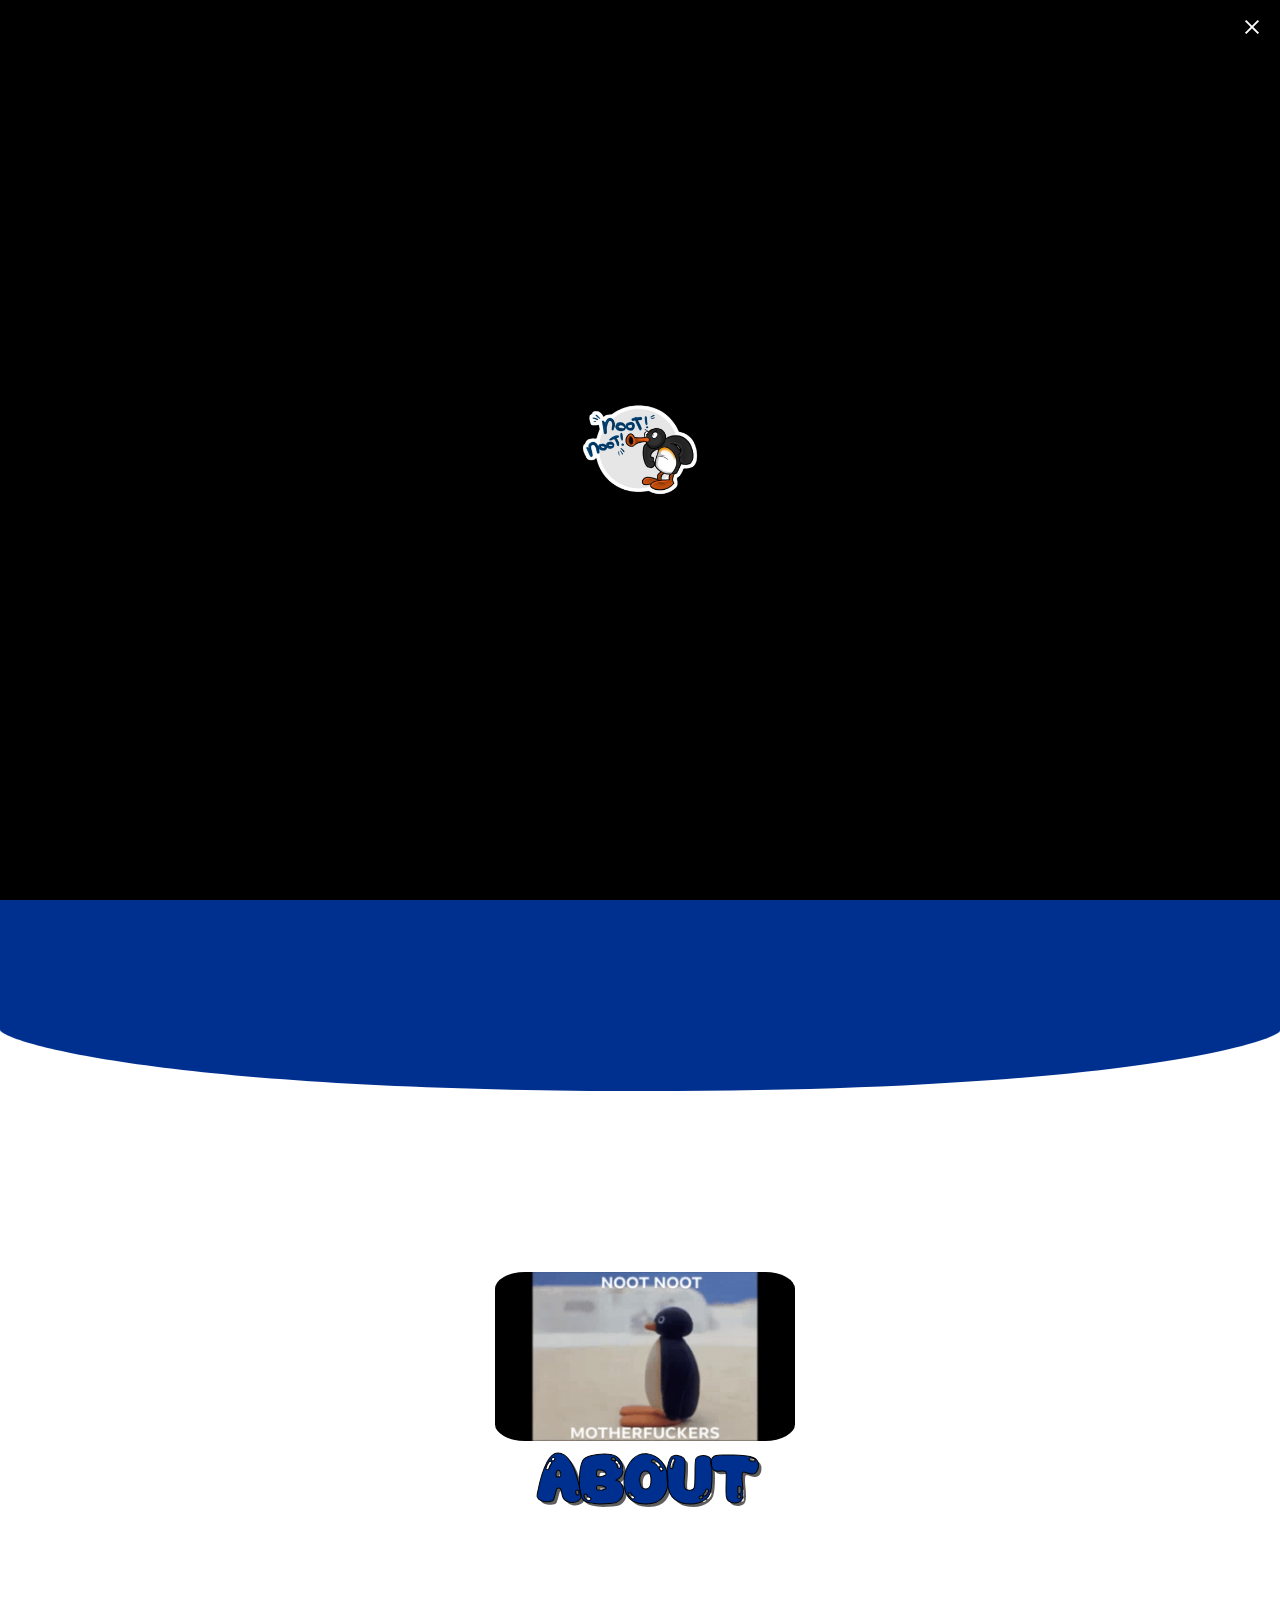
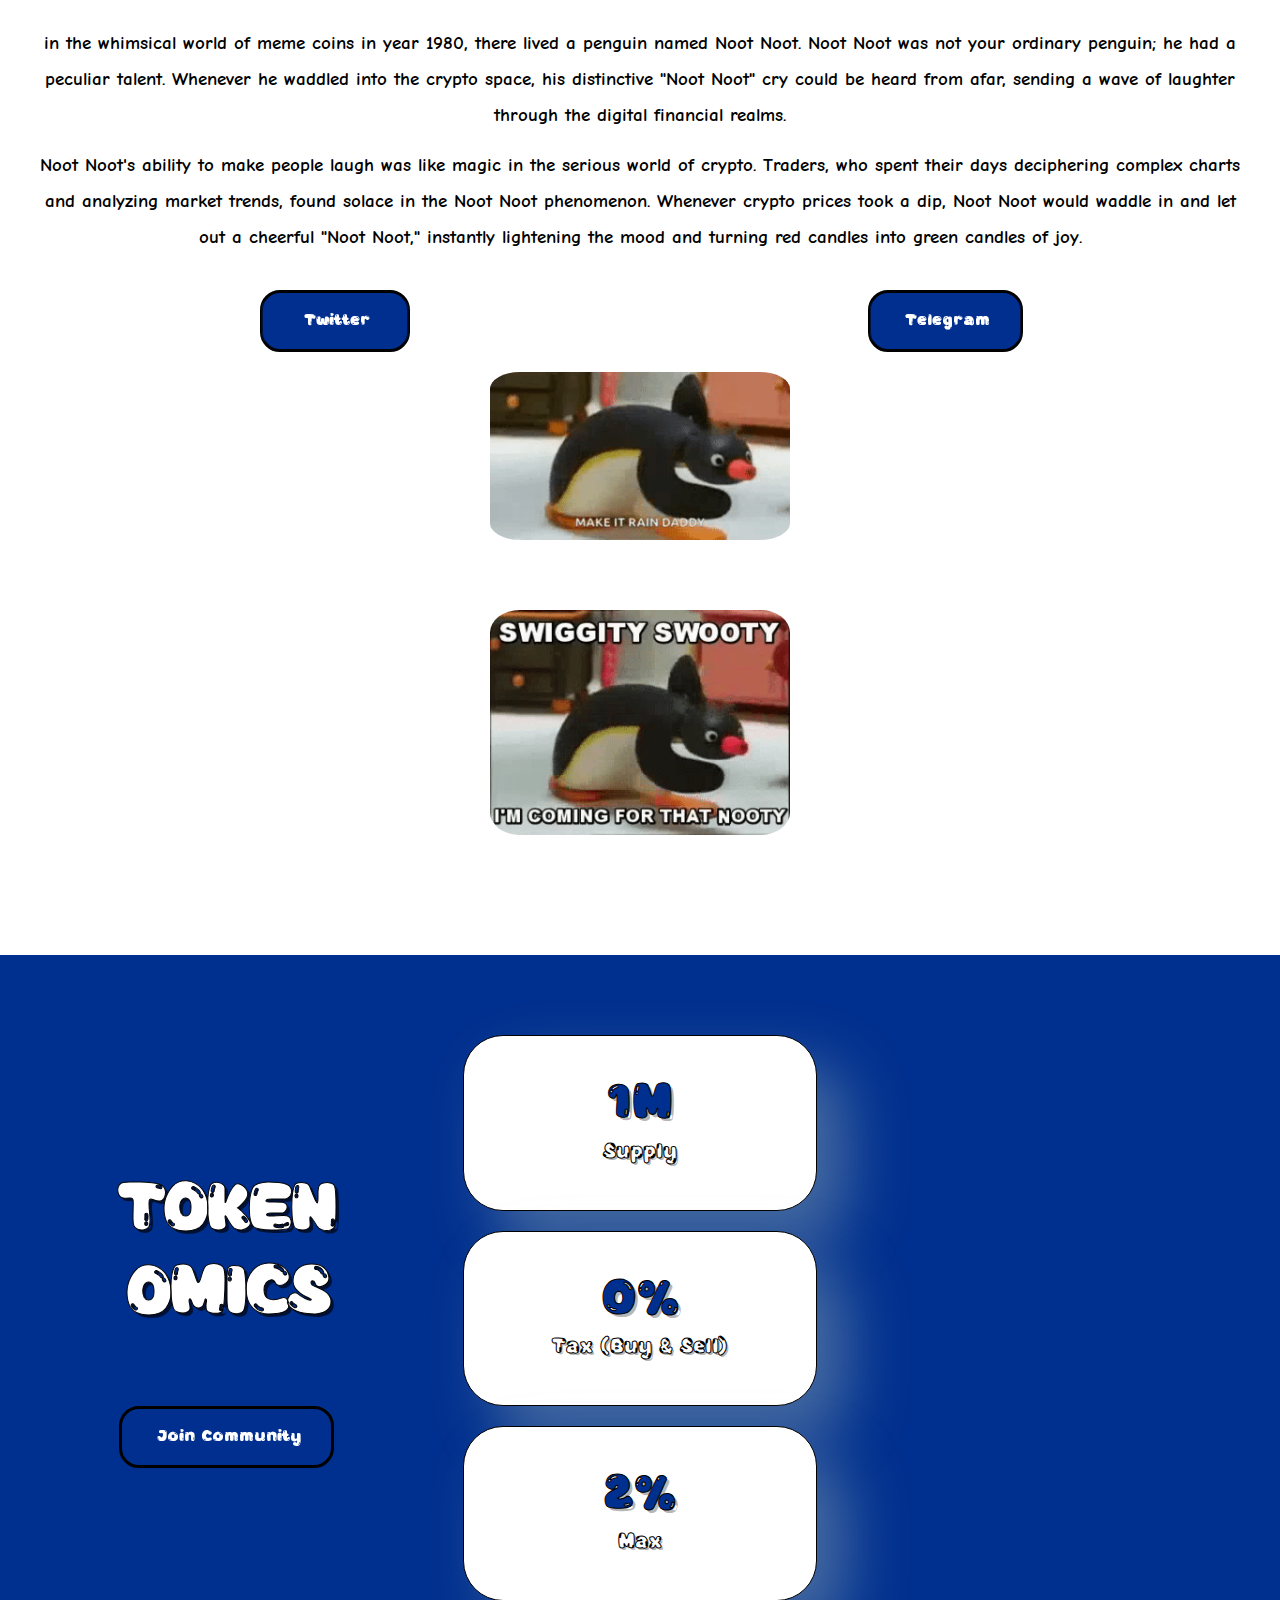
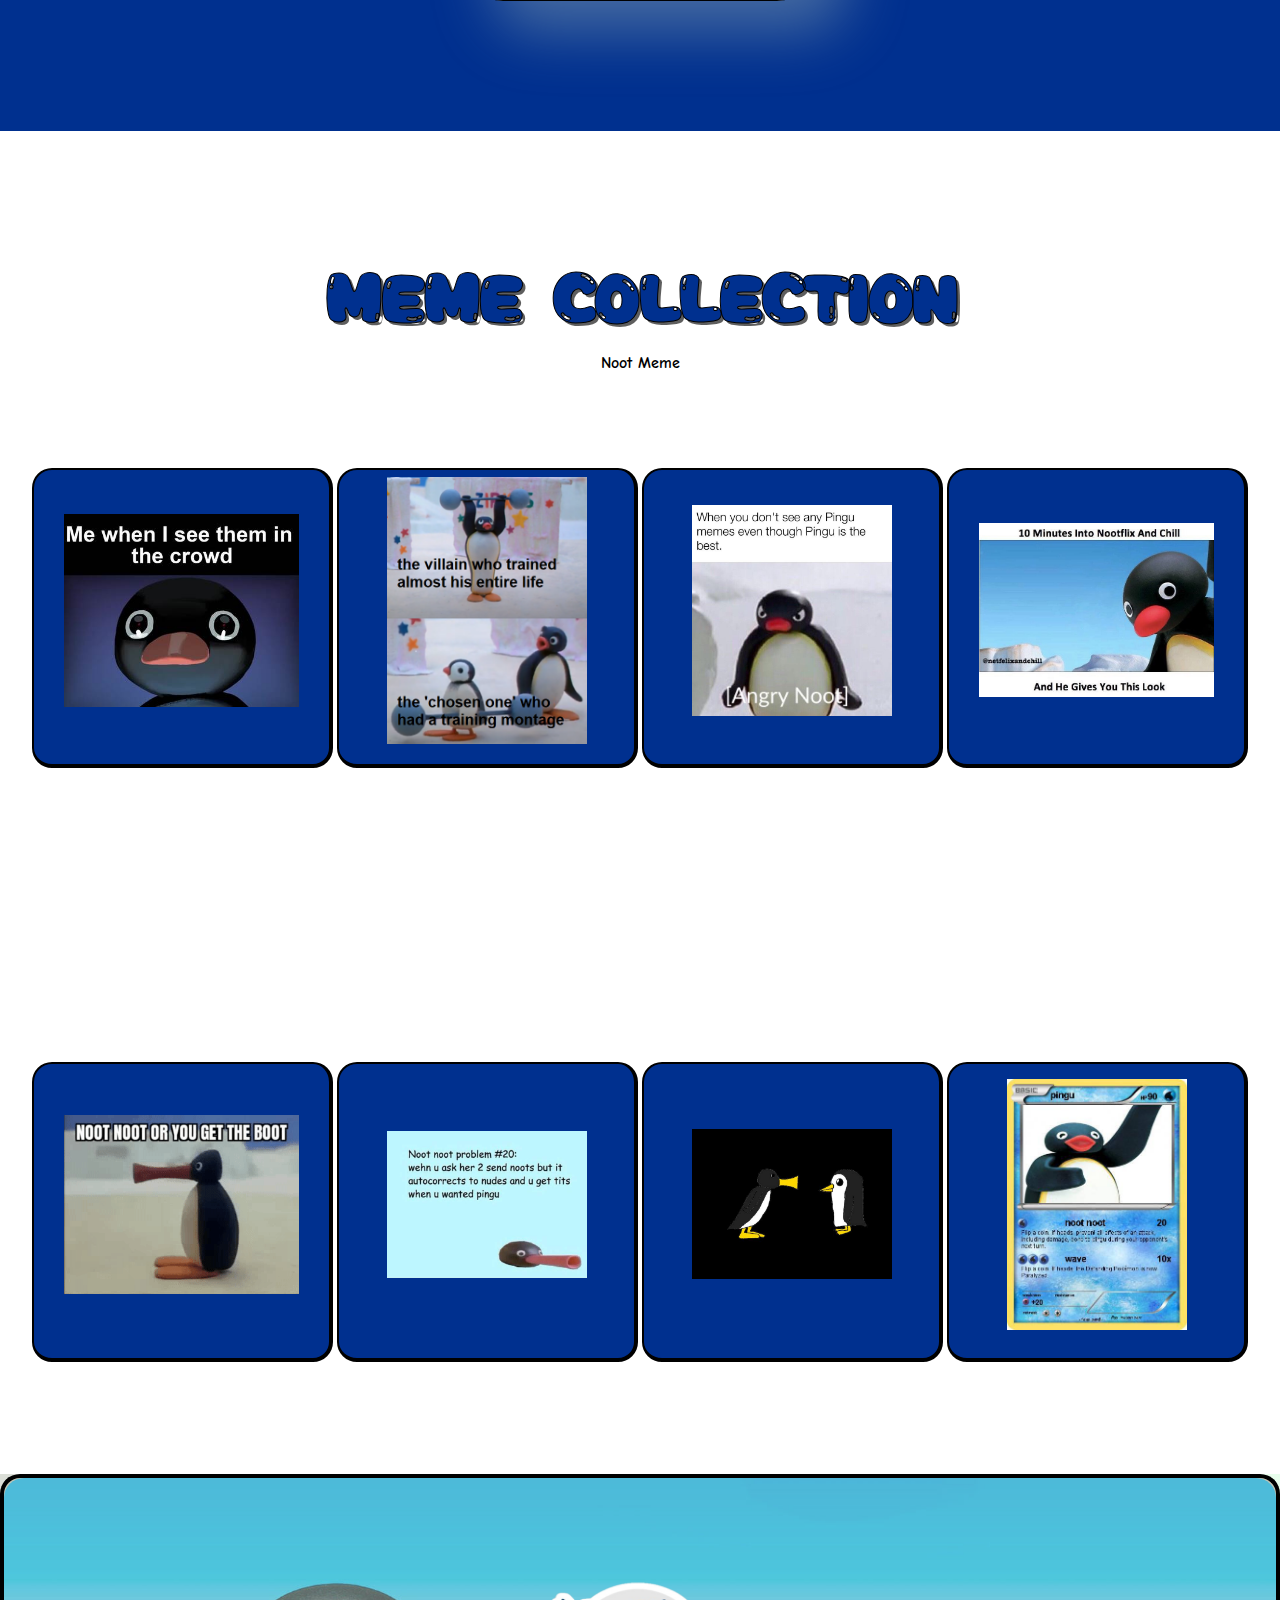
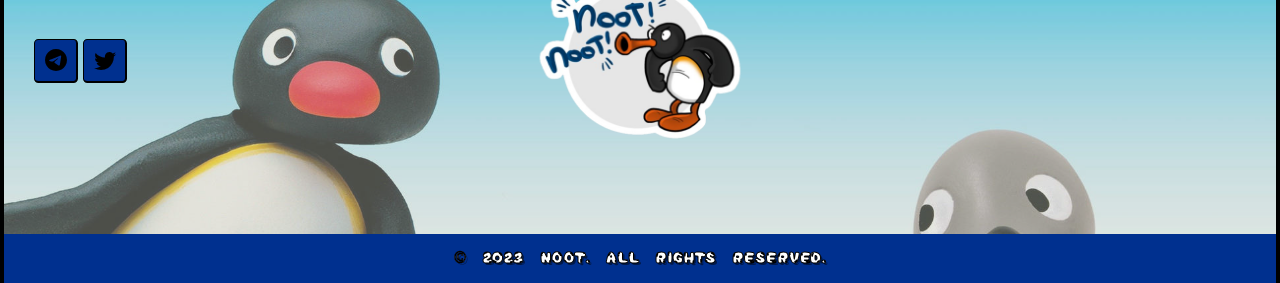
<file: index.html>
<html lang="en-GB" style="--ticker-track-width: 1329px;">
  <head>
    <meta charset="UTF-8">
   
    <title>Welcome to Noot Noot</title>
    <meta name="robots" content="max-image-preview:large">
    <link rel="shortcut icon" href="/wp-content/uploads/2023/05/new.png" type="image/x-icon">
    <link
    rel="stylesheet"
    href="https://cdnjs.cloudflare.com/ajax/libs/animate.css/4.1.1/animate.min.css"
/>
    <link rel="stylesheet" href="https://cdn.jsdelivr.net/npm/bootstrap-icons@1.10.5/font/bootstrap-icons.css">
   <script>
      window._wpemojiSettings = {
        "baseUrl": "https:\/\/s.w.org\/images\/core\/emoji\/14.0.0\/72x72\/",
        "ext": ".png",
        "svgUrl": "https:\/\/s.w.org\/images\/core\/emoji\/14.0.0\/svg\/",
        "svgExt": ".svg",
        "source": {
          "concatemoji": "https:\/\/memeseasoncoin.com\/wp-includes\/js\/wp-emoji-release.min.js?ver=6.2.2"
        }
      };
      /*! This file is auto-generated */
      ! function(e, a, t) {
        var n, r, o, i = a.createElement("canvas"),
          p = i.getContext && i.getContext("2d");

        function s(e, t) {
          p.clearRect(0, 0, i.width, i.height), p.fillText(e, 0, 0);
          e = i.toDataURL();
          return p.clearRect(0, 0, i.width, i.height), p.fillText(t, 0, 0), e === i.toDataURL()
        }

        function c(e) {
          var t = a.createElement("script");
          t.src = e, t.defer = t.type = "text/javascript", a.getElementsByTagName("head")[0].appendChild(t)
        }
        for (o = Array("flag", "emoji"), t.supports = {
            everything: !0,
            everythingExceptFlag: !0
          }, r = 0; r < o.length; r++) t.supports[o[r]] = function(e) {
          if (p && p.fillText) switch (p.textBaseline = "top", p.font = "600 32px Arial", e) {
            case "flag":
              return s("\ud83c\udff3\ufe0f\u200d\u26a7\ufe0f", "\ud83c\udff3\ufe0f\u200b\u26a7\ufe0f") ? !1 : !s("\ud83c\uddfa\ud83c\uddf3", "\ud83c\uddfa\u200b\ud83c\uddf3") && !s("\ud83c\udff4\udb40\udc67\udb40\udc62\udb40\udc65\udb40\udc6e\udb40\udc67\udb40\udc7f", "\ud83c\udff4\u200b\udb40\udc67\u200b\udb40\udc62\u200b\udb40\udc65\u200b\udb40\udc6e\u200b\udb40\udc67\u200b\udb40\udc7f");
            case "emoji":
              return !s("\ud83e\udef1\ud83c\udffb\u200d\ud83e\udef2\ud83c\udfff", "\ud83e\udef1\ud83c\udffb\u200b\ud83e\udef2\ud83c\udfff")
          }
          return !1
        }(o[r]), t.supports.everything = t.supports.everything && t.supports[o[r]], "flag" !== o[r] && (t.supports.everythingExceptFlag = t.supports.everythingExceptFlag && t.supports[o[r]]);
        t.supports.everythingExceptFlag = t.supports.everythingExceptFlag && !t.supports.flag, t.DOMReady = !1, t.readyCallback = function() {
          t.DOMReady = !0
        }, t.supports.everything || (n = function() {
          t.readyCallback()
        }, a.addEventListener ? (a.addEventListener("DOMContentLoaded", n, !1), e.addEventListener("load", n, !1)) : (e.attachEvent("onload", n), a.attachEvent("onreadystatechange", function() {
          "complete" === a.readyState && t.readyCallback()
        })), (e = t.source || {}).concatemoji ? c(e.concatemoji) : e.wpemoji && e.twemoji && (c(e.twemoji), c(e.wpemoji)))
      }(window, document, window._wpemojiSettings);
    </script>
    <script src="/wp-includes/js/wp-emoji-release.min.js?ver=6.2.2" type="text/javascript" defer=""></script>
    <style>
      img.wp-smiley,
      img.emoji {
        display: inline !important;
        border: none !important;
        box-shadow: none !important;
        height: 1em !important;
        width: 1em !important;
        margin: 0 0.07em !important;
        vertical-align: -0.1em !important;
        background: none !important;
        padding: 0 !important;
      }
    </style>
    <link rel="stylesheet" id="loftloader-style-css" href="/wp-content/plugins/loftloader-pro/assets/css/loftloader.min.css?ver=2022022501" media="all">
    <style id="loftloader-style-inline-css">
      #loftloader-wrapper .loader-bg {
        opacity: 1.00;
      }

      #loftloader-wrapper.end-split-h .loader-bg:before,
      #loftloader-wrapper.end-split-h .loader-bg:after,
      #loftloader-wrapper.end-split-v .loader-bg:before,
      #loftloader-wrapper.end-split-v .loader-bg:after,
      #loftloader-wrapper.end-fade .loader-bg,
      #loftloader-wrapper.end-up .loader-bg,
      #loftloader-wrapper.end-down .loader-bg,
      #loftloader-wrapper.end-left .loader-bg,
      #loftloader-wrapper.end-right .loader-bg,
      #loftloader-wrapper.end-shrink-fade .loader-bg:before,
      .loader-bg .loader-bg-half:before {
        background-color: #000000;
      }

      #loftloader-wrapper .loader-inner #loader,
      #loftloader-wrapper.loftloader-ducks #loader span {
        color: #248acc
      }

      #loftloader-wrapper.loftloader-crystal #loader span {
        box-shadow: 0 -15px 0 0 rgba(36, 138, 204, 0.5), 15px -15px 0 0 rgba(36, 138, 204, 0.5), 15px 0 0 0 rgba(36, 138, 204, 0.5), 15px 15px 0 0 rgba(36, 138, 204, 0.5), 0 15px 0 0 rgba(36, 138, 204, 0.5), -15px 15px 0 0 rgba(36, 138, 204, 0.5), -15px 0 0 0 rgba(36, 138, 204, 0.5), -15px -15px 0 0 rgba(36, 138, 204, 0.5);
      }

      #loftloader-wrapper.loftloader-crossing #loader span:before {
        background: #00ffff
      }

      #loftloader-wrapper.loftloader-crossing #loader span:after {
        background: #ff0000
      }

      #loftloader-wrapper.loftloader-rainbow #loader span:before {
        box-shadow: 0 0 0 10px #ff0000, 0 0 0 20px #ffd700, 0 0 0 30px #00ffff;
      }

      #loftloader-wrapper.loftloader-frame #loader {
        width: 80px;
      }

      #loftloader-wrapper.loftloader-frame #loader {
        height: 80px;
      }

      #loftloader-wrapper.loftloader-frame #loader span:after,
      #loftloader-wrapper.loftloader-frame #loader span:before {
        width: 4px;
      }

      #loftloader-wrapper.loftloader-frame #loader:after,
      #loftloader-wrapper.loftloader-frame #loader:before {
        height: 4px;
      }

      #loftloader-wrapper.loftloader-imgfading #loader img,
      #loftloader-wrapper.loftloader-imgloading #loader img,
      #loftloader-wrapper.loftloader-imgrotating #loader img,
      #loftloader-wrapper.loftloader-imgbouncing #loader img,
      #loftloader-wrapper.loftloader-imgstatic #loader img {
        width: 140px;
      }

      #loftloader-wrapper.loftloader-imgfading .loader-inner #loader,
      #loftloader-wrapper.loftloader-imgloading .loader-inner #loader,
      #loftloader-wrapper.loftloader-imgrotating .loader-inner #loader,
      #loftloader-wrapper.loftloader-imgbouncing .loader-inner #loader,
      #loftloader-wrapper.loftloader-imgstatic .loader-inner #loader {
        max-width: 100%;
      }

      #loftloader-wrapper span.bar {
        width: 30vw;
      }

      #loftloader-wrapper span.bar {
        height: 10px;
      }

      #loftloader-wrapper span.bar,
      #loftloader-wrapper span.percentage {
        color: #248acc;
      }

      #loftloader-wrapper span.percentage,
      #loftloader-wrapper span.bar span.load-count {
        font-family: Lato;
      }

      #loftloader-wrapper span.percentage,
      #loftloader-wrapper span.bar span.load-count {
        font-weight: 100;
      }

      #loftloader-wrapper span.percentage,
      #loftloader-wrapper span.bar span.load-count {
        letter-spacing: 0.1em;
      }

      body #loftloader-wrapper span.percentage,
      body #loftloader-wrapper span.bar span.load-count {
        font-size: 16px;
      }

      #loftloader-wrapper .loader-message {
        font-size: 16px;
      }

      #loftloader-wrapper .loader-message {
        color: #248acc;
      }

      #loftloader-wrapper .loader-message {
        font-family: Lato;
      }

      #loftloader-wrapper .loader-message {
        font-weight: 400;
      }

      #loftloader-wrapper .loader-message {
        letter-spacing: 0.1em;
      }

      #loftloader-wrapper .loader-message {
        line-height: 1.5;
      }
    </style>
    <link rel="stylesheet" id="wp-block-library-css" href="/wp-includes/css/dist/block-library/style.min.css?ver=6.2.2" media="all">
    <link rel="stylesheet" id="classic-theme-styles-css" href="/wp-includes/css/classic-themes.min.css?ver=6.2.2" media="all">
    <style id="global-styles-inline-css">
      body {
        --wp--preset--color--black: #000000;
        --wp--preset--color--cyan-bluish-gray: #abb8c3;
        --wp--preset--color--white: #ffffff;
        --wp--preset--color--pale-pink: #f78da7;
        --wp--preset--color--vivid-red: #cf2e2e;
        --wp--preset--color--luminous-vivid-orange: #ff6900;
        --wp--preset--color--luminous-vivid-amber: #fcb900;
        --wp--preset--color--light-green-cyan: #7bdcb5;
        --wp--preset--color--vivid-green-cyan: #00d084;
        --wp--preset--color--pale-cyan-blue: #8ed1fc;
        --wp--preset--color--vivid-cyan-blue: #0693e3;
        --wp--preset--color--vivid-purple: #9b51e0;
        --wp--preset--gradient--vivid-cyan-blue-to-vivid-purple: linear-gradient(135deg, rgba(6, 147, 227, 1) 0%, rgb(155, 81, 224) 100%);
        --wp--preset--gradient--light-green-cyan-to-vivid-green-cyan: linear-gradient(135deg, rgb(122, 220, 180) 0%, rgb(0, 208, 130) 100%);
        --wp--preset--gradient--luminous-vivid-amber-to-luminous-vivid-orange: linear-gradient(135deg, rgba(252, 185, 0, 1) 0%, rgba(255, 105, 0, 1) 100%);
        --wp--preset--gradient--luminous-vivid-orange-to-vivid-red: linear-gradient(135deg, rgba(255, 105, 0, 1) 0%, rgb(207, 46, 46) 100%);
        --wp--preset--gradient--very-light-gray-to-cyan-bluish-gray: linear-gradient(135deg, rgb(238, 238, 238) 0%, rgb(169, 184, 195) 100%);
        --wp--preset--gradient--cool-to-warm-spectrum: linear-gradient(135deg, rgb(74, 234, 220) 0%, rgb(151, 120, 209) 20%, rgb(207, 42, 186) 40%, rgb(238, 44, 130) 60%, rgb(251, 105, 98) 80%, rgb(254, 248, 76) 100%);
        --wp--preset--gradient--blush-light-purple: linear-gradient(135deg, rgb(255, 206, 236) 0%, rgb(152, 150, 240) 100%);
        --wp--preset--gradient--blush-bordeaux: linear-gradient(135deg, rgb(254, 205, 165) 0%, rgb(254, 45, 45) 50%, rgb(107, 0, 62) 100%);
        --wp--preset--gradient--luminous-dusk: linear-gradient(135deg, rgb(255, 203, 112) 0%, rgb(199, 81, 192) 50%, rgb(65, 88, 208) 100%);
        --wp--preset--gradient--pale-ocean: linear-gradient(135deg, rgb(255, 245, 203) 0%, rgb(182, 227, 212) 50%, rgb(51, 167, 181) 100%);
        --wp--preset--gradient--electric-grass: linear-gradient(135deg, rgb(202, 248, 128) 0%, rgb(113, 206, 126) 100%);
        --wp--preset--gradient--midnight: linear-gradient(135deg, rgb(2, 3, 129) 0%, rgb(40, 116, 252) 100%);
        --wp--preset--duotone--dark-grayscale: url('#wp-duotone-dark-grayscale');
        --wp--preset--duotone--grayscale: url('#wp-duotone-grayscale');
        --wp--preset--duotone--purple-yellow: url('#wp-duotone-purple-yellow');
        --wp--preset--duotone--blue-red: url('#wp-duotone-blue-red');
        --wp--preset--duotone--midnight: url('#wp-duotone-midnight');
        --wp--preset--duotone--magenta-yellow: url('#wp-duotone-magenta-yellow');
        --wp--preset--duotone--purple-green: url('#wp-duotone-purple-green');
        --wp--preset--duotone--blue-orange: url('#wp-duotone-blue-orange');
        --wp--preset--font-size--small: 13px;
        --wp--preset--font-size--medium: 20px;
        --wp--preset--font-size--large: 36px;
        --wp--preset--font-size--x-large: 42px;
        --wp--preset--spacing--20: 0.44rem;
        --wp--preset--spacing--30: 0.67rem;
        --wp--preset--spacing--40: 1rem;
        --wp--preset--spacing--50: 1.5rem;
        --wp--preset--spacing--60: 2.25rem;
        --wp--preset--spacing--70: 3.38rem;
        --wp--preset--spacing--80: 5.06rem;
        --wp--preset--shadow--natural: 6px 6px 9px rgba(0, 0, 0, 0.2);
        --wp--preset--shadow--deep: 12px 12px 50px rgba(0, 0, 0, 0.4);
        --wp--preset--shadow--sharp: 6px 6px 0px rgba(0, 0, 0, 0.2);
        --wp--preset--shadow--outlined: 6px 6px 0px -3px rgba(255, 255, 255, 1), 6px 6px rgba(0, 0, 0, 1);
        --wp--preset--shadow--crisp: 6px 6px 0px rgba(0, 0, 0, 1);
      }

      :where(.is-layout-flex) {
        gap: 0.5em;
      }

      body .is-layout-flow>.alignleft {
        float: left;
        margin-inline-start: 0;
        margin-inline-end: 2em;
      }

      body .is-layout-flow>.alignright {
        float: right;
        margin-inline-start: 2em;
        margin-inline-end: 0;
      }

      body .is-layout-flow>.aligncenter {
        margin-left: auto !important;
        margin-right: auto !important;
      }

      body .is-layout-constrained>.alignleft {
        float: left;
        margin-inline-start: 0;
        margin-inline-end: 2em;
      }

      body .is-layout-constrained>.alignright {
        float: right;
        margin-inline-start: 2em;
        margin-inline-end: 0;
      }

      body .is-layout-constrained>.aligncenter {
        margin-left: auto !important;
        margin-right: auto !important;
      }

      body .is-layout-constrained> :where(:not(.alignleft):not(.alignright):not(.alignfull)) {
        max-width: var(--wp--style--global--content-size);
        margin-left: auto !important;
        margin-right: auto !important;
      }

      body .is-layout-constrained>.alignwide {
        max-width: var(--wp--style--global--wide-size);
      }

      body .is-layout-flex {
        display: flex;
      }

      body .is-layout-flex {
        flex-wrap: wrap;
        align-items: center;
      }

      body .is-layout-flex>* {
        margin: 0;
      }

      :where(.wp-block-columns.is-layout-flex) {
        gap: 2em;
      }

      .has-black-color {
        color: var(--wp--preset--color--black) !important;
      }

      .has-cyan-bluish-gray-color {
        color: var(--wp--preset--color--cyan-bluish-gray) !important;
      }

      .has-white-color {
        color: var(--wp--preset--color--white) !important;
      }

      .has-pale-pink-color {
        color: var(--wp--preset--color--pale-pink) !important;
      }

      .has-vivid-red-color {
        color: var(--wp--preset--color--vivid-red) !important;
      }

      .has-luminous-vivid-orange-color {
        color: var(--wp--preset--color--luminous-vivid-orange) !important;
      }

      .has-luminous-vivid-amber-color {
        color: var(--wp--preset--color--luminous-vivid-amber) !important;
      }

      .has-light-green-cyan-color {
        color: var(--wp--preset--color--light-green-cyan) !important;
      }

      .has-vivid-green-cyan-color {
        color: var(--wp--preset--color--vivid-green-cyan) !important;
      }

      .has-pale-cyan-blue-color {
        color: var(--wp--preset--color--pale-cyan-blue) !important;
      }

      .has-vivid-cyan-blue-color {
        color: var(--wp--preset--color--vivid-cyan-blue) !important;
      }

      .has-vivid-purple-color {
        color: var(--wp--preset--color--vivid-purple) !important;
      }

      .has-black-background-color {
        background-color: var(--wp--preset--color--black) !important;
      }

      .has-cyan-bluish-gray-background-color {
        background-color: var(--wp--preset--color--cyan-bluish-gray) !important;
      }

      .has-white-background-color {
        background-color: var(--wp--preset--color--white) !important;
      }

      .has-pale-pink-background-color {
        background-color: var(--wp--preset--color--pale-pink) !important;
      }

      .has-vivid-red-background-color {
        background-color: var(--wp--preset--color--vivid-red) !important;
      }

      .has-luminous-vivid-orange-background-color {
        background-color: var(--wp--preset--color--luminous-vivid-orange) !important;
      }

      .has-luminous-vivid-amber-background-color {
        background-color: var(--wp--preset--color--luminous-vivid-amber) !important;
      }

      .has-light-green-cyan-background-color {
        background-color: var(--wp--preset--color--light-green-cyan) !important;
      }

      .has-vivid-green-cyan-background-color {
        background-color: var(--wp--preset--color--vivid-green-cyan) !important;
      }

      .has-pale-cyan-blue-background-color {
        background-color: var(--wp--preset--color--pale-cyan-blue) !important;
      }

      .has-vivid-cyan-blue-background-color {
        background-color: var(--wp--preset--color--vivid-cyan-blue) !important;
      }

      .has-vivid-purple-background-color {
        background-color: var(--wp--preset--color--vivid-purple) !important;
      }

      .has-black-border-color {
        border-color: var(--wp--preset--color--black) !important;
      }

      .has-cyan-bluish-gray-border-color {
        border-color: var(--wp--preset--color--cyan-bluish-gray) !important;
      }

      .has-white-border-color {
        border-color: var(--wp--preset--color--white) !important;
      }

      .has-pale-pink-border-color {
        border-color: var(--wp--preset--color--pale-pink) !important;
      }

      .has-vivid-red-border-color {
        border-color: var(--wp--preset--color--vivid-red) !important;
      }

      .has-luminous-vivid-orange-border-color {
        border-color: var(--wp--preset--color--luminous-vivid-orange) !important;
      }

      .has-luminous-vivid-amber-border-color {
        border-color: var(--wp--preset--color--luminous-vivid-amber) !important;
      }

      .has-light-green-cyan-border-color {
        border-color: var(--wp--preset--color--light-green-cyan) !important;
      }

      .has-vivid-green-cyan-border-color {
        border-color: var(--wp--preset--color--vivid-green-cyan) !important;
      }

      .has-pale-cyan-blue-border-color {
        border-color: var(--wp--preset--color--pale-cyan-blue) !important;
      }

      .has-vivid-cyan-blue-border-color {
        border-color: var(--wp--preset--color--vivid-cyan-blue) !important;
      }

      .has-vivid-purple-border-color {
        border-color: var(--wp--preset--color--vivid-purple) !important;
      }

      .has-vivid-cyan-blue-to-vivid-purple-gradient-background {
        background: var(--wp--preset--gradient--vivid-cyan-blue-to-vivid-purple) !important;
      }

      .has-light-green-cyan-to-vivid-green-cyan-gradient-background {
        background: var(--wp--preset--gradient--light-green-cyan-to-vivid-green-cyan) !important;
      }

      .has-luminous-vivid-amber-to-luminous-vivid-orange-gradient-background {
        background: var(--wp--preset--gradient--luminous-vivid-amber-to-luminous-vivid-orange) !important;
      }

      .has-luminous-vivid-orange-to-vivid-red-gradient-background {
        background: var(--wp--preset--gradient--luminous-vivid-orange-to-vivid-red) !important;
      }

      .has-very-light-gray-to-cyan-bluish-gray-gradient-background {
        background: var(--wp--preset--gradient--very-light-gray-to-cyan-bluish-gray) !important;
      }

      .has-cool-to-warm-spectrum-gradient-background {
        background: var(--wp--preset--gradient--cool-to-warm-spectrum) !important;
      }

      .has-blush-light-purple-gradient-background {
        background: var(--wp--preset--gradient--blush-light-purple) !important;
      }

      .has-blush-bordeaux-gradient-background {
        background: var(--wp--preset--gradient--blush-bordeaux) !important;
      }

      .has-luminous-dusk-gradient-background {
        background: var(--wp--preset--gradient--luminous-dusk) !important;
      }

      .has-pale-ocean-gradient-background {
        background: var(--wp--preset--gradient--pale-ocean) !important;
      }

      .has-electric-grass-gradient-background {
        background: var(--wp--preset--gradient--electric-grass) !important;
      }

      .has-midnight-gradient-background {
        background: var(--wp--preset--gradient--midnight) !important;
      }

      .has-small-font-size {
        font-size: var(--wp--preset--font-size--small) !important;
      }

      .has-medium-font-size {
        font-size: var(--wp--preset--font-size--medium) !important;
      }

      .has-large-font-size {
        font-size: var(--wp--preset--font-size--large) !important;
      }

      .has-x-large-font-size {
        font-size: var(--wp--preset--font-size--x-large) !important;
      }

      .wp-block-navigation a:where(:not(.wp-element-button)) {
        color: inherit;
      }

      :where(.wp-block-columns.is-layout-flex) {
        gap: 2em;
      }

      .wp-block-pullquote {
        font-size: 1.5em;
        line-height: 1.6;
      }
    </style>
    <link rel="stylesheet" id="hello-elementor-css" href="/wp-content/themes/hello-elementor/style.min.css?ver=2.7.1" media="all">
    <link rel="stylesheet" id="hello-elementor-theme-style-css" href="/wp-content/themes/hello-elementor/theme.min.css?ver=2.7.1" media="all">
    <link rel="stylesheet" id="elementor-frontend-css" href="/wp-content/plugins/elementor/assets/css/frontend-lite.min.css?ver=3.12.1" media="all">
    <link rel="stylesheet" id="elementor-post-25-css" href="/wp-content/uploads/elementor/css/post-25.css?ver=1685451693" media="all">
    <link rel="stylesheet" id="elementor-icons-ekiticons-css" href="/wp-content/plugins/elementskit-lite/modules/elementskit-icon-pack/assets/css/ekiticons.css?ver=2.8.7" media="all">
    <link rel="stylesheet" id="eael-general-css" href="/wp-content/plugins/essential-addons-for-elementor-lite/assets/front-end/css/view/general.min.css?ver=5.7.2" media="all">
    <link rel="stylesheet" id="eael-9-css" href="/wp-content/uploads/essential-addons-elementor/eael-9.css?ver=1685813897" media="all">
    <link rel="stylesheet" id="elementor-icons-css" href="/wp-content/plugins/elementor/assets/lib/eicons/css/elementor-icons.min.css?ver=5.18.0" media="all">
    <meta name="description" content="">
    <style id="elementor-icons-inline-css">
      .elementor-add-new-section .elementor-add-templately-promo-button {
        background-color: #5d4fff;
        background-image: url(/wp-content/plugins/essential-addons-for-elementor-lite/assets/admin/images/templately/logo-icon.svg);
        background-repeat: no-repeat;
        background-position: center center;
        position: relative;
      }

      .elementor-add-new-section .elementor-add-templately-promo-button>i {
        height: 12px;
      }

      body .elementor-add-new-section .elementor-add-section-area-button {
        margin-left: 0;
      }

      .elementor-add-new-section .elementor-add-templately-promo-button {
        background-color: #5d4fff;
        background-image: url(/wp-content/plugins/essential-addons-for-elementor-lite/assets/admin/images/templately/logo-icon.svg);
        background-repeat: no-repeat;
        background-position: center center;
        position: relative;
      }

      .elementor-add-new-section .elementor-add-templately-promo-button>i {
        height: 12px;
      }

      body .elementor-add-new-section .elementor-add-section-area-button {
        margin-left: 0;
      }
    </style>
    <link rel="stylesheet" id="swiper-css" href="/wp-content/plugins/elementor/assets/lib/swiper/v8/css/swiper.min.css?ver=8.4.5" media="all">
    <link rel="stylesheet" id="elementor-pro-css" href="/wp-content/plugins/elementor-pro/assets/css/frontend-lite.min.css?ver=3.7.7" media="all">
    <link rel="stylesheet" id="mdp-selection-sticky-effect-styles-css" href="/wp-content/plugins/selection-lite/css/sticky-effect.min.css?ver=1.8" media="all">
    <link rel="stylesheet" id="elementor-post-9-css" href="/wp-content/uploads/elementor/css/post-9.css?ver=1685810319" media="all">
    <link rel="stylesheet" id="ekit-widget-styles-css" href="/wp-content/plugins/elementskit-lite/widgets/init/assets/css/widget-styles.css?ver=2.8.7" media="all">
    <link rel="stylesheet" id="ekit-responsive-css" href="/wp-content/plugins/elementskit-lite/widgets/init/assets/css/responsive.css?ver=2.8.7" media="all">
    <link rel="stylesheet" id="google-fonts-1-css" href="https://fonts.googleapis.com/css?family=Bowlby+One%3A100%2C100italic%2C200%2C200italic%2C300%2C300italic%2C400%2C400italic%2C500%2C500italic%2C600%2C600italic%2C700%2C700italic%2C800%2C800italic%2C900%2C900italic%7CNothing+You+Could+Do%3A100%2C100italic%2C200%2C200italic%2C300%2C300italic%2C400%2C400italic%2C500%2C500italic%2C600%2C600italic%2C700%2C700italic%2C800%2C800italic%2C900%2C900italic%7CJost%3A100%2C100italic%2C200%2C200italic%2C300%2C300italic%2C400%2C400italic%2C500%2C500italic%2C600%2C600italic%2C700%2C700italic%2C800%2C800italic%2C900%2C900italic%7CBungee%3A100%2C100italic%2C200%2C200italic%2C300%2C300italic%2C400%2C400italic%2C500%2C500italic%2C600%2C600italic%2C700%2C700italic%2C800%2C800italic%2C900%2C900italic%7CBowlby+One+SC%3A100%2C100italic%2C200%2C200italic%2C300%2C300italic%2C400%2C400italic%2C500%2C500italic%2C600%2C600italic%2C700%2C700italic%2C800%2C800italic%2C900%2C900italic%7CRammetto+One%3A100%2C100italic%2C200%2C200italic%2C300%2C300italic%2C400%2C400italic%2C500%2C500italic%2C600%2C600italic%2C700%2C700italic%2C800%2C800italic%2C900%2C900italic%7CComic+Neue%3A100%2C100italic%2C200%2C200italic%2C300%2C300italic%2C400%2C400italic%2C500%2C500italic%2C600%2C600italic%2C700%2C700italic%2C800%2C800italic%2C900%2C900italic%7CAndika%3A100%2C100italic%2C200%2C200italic%2C300%2C300italic%2C400%2C400italic%2C500%2C500italic%2C600%2C600italic%2C700%2C700italic%2C800%2C800italic%2C900%2C900italic&amp;display=swap&amp;ver=6.2.2" media="all">
    <link rel="stylesheet" id="elementor-icons-shared-0-css" href="/wp-content/plugins/elementor/assets/lib/font-awesome/css/fontawesome.min.css?ver=5.15.3" media="all">
    <link rel="stylesheet" id="elementor-icons-fa-solid-css" href="/wp-content/plugins/elementor/assets/lib/font-awesome/css/solid.min.css?ver=5.15.3" media="all">
    <link rel="stylesheet" id="elementor-icons-fa-brands-css" href="/wp-content/plugins/elementor/assets/lib/font-awesome/css/brands.min.css?ver=5.15.3" media="all">
    <link rel="preconnect" href="https://fonts.gstatic.com/" crossorigin="">
    <script src="/wp-includes/js/jquery/jquery.min.js?ver=3.6.4" id="jquery-core-js"></script>
    <script src="/wp-includes/js/jquery/jquery-migrate.min.js?ver=3.4.0" id="jquery-migrate-js"></script>
    <link rel="https://api.w.org/" href="/index.php?rest_route=/">
    <link rel="alternate" type="application/json" href="/index.php?rest_route=/wp/v2/pages/9">
    <link rel="EditURI" type="application/rsd+xml" title="RSD" href="/xmlrpc.php?rsd">
    <link rel="wlwmanifest" type="application/wlwmanifest+xml" href="/wp-includes/wlwmanifest.xml">
    <meta name="generator" content="WordPress 6.2.2">
    <link rel="canonical" href="/">
    <link rel="shortlink" href="/">
    <link rel="alternate" type="application/json+oembed" href="/index.php?rest_route=%2Foembed%2F1.0%2Fembed&amp;url=https%3A%2F%2Fmemeseasoncoin.com%2F">
    <link rel="alternate" type="text/xml+oembed" href="/index.php?rest_route=%2Foembed%2F1.0%2Fembed&amp;url=https%3A%2F%2Fmemeseasoncoin.com%2F&amp;format=xml">
    <meta name="generator" content="Elementor 3.12.1; features: e_dom_optimization, e_optimized_assets_loading, e_optimized_css_loading, a11y_improvements, additional_custom_breakpoints; settings: css_print_method-external, google_font-enabled, font_display-swap">
    <link rel="icon" href="/wp-content/uploads/2023/05/memeseason-final-4-e1685408938352-150x150.png" sizes="32x32">
    <link rel="icon" href="/wp-content/uploads/2023/05/elementor/thumbs/memeseason-final-4-e1685408938352-q77bc67k014vpiyskuxgoqdtaxj8ax2l0n2wcmspzc.png" sizes="192x192">
    <link rel="apple-touch-icon" href="/wp-content/uploads/2023/05/elementor/thumbs/memeseason-final-4-e1685408938352-q77bc67k014vpiyskuxgoqdtaxj8ax2l0n2wcmspzc.png">
    <meta name="msapplication-TileImage" content="/wp-content/uploads/2023/05/elementor/thumbs/memeseason-final-4-e1685408938352-q77bc67k014vpiyskuxgoqdtaxj8ax2l0n2wcmspzc.png">
    <noscript>
      <style>
        #loftloader-wrapper {
          display: none !important;
        }
      </style>
    </noscript>
    <style>
      html.loftloader-pro-hide #loftloader-wrapper,
      html.loftloader-pro-spt-hide #loftloader-wrapper {
        display: none !important;
      }
    </style>
    <script type="text/javascript">
      var loftloaderProProgressInit = 0.6,
        init = 0,
        percentageStyles = '',
        LoftLoaderProGlobalSessionStorage = {
          getItem: function(name) {
            try {
              return sessionStorage.getItem(name);
            } catch (msg) {
              return false;
            }
          }
        };

      function loftloaderProInsertStyle(styleID, styleContent) {
        var style = document.createElement('style');
        style.id = styleID;
        style.innerText = styleContent;
        document.head.appendChild(style);
      }
      if (LoftLoaderProGlobalSessionStorage.getItem('loftloader-pro-smooth-transition') && ('on' === LoftLoaderProGlobalSessionStorage.getItem('loftloader-pro-smooth-transition'))) {
        var onceStyles = '',
          initPercentage = loftloaderProProgressInit * 100;
        init = loftloaderProProgressInit;
      }
      percentageStyles = '#loftloader-wrapper span.percentage:after, #loftloader-wrapper .load-count:after { content: "' + (init * 100) + '%"; }';
      percentageStyles += ' #loftloader-wrapper .load-count { width: ' + (init * 100) + '%; }';
      loftloaderProInsertStyle('loftloader-pro-progress-bar-style', '#loftloader-wrapper span.bar span.load { transform: scaleX(' + init + '); }');
      loftloaderProInsertStyle('loftloader-pro-progress-percentage-style', percentageStyles);
    </script>
    <style id="loftloader-pro-progress-bar-style">
      #loftloader-wrapper span.bar span.load {
        transform: scaleX(0);
      }
    </style>
    <style id="loftloader-pro-progress-percentage-style">
      #loftloader-wrapper span.percentage:after,
      #loftloader-wrapper .load-count:after {
        content: "0%";
      }

      #loftloader-wrapper .load-count {
        width: 0%;
      }
    </style>
    <style id="wpforms-css-vars-root">
      :root {
        --wpforms-field-border-radius: 3px;
        --wpforms-field-background-color: #ffffff;
        --wpforms-field-border-color: rgba(0, 0, 0, 0.25);
        --wpforms-field-text-color: rgba(0, 0, 0, 0.7);
        --wpforms-label-color: rgba(0, 0, 0, 0.85);
        --wpforms-label-sublabel-color: rgba(0, 0, 0, 0.55);
        --wpforms-label-error-color: #d63637;
        --wpforms-button-border-radius: 3px;
        --wpforms-button-background-color: #066aab;
        --wpforms-button-text-color: #ffffff;
        --wpforms-field-size-input-height: 43px;
        --wpforms-field-size-input-spacing: 15px;
        --wpforms-field-size-font-size: 16px;
        --wpforms-field-size-line-height: 19px;
        --wpforms-field-size-padding-h: 14px;
        --wpforms-field-size-checkbox-size: 16px;
        --wpforms-field-size-sublabel-spacing: 5px;
        --wpforms-field-size-icon-size: 1;
        --wpforms-label-size-font-size: 16px;
        --wpforms-label-size-line-height: 19px;
        --wpforms-label-size-sublabel-font-size: 14px;
        --wpforms-label-size-sublabel-line-height: 17px;
        --wpforms-button-size-font-size: 17px;
        --wpforms-button-size-height: 41px;
        --wpforms-button-size-padding-h: 15px;
        --wpforms-button-size-margin-top: 10px;
      }
    </style>
    <meta name="viewport" content="width=device-width, initial-scale=1.0, viewport-fit=cover">
    <link rel="shortcut icon" href="/wp-content/uploads/2023/05/memeseason-e1685457809152-1536x667.png" type="image/x-icon">
    
    <style type="text/css">
      @font-face {
        font-weight: 400;
        font-style: normal;
        font-family: circular;
        src: url('chrome-extension://liecbddmkiiihnedobmlmillhodjkdmb/fonts/CircularXXWeb-Book.woff2') format('woff2');
      }

      @font-face {
        font-weight: 700;
        font-style: normal;
        font-family: circular;
        src: url('chrome-extension://liecbddmkiiihnedobmlmillhodjkdmb/fonts/CircularXXWeb-Bold.woff2') format('woff2');
      }
    </style>
  </head>
  <body data-rsssl="1" class="home page-template page-template-elementor_canvas page page-id-9 loftloader-pro-enabled elementor-default elementor-template-canvas elementor-kit-25 elementor-page elementor-page-9 e--ua-blink e--ua-chrome e--ua-webkit loaded loftloader-loaded" data-elementor-device-mode="mobile">
    <div id="loftloader-wrapper" class="end-up loftloader-imgrotating twod ease-back">
      <div class="loader-bg"></div>
      <div class="loader-inner">
        <div id="loader">
          <img width="140" height="134" data-no-lazy="1" class="skip-lazy" alt="loader image" src="/wp-content/uploads/2023/05/new.png">
        </div>
      </div>
      <div class="loader-close-button" style="">
        <span class="screen-reader-text">Close</span>
      </div>
    </div>
    <svg xmlns="http://www.w3.org/2000/svg" viewBox="0 0 0 0" width="0" height="0" focusable="false" role="none" style="visibility: hidden; position: absolute; left: -9999px; overflow: hidden;">
      <defs>
        <filter id="wp-duotone-dark-grayscale">
          <feColorMatrix color-interpolation-filters="sRGB" type="matrix" values=" .299 .587 .114 0 0 .299 .587 .114 0 0 .299 .587 .114 0 0 .299 .587 .114 0 0 "></feColorMatrix>
          <feComponentTransfer color-interpolation-filters="sRGB">
            <feFuncR type="table" tableValues="0 0.49803921568627"></feFuncR>
            <feFuncG type="table" tableValues="0 0.49803921568627"></feFuncG>
            <feFuncB type="table" tableValues="0 0.49803921568627"></feFuncB>
            <feFuncA type="table" tableValues="1 1"></feFuncA>
          </feComponentTransfer>
          <feComposite in2="SourceGraphic" operator="in"></feComposite>
        </filter>
      </defs>
    </svg>
    <svg xmlns="http://www.w3.org/2000/svg" viewBox="0 0 0 0" width="0" height="0" focusable="false" role="none" style="visibility: hidden; position: absolute; left: -9999px; overflow: hidden;">
      <defs>
        <filter id="wp-duotone-grayscale">
          <feColorMatrix color-interpolation-filters="sRGB" type="matrix" values=" .299 .587 .114 0 0 .299 .587 .114 0 0 .299 .587 .114 0 0 .299 .587 .114 0 0 "></feColorMatrix>
          <feComponentTransfer color-interpolation-filters="sRGB">
            <feFuncR type="table" tableValues="0 1"></feFuncR>
            <feFuncG type="table" tableValues="0 1"></feFuncG>
            <feFuncB type="table" tableValues="0 1"></feFuncB>
            <feFuncA type="table" tableValues="1 1"></feFuncA>
          </feComponentTransfer>
          <feComposite in2="SourceGraphic" operator="in"></feComposite>
        </filter>
      </defs>
    </svg>
    <svg xmlns="http://www.w3.org/2000/svg" viewBox="0 0 0 0" width="0" height="0" focusable="false" role="none" style="visibility: hidden; position: absolute; left: -9999px; overflow: hidden;">
      <defs>
        <filter id="wp-duotone-purple-yellow">
          <feColorMatrix color-interpolation-filters="sRGB" type="matrix" values=" .299 .587 .114 0 0 .299 .587 .114 0 0 .299 .587 .114 0 0 .299 .587 .114 0 0 "></feColorMatrix>
          <feComponentTransfer color-interpolation-filters="sRGB">
            <feFuncR type="table" tableValues="0.54901960784314 0.98823529411765"></feFuncR>
            <feFuncG type="table" tableValues="0 1"></feFuncG>
            <feFuncB type="table" tableValues="0.71764705882353 0.25490196078431"></feFuncB>
            <feFuncA type="table" tableValues="1 1"></feFuncA>
          </feComponentTransfer>
          <feComposite in2="SourceGraphic" operator="in"></feComposite>
        </filter>
      </defs>
    </svg>
    <svg xmlns="http://www.w3.org/2000/svg" viewBox="0 0 0 0" width="0" height="0" focusable="false" role="none" style="visibility: hidden; position: absolute; left: -9999px; overflow: hidden;">
      <defs>
        <filter id="wp-duotone-blue-red">
          <feColorMatrix color-interpolation-filters="sRGB" type="matrix" values=" .299 .587 .114 0 0 .299 .587 .114 0 0 .299 .587 .114 0 0 .299 .587 .114 0 0 "></feColorMatrix>
          <feComponentTransfer color-interpolation-filters="sRGB">
            <feFuncR type="table" tableValues="0 1"></feFuncR>
            <feFuncG type="table" tableValues="0 0.27843137254902"></feFuncG>
            <feFuncB type="table" tableValues="0.5921568627451 0.27843137254902"></feFuncB>
            <feFuncA type="table" tableValues="1 1"></feFuncA>
          </feComponentTransfer>
          <feComposite in2="SourceGraphic" operator="in"></feComposite>
        </filter>
      </defs>
    </svg>
    <svg xmlns="http://www.w3.org/2000/svg" viewBox="0 0 0 0" width="0" height="0" focusable="false" role="none" style="visibility: hidden; position: absolute; left: -9999px; overflow: hidden;">
      <defs>
        <filter id="wp-duotone-midnight">
          <feColorMatrix color-interpolation-filters="sRGB" type="matrix" values=" .299 .587 .114 0 0 .299 .587 .114 0 0 .299 .587 .114 0 0 .299 .587 .114 0 0 "></feColorMatrix>
          <feComponentTransfer color-interpolation-filters="sRGB">
            <feFuncR type="table" tableValues="0 0"></feFuncR>
            <feFuncG type="table" tableValues="0 0.64705882352941"></feFuncG>
            <feFuncB type="table" tableValues="0 1"></feFuncB>
            <feFuncA type="table" tableValues="1 1"></feFuncA>
          </feComponentTransfer>
          <feComposite in2="SourceGraphic" operator="in"></feComposite>
        </filter>
      </defs>
    </svg>
    <svg xmlns="http://www.w3.org/2000/svg" viewBox="0 0 0 0" width="0" height="0" focusable="false" role="none" style="visibility: hidden; position: absolute; left: -9999px; overflow: hidden;">
      <defs>
        <filter id="wp-duotone-magenta-yellow">
          <feColorMatrix color-interpolation-filters="sRGB" type="matrix" values=" .299 .587 .114 0 0 .299 .587 .114 0 0 .299 .587 .114 0 0 .299 .587 .114 0 0 "></feColorMatrix>
          <feComponentTransfer color-interpolation-filters="sRGB">
            <feFuncR type="table" tableValues="0.78039215686275 1"></feFuncR>
            <feFuncG type="table" tableValues="0 0.94901960784314"></feFuncG>
            <feFuncB type="table" tableValues="0.35294117647059 0.47058823529412"></feFuncB>
            <feFuncA type="table" tableValues="1 1"></feFuncA>
          </feComponentTransfer>
          <feComposite in2="SourceGraphic" operator="in"></feComposite>
        </filter>
      </defs>
    </svg>
    <svg xmlns="http://www.w3.org/2000/svg" viewBox="0 0 0 0" width="0" height="0" focusable="false" role="none" style="visibility: hidden; position: absolute; left: -9999px; overflow: hidden;">
      <defs>
        <filter id="wp-duotone-purple-green">
          <feColorMatrix color-interpolation-filters="sRGB" type="matrix" values=" .299 .587 .114 0 0 .299 .587 .114 0 0 .299 .587 .114 0 0 .299 .587 .114 0 0 "></feColorMatrix>
          <feComponentTransfer color-interpolation-filters="sRGB">
            <feFuncR type="table" tableValues="0.65098039215686 0.40392156862745"></feFuncR>
            <feFuncG type="table" tableValues="0 1"></feFuncG>
            <feFuncB type="table" tableValues="0.44705882352941 0.4"></feFuncB>
            <feFuncA type="table" tableValues="1 1"></feFuncA>
          </feComponentTransfer>
          <feComposite in2="SourceGraphic" operator="in"></feComposite>
        </filter>
      </defs>
    </svg>
    <svg xmlns="http://www.w3.org/2000/svg" viewBox="0 0 0 0" width="0" height="0" focusable="false" role="none" style="visibility: hidden; position: absolute; left: -9999px; overflow: hidden;">
      <defs>
        <filter id="wp-duotone-blue-orange">
          <feColorMatrix color-interpolation-filters="sRGB" type="matrix" values=" .299 .587 .114 0 0 .299 .587 .114 0 0 .299 .587 .114 0 0 .299 .587 .114 0 0 "></feColorMatrix>
          <feComponentTransfer color-interpolation-filters="sRGB">
            <feFuncR type="table" tableValues="0.098039215686275 1"></feFuncR>
            <feFuncG type="table" tableValues="0 0.66274509803922"></feFuncG>
            <feFuncB type="table" tableValues="0.84705882352941 0.41960784313725"></feFuncB>
            <feFuncA type="table" tableValues="1 1"></feFuncA>
          </feComponentTransfer>
          <feComposite in2="SourceGraphic" operator="in"></feComposite>
        </filter>
      </defs>
    </svg>
    <div data-elementor-type="wp-page" data-elementor-id="9" class="elementor elementor-9">
      <section data-particle_enable="false" data-particle-mobile-disabled="false" class="elementor-section elementor-top-section elementor-element elementor-element-2a73f06a elementor-section-boxed elementor-section-height-default" data-id="2a73f06a" data-element_type="section" data-settings="{&quot;background_background&quot;:&quot;classic&quot;,&quot;mdp_selection_sticky_effect_enable&quot;:false}">
        <div class="elementor-container elementor-column-gap-default">
          <div class="elementor-column elementor-col-50 elementor-top-column elementor-element elementor-element-82655b3" data-id="82655b3" data-element_type="column" data-settings="{&quot;mdp_selection_sticky_column_effect_enable&quot;:false}">
            <div class="elementor-widget-wrap elementor-element-populated">
              <div class="elementor-element elementor-element-e9258b9 elementor-widget elementor-widget-image animated fadeInLeft" data-id="e9258b9" data-element_type="widget" data-settings="{&quot;_animation&quot;:&quot;fadeInLeft&quot;}" data-widget_type="image.default">
                <div class="elementor-widget-container">
                  <style>
                    /*! elementor - v3.12.1 - 02-04-2023 */
                    .elementor-widget-image {
                      text-align: center
                    }

                    .elementor-widget-image a {
                      display: inline-block
                    }

                    .elementor-widget-image a img[src$=".svg"] {
                      width: 48px
                    }

                    .elementor-widget-image img {
                      vertical-align: middle;
                      display: inline-block
                    }
                  </style>
                  <img decoding="async" width="300" height="348" style="width: 50px;" src="/wp-content/uploads/2023/05/new.png" class="attachment-large size-large wp-image-788" alt="" loading="lazy" srcset="/wp-content/uploads/2023/05/new.png 1024w, /wp-content/uploads/2023/05/new.png 300w, /wp-content/uploads/2023/05/new.png 768w, /wp-content/uploads/2023/05/new.png 1536w, /wp-content/uploads/2023/05/new.png 2048w" sizes="(max-width: 800px) 100vw, 800px">
                </div>
              </div>
            </div>
          </div>
          <div class="elementor-column elementor-col-50 elementor-top-column elementor-element elementor-element-5d9be12" data-id="5d9be12" data-element_type="column" data-settings="{&quot;mdp_selection_sticky_column_effect_enable&quot;:false}">
            <div class="elementor-widget-wrap elementor-element-populated">
              <div class="elementor-element elementor-element-345302e elementor-widget elementor-widget-ekit-nav-menu animated fadeInDown" data-id="345302e" data-element_type="widget" data-settings="{&quot;_animation&quot;:&quot;fadeInDown&quot;}" data-widget_type="ekit-nav-menu.default">
                <div class="elementor-widget-container">
                  <div class="ekit-wid-con ekit_menu_responsive_tablet" data-hamburger-icon="" data-hamburger-icon-type="icon" data-responsive-breakpoint="1024">
                    <button class="elementskit-menu-hamburger elementskit-menu-toggler" type="button" aria-label="hamburger-icon">
                      <span class="elementskit-menu-hamburger-icon"></span>
                      <span class="elementskit-menu-hamburger-icon"></span>
                      <span class="elementskit-menu-hamburger-icon"></span>
                    </button>
                    <div id="ekit-megamenu-menuu" class="elementskit-menu-container elementskit-menu-offcanvas-elements elementskit-navbar-nav-default elementskit_line_arrow ekit-nav-menu-one-page-no ekit-nav-dropdown-hover" ekit-dom-added="yes">
                      <ul id="menu-menuu" class="elementskit-navbar-nav elementskit-menu-po-center submenu-click-on-icon">
                        <li id="menu-item-11" class="menu-item menu-item-type-custom menu-item-object-custom menu-item-11 nav-item elementskit-mobile-builder-content" data-vertical-menu="750px">
                          <a href="#About" class="ekit-menu-nav-link">About</a>
                        </li>
                        <li id="menu-item-12" class="menu-item menu-item-type-custom menu-item-object-custom menu-item-12 nav-item elementskit-mobile-builder-content" data-vertical-menu="750px">
                          <a href="#Tokenomics" class="ekit-menu-nav-link">Tokenomics</a>
                        </li>
                        <!-- <li id="menu-item-14" class="menu-item menu-item-type-custom menu-item-object-custom menu-item-14 nav-item elementskit-mobile-builder-content" data-vertical-menu="750px">
                          <a href="#Roadmap" class="ekit-menu-nav-link">Roadmap</a>
                        </li>
                        <li id="menu-item-910" class="menu-item menu-item-type-custom menu-item-object-custom menu-item-910 nav-item elementskit-mobile-builder-content" data-vertical-menu="750px">
                          <a href="#Team" class="ekit-menu-nav-link">Team</a>
                        </li> -->
                        <li id="menu-item-911" class="menu-item menu-item-type-custom menu-item-object-custom menu-item-911 nav-item elementskit-mobile-builder-content" data-vertical-menu="750px">
                          <a href="https://t.me/SmudgeCat_Eth" class="ekit-menu-nav-link">Join</a>
                        </li>
                      </ul>
                      <style>
                        html{
                          scroll-behavior: smooth;
                        }
                      </style>
                      <div class="elementskit-nav-identity-panel">
                        <div class="elementskit-site-title">
                          <a class="elementskit-nav-logo" href="" target="_self" rel="">
                            <img width="3633" height="1578" src="/wp-content/uploads/2023/05/new.png" style="width: 50px;" class="attachment-full size-full" alt="" decoding="async" loading="lazy" srcset="/wp-content/uploads/2023/06/new.png 3633w, /wp-content/uploads/2023/06/new.png 300w, /wp-content/uploads/2023/06/new.png 1024w, /wp-content/uploads/2023/06/new.png 768w, /wp-content/uploads/2023/06/new.png 1536w, /wp-content/uploads/2023/05/new.png 2048w" sizes="(max-width: 3633px) 100vw, 3633px">
                          </a>
                        </div>
                        <button class="elementskit-menu-close elementskit-menu-toggler" type="button">X</button>
                      </div>
                    </div>
                    <div class="elementskit-menu-overlay elementskit-menu-offcanvas-elements elementskit-menu-toggler ekit-nav-menu--overlay"></div>
                  </div>
                </div>
              </div>
            </div>
          </div>
        </div>
      </section>
      <section  data-particle_enable="false" data-particle-mobile-disabled="false" class="elementor-section elementor-top-section elementor-element elementor-element-4bcc6f12 elementor-section-height-min-height elementor-section-boxed elementor-section-height-default elementor-section-items-middle" data-id="4bcc6f12" data-element_type="section" data-settings="{&quot;background_background&quot;:&quot;classic&quot;,&quot;shape_divider_bottom&quot;:&quot;curve&quot;,&quot;shape_divider_bottom_negative&quot;:&quot;yes&quot;,&quot;mdp_selection_sticky_effect_enable&quot;:false}">
        <div class="elementor-background-overlay" style="background-color: #00308f"></div>
        <div class="elementor-shape elementor-shape-bottom" data-negative="true">
          <svg xmlns="http://www.w3.org/2000/svg" viewBox="0 0 1000 100" preserveAspectRatio="none">
            <path class="elementor-shape-fill" d="M500,97C126.7,96.3,0.8,19.8,0,0v100l1000,0V1C1000,19.4,873.3,97.8,500,97z"></path>
          </svg>
        </div>
        <div class="elementor-container elementor-column-gap-default" >
          <div class="elementor-column elementor-col-50 elementor-top-column elementor-element elementor-element-28a08f0" data-id="28a08f0" data-element_type="column" data-settings="{&quot;mdp_selection_sticky_column_effect_enable&quot;:false}">
            <div class="elementor-widget-wrap elementor-element-populated">
              <div class="elementor-element elementor-element-b42dd90 elementor-widget elementor-widget-heading animated zoomIn" data-id="b42dd90" data-element_type="widget" data-settings="{&quot;_animation&quot;:&quot;zoomIn&quot;}" data-widget_type="heading.default">
                <div class="elementor-widget-container">
                  <style>
                    /*! elementor - v3.12.1 - 02-04-2023 */
                    .elementor-heading-title {
                      padding: 0;
                      margin: 0;
                      line-height: 1
                    }

                    .elementor-widget-heading .elementor-heading-title[class*=elementor-size-]>a {
                      color: inherit;
                      font-size: inherit;
                      line-height: inherit
                    }

                    .elementor-widget-heading .elementor-heading-title.elementor-size-small {
                      font-size: 15px
                    }

                    .elementor-widget-heading .elementor-heading-title.elementor-size-medium {
                      font-size: 19px
                    }

                    .elementor-widget-heading .elementor-heading-title.elementor-size-large {
                      font-size: 29px
                    }

                    .elementor-widget-heading .elementor-heading-title.elementor-size-xl {
                      font-size: 39px
                    }

                    .elementor-widget-heading .elementor-heading-title.elementor-size-xxl {
                      font-size: 59px
                    }
                  </style>
                  <h2 class="elementor-heading-title elementor-size-default animate__animated animate__rubberBand  animate__infinite	infinite">Welcome to  NOOT NOOT<br/></h2>
                  <!-- <p style="color: #fff;">in the whimsical world of meme coins in year 1980, there lived a penguin named Noot Noot.</p>
                 -->
                </div>
              </div>
            </div>
          </div>
          <div class="elementor-column elementor-col-50 elementor-top-column elementor-element elementor-element-72dd2042" data-id="72dd2042" data-element_type="column" data-settings="{&quot;mdp_selection_sticky_column_effect_enable&quot;:false}">
            <div class="elementor-widget-wrap elementor-element-populated">
              <div class="elementor-element elementor-element-3fe5aaa e-transform elementor-widget elementor-widget-image" data-id="3fe5aaa" data-element_type="widget" data-settings="{&quot;_transform_rotateZ_effect_hover&quot;:{&quot;unit&quot;:&quot;px&quot;,&quot;size&quot;:360,&quot;sizes&quot;:[]},&quot;_transform_rotateZ_effect_hover_tablet&quot;:{&quot;unit&quot;:&quot;deg&quot;,&quot;size&quot;:&quot;&quot;,&quot;sizes&quot;:[]},&quot;_transform_rotateZ_effect_hover_mobile&quot;:{&quot;unit&quot;:&quot;deg&quot;,&quot;size&quot;:&quot;&quot;,&quot;sizes&quot;:[]}}" data-widget_type="image.default">
                <div class="elementor-widget-container animate__animated animate__bounce animate__infinite	infinite">
                  <img decoding="async" width="800" height="771" src="/wp-content/uploads/2023/05/new.png" class="attachment-large size-large wp-image-745" alt="" loading="lazy" srcset="/wp-content/uploads/2023/05/new.png 1024w, /wp-content/uploads/2023/05/new.png 300w, /wp-content/uploads/2023/05/new.png 768w, /wp-content/uploads/2023/05/new.png 1536w, /wp-content/uploads/2023/05/new.png 2048w" sizes="(max-width: 800px) 100vw, 800px">
                </div>
              </div>
            </div>
          </div>
        </div>
      </section>
      <section data-particle_enable="false" data-particle-mobile-disabled="false" class="elementor-section elementor-top-section elementor-element elementor-element-0f98853 elementor-reverse-tablet elementor-reverse-mobile elementor-section-boxed elementor-section-height-default" data-id="0f98853" data-element_type="section" id="About" data-settings="{&quot;background_background&quot;:&quot;classic&quot;,&quot;mdp_selection_sticky_effect_enable&quot;:false}">
        
        <div class="elementor-container elementor-column-gap-default" >
          <div class="elementor-column elementor-col-100 elementor-top-column elementor-element elementor-element-58091bb" data-id="58091bb" data-element_type="column" data-settings="{&quot;background_background&quot;:&quot;classic&quot;,&quot;mdp_selection_sticky_column_effect_enable&quot;:false}">
            <div class="elementor-widget-wrap elementor-element-populated">
             
              <section data-particle_enable="false" data-particle-mobile-disabled="false" class="elementor-section elementor-inner-section elementor-element elementor-element-43d88c2 elementor-section-boxed elementor-section-height-default" data-id="43d88c2" data-element_type="section" data-settings="{&quot;background_background&quot;:&quot;classic&quot;,&quot;mdp_selection_sticky_effect_enable&quot;:false}">
                <div class="elementor-container elementor-column-gap-default">
                  <div class="elementor-column elementor-col-100 elementor-inner-column elementor-element elementor-element-3452d85 animated fadeInUp" data-id="3452d85" data-element_type="column" data-settings="{&quot;animation&quot;:&quot;fadeInUp&quot;,&quot;background_background&quot;:&quot;classic&quot;,&quot;mdp_selection_sticky_column_effect_enable&quot;:false}">
                    <div class="elementor-widget-wrap elementor-element-populated">
                  
                      <div class="elementor-element elementor-element-06544dc elementor-widget elementor-widget-heading animated zoomIn" data-id="06544dc" data-element_type="widget" data-settings="{&quot;_animation&quot;:&quot;zoomIn&quot;}" data-widget_type="heading.default">
                        <div class="elementor-widget-container">
                         <img src="/wp-content/uploads/2023/05/g1.gif"  style="width: 300px; border-radius: 10%;">
                        
                         <h2 class="elementor-heading-title elementor-size-default animate__animated animate__rubberBand  animate__infinite	infinite">ABOUT</h2>
                        </div>
                      </div>
                      <div class="elementor-element elementor-element-898bfbc elementor-widget elementor-widget-text-editor animated zoomIn" data-id="898bfbc" data-element_type="widget" data-settings="{&quot;_animation&quot;:&quot;zoomIn&quot;}" data-widget_type="text-editor.default">
                        <div class="elementor-widget-container">
                          <style>
                            /*! elementor - v3.12.1 - 02-04-2023 */
                            .elementor-widget-text-editor.elementor-drop-cap-view-stacked .elementor-drop-cap {
                              background-color: #69727d;
                              color: #fff
                            }

                            .elementor-widget-text-editor.elementor-drop-cap-view-framed .elementor-drop-cap {
                              color: #69727d;
                              border: 3px solid;
                              background-color: transparent
                            }

                            .elementor-widget-text-editor:not(.elementor-drop-cap-view-default) .elementor-drop-cap {
                              margin-top: 8px
                            }

                            .elementor-widget-text-editor:not(.elementor-drop-cap-view-default) .elementor-drop-cap-letter {
                              width: 1em;
                              height: 1em
                            }

                            .elementor-widget-text-editor .elementor-drop-cap {
                              float: left;
                              text-align: center;
                              line-height: 1;
                              font-size: 50px
                            }

                            .elementor-widget-text-editor .elementor-drop-cap-letter {
                              display: inline-block
                            }
                          </style>
                          <!-- <p>#This=MemeSeason2023</p> -->
                        </div>
                      </div>
                    </div>
                  </div>
                </div>
              </section>
              <div class="elementor-element elementor-element-0424552 elementor-widget elementor-widget-text-editor" data-id="0424552" data-element_type="widget" data-widget_type="text-editor.default">
                <div class="elementor-widget-container">
                <p>in the whimsical world of meme coins in year 1980, there lived a penguin named Noot Noot. Noot Noot was not your ordinary penguin; he had a peculiar talent. Whenever he waddled into the crypto space, his distinctive "Noot Noot" cry could be heard from afar, sending a wave of laughter through the digital financial realms.</p>
                <p>Noot Noot's ability to make people laugh was like magic in the serious world of crypto. Traders, who spent their days deciphering complex charts and analyzing market trends, found solace in the Noot Noot phenomenon. Whenever crypto prices took a dip, Noot Noot would waddle in and let out a cheerful "Noot Noot," instantly lightening the mood and turning red candles into green candles of joy.</p>
               
                </div>
              </div>
              <div class="elementor-element elementor-element-5b5797f elementor-widget__width-initial elementor-widget elementor-widget-eael-creative-button animated fadeInRight" data-id="5b5797f" data-element_type="widget" data-settings="{&quot;_animation&quot;:&quot;fadeInRight&quot;}" data-widget_type="eael-creative-button.default">
                <div class="elementor-widget-container">
                  <div class="eael-creative-button-wrapper">
                    <a class="eael-creative-button eael-creative-button--moema" href="https://x.com/SmudgeCat_Erc" target="_blank _blank" data-text="Go!">
                      <div class="creative-button-inner">
                        <span class="eael-creative-button-icon-left"></span>
                        <span class="cretive-button-text animate__animated animate__heartBeat animate__infinite	infinite"   style="color: #fff;">Twitter</span>
                      </div>
                    </a>
                  </div>
                </div>
              </div>
              <div class="elementor-element elementor-element-d48781c elementor-widget__width-initial elementor-widget elementor-widget-eael-creative-button animated fadeInLeft" data-id="d48781c" data-element_type="widget" data-settings="{&quot;_animation&quot;:&quot;fadeInLeft&quot;}" data-widget_type="eael-creative-button.default">
                <div class="elementor-widget-container">
                  <div class="eael-creative-button-wrapper">
                    <a class="eael-creative-button eael-creative-button--moema" href="https://t.me/SmudgeCat_Eth" target="_blank _blank" data-text="Go!">
                      <div class="creative-button-inner a">
                        <span class="eael-creative-button-icon-left"></span>
                        <span class="cretive-button-text animate__animated animate__heartBeat animate__infinite	infinite"   style="color: #fff;">Telegram</span>
                      </div>
                    </a>
                  </div>
                </div>
              </div>
              <div class="elementor-element elementor-element-06544dc elementor-widget elementor-widget-heading animated zoomIn" data-id="06544dc" data-element_type="widget" data-settings="{&quot;_animation&quot;:&quot;zoomIn&quot;}" data-widget_type="heading.default">
                <div class="elementor-widget-container" style="margin-top: 20px;">
                  <img src="/wp-content/uploads/2023/05/g2.gif"  style="width: 300px; border-radius: 10%;">
               
                </div>
              </div>
              <div class="elementor-element elementor-element-06544dc elementor-widget elementor-widget-heading animated zoomIn" data-id="06544dc" data-element_type="widget" data-settings="{&quot;_animation&quot;:&quot;zoomIn&quot;}" data-widget_type="heading.default">
                <div class="elementor-widget-container" style="margin-top: 20px;">
                  <img src="/wp-content/uploads/2023/05/g3.gif"  style="width: 300px; border-radius: 10%;">
               
                </div>
              </div>
                      
            </div>
            <style>
            html{
              overflow-x: hidden;
            }
            </style>
          </div>
        </div>
      </section>
      <section style="background-color: #00308f" data-particle_enable="false" data-particle-mobile-disabled="false" class="elementor-section elementor-top-section elementor-element elementor-element-9bb6a20 elementor-hidden-tablet elementor-hidden-mobile elementor-section-boxed elementor-section-height-default" data-id="9bb6a20" data-element_type="section" id="Tokenomics" data-settings="{&quot;background_background&quot;:&quot;classic&quot;,&quot;shape_divider_top&quot;:&quot;curve&quot;,&quot;shape_divider_top_negative&quot;:&quot;yes&quot;,&quot;shape_divider_bottom&quot;:&quot;curve&quot;,&quot;shape_divider_bottom_negative&quot;:&quot;yes&quot;,&quot;mdp_selection_sticky_effect_enable&quot;:false}">
      
        <div class="elementor-container elementor-column-gap-default">
        
          <div class="elementor-column elementor-col-33 elementor-top-column elementor-element elementor-element-c73b6ce animated fadeInUp" data-id="c73b6ce" data-element_type="column" data-settings="{&quot;animation&quot;:&quot;fadeInUp&quot;,&quot;background_background&quot;:&quot;classic&quot;,&quot;mdp_selection_sticky_column_effect_enable&quot;:false}">
            <div class="elementor-widget-wrap elementor-element-populated">
              <div class="elementor-element elementor-element-0a2a080 elementor-widget elementor-widget-heading animated zoomIn" data-id="0a2a080" data-element_type="widget" data-settings="{&quot;_animation&quot;:&quot;zoomIn&quot;}" data-widget_type="heading.default">
                <div class="elementor-widget-container">
                  <h2 class="elementor-heading-title elementor-size-default">Token<br/>omics</h2>
               
                </div>
              </div>
              <div class="elementor-element elementor-element-e84c36a elementor-widget elementor-widget-text-editor animated zoomIn" data-id="e84c36a" data-element_type="widget" data-settings="{&quot;_animation&quot;:&quot;zoomIn&quot;}" data-widget_type="text-editor.default">
                <div class="elementor-widget-container">
                  <!-- <p>#This=MemeSeason2023</p> -->
                </div>
              </div>
              <div class="elementor-element elementor-element-9758440 elementor-widget elementor-widget-eael-creative-button animated fadeInRight" data-id="9758440" data-element_type="widget" data-settings="{&quot;_animation&quot;:&quot;fadeInRight&quot;}" data-widget_type="eael-creative-button.default">
                <div class="elementor-widget-container">
                  <div class="eael-creative-button-wrapper">
                    <a class="eael-creative-button eael-creative-button--moema" href="https://t.me/SmudgeCat_Eth" target="_blank _blank" data-text="Go!">
                      <div class="creative-button-inner">
                        <span class="eael-creative-button-icon-left"></span>
                        <span class="cretive-button-text" style="color: #fff;">Join Community</span>
                      </div>
                    </a>
                  </div>
                </div>
              </div>
            </div>
          </div>
          <div class="elementor-column elementor-col-33 elementor-top-column elementor-element elementor-element-4405ba1 animated fadeInUp" data-id="4405ba1" data-element_type="column" data-settings="{&quot;animation&quot;:&quot;fadeInUp&quot;,&quot;mdp_selection_sticky_column_effect_enable&quot;:false}">
            <div class="elementor-widget-wrap elementor-element-populated">
              <div class="elementor-element elementor-element-a7bf880 elementor-widget elementor-widget-counter animated fadeInRight" data-id="a7bf880" data-element_type="widget" data-settings="{&quot;_animation&quot;:&quot;fadeInRight&quot;}" data-widget_type="counter.default">
                <div class="elementor-widget-container">
                  <style>
                    /*! elementor - v3.12.1 - 02-04-2023 */
                    .elementor-counter .elementor-counter-number-wrapper {
                      display: flex;
                      font-size: 69px;
                      font-weight: 600;
                      line-height: 1
                    }

                    .elementor-counter .elementor-counter-number-prefix,
                    .elementor-counter .elementor-counter-number-suffix {
                      flex-grow: 1;
                      white-space: pre-wrap
                    }

                    .elementor-counter .elementor-counter-number-prefix {
                      text-align: right
                    }

                    .elementor-counter .elementor-counter-number-suffix {
                      text-align: left
                    }

                    .elementor-counter .elementor-counter-title {
                      text-align: center;
                      font-size: 19px;
                      font-weight: 400;
                      line-height: 2.5
                    }
                  </style>
                  <div class="elementor-counter">
                    <div class="elementor-counter-number-wrapper animate__animated animate__bounce infinite infinite">
                      <span class="elementor-counter-number-prefix"></span>
                      <span class="elementor-counter-number " data-duration="2000" data-to-value="10000000" data-from-value="0" data-delimiter=",">1M</span>
                      <span class="elementor-counter-number-suffix"></span>
                    </div>
                    <div class="elementor-counter-title">Supply</div>
                  </div>
                </div>
              </div>
              <div class="elementor-element elementor-element-0138012 elementor-widget elementor-widget-counter animated fadeInLeft" data-id="0138012" data-element_type="widget" data-settings="{&quot;_animation&quot;:&quot;fadeInLeft&quot;}" data-widget_type="counter.default">
                <div class="elementor-widget-container">
                  <div class="elementor-counter">
                    <div class="elementor-counter-number-wrapper">
                      <span class="elementor-counter-number-prefix"></span>
                      <span class="elementor-counter-number" data-duration="2000" data-to-value="2" data-from-value="0" data-delimiter=",">0</span>
                      <span class="elementor-counter-number-suffix">%</span>
                    </div>
                    <div class="elementor-counter-title">Tax (Buy & Sell)</div>
                  </div>
                </div>
              </div>
              <div class="elementor-element elementor-element-0138012 elementor-widget elementor-widget-counter animated fadeInLeft" data-id="0138012" data-element_type="widget" data-settings="{&quot;_animation&quot;:&quot;fadeInLeft&quot;}" data-widget_type="counter.default">
                <div class="elementor-widget-container">
                  <div class="elementor-counter">
                    <div class="elementor-counter-number-wrapper">
                      <span class="elementor-counter-number-prefix"></span>
                      <span class="elementor-counter-number" data-duration="2000" data-to-value="2" data-from-value="0" data-delimiter=",">2</span>
                      <span class="elementor-counter-number-suffix">%</span>
                    </div>
                    <div class="elementor-counter-title">Max</div>
                  </div>
                </div>
              </div>
            </div>
          </div>
        </div>
      </section>
      <section data-particle_enable="false" data-particle-mobile-disabled="false" class="elementor-section elementor-top-section elementor-element elementor-element-3f011d8 elementor-hidden-desktop elementor-section-boxed elementor-section-height-default" data-id="3f011d8" data-element_type="section" data-settings="{&quot;background_background&quot;:&quot;classic&quot;,&quot;shape_divider_top&quot;:&quot;curve&quot;,&quot;shape_divider_top_negative&quot;:&quot;yes&quot;,&quot;shape_divider_bottom&quot;:&quot;curve&quot;,&quot;shape_divider_bottom_negative&quot;:&quot;yes&quot;,&quot;mdp_selection_sticky_effect_enable&quot;:false}">
        
        
        <div class="elementor-container elementor-column-gap-default">
          
          <div class="elementor-column elementor-col-33 elementor-top-column elementor-element elementor-element-e7c022e animated fadeInUp" data-id="e7c022e" data-element_type="column" data-settings="{&quot;animation&quot;:&quot;fadeInUp&quot;,&quot;background_background&quot;:&quot;classic&quot;,&quot;mdp_selection_sticky_column_effect_enable&quot;:false}">
            <div class="elementor-widget-wrap elementor-element-populated">
              <div class="elementor-element elementor-element-5703c31 elementor-view-default elementor-vertical-align-top elementor-widget elementor-widget-icon-box animated fadeInLeft" data-id="5703c31" data-element_type="widget" data-settings="{&quot;_animation&quot;:&quot;fadeInLeft&quot;}" data-widget_type="icon-box.default">
                <div class="elementor-widget-container" >
                  <div class="elementor-icon-box-wrapper" >
                    <div class="elementor-icon-box-content">
                      <h2 class="elementor-icon-box-title">
                        <span style="color: #00308f;"> $NOOT</span>
                      </h2>
                      <p class="elementor-icon-box-description">TICKER </p>
                    </div>
                  </div>
                </div>
              </div>
            </div>
          </div>
          <div class="elementor-column elementor-col-33 elementor-top-column elementor-element elementor-element-2d3a661 animated fadeInUp" data-id="2d3a661" data-element_type="column" data-settings="{&quot;animation&quot;:&quot;fadeInUp&quot;,&quot;mdp_selection_sticky_column_effect_enable&quot;:false}">
            <div class="elementor-widget-wrap elementor-element-populated">
              <div class="elementor-element elementor-element-682e1d8 elementor-widget elementor-widget-counter animated fadeInRight" data-id="682e1d8" data-element_type="widget" data-settings="{&quot;_animation&quot;:&quot;fadeInRight&quot;}" data-widget_type="counter.default">
                <div class="elementor-widget-container">
                  <div class="elementor-counter">
                    <div class="elementor-counter-number-wrapper">
                      <span class="elementor-counter-number-prefix"></span>
                      <span class="elementor-counter-number" data-duration="2000" data-to-value="10000000" data-from-value="0" data-delimiter=",">1M</span>
                      <span class="elementor-counter-number-suffix"></span>
                    </div>
                    <div class="elementor-counter-title">Supply</div>
                  </div>
                </div>
              </div>
              <div class="elementor-element elementor-element-6c56ce5 elementor-widget elementor-widget-counter animated fadeInLeft" data-id="6c56ce5" data-element_type="widget" data-settings="{&quot;_animation&quot;:&quot;fadeInLeft&quot;}" data-widget_type="counter.default">
                <div class="elementor-widget-container">
                  <div class="elementor-counter">
                    <div class="elementor-counter-number-wrapper">
                      <span class="elementor-counter-number-prefix"></span>
                      <span class="elementor-counter-number" data-duration="2000" data-to-value="2" data-from-value="0" data-delimiter=",">0</span>
                      <span class="elementor-counter-number-suffix">%</span>
                    </div>
                    <div class="elementor-counter-title">Tax (Buy & Sell)</div>
                  </div>
                </div>
              </div>
              <div class="elementor-element elementor-element-6c56ce5 elementor-widget elementor-widget-counter animated fadeInLeft" data-id="6c56ce5" data-element_type="widget" data-settings="{&quot;_animation&quot;:&quot;fadeInLeft&quot;}" data-widget_type="counter.default">
                <div class="elementor-widget-container">
                  <div class="elementor-counter">
                    <div class="elementor-counter-number-wrapper">
                      <span class="elementor-counter-number-prefix"></span>
                      <span class="elementor-counter-number" data-duration="2000" data-to-value="2" data-from-value="0" data-delimiter=",">2</span>
                      <span class="elementor-counter-number-suffix">%</span>
                    </div>
                    <div class="elementor-counter-title">MAX</div>
                  </div>
                </div>
              </div>
            </div>
          </div>
        </div>
      </section>
       <!-- <section data-particle_enable="false" data-particle-mobile-disabled="false" class="elementor-section elementor-top-section elementor-element elementor-element-7caafd30 elementor-section-boxed elementor-section-height-default" data-id="7caafd30" data-element_type="section" id="Roadmap" data-settings="{&quot;background_background&quot;:&quot;classic&quot;,&quot;mdp_selection_sticky_effect_enable&quot;:false}">
        <div class="elementor-background-overlay"></div>
        <div class="elementor-container elementor-column-gap-default">
          <div class="elementor-column elementor-col-100 elementor-top-column elementor-element elementor-element-1ec556f8" data-id="1ec556f8" data-element_type="column" data-settings="{&quot;mdp_selection_sticky_column_effect_enable&quot;:false}">
            <div class="elementor-widget-wrap elementor-element-populated">
              <div class="elementor-element elementor-element-7b5872e elementor-widget elementor-widget-heading animated zoomIn" data-id="7b5872e" data-element_type="widget" data-settings="{&quot;_animation&quot;:&quot;zoomIn&quot;}" data-widget_type="heading.default">
                <div class="elementor-widget-container">
                  <h2 class="elementor-heading-title elementor-size-default animate__animated animate__rubberBand  animate__infinite	infinite">Roadmap</h2>
                </div>
              </div>
              <div class="elementor-element elementor-element-eca40c1 elementor-widget elementor-widget-text-editor animated zoomIn" data-id="eca40c1" data-element_type="widget" data-settings="{&quot;_animation&quot;:&quot;zoomIn&quot;}" data-widget_type="text-editor.default">
                <div class="elementor-widget-container">
                  <p>Noot Meme</p>
                </div>
              </div>
              <section data-particle_enable="false" data-particle-mobile-disabled="false" class="elementor-section elementor-inner-section elementor-element elementor-element-2d5975dd elementor-section-boxed elementor-section-height-default animated fadeInUp" data-id="2d5975dd" data-element_type="section" data-settings="{&quot;animation&quot;:&quot;fadeInUp&quot;,&quot;animation_delay&quot;:200,&quot;mdp_selection_sticky_effect_enable&quot;:false}">
                <div class="elementor-container elementor-column-gap-default">
                  <div class="elementor-column elementor-col-25 elementor-inner-column elementor-element elementor-element-35f0219a" data-id="35f0219a" data-element_type="column" data-settings="{&quot;mdp_selection_sticky_column_effect_enable&quot;:false}">
                    <div class="elementor-widget-wrap elementor-element-populated">
                      <div class="elementor-element elementor-element-fbf8317 eael-flipbox-content-align-center elementor-widget elementor-widget-eael-flip-box animated fadeInRight" data-id="fbf8317" data-element_type="widget" data-settings="{&quot;_animation&quot;:&quot;fadeInRight&quot;}" data-widget_type="eael-flip-box.default">
                        <div class="elementor-widget-container">
                          <div class="eael-elements-flip-box-container eael-animate-flip eael-animate-left eael-content">
                            <div class="eael-elements-flip-box-flip-card">
                              <div class="eael-elements-flip-box-front-container">
                                <div class="eael-elements-slider-display-table">
                                  <div class="eael-elements-flip-box-vertical-align">
                                    <div class="eael-elements-flip-box-padding">
                                      <div class="eael-elements-flip-box-icon-image"></div>
                                      <h2 class="eael-elements-flip-box-heading cretive-button-text animate__animated animate__pulse animate__infinite	infinite" style="color: #fff;">Phase 1</h2>
                                      <div class="eael-elements-flip-box-content">
                                        <p></p>
                                      </div>
                                    </div>
                                  </div>
                                </div>
                              </div>
                              <div class="eael-elements-flip-box-rear-container">
                                <div class="eael-elements-slider-display-table">
                                  <div class="eael-elements-flip-box-vertical-align">
                                    <div class="eael-elements-flip-box-padding">
                                      <div class="eael-elements-flip-box-icon-image"></div>
                                      <div class="eael-elements-flip-box-content">
                                        <p></p>
                                        <p style="color: #fff;">&nbsp;⁃ Name and idea <br>⁃ Website launch <br>- Giving flyers out in real world <br>⁃ Logo <br>⁃ Audit and contract deployment <br>-Community building <br>-Billboards worldwide </p>
                                        <p></p>
                                      </div>
                                    </div>
                                  </div>
                                </div>
                              </div>
                            </div>
                          </div>
                        </div>
                      </div>
                    </div>
                  </div>
                  <div class="elementor-column elementor-col-25 elementor-inner-column elementor-element elementor-element-c9fbd6c" data-id="c9fbd6c" data-element_type="column" data-settings="{&quot;mdp_selection_sticky_column_effect_enable&quot;:false}">
                    <div class="elementor-widget-wrap elementor-element-populated">
                      <div class="elementor-element elementor-element-00b7376 eael-flipbox-content-align-center elementor-widget elementor-widget-eael-flip-box animated fadeInLeft" data-id="00b7376" data-element_type="widget" data-settings="{&quot;_animation&quot;:&quot;fadeInLeft&quot;}" data-widget_type="eael-flip-box.default">
                        <div class="elementor-widget-container">
                          <div class="eael-elements-flip-box-container eael-animate-flip eael-animate-left eael-content">
                            <div class="eael-elements-flip-box-flip-card">
                              <div class="eael-elements-flip-box-front-container">
                                <div class="eael-elements-slider-display-table">
                                  <div class="eael-elements-flip-box-vertical-align">
                                    <div class="eael-elements-flip-box-padding">
                                      <div class="eael-elements-flip-box-icon-image"></div>
                                      <h2 class="eael-elements-flip-box-heading cretive-button-text animate__animated animate__pulse animate__infinite	infinite " style="color: #fff;">Phase 2</h2>
                                      <div class="eael-elements-flip-box-content">
                                        <p></p>
                                      </div>
                                    </div>
                                  </div>
                                </div>
                              </div>
                              <div class="eael-elements-flip-box-rear-container">
                                <div class="eael-elements-slider-display-table">
                                  <div class="eael-elements-flip-box-vertical-align">
                                    <div class="eael-elements-flip-box-padding">
                                      <div class="eael-elements-flip-box-icon-image"></div>
                                      <div class="eael-elements-flip-box-content">
                                        <p></p>
                                        <p style="color: #fff;">-Guerilla marketing <br>-KYC with Pinksale <br>⁃ Fair Launch on Pinksale <br>⁃ Pancakeswap Listing <br>⁃ 5000 holders <br>-Avedex hot, Dextools trending and dexview trending. <br>⁃ Coinmarketcap &amp; Coingecko listing <br>-Trendings on the sites mentioned above. </p>
                                        <p></p>
                                      </div>
                                    </div>
                                  </div>
                                </div>
                              </div>
                            </div>
                          </div>
                        </div>
                      </div>
                    </div>
                  </div>
                  <div class="elementor-column elementor-col-25 elementor-inner-column elementor-element elementor-element-bea99b8" data-id="bea99b8" data-element_type="column" data-settings="{&quot;mdp_selection_sticky_column_effect_enable&quot;:false}">
                    <div class="elementor-widget-wrap elementor-element-populated">
                      <div class="elementor-element elementor-element-24bc63c eael-flipbox-content-align-center elementor-widget elementor-widget-eael-flip-box animated fadeInRight" data-id="24bc63c" data-element_type="widget" data-settings="{&quot;_animation&quot;:&quot;fadeInRight&quot;}" data-widget_type="eael-flip-box.default">
                        <div class="elementor-widget-container">
                          <div class="eael-elements-flip-box-container eael-animate-flip eael-animate-left eael-content">
                            <div class="eael-elements-flip-box-flip-card">
                              <div class="eael-elements-flip-box-front-container">
                                <div class="eael-elements-slider-display-table">
                                  <div class="eael-elements-flip-box-vertical-align">
                                    <div class="eael-elements-flip-box-padding">
                                      <div class="eael-elements-flip-box-icon-image"></div>
                                      <h2 style="color: #fff;" class="eael-elements-flip-box-heading cretive-button-text animate__animated animate__pulse animate__infinite	infinite">Phase 3</h2>
                                      <div class="eael-elements-flip-box-content">
                                        <p></p>
                                      </div>
                                    </div>
                                  </div>
                                </div>
                              </div>
                              <div class="eael-elements-flip-box-rear-container">
                                <div class="eael-elements-slider-display-table">
                                  <div class="eael-elements-flip-box-vertical-align">
                                    <div class="eael-elements-flip-box-padding">
                                      <div class="eael-elements-flip-box-icon-image"></div>
                                      <div class="eael-elements-flip-box-content">
                                        <p></p>
                                        <p style="color: #fff;">-Branding and Merchandise shop <br>⁃ 7000 holders <br>⁃ Staking <br>⁃ Celebrity marketing <br>⁃ Billboards <br>⁃ Buy competitions <br>-Staking </p>
                                        <p></p>
                                      </div>
                                    </div>
                                  </div>
                                </div>
                              </div>
                            </div>
                          </div>
                        </div>
                      </div>
                    </div>
                  </div>
                  <div class="elementor-column elementor-col-25 elementor-inner-column elementor-element elementor-element-809de89" data-id="809de89" data-element_type="column" data-settings="{&quot;mdp_selection_sticky_column_effect_enable&quot;:false}">
                    <div class="elementor-widget-wrap elementor-element-populated">
                      <div class="elementor-element elementor-element-167ae52 eael-flipbox-content-align-center elementor-widget elementor-widget-eael-flip-box animated fadeInLeft" data-id="167ae52" data-element_type="widget" data-settings="{&quot;_animation&quot;:&quot;fadeInLeft&quot;}" data-widget_type="eael-flip-box.default">
                        <div class="elementor-widget-container">
                          <div class="eael-elements-flip-box-container eael-animate-flip eael-animate-left eael-content">
                            <div class="eael-elements-flip-box-flip-card">
                              <div class="eael-elements-flip-box-front-container">
                                <div class="eael-elements-slider-display-table">
                                  <div class="eael-elements-flip-box-vertical-align">
                                    <div class="eael-elements-flip-box-padding">
                                      <div class="eael-elements-flip-box-icon-image"></div>
                                      <h2 class="eael-elements-flip-box-heading cretive-button-text animate__animated animate__pulse animate__infinite	infinite" style="color: #fff;">Phase 4</h2>
                                      <div class="eael-elements-flip-box-content">
                                        <p></p>
                                      </div>
                                    </div>
                                  </div>
                                </div>
                              </div>
                              <div class="eael-elements-flip-box-rear-container">
                                <div class="eael-elements-slider-display-table">
                                  <div class="eael-elements-flip-box-vertical-align">
                                    <div class="eael-elements-flip-box-padding">
                                      <div class="eael-elements-flip-box-icon-image"></div>
                                      <div class="eael-elements-flip-box-content">
                                        <p></p>
                                        <p style="color: #fff;">
                                          <br>⁃ CEX tier 1 top 5 exchange <br>⁃ Multi-million market capitalization <br>⁃ Viral marketing campaign <br>- Setting up a reallife business <br>-Developing more usecases
                                        </p>
                                        <p></p>
                                      </div>
                                    </div>
                                  </div>
                                </div>
                              </div>
                            </div>
                          </div>
                        </div>
                      </div>
                    </div>
                  </div>
                </div>
              </section>
            </div>
          </div>
        </div>
      </section>  -->

      <section data-particle_enable="false" data-particle-mobile-disabled="false" class="elementor-section elementor-top-section elementor-element elementor-element-7caafd30 elementor-section-boxed elementor-section-height-default" data-id="7caafd30" data-element_type="section" id="Roadmap" data-settings="{&quot;background_background&quot;:&quot;classic&quot;,&quot;mdp_selection_sticky_effect_enable&quot;:false}">
        <div class="elementor-background-overlay"></div>
        <div class="elementor-container elementor-column-gap-default">
          <div class="elementor-column elementor-col-100 elementor-top-column elementor-element elementor-element-1ec556f8" data-id="1ec556f8" data-element_type="column" data-settings="{&quot;mdp_selection_sticky_column_effect_enable&quot;:false}">
            <div class="elementor-widget-wrap elementor-element-populated">
              <div class="elementor-element elementor-element-7b5872e elementor-widget elementor-widget-heading animated zoomIn" data-id="7b5872e" data-element_type="widget" data-settings="{&quot;_animation&quot;:&quot;zoomIn&quot;}" data-widget_type="heading.default">
                <div class="elementor-widget-container">
                  <h2 class="elementor-heading-title elementor-size-default animate__animated animate__rubberBand  animate__infinite	infinite">Meme Collection</h2>
                </div>
              </div>
              <div class="elementor-element elementor-element-eca40c1 elementor-widget elementor-widget-text-editor animated zoomIn" data-id="eca40c1" data-element_type="widget" data-settings="{&quot;_animation&quot;:&quot;zoomIn&quot;}" data-widget_type="text-editor.default">
                <div class="elementor-widget-container">
                  <p>Noot Meme</p>
                </div>
              </div>
              <section data-particle_enable="false" data-particle-mobile-disabled="false" class="elementor-section elementor-inner-section elementor-element elementor-element-2d5975dd elementor-section-boxed elementor-section-height-default animated fadeInUp" data-id="2d5975dd" data-element_type="section" data-settings="{&quot;animation&quot;:&quot;fadeInUp&quot;,&quot;animation_delay&quot;:200,&quot;mdp_selection_sticky_effect_enable&quot;:false}">
                <div class="elementor-container elementor-column-gap-default">
                  <div class="elementor-column elementor-col-25 elementor-inner-column elementor-element elementor-element-35f0219a" data-id="35f0219a" data-element_type="column" data-settings="{&quot;mdp_selection_sticky_column_effect_enable&quot;:false}">
                    <div class="elementor-widget-wrap elementor-element-populated">
                      <div class="elementor-element elementor-element-fbf8317 eael-flipbox-content-align-center elementor-widget elementor-widget-eael-flip-box animated fadeInRight" data-id="fbf8317" data-element_type="widget" data-settings="{&quot;_animation&quot;:&quot;fadeInRight&quot;}" data-widget_type="eael-flip-box.default">
                        <div class="elementor-widget-container">
                          <div class="eael-elements-flip-box-container eael-animate-flip eael-animate-left eael-content">
                            <div class="eael-elements-flip-box-flip-card">
                              <div class="eael-elements-flip-box-front-container">
                                <div class="eael-elements-slider-display-table">
                                  <div class="eael-elements-flip-box-vertical-align">
                                    <div class="eael-elements-flip-box-padding">
                                      <div class="eael-elements-flip-box-icon-image"></div>
                                      <h2 class="eael-elements-flip-box-heading cretive-button-text animate__animated animate__pulse animate__infinite	infinite" style="color: #fff;"><img src="/wp-content/uploads/2023/05/M1.jpeg" alt=""></h2>
                                      <div class="eael-elements-flip-box-content">
                                        <p></p>
                                      </div>
                                    </div>
                                  </div>
                                </div>
                              </div>
                              <div class="eael-elements-flip-box-rear-container">
                                <div class="eael-elements-slider-display-table">
                                  <div class="eael-elements-flip-box-vertical-align">
                                    <div class="eael-elements-flip-box-padding">
                                      <div class="eael-elements-flip-box-icon-image"></div>
                                      <div class="eael-elements-flip-box-content">
                                        <p></p>
                                        <img src="/wp-content/uploads/2023/05/M2.jpg" alt="">
                                        <p></p>
                                      </div>
                                    </div>
                                  </div>
                                </div>
                              </div>
                            </div>
                          </div>
                        </div>
                      </div>
                    </div>
                  </div>
                  <div class="elementor-column elementor-col-25 elementor-inner-column elementor-element elementor-element-c9fbd6c" data-id="c9fbd6c" data-element_type="column" data-settings="{&quot;mdp_selection_sticky_column_effect_enable&quot;:false}">
                    <div class="elementor-widget-wrap elementor-element-populated">
                      <div class="elementor-element elementor-element-00b7376 eael-flipbox-content-align-center elementor-widget elementor-widget-eael-flip-box animated fadeInLeft" data-id="00b7376" data-element_type="widget" data-settings="{&quot;_animation&quot;:&quot;fadeInLeft&quot;}" data-widget_type="eael-flip-box.default">
                        <div class="elementor-widget-container">
                          <div class="eael-elements-flip-box-container eael-animate-flip eael-animate-left eael-content">
                            <div class="eael-elements-flip-box-flip-card">
                              <div class="eael-elements-flip-box-front-container">
                                <div class="eael-elements-slider-display-table">
                                  <div class="eael-elements-flip-box-vertical-align">
                                    <div class="eael-elements-flip-box-padding">
                                      <div class="eael-elements-flip-box-icon-image"></div>
                                      <h2 class="eael-elements-flip-box-heading cretive-button-text animate__animated animate__pulse animate__infinite	infinite " style="color: #fff;"><img style="width: 200px;" src="/wp-content/uploads/2023/05/M3.png" alt=""></h2>
                                      <div class="eael-elements-flip-box-content">
                                        <p></p>
                                      </div>
                                    </div>
                                  </div>
                                </div>
                              </div>
                              <div class="eael-elements-flip-box-rear-container">
                                <div class="eael-elements-slider-display-table">
                                  <div class="eael-elements-flip-box-vertical-align">
                                    <div class="eael-elements-flip-box-padding">
                                      <div class="eael-elements-flip-box-icon-image"></div>
                                      <div class="eael-elements-flip-box-content">
                                        <p></p>
                                        <img src="/wp-content/uploads/2023/05/M4.jpg" alt="">
                                        <p></p>
                                      </div>
                                    </div>
                                  </div>
                                </div>
                              </div>
                            </div>
                          </div>
                        </div>
                      </div>
                    </div>
                  </div>
                  <div class="elementor-column elementor-col-25 elementor-inner-column elementor-element elementor-element-bea99b8" data-id="bea99b8" data-element_type="column" data-settings="{&quot;mdp_selection_sticky_column_effect_enable&quot;:false}">
                    <div class="elementor-widget-wrap elementor-element-populated">
                      <div class="elementor-element elementor-element-24bc63c eael-flipbox-content-align-center elementor-widget elementor-widget-eael-flip-box animated fadeInRight" data-id="24bc63c" data-element_type="widget" data-settings="{&quot;_animation&quot;:&quot;fadeInRight&quot;}" data-widget_type="eael-flip-box.default">
                        <div class="elementor-widget-container">
                          <div class="eael-elements-flip-box-container eael-animate-flip eael-animate-left eael-content">
                            <div class="eael-elements-flip-box-flip-card">
                              <div class="eael-elements-flip-box-front-container">
                                <div class="eael-elements-slider-display-table">
                                  <div class="eael-elements-flip-box-vertical-align">
                                    <div class="eael-elements-flip-box-padding">
                                      <div class="eael-elements-flip-box-icon-image"></div>
                                      <h2 style="color: #fff;" class="eael-elements-flip-box-heading cretive-button-text animate__animated animate__pulse animate__infinite	infinite"><img style="width: 200px;" src="/wp-content/uploads/2023/05/M5.jpg" alt=""></h2>
                                      <div class="eael-elements-flip-box-content">
                                        <p></p>
                                      </div>
                                    </div>
                                  </div>
                                </div>
                              </div>
                              <div class="eael-elements-flip-box-rear-container">
                                <div class="eael-elements-slider-display-table">
                                  <div class="eael-elements-flip-box-vertical-align">
                                    <div class="eael-elements-flip-box-padding">
                                      <div class="eael-elements-flip-box-icon-image"></div>
                                      <div class="eael-elements-flip-box-content">
                                        <p></p>
                                        <img src="/wp-content/uploads/2023/05/M6.jpeg" alt="">
                                        <p></p>
                                      </div>
                                    </div>
                                  </div>
                                </div>
                              </div>
                            </div>
                          </div>
                        </div>
                      </div>
                    </div>
                  </div>
                  <div class="elementor-column elementor-col-25 elementor-inner-column elementor-element elementor-element-809de89" data-id="809de89" data-element_type="column" data-settings="{&quot;mdp_selection_sticky_column_effect_enable&quot;:false}">
                    <div class="elementor-widget-wrap elementor-element-populated">
                      <div class="elementor-element elementor-element-167ae52 eael-flipbox-content-align-center elementor-widget elementor-widget-eael-flip-box animated fadeInLeft" data-id="167ae52" data-element_type="widget" data-settings="{&quot;_animation&quot;:&quot;fadeInLeft&quot;}" data-widget_type="eael-flip-box.default">
                        <div class="elementor-widget-container">
                          <div class="eael-elements-flip-box-container eael-animate-flip eael-animate-left eael-content">
                            <div class="eael-elements-flip-box-flip-card">
                              <div class="eael-elements-flip-box-front-container">
                                <div class="eael-elements-slider-display-table">
                                  <div class="eael-elements-flip-box-vertical-align">
                                    <div class="eael-elements-flip-box-padding">
                                      <div class="eael-elements-flip-box-icon-image"></div>
                                      <h2 class="eael-elements-flip-box-heading cretive-button-text animate__animated animate__pulse animate__infinite	infinite" style="color: #fff;"><img src="/wp-content/uploads/2023/05/M7.jpeg" alt=""></h2>
                                      <div class="eael-elements-flip-box-content">
                                        <p></p>
                                      </div>
                                    </div>
                                  </div>
                                </div>
                              </div>
                              <div class="eael-elements-flip-box-rear-container">
                                <div class="eael-elements-slider-display-table">
                                  <div class="eael-elements-flip-box-vertical-align">
                                    <div class="eael-elements-flip-box-padding">
                                      <div class="eael-elements-flip-box-icon-image"></div>
                                      <div class="eael-elements-flip-box-content">
                                        <p></p>
                                        <img style="width: 180px;" src="/wp-content/uploads/2023/05/m8.jpg" alt="">
                                        <p></p>
                                      </div>
                                    </div>
                                  </div>
                                </div>
                              </div>
                            </div>
                          </div>
                        </div>
                      </div>
                    </div>
                  </div>
                </div>
              </section>
            </div>
          </div>
        </div>
      </section> 

      <section data-particle_enable="false" data-particle-mobile-disabled="false" class="elementor-section elementor-top-section elementor-element elementor-element-7caafd30 elementor-section-boxed elementor-section-height-default" data-id="7caafd30" data-element_type="section" id="Roadmap" data-settings="{&quot;background_background&quot;:&quot;classic&quot;,&quot;mdp_selection_sticky_effect_enable&quot;:false}">
        <div class="elementor-background-overlay"></div>
        <div class="elementor-container elementor-column-gap-default">
          <div class="elementor-column elementor-col-100 elementor-top-column elementor-element elementor-element-1ec556f8" data-id="1ec556f8" data-element_type="column" data-settings="{&quot;mdp_selection_sticky_column_effect_enable&quot;:false}">
            <div class="elementor-widget-wrap elementor-element-populated">
              <!-- <div class="elementor-element elementor-element-7b5872e elementor-widget elementor-widget-heading animated zoomIn" data-id="7b5872e" data-element_type="widget" data-settings="{&quot;_animation&quot;:&quot;zoomIn&quot;}" data-widget_type="heading.default">
                <div class="elementor-widget-container">
                  <h2 class="elementor-heading-title elementor-size-default animate__animated animate__rubberBand  animate__infinite	infinite">Meme Collection</h2>
                </div>
              </div>
              <div class="elementor-element elementor-element-eca40c1 elementor-widget elementor-widget-text-editor animated zoomIn" data-id="eca40c1" data-element_type="widget" data-settings="{&quot;_animation&quot;:&quot;zoomIn&quot;}" data-widget_type="text-editor.default">
                <div class="elementor-widget-container">
                  <p>Noot Meme</p>
                </div>
              </div> -->
              <section data-particle_enable="false" data-particle-mobile-disabled="false" class="elementor-section elementor-inner-section elementor-element elementor-element-2d5975dd elementor-section-boxed elementor-section-height-default animated fadeInUp" data-id="2d5975dd" data-element_type="section" data-settings="{&quot;animation&quot;:&quot;fadeInUp&quot;,&quot;animation_delay&quot;:200,&quot;mdp_selection_sticky_effect_enable&quot;:false}">
                <div class="elementor-container elementor-column-gap-default">
                  <div class="elementor-column elementor-col-25 elementor-inner-column elementor-element elementor-element-35f0219a" data-id="35f0219a" data-element_type="column" data-settings="{&quot;mdp_selection_sticky_column_effect_enable&quot;:false}">
                    <div class="elementor-widget-wrap elementor-element-populated">
                      <div class="elementor-element elementor-element-fbf8317 eael-flipbox-content-align-center elementor-widget elementor-widget-eael-flip-box animated fadeInRight" data-id="fbf8317" data-element_type="widget" data-settings="{&quot;_animation&quot;:&quot;fadeInRight&quot;}" data-widget_type="eael-flip-box.default">
                        <div class="elementor-widget-container">
                          <div class="eael-elements-flip-box-container eael-animate-flip eael-animate-left eael-content">
                            <div class="eael-elements-flip-box-flip-card">
                              <div class="eael-elements-flip-box-front-container">
                                <div class="eael-elements-slider-display-table">
                                  <div class="eael-elements-flip-box-vertical-align">
                                    <div class="eael-elements-flip-box-padding">
                                      <div class="eael-elements-flip-box-icon-image"></div>
                                      <h2 class="eael-elements-flip-box-heading cretive-button-text animate__animated animate__pulse animate__infinite	infinite" style="color: #fff;"><img src="/wp-content/uploads/2023/05/n1.gif" alt=""></h2>
                                      <div class="eael-elements-flip-box-content">
                                        <p></p>
                                      </div>
                                    </div>
                                  </div>
                                </div>
                              </div>
                              <div class="eael-elements-flip-box-rear-container">
                                <div class="eael-elements-slider-display-table">
                                  <div class="eael-elements-flip-box-vertical-align">
                                    <div class="eael-elements-flip-box-padding">
                                      <div class="eael-elements-flip-box-icon-image"></div>
                                      <div class="eael-elements-flip-box-content">
                                        <p></p>
                                        <img src="/wp-content/uploads/2023/05/n1.jpg" alt="">
                                        <p></p>
                                      </div>
                                    </div>
                                  </div>
                                </div>
                              </div>
                            </div>
                          </div>
                        </div>
                      </div>
                    </div>
                  </div>
                  <div class="elementor-column elementor-col-25 elementor-inner-column elementor-element elementor-element-c9fbd6c" data-id="c9fbd6c" data-element_type="column" data-settings="{&quot;mdp_selection_sticky_column_effect_enable&quot;:false}">
                    <div class="elementor-widget-wrap elementor-element-populated">
                      <div class="elementor-element elementor-element-00b7376 eael-flipbox-content-align-center elementor-widget elementor-widget-eael-flip-box animated fadeInLeft" data-id="00b7376" data-element_type="widget" data-settings="{&quot;_animation&quot;:&quot;fadeInLeft&quot;}" data-widget_type="eael-flip-box.default">
                        <div class="elementor-widget-container">
                          <div class="eael-elements-flip-box-container eael-animate-flip eael-animate-left eael-content">
                            <div class="eael-elements-flip-box-flip-card">
                              <div class="eael-elements-flip-box-front-container">
                                <div class="eael-elements-slider-display-table">
                                  <div class="eael-elements-flip-box-vertical-align">
                                    <div class="eael-elements-flip-box-padding">
                                      <div class="eael-elements-flip-box-icon-image"></div>
                                      <h2 class="eael-elements-flip-box-heading cretive-button-text animate__animated animate__pulse animate__infinite	infinite " style="color: #fff;"><img style="width: 200px;" src="/wp-content/uploads/2023/05/n2.jpg" alt=""></h2>
                                      <div class="eael-elements-flip-box-content">
                                        <p></p>
                                      </div>
                                    </div>
                                  </div>
                                </div>
                              </div>
                              <div class="eael-elements-flip-box-rear-container">
                                <div class="eael-elements-slider-display-table">
                                  <div class="eael-elements-flip-box-vertical-align">
                                    <div class="eael-elements-flip-box-padding">
                                      <div class="eael-elements-flip-box-icon-image"></div>
                                      <div class="eael-elements-flip-box-content">
                                        <p></p>
                                        <img src="/wp-content/uploads/2023/05/n3.jpg" style="width:200px;" alt="">
                                        <p></p>
                                      </div>
                                    </div>
                                  </div>
                                </div>
                              </div>
                            </div>
                          </div>
                        </div>
                      </div>
                    </div>
                  </div>
                  <div class="elementor-column elementor-col-25 elementor-inner-column elementor-element elementor-element-bea99b8" data-id="bea99b8" data-element_type="column" data-settings="{&quot;mdp_selection_sticky_column_effect_enable&quot;:false}">
                    <div class="elementor-widget-wrap elementor-element-populated">
                      <div class="elementor-element elementor-element-24bc63c eael-flipbox-content-align-center elementor-widget elementor-widget-eael-flip-box animated fadeInRight" data-id="24bc63c" data-element_type="widget" data-settings="{&quot;_animation&quot;:&quot;fadeInRight&quot;}" data-widget_type="eael-flip-box.default">
                        <div class="elementor-widget-container">
                          <div class="eael-elements-flip-box-container eael-animate-flip eael-animate-left eael-content">
                            <div class="eael-elements-flip-box-flip-card">
                              <div class="eael-elements-flip-box-front-container">
                                <div class="eael-elements-slider-display-table">
                                  <div class="eael-elements-flip-box-vertical-align">
                                    <div class="eael-elements-flip-box-padding">
                                      <div class="eael-elements-flip-box-icon-image"></div>
                                      <h2 style="color: #fff;" class="eael-elements-flip-box-heading cretive-button-text animate__animated animate__pulse animate__infinite	infinite"><img style="width: 200px;" src="/wp-content/uploads/2023/05/n4.jpg" alt=""></h2>
                                      <div class="eael-elements-flip-box-content">
                                        <p></p>
                                      </div>
                                    </div>
                                  </div>
                                </div>
                              </div>
                              <div class="eael-elements-flip-box-rear-container">
                                <div class="eael-elements-slider-display-table">
                                  <div class="eael-elements-flip-box-vertical-align">
                                    <div class="eael-elements-flip-box-padding">
                                      <div class="eael-elements-flip-box-icon-image"></div>
                                      <div class="eael-elements-flip-box-content">
                                        <p></p>
                                        <img src="/wp-content/uploads/2023/05/n4.jpg" alt="">
                                        <p></p>
                                      </div>
                                    </div>
                                  </div>
                                </div>
                              </div>
                            </div>
                          </div>
                        </div>
                      </div>
                    </div>
                  </div>
                  <div class="elementor-column elementor-col-25 elementor-inner-column elementor-element elementor-element-809de89" data-id="809de89" data-element_type="column" data-settings="{&quot;mdp_selection_sticky_column_effect_enable&quot;:false}">
                    <div class="elementor-widget-wrap elementor-element-populated">
                      <div class="elementor-element elementor-element-167ae52 eael-flipbox-content-align-center elementor-widget elementor-widget-eael-flip-box animated fadeInLeft" data-id="167ae52" data-element_type="widget" data-settings="{&quot;_animation&quot;:&quot;fadeInLeft&quot;}" data-widget_type="eael-flip-box.default">
                        <div class="elementor-widget-container">
                          <div class="eael-elements-flip-box-container eael-animate-flip eael-animate-left eael-content">
                            <div class="eael-elements-flip-box-flip-card">
                              <div class="eael-elements-flip-box-front-container">
                                <div class="eael-elements-slider-display-table">
                                  <div class="eael-elements-flip-box-vertical-align">
                                    <div class="eael-elements-flip-box-padding">
                                      <div class="eael-elements-flip-box-icon-image"></div>
                                      <h2 class="eael-elements-flip-box-heading cretive-button-text animate__animated animate__pulse animate__infinite	infinite" style="color: #fff;"><img style="width:180px" src="/wp-content/uploads/2023/05/n5.jpg" alt=""></h2>
                                      <div class="eael-elements-flip-box-content">
                                        <p></p>
                                      </div>
                                    </div>
                                  </div>
                                </div>
                              </div>
                              <div class="eael-elements-flip-box-rear-container">
                                <div class="eael-elements-slider-display-table">
                                  <div class="eael-elements-flip-box-vertical-align">
                                    <div class="eael-elements-flip-box-padding">
                                      <div class="eael-elements-flip-box-icon-image"></div>
                                      <div class="eael-elements-flip-box-content">
                                        <p></p>
                                        <img style="width: 180px;" src="/wp-content/uploads/2023/05/n5.jpg" alt="">
                                        <p></p>
                                      </div>
                                    </div>
                                  </div>
                                </div>
                              </div>
                            </div>
                          </div>
                        </div>
                      </div>
                    </div>
                  </div>
                </div>
              </section>
            </div>
          </div>
        </div>
      </section> 
      
    
    
    
    
    
    
      <!-- <section data-particle_enable="false" data-particle-mobile-disabled="false" class="elementor-section elementor-top-section elementor-element elementor-element-3c809f3 elementor-section-full_width elementor-section-height-default" data-id="3c809f3" data-element_type="section" data-settings="{&quot;background_background&quot;:&quot;classic&quot;,&quot;mdp_selection_sticky_effect_enable&quot;:false}">
        <div class="elementor-container elementor-column-gap-default">
          <div class="elementor-column elementor-col-100 elementor-top-column elementor-element elementor-element-7292208" data-id="7292208" data-element_type="column" data-settings="{&quot;mdp_selection_sticky_column_effect_enable&quot;:false}">
            <div class="elementor-widget-wrap elementor-element-populated">
              <div class="elementor-element elementor-element-dfe6792 elementor-widget elementor-widget-mdp-crawler-elementor" data-id="dfe6792" data-element_type="widget" data-widget_type="mdp-crawler-elementor.default">
                <div class="elementor-widget-container">
             
                  <div class="mdp-crawler-elementor-box mdp-crawler-elementor-box-0" data-ticker-type="ticker">
                    <div class="mdp-crawler-elementor-ticker   mdp-crawler-elementor-ticker-ticker-type  mdp-crawler-elementor-ticker-label-align-">
                      <div class="mdp-crawler-elementor-content-wrapper">
                        <div class="mdp-crawler-elementor-ticker-content mdp-crawler-elementor-ticker-animation-reverse ">
                          <div class="mdp-crawler-elementor-ticker-item">
                            <a href="">DOBA</a>
                          </div>
                          <span class="mdp-crawler-elementor-ticker-item-separator">
                            <i aria-hidden="true" class="bi bi-star"></i>
                          </span>
                          <div class="mdp-crawler-elementor-ticker-item">
                            <a href="">COIN</a>
                          </div>
                          <span class="mdp-crawler-elementor-ticker-item-separator">
                            <i aria-hidden="true" class="bi bi-star"></i>
                          </span>
                          <div class="mdp-crawler-elementor-ticker-item">
                            <a href="">$DOBA</a>
                          </div>
                          <span class="mdp-crawler-elementor-ticker-item-separator">
                            <i aria-hidden="true" class="bi bi-star"></i>
                          </span>
                          
                            <a href="">AIDOGE</a>
                          </div>
                          <span class="mdp-crawler-elementor-ticker-item-separator">
                            <i aria-hidden="true" class="bi bi-star"></i>
                          </span>
                          <div class="mdp-crawler-elementor-ticker-item">
                            <a href="">BONK</a>
                          </div>
                          <span class="mdp-crawler-elementor-ticker-item-separator">
                            <i aria-hidden="true" class="bi bi-star"></i>
                          </span>
                          <div class="mdp-crawler-elementor-ticker-item">
                            <a href="">FLOKI</a>
                          </div> 
                          <span class="mdp-crawler-elementor-ticker-item-separator">
                            <i aria-hidden="true" class="bi bi-star"></i>
                          </span>
                        </div>
                      </div>
                    </div>
                  </div>
               
                </div>
              </div>
            </div>
          </div>
        </div>
      </section> -->
      <!-- <section data-particle_enable="false" data-particle-mobile-disabled="false" class="elementor-section elementor-top-section elementor-element elementor-element-188fe70c elementor-hidden-tablet elementor-hidden-mobile elementor-section-boxed elementor-section-height-default" data-id="188fe70c" data-element_type="section" id="Team" data-settings="{&quot;background_background&quot;:&quot;classic&quot;,&quot;mdp_selection_sticky_effect_enable&quot;:false}">
        <div class="elementor-container elementor-column-gap-default">
          <div class="elementor-column elementor-col-100 elementor-top-column elementor-element elementor-element-6b53999f" data-id="6b53999f" data-element_type="column" data-settings="{&quot;mdp_selection_sticky_column_effect_enable&quot;:false}">
            <div class="elementor-widget-wrap elementor-element-populated">
              <section data-particle_enable="false" data-particle-mobile-disabled="false" class="elementor-section elementor-inner-section elementor-element elementor-element-252bad96 elementor-section-boxed elementor-section-height-default" data-id="252bad96" data-element_type="section" data-settings="{&quot;mdp_selection_sticky_effect_enable&quot;:false}">
                <div class="elementor-container elementor-column-gap-default">
                  <div class="elementor-column elementor-col-33 elementor-inner-column elementor-element elementor-element-11ad0fa5 animated fadeInLeft" data-id="11ad0fa5" data-element_type="column" data-settings="{&quot;animation&quot;:&quot;fadeInLeft&quot;,&quot;animation_delay&quot;:200,&quot;background_background&quot;:&quot;classic&quot;,&quot;mdp_selection_sticky_column_effect_enable&quot;:false}">
                    <div class="elementor-widget-wrap elementor-element-populated">
                      <div class="elementor-element elementor-element-44cbe34 elementor-widget elementor-widget-image" data-id="44cbe34" data-element_type="widget" data-widget_type="image.default">
                        <div class="elementor-widget-container">
                          <img decoding="async" src="/wp-content/uploads/2023/05/memeseason-final-4-e1685408938352.png" title="memeseason final 4" alt="memeseason final 4" loading="lazy">
                        </div>
                      </div>
                      <div class="elementor-element elementor-element-265ac3f6 elementor-widget elementor-widget-heading" data-id="265ac3f6" data-element_type="widget" data-widget_type="heading.default">
                        <div class="elementor-widget-container">
                          <h3 class="elementor-heading-title elementor-size-default">
                            <a href="https://t.me/JamesMemeSeason" target="_blank">James</a>
                          </h3>
                        </div>
                      </div>
                      <div class="elementor-element elementor-element-18fd4598 elementor-widget elementor-widget-heading" data-id="18fd4598" data-element_type="widget" data-widget_type="heading.default">
                        <div class="elementor-widget-container">
                          <span class="elementor-heading-title elementor-size-default">Founder</span>
                        </div>
                      </div>
                    </div>
                  </div>
                  <div class="elementor-column elementor-col-33 elementor-inner-column elementor-element elementor-element-54532d8" data-id="54532d8" data-element_type="column" data-settings="{&quot;mdp_selection_sticky_column_effect_enable&quot;:false}">
                    <div class="elementor-widget-wrap elementor-element-populated">
                      <div class="elementor-element elementor-element-72d525c elementor-widget elementor-widget-heading animated zoomIn" data-id="72d525c" data-element_type="widget" data-settings="{&quot;_animation&quot;:&quot;zoomIn&quot;}" data-widget_type="heading.default">
                        <div class="elementor-widget-container">
                          <h2 class="elementor-heading-title elementor-size-default">Our Team</h2>
                        </div>
                      </div>
                      <div class="elementor-element elementor-element-06cafe4 elementor-widget elementor-widget-text-editor animated zoomIn" data-id="06cafe4" data-element_type="widget" data-settings="{&quot;_animation&quot;:&quot;zoomIn&quot;}" data-widget_type="text-editor.default">
                        <div class="elementor-widget-container">
                          <p>#This=MemeSeason2023</p>
                        </div>
                      </div>
                      <div class="elementor-element elementor-element-dc622aa elementor-widget elementor-widget-eael-creative-button animated fadeInRight" data-id="dc622aa" data-element_type="widget" data-settings="{&quot;_animation&quot;:&quot;fadeInRight&quot;}" data-widget_type="eael-creative-button.default">
                        <div class="elementor-widget-container">
                          <div class="eael-creative-button-wrapper">
                            <a class="eael-creative-button eael-creative-button--moema" href="https://pinksale.notion.site/MemeSeason-KYC-Verification-d7ab73d9c166410b8257dd8836346a21" target="_blank _blank" data-text="Go!">
                              <div class="creative-button-inner">
                                <span class="eael-creative-button-icon-left"></span>
                                <span class="cretive-button-text">KYC</span>
                              </div>
                            </a>
                          </div>
                        </div>
                      </div>
                    </div>
                  </div>
                  <div class="elementor-column elementor-col-33 elementor-inner-column elementor-element elementor-element-7d10379 animated fadeInRight" data-id="7d10379" data-element_type="column" data-settings="{&quot;animation&quot;:&quot;fadeInRight&quot;,&quot;animation_delay&quot;:200,&quot;background_background&quot;:&quot;classic&quot;,&quot;mdp_selection_sticky_column_effect_enable&quot;:false}">
                    <div class="elementor-widget-wrap elementor-element-populated">
                      <div class="elementor-element elementor-element-315539b elementor-widget elementor-widget-image" data-id="315539b" data-element_type="widget" data-widget_type="image.default">
                        <div class="elementor-widget-container">
                          <img decoding="async" src="/wp-content/uploads/2023/05/memeseason-final-4-e1685408938352.png" title="memeseason final 4" alt="memeseason final 4" loading="lazy">
                        </div>
                      </div>
                      <div class="elementor-element elementor-element-927497b elementor-widget elementor-widget-heading" data-id="927497b" data-element_type="widget" data-widget_type="heading.default">
                        <div class="elementor-widget-container">
                          <h3 class="elementor-heading-title elementor-size-default">
                            <a href="https://t.me/ladymemeseason" target="_blank">Lady</a>
                          </h3>
                        </div>
                      </div>
                      <div class="elementor-element elementor-element-983ab47 elementor-widget elementor-widget-heading" data-id="983ab47" data-element_type="widget" data-widget_type="heading.default">
                        <div class="elementor-widget-container">
                          <span class="elementor-heading-title elementor-size-default">Marketing</span>
                        </div>
                      </div>
                    </div>
                  </div>
                </div>
              </section>
            </div>
          </div>
        </div>
      </section> -->
      <!-- <section data-particle_enable="false" data-particle-mobile-disabled="false" class="elementor-section elementor-top-section elementor-element elementor-element-3663434 elementor-hidden-desktop elementor-section-boxed elementor-section-height-default" data-id="3663434" data-element_type="section" data-settings="{&quot;background_background&quot;:&quot;classic&quot;,&quot;mdp_selection_sticky_effect_enable&quot;:false}">
        <div class="elementor-container elementor-column-gap-default">
          <div class="elementor-column elementor-col-100 elementor-top-column elementor-element elementor-element-3928d53" data-id="3928d53" data-element_type="column" data-settings="{&quot;mdp_selection_sticky_column_effect_enable&quot;:false}">
            <div class="elementor-widget-wrap elementor-element-populated">
              <section data-particle_enable="false" data-particle-mobile-disabled="false" class="elementor-section elementor-inner-section elementor-element elementor-element-43af429 elementor-section-boxed elementor-section-height-default" data-id="43af429" data-element_type="section" data-settings="{&quot;mdp_selection_sticky_effect_enable&quot;:false}">
                <div class="elementor-container elementor-column-gap-default">
                  <div class="elementor-column elementor-col-33 elementor-inner-column elementor-element elementor-element-837da28" data-id="837da28" data-element_type="column" data-settings="{&quot;mdp_selection_sticky_column_effect_enable&quot;:false}">
                    <div class="elementor-widget-wrap elementor-element-populated">
                      <div class="elementor-element elementor-element-cc22ca1 elementor-widget elementor-widget-heading animated zoomIn" data-id="cc22ca1" data-element_type="widget" data-settings="{&quot;_animation&quot;:&quot;zoomIn&quot;}" data-widget_type="heading.default">
                        <div class="elementor-widget-container">
                          <h2 class="elementor-heading-title elementor-size-default">Our Team</h2>
                        </div>
                      </div>
                      <div class="elementor-element elementor-element-bb0b83e elementor-widget elementor-widget-text-editor" data-id="bb0b83e" data-element_type="widget" data-widget_type="text-editor.default">
                        <div class="elementor-widget-container">
                          <p>#This=MemeSeason2023</p>
                        </div>
                      </div>
                      <div class="elementor-element elementor-element-e733eca elementor-widget elementor-widget-eael-creative-button animated fadeInRight" data-id="e733eca" data-element_type="widget" data-settings="{&quot;_animation&quot;:&quot;fadeInRight&quot;}" data-widget_type="eael-creative-button.default">
                        <div class="elementor-widget-container">
                          <div class="eael-creative-button-wrapper">
                            <a class="eael-creative-button eael-creative-button--moema" href="https://pinksale.notion.site/MemeSeason-KYC-Verification-d7ab73d9c166410b8257dd8836346a21" target="_blank _blank" data-text="Go!">
                              <div class="creative-button-inner">
                                <span class="eael-creative-button-icon-left"></span>
                                <span class="cretive-button-text">KYC</span>
                              </div>
                            </a>
                          </div>
                        </div>
                      </div>
                    </div>
                  </div>
                  <div class="elementor-column elementor-col-33 elementor-inner-column elementor-element elementor-element-f43d831 animated fadeInLeft" data-id="f43d831" data-element_type="column" data-settings="{&quot;animation&quot;:&quot;fadeInLeft&quot;,&quot;animation_delay&quot;:200,&quot;background_background&quot;:&quot;classic&quot;,&quot;mdp_selection_sticky_column_effect_enable&quot;:false}">
                    <div class="elementor-widget-wrap elementor-element-populated">
                      <div class="elementor-element elementor-element-f4c2cc8 elementor-widget elementor-widget-image" data-id="f4c2cc8" data-element_type="widget" data-widget_type="image.default">
                        <div class="elementor-widget-container">
                          <img decoding="async" src="/wp-content/uploads/2023/05/memeseason-final-4-e1685408938352.png" title="memeseason final 4" alt="memeseason final 4" loading="lazy">
                        </div>
                      </div>
                      <div class="elementor-element elementor-element-823e5f0 elementor-widget elementor-widget-heading" data-id="823e5f0" data-element_type="widget" data-widget_type="heading.default">
                        <div class="elementor-widget-container">
                          <h3 class="elementor-heading-title elementor-size-default">
                            <a href="https://t.me/JamesMemeSeason" target="_blank">James</a>
                          </h3>
                        </div>
                      </div>
                      <div class="elementor-element elementor-element-4239d26 elementor-widget elementor-widget-heading" data-id="4239d26" data-element_type="widget" data-widget_type="heading.default">
                        <div class="elementor-widget-container">
                          <span class="elementor-heading-title elementor-size-default">Founder</span>
                        </div>
                      </div>
                    </div>
                  </div>
                  <div class="elementor-column elementor-col-33 elementor-inner-column elementor-element elementor-element-21fc86a animated fadeInRight" data-id="21fc86a" data-element_type="column" data-settings="{&quot;animation&quot;:&quot;fadeInRight&quot;,&quot;animation_delay&quot;:200,&quot;background_background&quot;:&quot;classic&quot;,&quot;mdp_selection_sticky_column_effect_enable&quot;:false}">
                    <div class="elementor-widget-wrap elementor-element-populated">
                      <div class="elementor-element elementor-element-36aded5 elementor-widget elementor-widget-image" data-id="36aded5" data-element_type="widget" data-widget_type="image.default">
                        <div class="elementor-widget-container">
                          <img decoding="async" src="/wp-content/uploads/2023/05/memeseason-final-4-e1685408938352.png" title="memeseason final 4" alt="memeseason final 4" loading="lazy">
                        </div>
                      </div>
                      <div class="elementor-element elementor-element-2f8ad87 elementor-widget elementor-widget-heading" data-id="2f8ad87" data-element_type="widget" data-widget_type="heading.default">
                        <div class="elementor-widget-container">
                          <h3 class="elementor-heading-title elementor-size-default">
                            <a href="https://t.me/ladymemeseason" target="_blank">Lady</a>
                          </h3>
                        </div>
                      </div>
                      <div class="elementor-element elementor-element-cad823d elementor-widget elementor-widget-heading" data-id="cad823d" data-element_type="widget" data-widget_type="heading.default">
                        <div class="elementor-widget-container">
                          <span class="elementor-heading-title elementor-size-default">Marketing</span>
                        </div>
                      </div>
                    </div>
                  </div>
                </div>
              </section>
            </div>
          </div>
        </div>
      </section> -->
     
      <section data-particle_enable="false" data-particle-mobile-disabled="false" class="elementor-section elementor-top-section elementor-element elementor-element-c38ce7f elementor-section-boxed elementor-section-height-default" data-id="c38ce7f" data-element_type="section" id="Contact" data-settings="{&quot;background_background&quot;:&quot;classic&quot;,&quot;mdp_selection_sticky_effect_enable&quot;:false}">
        <div class="elementor-background-overlay" style="background-image: url(/wp-content/uploads/2023/05/back-6.png);"></div>
        <div class="elementor-container elementor-column-gap-default">
          <div class="elementor-column elementor-col-33 elementor-top-column elementor-element elementor-element-448bdc39" data-id="448bdc39" data-element_type="column" data-settings="{&quot;mdp_selection_sticky_column_effect_enable&quot;:false}">
            <div class="elementor-widget-wrap elementor-element-populated">
              <div class="elementor-element elementor-element-44215102 e-grid-align-left e-grid-align-tablet-center e-grid-align-mobile-center elementor-shape-rounded elementor-grid-0 elementor-widget elementor-widget-social-icons animated fadeInLeft" data-id="44215102" data-element_type="widget" data-settings="{&quot;_animation&quot;:&quot;fadeInLeft&quot;}" data-widget_type="social-icons.default">
                <div class="elementor-widget-container">
                  <style>
                    /*! elementor - v3.12.1 - 02-04-2023 */
                    .elementor-widget-social-icons.elementor-grid-0 .elementor-widget-container,
                    .elementor-widget-social-icons.elementor-grid-mobile-0 .elementor-widget-container,
                    .elementor-widget-social-icons.elementor-grid-tablet-0 .elementor-widget-container {
                      line-height: 1;
                      font-size: 0
                    }

                    .elementor-widget-social-icons:not(.elementor-grid-0):not(.elementor-grid-tablet-0):not(.elementor-grid-mobile-0) .elementor-grid {
                      display: inline-grid
                    }

                    .elementor-widget-social-icons .elementor-grid {
                      grid-column-gap: var(--grid-column-gap, 5px);
                      grid-row-gap: var(--grid-row-gap, 5px);
                      grid-template-columns: var(--grid-template-columns);
                      justify-content: var(--justify-content, center);
                      justify-items: var(--justify-content, center)
                    }

                    .elementor-icon.elementor-social-icon {
                      font-size: var(--icon-size, 25px);
                      line-height: var(--icon-size, 25px);
                      width: calc(var(--icon-size, 25px) + (2 * var(--icon-padding, .5em)));
                      height: calc(var(--icon-size, 25px) + (2 * var(--icon-padding, .5em)))
                    }

                    .elementor-social-icon {
                      --e-social-icon-icon-color: #fff;
                      display: inline-flex;
                      background-color: #69727d;
                      align-items: center;
                      justify-content: center;
                      text-align: center;
                      cursor: pointer
                    }

                    .elementor-social-icon i {
                      color: var(--e-social-icon-icon-color)
                    }

                    .elementor-social-icon svg {
                      fill: var(--e-social-icon-icon-color)
                    }

                    .elementor-social-icon:last-child {
                      margin: 0
                    }

                    .elementor-social-icon:hover {
                      opacity: .9;
                      color: #fff
                    }

                    .elementor-social-icon-android {
                      background-color: #a4c639
                    }

                    .elementor-social-icon-apple {
                      background-color: #999
                    }

                    .elementor-social-icon-behance {
                      background-color: #1769ff
                    }

                    .elementor-social-icon-bitbucket {
                      background-color: #205081
                    }

                    .elementor-social-icon-codepen {
                      background-color: #000
                    }

                    .elementor-social-icon-delicious {
                      background-color: #39f
                    }

                    .elementor-social-icon-deviantart {
                      background-color: #05cc47
                    }

                    .elementor-social-icon-digg {
                      background-color: #005be2
                    }

                    .elementor-social-icon-dribbble {
                      background-color: #ea4c89
                    }

                    .elementor-social-icon-elementor {
                      background-color: #d30c5c
                    }

                    .elementor-social-icon-envelope {
                      background-color: #ea4335
                    }

                    .elementor-social-icon-facebook,
                    .elementor-social-icon-facebook-f {
                      background-color: #3b5998
                    }

                    .elementor-social-icon-flickr {
                      background-color: #0063dc
                    }

                    .elementor-social-icon-foursquare {
                      background-color: #2d5be3
                    }

                    .elementor-social-icon-free-code-camp,
                    .elementor-social-icon-freecodecamp {
                      background-color: #006400
                    }

                    .elementor-social-icon-github {
                      background-color: #333
                    }

                    .elementor-social-icon-gitlab {
                      background-color: #e24329
                    }

                    .elementor-social-icon-globe {
                      background-color: #69727d
                    }

                    .elementor-social-icon-google-plus,
                    .elementor-social-icon-google-plus-g {
                      background-color: #dd4b39
                    }

                    .elementor-social-icon-houzz {
                      background-color: #7ac142
                    }

                    .elementor-social-icon-instagram {
                      background-color: #262626
                    }

                    .elementor-social-icon-jsfiddle {
                      background-color: #487aa2
                    }

                    .elementor-social-icon-link {
                      background-color: #818a91
                    }

                    .elementor-social-icon-linkedin,
                    .elementor-social-icon-linkedin-in {
                      background-color: #0077b5
                    }

                    .elementor-social-icon-medium {
                      background-color: #00ab6b
                    }

                    .elementor-social-icon-meetup {
                      background-color: #ec1c40
                    }

                    .elementor-social-icon-mixcloud {
                      background-color: #273a4b
                    }

                    .elementor-social-icon-odnoklassniki {
                      background-color: #f4731c
                    }

                    .elementor-social-icon-pinterest {
                      background-color: #bd081c
                    }

                    .elementor-social-icon-product-hunt {
                      background-color: #da552f
                    }

                    .elementor-social-icon-reddit {
                      background-color: #ff4500
                    }

                    .elementor-social-icon-rss {
                      background-color: #f26522
                    }

                    .elementor-social-icon-shopping-cart {
                      background-color: #4caf50
                    }

                    .elementor-social-icon-skype {
                      background-color: #00aff0
                    }

                    .elementor-social-icon-slideshare {
                      background-color: #0077b5
                    }

                    .elementor-social-icon-snapchat {
                      background-color: #fffc00
                    }

                    .elementor-social-icon-soundcloud {
                      background-color: #f80
                    }

                    .elementor-social-icon-spotify {
                      background-color: #2ebd59
                    }

                    .elementor-social-icon-stack-overflow {
                      background-color: #fe7a15
                    }

                    .elementor-social-icon-steam {
                      background-color: #00adee
                    }

                    .elementor-social-icon-stumbleupon {
                      background-color: #eb4924
                    }

                    .elementor-social-icon-telegram {
                      background-color: #2ca5e0
                    }

                    .elementor-social-icon-thumb-tack {
                      background-color: #1aa1d8
                    }

                    .elementor-social-icon-tripadvisor {
                      background-color: #589442
                    }

                    .elementor-social-icon-tumblr {
                      background-color: #35465c
                    }

                    .elementor-social-icon-twitch {
                      background-color: #6441a5
                    }

                    .elementor-social-icon-twitter {
                      background-color: #1da1f2
                    }

                    .elementor-social-icon-viber {
                      background-color: #665cac
                    }

                    .elementor-social-icon-vimeo {
                      background-color: #1ab7ea
                    }

                    .elementor-social-icon-vk {
                      background-color: #45668e
                    }

                    .elementor-social-icon-weibo {
                      background-color: #dd2430
                    }

                    .elementor-social-icon-weixin {
                      background-color: #31a918
                    }

                    .elementor-social-icon-whatsapp {
                      background-color: #25d366
                    }

                    .elementor-social-icon-wordpress {
                      background-color: #21759b
                    }

                    .elementor-social-icon-xing {
                      background-color: #026466
                    }

                    .elementor-social-icon-yelp {
                      background-color: #af0606
                    }

                    .elementor-social-icon-youtube {
                      background-color: #cd201f
                    }

                    .elementor-social-icon-500px {
                      background-color: #0099e5
                    }

                    .elementor-shape-rounded .elementor-icon.elementor-social-icon {
                      border-radius: 10%
                    }

                    .elementor-shape-circle .elementor-icon.elementor-social-icon {
                      border-radius: 50%
                    }
                  </style>
                  <div class="elementor-social-icons-wrapper elementor-grid">
                    <span class="elementor-grid-item">
                      <a class="animate__animated animate__swing  animate__infinite	infinite elementor-icon elementor-social-icon elementor-social-icon-telegram-plane elementor-animation-push elementor-repeater-item-1ca55ab" href="https://t.me/SmudgeCat_Eth" target="_blank">
                        <span class="elementor-screen-only"  style="color: #fff;">Telegram</span>
                        <i class="bi bi-telegram"></i>
                      </a>
                    </span>
                    <span class="elementor-grid-item">
                      <a class="animate__animated animate__swing  animate__infinite	infinite elementor-icon elementor-social-icon elementor-social-icon-twitter elementor-animation-push elementor-repeater-item-2718ad2" href="https://x.com/SmudgeCat_Erc" target="_blank">
                        <span class="elementor-screen-only" style="color: #fff;">Twitter</span>
                        <i class="bi bi-twitter"></i>
                      </a>
                    </span>
                
                  </div>
                </div>
              </div>
            </div>
          </div>
          <div class="elementor-column elementor-col-33 elementor-top-column elementor-element elementor-element-396105a0" data-id="396105a0" data-element_type="column" data-settings="{&quot;mdp_selection_sticky_column_effect_enable&quot;:false}">
            <div class="elementor-widget-wrap elementor-element-populated">
              <div class="elementor-element elementor-element-9781ffa elementor-widget elementor-widget-image animated zoomIn" data-id="9781ffa" data-element_type="widget" data-settings="{&quot;_animation&quot;:&quot;zoomIn&quot;}" data-widget_type="image.default">
                <div class="elementor-widget-container">
                  <img decoding="async" width="800" height="771" src="/wp-content/uploads/2023/05/new.png" class="attachment-large size-large wp-image-745" alt="" loading="lazy" srcset="/wp-content/uploads/2023/05/new.png 1024w, /wp-content/uploads/2023/05/new.png 300w, /wp-content/uploads/2023/05/new.png 768w, /wp-content/uploads/2023/05/new.png 1536w, /wp-content/uploads/2023/05/new.png 2048w" sizes="(max-width: 800px) 100vw, 800px">
                </div>
              </div>
            </div>
          </div>
          <div class="elementor-column elementor-col-33 elementor-top-column elementor-element elementor-element-f78b5b8" data-id="f78b5b8" data-element_type="column" data-settings="{&quot;mdp_selection_sticky_column_effect_enable&quot;:false}">
            <div class="elementor-widget-wrap elementor-element-populated">
              <div class="elementor-element elementor-element-656dcd4 elementor-widget elementor-widget-heading animated fadeInRight" data-id="656dcd4" data-element_type="widget" data-settings="{&quot;_animation&quot;:&quot;fadeInRight&quot;}" data-widget_type="heading.default">
                <div class="elementor-widget-container">
                  <!-- <h2 class="elementor-heading-title elementor-size-default">team@memeseasoncoin.com</h2>
               -->
                </div>
              </div>
            </div>
          </div>
        </div>
      </section>
      <section data-particle_enable="false" data-particle-mobile-disabled="false" class="elementor-section elementor-top-section elementor-element elementor-element-1f082084 elementor-section-boxed elementor-section-height-default" data-id="1f082084" data-element_type="section" data-settings="{&quot;background_background&quot;:&quot;classic&quot;,&quot;mdp_selection_sticky_effect_enable&quot;:false}">
        <div class="elementor-container elementor-column-gap-default">
          <div class="elementor-column elementor-col-100 elementor-top-column elementor-element elementor-element-4a3f0f92" data-id="4a3f0f92" data-element_type="column" data-settings="{&quot;mdp_selection_sticky_column_effect_enable&quot;:false}">
            <div class="elementor-widget-wrap elementor-element-populated">
              <div class="elementor-element elementor-element-cba3397 elementor-widget elementor-widget-heading animated fadeInUp" data-id="cba3397" data-element_type="widget" data-settings="{&quot;_animation&quot;:&quot;fadeInUp&quot;}" data-widget_type="heading.default">
                <div class="elementor-widget-container">
                  <h2 class="elementor-heading-title elementor-size-default">© 2023 NOOT. All Rights Reserved. </h2>
                </div>
              </div>
            </div>
          </div>
        </div>
      </section>
    </div>
    <script id="jquery-waitformedias-js-extra">
      var loftloaderProWaitForMediaSettings = {
        "detectElement": "image",
        "detectAutoplayVideo": ""
      };
    </script>
    <script src="/wp-content/plugins/loftloader-pro/assets/js/jquery.waitformedias.min.js?ver=2022022501" id="jquery-waitformedias-js"></script>
    <script id="loftloader-front-main-js-extra">
      var loftloaderPro = {
        "leavingProgressMax": "0.6",
        "insiteTransitionShowAll": "",
        "insiteTransitionURLExcluded": ["https:\/\/memeseasoncoin.com\/wp-admin\/", "https:\/\/memeseasoncoin.com\/wp-login.php"],
        "insiteTransitionDisplayOption": "",
        "insiteTransitionDisplayOnCurrent": "",
        "insiteTransitionNotTriggerSPTElements": "",
        "minimalLoadTime": "2000",
        "showCloseBtnTime": "15000"
      };
    </script>
    <script src="/wp-content/plugins/loftloader-pro/assets/js/loftloader.min.js?ver=2022022501" id="loftloader-front-main-js"></script>
    <link rel="stylesheet" id="mdp-crawler-elementor-css" href="/wp-content/plugins/selection-lite/css/crawler-elementor.min.css?ver=1.8" media="all">
    <link rel="stylesheet" id="mdp-selection-elementor-admin-css" href="/wp-content/plugins/selection-lite/css/elementor-admin.min.css?ver=1.8" media="all">
    <link rel="stylesheet" id="e-animations-css" href="/wp-content/plugins/elementor/assets/lib/animations/animations.min.css?ver=3.12.1" media="all">
    <script src="/wp-content/themes/hello-elementor/assets/js/hello-frontend.min.js?ver=1.0.0" id="hello-theme-frontend-js"></script>
    <script src="/wp-content/plugins/elementskit-lite/libs/framework/assets/js/frontend-script.js?ver=2.8.7" id="elementskit-framework-js-frontend-js"></script>
    <script id="elementskit-framework-js-frontend-js-after">
      var elementskit = {
        resturl: '/index.php?rest_route=/elementskit/v1/',
      }
    </script>
    <script src="/wp-content/plugins/elementskit-lite/widgets/init/assets/js/widget-scripts.js?ver=2.8.7" id="ekit-widget-scripts-js"></script>
    <script id="eael-general-js-extra">
      var localize = {
        "ajaxurl": "https:\/\/memeseasoncoin.com\/wp-admin\/admin-ajax.php",
        "nonce": "b1738f8380",
        "i18n": {
          "added": "Added ",
          "compare": "Compare",
          "loading": "Loading..."
        },
        "eael_translate_text": {
          "required_text": "is a required field",
          "invalid_text": "Invalid",
          "billing_text": "Billing"
        },
        "page_permalink": "https:\/\/memeseasoncoin.com\/",
        "cart_redirectition": "",
        "cart_page_url": "",
        "el_breakpoints": {
          "mobile": {
            "label": "Mobile Portrait",
            "value": 767,
            "default_value": 767,
            "direction": "max",
            "is_enabled": true
          },
          "mobile_extra": {
            "label": "Mobile Landscape",
            "value": 880,
            "default_value": 880,
            "direction": "max",
            "is_enabled": false
          },
          "tablet": {
            "label": "Tablet Portrait",
            "value": 1024,
            "default_value": 1024,
            "direction": "max",
            "is_enabled": true
          },
          "tablet_extra": {
            "label": "Tablet Landscape",
            "value": 1200,
            "default_value": 1200,
            "direction": "max",
            "is_enabled": false
          },
          "laptop": {
            "label": "Laptop",
            "value": 1366,
            "default_value": 1366,
            "direction": "max",
            "is_enabled": false
          },
          "widescreen": {
            "label": "Widescreen",
            "value": 2400,
            "default_value": 2400,
            "direction": "min",
            "is_enabled": false
          }
        },
        "ParticleThemesData": {
          "default": "{\"particles\":{\"number\":{\"value\":160,\"density\":{\"enable\":true,\"value_area\":800}},\"color\":{\"value\":\"#ffffff\"},\"shape\":{\"type\":\"circle\",\"stroke\":{\"width\":0,\"color\":\"#000000\"},\"polygon\":{\"nb_sides\":5},\"image\":{\"src\":\"img\/github.svg\",\"width\":100,\"height\":100}},\"opacity\":{\"value\":0.5,\"random\":false,\"anim\":{\"enable\":false,\"speed\":1,\"opacity_min\":0.1,\"sync\":false}},\"size\":{\"value\":3,\"random\":true,\"anim\":{\"enable\":false,\"speed\":40,\"size_min\":0.1,\"sync\":false}},\"line_linked\":{\"enable\":true,\"distance\":150,\"color\":\"#ffffff\",\"opacity\":0.4,\"width\":1},\"move\":{\"enable\":true,\"speed\":6,\"direction\":\"none\",\"random\":false,\"straight\":false,\"out_mode\":\"out\",\"bounce\":false,\"attract\":{\"enable\":false,\"rotateX\":600,\"rotateY\":1200}}},\"interactivity\":{\"detect_on\":\"canvas\",\"events\":{\"onhover\":{\"enable\":true,\"mode\":\"repulse\"},\"onclick\":{\"enable\":true,\"mode\":\"push\"},\"resize\":true},\"modes\":{\"grab\":{\"distance\":400,\"line_linked\":{\"opacity\":1}},\"bubble\":{\"distance\":400,\"size\":40,\"duration\":2,\"opacity\":8,\"speed\":3},\"repulse\":{\"distance\":200,\"duration\":0.4},\"push\":{\"particles_nb\":4},\"remove\":{\"particles_nb\":2}}},\"retina_detect\":true}",
          "nasa": "{\"particles\":{\"number\":{\"value\":250,\"density\":{\"enable\":true,\"value_area\":800}},\"color\":{\"value\":\"#ffffff\"},\"shape\":{\"type\":\"circle\",\"stroke\":{\"width\":0,\"color\":\"#000000\"},\"polygon\":{\"nb_sides\":5},\"image\":{\"src\":\"img\/github.svg\",\"width\":100,\"height\":100}},\"opacity\":{\"value\":1,\"random\":true,\"anim\":{\"enable\":true,\"speed\":1,\"opacity_min\":0,\"sync\":false}},\"size\":{\"value\":3,\"random\":true,\"anim\":{\"enable\":false,\"speed\":4,\"size_min\":0.3,\"sync\":false}},\"line_linked\":{\"enable\":false,\"distance\":150,\"color\":\"#ffffff\",\"opacity\":0.4,\"width\":1},\"move\":{\"enable\":true,\"speed\":1,\"direction\":\"none\",\"random\":true,\"straight\":false,\"out_mode\":\"out\",\"bounce\":false,\"attract\":{\"enable\":false,\"rotateX\":600,\"rotateY\":600}}},\"interactivity\":{\"detect_on\":\"canvas\",\"events\":{\"onhover\":{\"enable\":true,\"mode\":\"bubble\"},\"onclick\":{\"enable\":true,\"mode\":\"repulse\"},\"resize\":true},\"modes\":{\"grab\":{\"distance\":400,\"line_linked\":{\"opacity\":1}},\"bubble\":{\"distance\":250,\"size\":0,\"duration\":2,\"opacity\":0,\"speed\":3},\"repulse\":{\"distance\":400,\"duration\":0.4},\"push\":{\"particles_nb\":4},\"remove\":{\"particles_nb\":2}}},\"retina_detect\":true}",
          "bubble": "{\"particles\":{\"number\":{\"value\":15,\"density\":{\"enable\":true,\"value_area\":800}},\"color\":{\"value\":\"#1b1e34\"},\"shape\":{\"type\":\"polygon\",\"stroke\":{\"width\":0,\"color\":\"#000\"},\"polygon\":{\"nb_sides\":6},\"image\":{\"src\":\"img\/github.svg\",\"width\":100,\"height\":100}},\"opacity\":{\"value\":0.3,\"random\":true,\"anim\":{\"enable\":false,\"speed\":1,\"opacity_min\":0.1,\"sync\":false}},\"size\":{\"value\":50,\"random\":false,\"anim\":{\"enable\":true,\"speed\":10,\"size_min\":40,\"sync\":false}},\"line_linked\":{\"enable\":false,\"distance\":200,\"color\":\"#ffffff\",\"opacity\":1,\"width\":2},\"move\":{\"enable\":true,\"speed\":8,\"direction\":\"none\",\"random\":false,\"straight\":false,\"out_mode\":\"out\",\"bounce\":false,\"attract\":{\"enable\":false,\"rotateX\":600,\"rotateY\":1200}}},\"interactivity\":{\"detect_on\":\"canvas\",\"events\":{\"onhover\":{\"enable\":false,\"mode\":\"grab\"},\"onclick\":{\"enable\":false,\"mode\":\"push\"},\"resize\":true},\"modes\":{\"grab\":{\"distance\":400,\"line_linked\":{\"opacity\":1}},\"bubble\":{\"distance\":400,\"size\":40,\"duration\":2,\"opacity\":8,\"speed\":3},\"repulse\":{\"distance\":200,\"duration\":0.4},\"push\":{\"particles_nb\":4},\"remove\":{\"particles_nb\":2}}},\"retina_detect\":true}",
          "snow": "{\"particles\":{\"number\":{\"value\":450,\"density\":{\"enable\":true,\"value_area\":800}},\"color\":{\"value\":\"#fff\"},\"shape\":{\"type\":\"circle\",\"stroke\":{\"width\":0,\"color\":\"#000000\"},\"polygon\":{\"nb_sides\":5},\"image\":{\"src\":\"img\/github.svg\",\"width\":100,\"height\":100}},\"opacity\":{\"value\":0.5,\"random\":true,\"anim\":{\"enable\":false,\"speed\":1,\"opacity_min\":0.1,\"sync\":false}},\"size\":{\"value\":5,\"random\":true,\"anim\":{\"enable\":false,\"speed\":40,\"size_min\":0.1,\"sync\":false}},\"line_linked\":{\"enable\":false,\"distance\":500,\"color\":\"#ffffff\",\"opacity\":0.4,\"width\":2},\"move\":{\"enable\":true,\"speed\":6,\"direction\":\"bottom\",\"random\":false,\"straight\":false,\"out_mode\":\"out\",\"bounce\":false,\"attract\":{\"enable\":false,\"rotateX\":600,\"rotateY\":1200}}},\"interactivity\":{\"detect_on\":\"canvas\",\"events\":{\"onhover\":{\"enable\":true,\"mode\":\"bubble\"},\"onclick\":{\"enable\":true,\"mode\":\"repulse\"},\"resize\":true},\"modes\":{\"grab\":{\"distance\":400,\"line_linked\":{\"opacity\":0.5}},\"bubble\":{\"distance\":400,\"size\":4,\"duration\":0.3,\"opacity\":1,\"speed\":3},\"repulse\":{\"distance\":200,\"duration\":0.4},\"push\":{\"particles_nb\":4},\"remove\":{\"particles_nb\":2}}},\"retina_detect\":true}",
          "nyan_cat": "{\"particles\":{\"number\":{\"value\":150,\"density\":{\"enable\":false,\"value_area\":800}},\"color\":{\"value\":\"#ffffff\"},\"shape\":{\"type\":\"star\",\"stroke\":{\"width\":0,\"color\":\"#000000\"},\"polygon\":{\"nb_sides\":5},\"image\":{\"src\":\"http:\/\/wiki.lexisnexis.com\/academic\/images\/f\/fb\/Itunes_podcast_icon_300.jpg\",\"width\":100,\"height\":100}},\"opacity\":{\"value\":0.5,\"random\":false,\"anim\":{\"enable\":false,\"speed\":1,\"opacity_min\":0.1,\"sync\":false}},\"size\":{\"value\":4,\"random\":true,\"anim\":{\"enable\":false,\"speed\":40,\"size_min\":0.1,\"sync\":false}},\"line_linked\":{\"enable\":false,\"distance\":150,\"color\":\"#ffffff\",\"opacity\":0.4,\"width\":1},\"move\":{\"enable\":true,\"speed\":14,\"direction\":\"left\",\"random\":false,\"straight\":true,\"out_mode\":\"out\",\"bounce\":false,\"attract\":{\"enable\":false,\"rotateX\":600,\"rotateY\":1200}}},\"interactivity\":{\"detect_on\":\"canvas\",\"events\":{\"onhover\":{\"enable\":false,\"mode\":\"grab\"},\"onclick\":{\"enable\":true,\"mode\":\"repulse\"},\"resize\":true},\"modes\":{\"grab\":{\"distance\":200,\"line_linked\":{\"opacity\":1}},\"bubble\":{\"distance\":400,\"size\":40,\"duration\":2,\"opacity\":8,\"speed\":3},\"repulse\":{\"distance\":200,\"duration\":0.4},\"push\":{\"particles_nb\":4},\"remove\":{\"particles_nb\":2}}},\"retina_detect\":true}"
        },
        "eael_login_nonce": "ee8a5de67a",
        "eael_register_nonce": "f932e09a69"
      };
    </script>
    <script src="/wp-content/plugins/essential-addons-for-elementor-lite/assets/front-end/js/view/general.min.js?ver=5.7.2" id="eael-general-js"></script>
    <script src="/wp-content/uploads/essential-addons-elementor/eael-9.js?ver=1685813897" id="eael-9-js"></script>
    <script src="/wp-content/plugins/elementor/assets/lib/jquery-numerator/jquery-numerator.min.js?ver=0.2.1" id="jquery-numerator-js"></script>
    <script src="/wp-content/plugins/selection-lite/js/crawler-elementor.min.js?ver=1.8" id="mdp-crawler-elementor-js"></script>
    <script src="/wp-content/plugins/elementor-pro/assets/js/webpack-pro.runtime.min.js?ver=3.7.7" id="elementor-pro-webpack-runtime-js"></script>
    <script src="/wp-content/plugins/elementor/assets/js/webpack.runtime.min.js?ver=3.12.1" id="elementor-webpack-runtime-js"></script>
    <script src="/wp-content/plugins/elementor/assets/js/frontend-modules.min.js?ver=3.12.1" id="elementor-frontend-modules-js"></script>
    <script src="/wp-includes/js/dist/vendor/wp-polyfill-inert.min.js?ver=3.1.2" id="wp-polyfill-inert-js"></script>
    <script src="/wp-includes/js/dist/vendor/regenerator-runtime.min.js?ver=0.13.11" id="regenerator-runtime-js"></script>
    <script src="/wp-includes/js/dist/vendor/wp-polyfill.min.js?ver=3.15.0" id="wp-polyfill-js"></script>
    <script src="/wp-includes/js/dist/hooks.min.js?ver=4169d3cf8e8d95a3d6d5" id="wp-hooks-js"></script>
    <script src="/wp-includes/js/dist/i18n.min.js?ver=9e794f35a71bb98672ae" id="wp-i18n-js"></script>
    <script id="wp-i18n-js-after">
      wp.i18n.setLocaleData({
        'text direction\u0004ltr': ['ltr']
      });
    </script>
    <script id="elementor-pro-frontend-js-before">
      var ElementorProFrontendConfig = {
        "ajaxurl": "https:\/\/memeseasoncoin.com\/wp-admin\/admin-ajax.php",
        "nonce": "1eacd1eb2b",
        "urls": {
          "assets": "https:\/\/memeseasoncoin.com\/wp-content\/plugins\/elementor-pro\/assets\/",
          "rest": "https:\/\/memeseasoncoin.com\/index.php?rest_route=\/"
        },
        "shareButtonsNetworks": {
          "facebook": {
            "title": "Facebook",
            "has_counter": true
          },
          "twitter": {
            "title": "Twitter"
          },
          "linkedin": {
            "title": "LinkedIn",
            "has_counter": true
          },
          "pinterest": {
            "title": "Pinterest",
            "has_counter": true
          },
          "reddit": {
            "title": "Reddit",
            "has_counter": true
          },
          "vk": {
            "title": "VK",
            "has_counter": true
          },
          "odnoklassniki": {
            "title": "OK",
            "has_counter": true
          },
          "tumblr": {
            "title": "Tumblr"
          },
          "digg": {
            "title": "Digg"
          },
          "skype": {
            "title": "Skype"
          },
          "stumbleupon": {
            "title": "StumbleUpon",
            "has_counter": true
          },
          "mix": {
            "title": "Mix"
          },
          "telegram": {
            "title": "Telegram"
          },
          "pocket": {
            "title": "Pocket",
            "has_counter": true
          },
          "xing": {
            "title": "XING",
            "has_counter": true
          },
          "whatsapp": {
            "title": "WhatsApp"
          },
          "email": {
            "title": "Email"
          },
          "print": {
            "title": "Print"
          }
        },
        "facebook_sdk": {
          "lang": "en_GB",
          "app_id": ""
        },
        "lottie": {
          "defaultAnimationUrl": "https:\/\/memeseasoncoin.com\/wp-content\/plugins\/elementor-pro\/modules\/lottie\/assets\/animations\/default.json"
        }
      };
    </script>
    <script src="/wp-content/plugins/elementor-pro/assets/js/frontend.min.js?ver=3.7.7" id="elementor-pro-frontend-js"></script>
    <script src="/wp-content/plugins/elementor/assets/lib/waypoints/waypoints.min.js?ver=4.0.2" id="elementor-waypoints-js"></script>
    <script src="/wp-includes/js/jquery/ui/core.min.js?ver=1.13.2" id="jquery-ui-core-js"></script>
    <script id="elementor-frontend-js-before">
      var elementorFrontendConfig = {
        "environmentMode": {
          "edit": false,
          "wpPreview": false,
          "isScriptDebug": false
        },
        "i18n": {
          "shareOnFacebook": "Share on Facebook",
          "shareOnTwitter": "Share on Twitter",
          "pinIt": "Pin it",
          "download": "Download",
          "downloadImage": "Download image",
          "fullscreen": "Fullscreen",
          "zoom": "Zoom",
          "share": "Share",
          "playVideo": "Play Video",
          "previous": "Previous",
          "next": "Next",
          "close": "Close"
        },
        "is_rtl": false,
        "breakpoints": {
          "xs": 0,
          "sm": 480,
          "md": 768,
          "lg": 1025,
          "xl": 1440,
          "xxl": 1600
        },
        "responsive": {
          "breakpoints": {
            "mobile": {
              "label": "Mobile Portrait",
              "value": 767,
              "default_value": 767,
              "direction": "max",
              "is_enabled": true
            },
            "mobile_extra": {
              "label": "Mobile Landscape",
              "value": 880,
              "default_value": 880,
              "direction": "max",
              "is_enabled": false
            },
            "tablet": {
              "label": "Tablet Portrait",
              "value": 1024,
              "default_value": 1024,
              "direction": "max",
              "is_enabled": true
            },
            "tablet_extra": {
              "label": "Tablet Landscape",
              "value": 1200,
              "default_value": 1200,
              "direction": "max",
              "is_enabled": false
            },
            "laptop": {
              "label": "Laptop",
              "value": 1366,
              "default_value": 1366,
              "direction": "max",
              "is_enabled": false
            },
            "widescreen": {
              "label": "Widescreen",
              "value": 2400,
              "default_value": 2400,
              "direction": "min",
              "is_enabled": false
            }
          }
        },
        "version": "3.12.1",
        "is_static": false,
        "experimentalFeatures": {
          "e_dom_optimization": true,
          "e_optimized_assets_loading": true,
          "e_optimized_css_loading": true,
          "a11y_improvements": true,
          "additional_custom_breakpoints": true,
          "e_swiper_latest": true,
          "theme_builder_v2": true,
          "hello-theme-header-footer": true,
          "landing-pages": true,
          "page-transitions": true,
          "notes": true,
          "form-submissions": true,
          "e_scroll_snap": true
        },
        "urls": {
          "assets": "https:\/\/memeseasoncoin.com\/wp-content\/plugins\/elementor\/assets\/"
        },
        "swiperClass": "swiper",
        "settings": {
          "page": [],
          "editorPreferences": []
        },
        "kit": {
          "body_background_background": "gradient",
          "active_breakpoints": ["viewport_mobile", "viewport_tablet"],
          "global_image_lightbox": "yes",
          "lightbox_enable_counter": "yes",
          "lightbox_enable_fullscreen": "yes",
          "lightbox_enable_zoom": "yes",
          "lightbox_enable_share": "yes",
          "lightbox_title_src": "title",
          "lightbox_description_src": "description",
          "hello_header_logo_type": "title",
          "hello_header_menu_layout": "horizontal",
          "hello_footer_logo_type": "logo"
        },
        "post": {
          "id": 9,
          "title": "Meme%20Season",
          "excerpt": "",
          "featuredImage": false
        }
      };
    </script>
    <script src="/wp-content/plugins/elementor/assets/js/frontend.min.js?ver=3.12.1" id="elementor-frontend-js"></script>
    <span id="elementor-device-mode" class="elementor-screen-only"></span>
    <script src="/wp-content/plugins/elementor-pro/assets/js/elements-handlers.min.js?ver=3.7.7" id="pro-elements-handlers-js"></script>
    <svg style="display: none;" class="e-font-icon-svg-symbols"></svg>
    <script src="/wp-content/plugins/elementskit-lite/widgets/init/assets/js/animate-circle.js?ver=2.8.7" id="animate-circle-js"></script>
    <script id="elementskit-elementor-js-extra">
      var ekit_config = {
        "ajaxurl": "https:\/\/memeseasoncoin.com\/wp-admin\/admin-ajax.php",
        "nonce": "0aea4108b7"
      };
    </script>
    <script src="/wp-content/plugins/elementskit-lite/widgets/init/assets/js/elementor.js?ver=2.8.7" id="elementskit-elementor-js"></script>
    <script src="/wp-content/plugins/selection-lite/js/sticky-effect.min.js?ver=1.8" id="mdp-selection-sticky-effect-js"></script>
    <script src="/wp-includes/js/underscore.min.js?ver=1.13.4" id="underscore-js"></script>
    <script id="wp-util-js-extra">
      var _wpUtilSettings = {
        "ajax": {
          "url": "\/wp-admin\/admin-ajax.php"
        }
      };
    </script>
    <script src="/wp-includes/js/wp-util.min.js?ver=6.2.2" id="wp-util-js"></script>
    <script id="wpforms-elementor-js-extra">
      var wpformsElementorVars = {
        "captcha_provider": "recaptcha",
        "recaptcha_type": "v2"
      };
    </script>
    <script src="/wp-content/plugins/wpforms-lite/assets/js/integrations/elementor/frontend.min.js?ver=1.8.1.2" id="wpforms-elementor-js"></script>
    <div id="loom-companion-mv3" ext-id="liecbddmkiiihnedobmlmillhodjkdmb">
      <section id="shadow-host-companion"></section>
    </div>
  </body>
</html>
</file>
<file: wp-content/uploads/elementor/css/post-25.css>
.elementor-kit-25 {
    --e-global-color-primary: #21B073;
    --e-global-color-secondary: #FF5B2E;
    --e-global-color-text: #353535;
    --e-global-color-accent: #FCFCFC;
    --e-global-color-e10d418: #DBDED7;
    --e-global-color-4ff3f4d: #E8FEEC;
    --e-global-color-d700e18: #FFFFFF;
    --e-global-color-27f12ab: #55ACF5;
    --e-global-color-9f3eb97: #FAC44D;
    --e-global-color-5b12f79: #ECF2E3;
    --e-global-color-a2d2feb: #BEDCF5;
    --e-global-color-4e144e8: #21B07333;
    --e-global-color-736381e: #777777;
    --e-global-typography-primary-font-family: "Bowlby One";
    --e-global-typography-primary-font-weight: 400;
    --e-global-typography-primary-text-transform: capitalize;
    --e-global-typography-primary-line-height: 1.2em;
    --e-global-typography-secondary-font-family: "Nothing You Could Do";
    --e-global-typography-secondary-font-size: 22px;
    --e-global-typography-secondary-font-weight: 600;
    --e-global-typography-secondary-text-transform: capitalize;
    --e-global-typography-secondary-line-height: 1.6em;
    --e-global-typography-secondary-letter-spacing: -1px;
    --e-global-typography-text-font-family: "Jost";
    --e-global-typography-text-font-size: 20px;
    --e-global-typography-text-font-weight: 400;
    --e-global-typography-text-line-height: 1.8em;
    --e-global-typography-accent-font-family: "Jost";
    --e-global-typography-accent-font-size: 15px;
    --e-global-typography-accent-font-weight: 600;
    --e-global-typography-accent-text-transform: uppercase;
    --e-global-typography-accent-line-height: 1.6em;
    --e-global-typography-1980db0-font-family: "Bungee";
    --e-global-typography-1980db0-font-size: 47.83px;
    --e-global-typography-1980db0-font-weight: 400;
    --e-global-typography-1980db0-text-transform: capitalize;
    --e-global-typography-1980db0-line-height: 1.2em;
    --e-global-typography-86bdcaa-font-family: "Bowlby One";
    --e-global-typography-86bdcaa-font-size: 39.06px;
    --e-global-typography-86bdcaa-font-weight: 400;
    --e-global-typography-86bdcaa-text-transform: capitalize;
    --e-global-typography-86bdcaa-line-height: 1.2em;
    --e-global-typography-c49e06b-font-family: "Bowlby One";
    --e-global-typography-c49e06b-font-size: 33.18px;
    --e-global-typography-c49e06b-font-weight: 400;
    --e-global-typography-c49e06b-text-transform: capitalize;
    --e-global-typography-c49e06b-line-height: 1.2em;
    --e-global-typography-2a6222d-font-family: "Bowlby One";
    --e-global-typography-2a6222d-font-size: 27.65px;
    --e-global-typography-2a6222d-font-weight: 400;
    --e-global-typography-2a6222d-text-transform: capitalize;
    --e-global-typography-2a6222d-line-height: 1.2em;
    --e-global-typography-813784d-font-family: "Bowlby One";
    --e-global-typography-813784d-font-size: 23.04px;
    --e-global-typography-813784d-font-weight: 400;
    --e-global-typography-813784d-text-transform: capitalize;
    --e-global-typography-813784d-line-height: 1.4em;
    --e-global-typography-83d23a5-font-family: "Bowlby One";
    --e-global-typography-83d23a5-font-size: 19.2px;
    --e-global-typography-83d23a5-font-weight: 400;
    --e-global-typography-83d23a5-text-transform: capitalize;
    --e-global-typography-83d23a5-line-height: 1.4em;
    --e-global-typography-ee4a8a6-font-family: "Bowlby One SC";
    --e-global-typography-ee4a8a6-font-size: 70px;
    --e-global-typography-ee4a8a6-font-weight: 400;
    --e-global-typography-ee4a8a6-line-height: 1.1em;
    --e-global-typography-d5eaa54-font-family: "Jost";
    --e-global-typography-d5eaa54-font-size: 22px;
    --e-global-typography-d5eaa54-font-weight: 500;
    --e-global-typography-d5eaa54-line-height: 1.6em;
    --e-global-typography-13ef93a-font-family: "Nothing You Could Do";
    --e-global-typography-13ef93a-font-size: 32px;
    --e-global-typography-13ef93a-font-weight: 600;
    --e-global-typography-13ef93a-line-height: 1.2em;
    color: var( --e-global-color-736381e);
    font-family: var( --e-global-typography-text-font-family), Sans-serif;
    font-size: var( --e-global-typography-text-font-size);
    font-weight: var( --e-global-typography-text-font-weight);
    line-height: var( --e-global-typography-text-line-height);
    background-color: transparent;
    background-image: linear-gradient(90deg, var( --e-global-color-e10d418) 0%, var( --e-global-color-4ff3f4d) 100%);
}

.elementor-kit-25 a:hover {
    color: var( --e-global-color-primary);
}

.elementor-kit-25 h1 {
    color: var( --e-global-color-text);
    font-family: var( --e-global-typography-1980db0-font-family), Sans-serif;
    font-size: var( --e-global-typography-1980db0-font-size);
    font-weight: var( --e-global-typography-1980db0-font-weight);
    text-transform: var( --e-global-typography-1980db0-text-transform);
    line-height: var( --e-global-typography-1980db0-line-height);
    letter-spacing: var( --e-global-typography-1980db0-letter-spacing);
    word-spacing: var( --e-global-typography-1980db0-word-spacing);
}

.elementor-kit-25 h2 {
    color: var( --e-global-color-text);
    font-family: var( --e-global-typography-86bdcaa-font-family), Sans-serif;
    font-size: var( --e-global-typography-86bdcaa-font-size);
    font-weight: var( --e-global-typography-86bdcaa-font-weight);
    text-transform: var( --e-global-typography-86bdcaa-text-transform);
    line-height: var( --e-global-typography-86bdcaa-line-height);
    letter-spacing: var( --e-global-typography-86bdcaa-letter-spacing);
    word-spacing: var( --e-global-typography-86bdcaa-word-spacing);
}

.elementor-kit-25 h3 {
    color: var( --e-global-color-text);
    font-family: var( --e-global-typography-c49e06b-font-family), Sans-serif;
    font-size: var( --e-global-typography-c49e06b-font-size);
    font-weight: var( --e-global-typography-c49e06b-font-weight);
    text-transform: var( --e-global-typography-c49e06b-text-transform);
    line-height: var( --e-global-typography-c49e06b-line-height);
    letter-spacing: var( --e-global-typography-c49e06b-letter-spacing);
    word-spacing: var( --e-global-typography-c49e06b-word-spacing);
}

.elementor-kit-25 h4 {
    color: var( --e-global-color-text);
    font-family: var( --e-global-typography-2a6222d-font-family), Sans-serif;
    font-size: var( --e-global-typography-2a6222d-font-size);
    font-weight: var( --e-global-typography-2a6222d-font-weight);
    text-transform: var( --e-global-typography-2a6222d-text-transform);
    line-height: var( --e-global-typography-2a6222d-line-height);
    letter-spacing: var( --e-global-typography-2a6222d-letter-spacing);
    word-spacing: var( --e-global-typography-2a6222d-word-spacing);
}

.elementor-kit-25 h5 {
    color: var( --e-global-color-text);
    font-family: var( --e-global-typography-813784d-font-family), Sans-serif;
    font-size: var( --e-global-typography-813784d-font-size);
    font-weight: var( --e-global-typography-813784d-font-weight);
    text-transform: var( --e-global-typography-813784d-text-transform);
    line-height: var( --e-global-typography-813784d-line-height);
    letter-spacing: var( --e-global-typography-813784d-letter-spacing);
    word-spacing: var( --e-global-typography-813784d-word-spacing);
}

.elementor-kit-25 h6 {
    color: var( --e-global-color-text);
    font-family: var( --e-global-typography-83d23a5-font-family), Sans-serif;
    font-size: var( --e-global-typography-83d23a5-font-size);
    font-weight: var( --e-global-typography-83d23a5-font-weight);
    text-transform: var( --e-global-typography-83d23a5-text-transform);
    line-height: var( --e-global-typography-83d23a5-line-height);
    letter-spacing: var( --e-global-typography-83d23a5-letter-spacing);
    word-spacing: var( --e-global-typography-83d23a5-word-spacing);
}

.elementor-kit-25 button,
.elementor-kit-25 input[type="button"],
.elementor-kit-25 input[type="submit"],
.elementor-kit-25 .elementor-button {
    font-family: var( --e-global-typography-accent-font-family), Sans-serif;
    font-size: var( --e-global-typography-accent-font-size);
    font-weight: var( --e-global-typography-accent-font-weight);
    text-transform: var( --e-global-typography-accent-text-transform);
    line-height: var( --e-global-typography-accent-line-height);
    color: var( --e-global-color-accent);
    background-color: var( --e-global-color-secondary);
    border-radius: 100px 100px 100px 100px;
    padding: 20px 40px 20px 40px;
}

.elementor-kit-25 button:hover,
.elementor-kit-25 button:focus,
.elementor-kit-25 input[type="button"]:hover,
.elementor-kit-25 input[type="button"]:focus,
.elementor-kit-25 input[type="submit"]:hover,
.elementor-kit-25 input[type="submit"]:focus,
.elementor-kit-25 .elementor-button:hover,
.elementor-kit-25 .elementor-button:focus {
    color: var( --e-global-color-accent);
    background-color: var( --e-global-color-primary);
    border-radius: 100px 100px 100px 100px;
}

.elementor-kit-25 label {
    color: var( --e-global-color-736381e);
    font-family: var( --e-global-typography-text-font-family), Sans-serif;
    font-size: var( --e-global-typography-text-font-size);
    font-weight: var( --e-global-typography-text-font-weight);
    line-height: var( --e-global-typography-text-line-height);
}

.elementor-kit-25 input:not([type="button"]):not([type="submit"]),
.elementor-kit-25 textarea,
.elementor-kit-25 .elementor-field-textual {
    font-family: var( --e-global-typography-text-font-family), Sans-serif;
    font-size: var( --e-global-typography-text-font-size);
    font-weight: var( --e-global-typography-text-font-weight);
    line-height: var( --e-global-typography-text-line-height);
    color: var( --e-global-color-736381e);
    background-color: var( --e-global-color-accent);
    border-style: solid;
    border-width: 1px 1px 1px 1px;
    border-color: var( --e-global-color-a2d2feb);
    border-radius: 10px 10px 10px 10px;
}

.elementor-section.elementor-section-boxed>.elementor-container {
    max-width: 1300px;
}

.e-con {
    --container-max-width: 1300px;
}

.elementor-widget:not(:last-child) {
    margin-bottom: 20px;
}

.elementor-element {
    --widgets-spacing: 20px;
}

{}

h1.entry-title {
    display: var(--page-title-display);
}

.elementor-kit-25 e-page-transition {
    background-color: #FFBC7D;
}

.site-header {
    padding-right: 0px;
    padding-left: 0px;
}

@media(max-width:1024px) {
    .elementor-kit-25 {
        font-size: var( --e-global-typography-text-font-size);
        line-height: var( --e-global-typography-text-line-height);
    }
    .elementor-kit-25 h1 {
        font-size: var( --e-global-typography-1980db0-font-size);
        line-height: var( --e-global-typography-1980db0-line-height);
        letter-spacing: var( --e-global-typography-1980db0-letter-spacing);
        word-spacing: var( --e-global-typography-1980db0-word-spacing);
    }
    .elementor-kit-25 h2 {
        font-size: var( --e-global-typography-86bdcaa-font-size);
        line-height: var( --e-global-typography-86bdcaa-line-height);
        letter-spacing: var( --e-global-typography-86bdcaa-letter-spacing);
        word-spacing: var( --e-global-typography-86bdcaa-word-spacing);
    }
    .elementor-kit-25 h3 {
        font-size: var( --e-global-typography-c49e06b-font-size);
        line-height: var( --e-global-typography-c49e06b-line-height);
        letter-spacing: var( --e-global-typography-c49e06b-letter-spacing);
        word-spacing: var( --e-global-typography-c49e06b-word-spacing);
    }
    .elementor-kit-25 h4 {
        font-size: var( --e-global-typography-2a6222d-font-size);
        line-height: var( --e-global-typography-2a6222d-line-height);
        letter-spacing: var( --e-global-typography-2a6222d-letter-spacing);
        word-spacing: var( --e-global-typography-2a6222d-word-spacing);
    }
    .elementor-kit-25 h5 {
        font-size: var( --e-global-typography-813784d-font-size);
        line-height: var( --e-global-typography-813784d-line-height);
        letter-spacing: var( --e-global-typography-813784d-letter-spacing);
        word-spacing: var( --e-global-typography-813784d-word-spacing);
    }
    .elementor-kit-25 h6 {
        font-size: var( --e-global-typography-83d23a5-font-size);
        line-height: var( --e-global-typography-83d23a5-line-height);
        letter-spacing: var( --e-global-typography-83d23a5-letter-spacing);
        word-spacing: var( --e-global-typography-83d23a5-word-spacing);
    }
    .elementor-kit-25 button,
    .elementor-kit-25 input[type="button"],
    .elementor-kit-25 input[type="submit"],
    .elementor-kit-25 .elementor-button {
        font-size: var( --e-global-typography-accent-font-size);
        line-height: var( --e-global-typography-accent-line-height);
    }
    .elementor-kit-25 label {
        font-size: var( --e-global-typography-text-font-size);
        line-height: var( --e-global-typography-text-line-height);
    }
    .elementor-kit-25 input:not([type="button"]):not([type="submit"]),
    .elementor-kit-25 textarea,
    .elementor-kit-25 .elementor-field-textual {
        font-size: var( --e-global-typography-text-font-size);
        line-height: var( --e-global-typography-text-line-height);
    }
    .elementor-section.elementor-section-boxed>.elementor-container {
        max-width: 1024px;
    }
    .e-con {
        --container-max-width: 1024px;
    }
}

@media(max-width:767px) {
    .elementor-kit-25 {
        --e-global-typography-1980db0-font-size: 28.83px;
        --e-global-typography-86bdcaa-font-size: 25.63px;
        --e-global-typography-c49e06b-font-size: 22.78px;
        --e-global-typography-2a6222d-font-size: 20.25px;
        --e-global-typography-813784d-font-size: 18px;
        --e-global-typography-83d23a5-font-size: 16px;
        --e-global-typography-ee4a8a6-font-size: 40px;
        --e-global-typography-d5eaa54-font-size: 20px;
        font-size: var( --e-global-typography-text-font-size);
        line-height: var( --e-global-typography-text-line-height);
    }
    .elementor-kit-25 h1 {
        font-size: var( --e-global-typography-1980db0-font-size);
        line-height: var( --e-global-typography-1980db0-line-height);
        letter-spacing: var( --e-global-typography-1980db0-letter-spacing);
        word-spacing: var( --e-global-typography-1980db0-word-spacing);
    }
    .elementor-kit-25 h2 {
        font-size: var( --e-global-typography-86bdcaa-font-size);
        line-height: var( --e-global-typography-86bdcaa-line-height);
        letter-spacing: var( --e-global-typography-86bdcaa-letter-spacing);
        word-spacing: var( --e-global-typography-86bdcaa-word-spacing);
    }
    .elementor-kit-25 h3 {
        font-size: var( --e-global-typography-c49e06b-font-size);
        line-height: var( --e-global-typography-c49e06b-line-height);
        letter-spacing: var( --e-global-typography-c49e06b-letter-spacing);
        word-spacing: var( --e-global-typography-c49e06b-word-spacing);
    }
    .elementor-kit-25 h4 {
        font-size: var( --e-global-typography-2a6222d-font-size);
        line-height: var( --e-global-typography-2a6222d-line-height);
        letter-spacing: var( --e-global-typography-2a6222d-letter-spacing);
        word-spacing: var( --e-global-typography-2a6222d-word-spacing);
    }
    .elementor-kit-25 h5 {
        font-size: var( --e-global-typography-813784d-font-size);
        line-height: var( --e-global-typography-813784d-line-height);
        letter-spacing: var( --e-global-typography-813784d-letter-spacing);
        word-spacing: var( --e-global-typography-813784d-word-spacing);
    }
    .elementor-kit-25 h6 {
        font-size: var( --e-global-typography-83d23a5-font-size);
        line-height: var( --e-global-typography-83d23a5-line-height);
        letter-spacing: var( --e-global-typography-83d23a5-letter-spacing);
        word-spacing: var( --e-global-typography-83d23a5-word-spacing);
    }
    .elementor-kit-25 button,
    .elementor-kit-25 input[type="button"],
    .elementor-kit-25 input[type="submit"],
    .elementor-kit-25 .elementor-button {
        font-size: var( --e-global-typography-accent-font-size);
        line-height: var( --e-global-typography-accent-line-height);
    }
    .elementor-kit-25 label {
        font-size: var( --e-global-typography-text-font-size);
        line-height: var( --e-global-typography-text-line-height);
    }
    .elementor-kit-25 input:not([type="button"]):not([type="submit"]),
    .elementor-kit-25 textarea,
    .elementor-kit-25 .elementor-field-textual {
        font-size: var( --e-global-typography-text-font-size);
        line-height: var( --e-global-typography-text-line-height);
    }
    .elementor-section.elementor-section-boxed>.elementor-container {
        max-width: 767px;
    }
    .e-con {
        --container-max-width: 767px;
    }
}
</file>
<file: wp-content/plugins/elementskit-lite/modules/elementskit-icon-pack/assets/css/ekiticons.css>
@font-face {
    font-family: elementskit;
    src: url(../fonts/elementskit.woff?y24e1e) format("woff");
    font-weight: 400;
    font-style: normal;
    font-display: swap
}

.ekit-wid-con .fasicon,
.ekit-wid-con .icon,
.ekit-wid-con .icon::before,
.fasicon,
.icon,
.icon::before {
    font-family: elementskit !important;
    speak: none;
    font-style: normal;
    font-weight: 400;
    font-variant: normal;
    text-transform: none;
    line-height: 1;
    -webkit-font-smoothing: antialiased;
    -moz-osx-font-smoothing: grayscale
}

.ekit-wid-con .fasicon.icon-home::before,
.ekit-wid-con .icon.icon-home::before,
.icon.icon-home::before {
    content: "\e800"
}

.ekit-wid-con .fasicon.icon-advanced-slider::before,
.ekit-wid-con .icon.icon-advanced-slider::before,
.icon.icon-advanced-slider::before {
    content: "\e9c8"
}

.ekit-wid-con .fasicon.icon-image-box::before,
.ekit-wid-con .icon.icon-image-box::before,
.icon.icon-image-box::before {
    content: "\ebd1"
}

.ekit-wid-con .fasicon.icon-image-swap::before,
.ekit-wid-con .icon.icon-image-swap::before,
.icon.icon-image-swap::before {
    content: "\eba4"
}

.ekit-wid-con .fasicon.icon-apartment1::before,
.ekit-wid-con .icon.icon-apartment1::before,
.icon.icon-apartment1::before {
    content: "\e801"
}

.ekit-wid-con .fasicon.icon-pencil::before,
.ekit-wid-con .icon.icon-pencil::before,
.icon.icon-pencil::before {
    content: "\e802"
}

.ekit-wid-con .fasicon.icon-magic-wand::before,
.ekit-wid-con .icon.icon-magic-wand::before,
.icon.icon-magic-wand::before {
    content: "\e803"
}

.ekit-wid-con .fasicon.icon-drop::before,
.ekit-wid-con .icon.icon-drop::before,
.icon.icon-drop::before {
    content: "\e804"
}

.ekit-wid-con .fasicon.icon-lighter::before,
.ekit-wid-con .icon.icon-lighter::before,
.icon.icon-lighter::before {
    content: "\e805"
}

.ekit-wid-con .fasicon.icon-poop::before,
.ekit-wid-con .icon.icon-poop::before,
.icon.icon-poop::before {
    content: "\e806"
}

.ekit-wid-con .fasicon.icon-sun::before,
.ekit-wid-con .icon.icon-sun::before,
.icon.icon-sun::before {
    content: "\e807"
}

.ekit-wid-con .fasicon.icon-moon::before,
.ekit-wid-con .icon.icon-moon::before,
.icon.icon-moon::before {
    content: "\e808"
}

.ekit-wid-con .fasicon.icon-cloud1::before,
.ekit-wid-con .icon.icon-cloud1::before,
.icon.icon-cloud1::before {
    content: "\e809"
}

.ekit-wid-con .fasicon.icon-cloud-upload::before,
.ekit-wid-con .icon.icon-cloud-upload::before,
.icon.icon-cloud-upload::before {
    content: "\e80a"
}

.ekit-wid-con .fasicon.icon-cloud-download::before,
.ekit-wid-con .icon.icon-cloud-download::before,
.icon.icon-cloud-download::before {
    content: "\e80b"
}

.ekit-wid-con .fasicon.icon-cloud-sync::before,
.ekit-wid-con .icon.icon-cloud-sync::before,
.icon.icon-cloud-sync::before {
    content: "\e80c"
}

.ekit-wid-con .fasicon.icon-cloud-check::before,
.ekit-wid-con .icon.icon-cloud-check::before,
.icon.icon-cloud-check::before {
    content: "\e80d"
}

.ekit-wid-con .fasicon.icon-database1::before,
.ekit-wid-con .icon.icon-database1::before,
.icon.icon-database1::before {
    content: "\e80e"
}

.ekit-wid-con .fasicon.icon-lock::before,
.ekit-wid-con .icon.icon-lock::before,
.icon.icon-lock::before {
    content: "\e80f"
}

.ekit-wid-con .fasicon.icon-cog::before,
.ekit-wid-con .icon.icon-cog::before,
.icon.icon-cog::before {
    content: "\e810"
}

.ekit-wid-con .fasicon.icon-trash::before,
.ekit-wid-con .icon.icon-trash::before,
.icon.icon-trash::before {
    content: "\e811"
}

.ekit-wid-con .fasicon.icon-dice::before,
.ekit-wid-con .icon.icon-dice::before,
.icon.icon-dice::before {
    content: "\e812"
}

.ekit-wid-con .fasicon.icon-heart1::before,
.ekit-wid-con .icon.icon-heart1::before,
.icon.icon-heart1::before {
    content: "\e813"
}

.ekit-wid-con .fasicon.icon-star1::before,
.ekit-wid-con .icon.icon-star1::before,
.icon.icon-star1::before {
    content: "\e814"
}

.ekit-wid-con .fasicon.icon-star-half::before,
.ekit-wid-con .icon.icon-star-half::before,
.icon.icon-star-half::before {
    content: "\e815"
}

.ekit-wid-con .fasicon.icon-star-empty::before,
.ekit-wid-con .icon.icon-star-empty::before,
.icon.icon-star-empty::before {
    content: "\e816"
}

.ekit-wid-con .fasicon.icon-flag::before,
.ekit-wid-con .icon.icon-flag::before,
.icon.icon-flag::before {
    content: "\e817"
}

.ekit-wid-con .fasicon.icon-envelope1::before,
.ekit-wid-con .icon.icon-envelope1::before,
.icon.icon-envelope1::before {
    content: "\e818"
}

.ekit-wid-con .fasicon.icon-paperclip::before,
.ekit-wid-con .icon.icon-paperclip::before,
.icon.icon-paperclip::before {
    content: "\e819"
}

.ekit-wid-con .fasicon.icon-inbox::before,
.ekit-wid-con .icon.icon-inbox::before,
.icon.icon-inbox::before {
    content: "\e81a"
}

.ekit-wid-con .fasicon.icon-eye::before,
.ekit-wid-con .icon.icon-eye::before,
.icon.icon-eye::before {
    content: "\e81b"
}

.ekit-wid-con .fasicon.icon-printer::before,
.ekit-wid-con .icon.icon-printer::before,
.icon.icon-printer::before {
    content: "\e81c"
}

.ekit-wid-con .fasicon.icon-file-empty::before,
.ekit-wid-con .icon.icon-file-empty::before,
.icon.icon-file-empty::before {
    content: "\e81d"
}

.ekit-wid-con .fasicon.icon-file-add::before,
.ekit-wid-con .icon.icon-file-add::before,
.icon.icon-file-add::before {
    content: "\e81e"
}

.ekit-wid-con .fasicon.icon-enter::before,
.ekit-wid-con .icon.icon-enter::before,
.icon.icon-enter::before {
    content: "\e81f"
}

.ekit-wid-con .fasicon.icon-exit::before,
.ekit-wid-con .icon.icon-exit::before,
.icon.icon-exit::before {
    content: "\e820"
}

.ekit-wid-con .fasicon.icon-graduation-hat::before,
.ekit-wid-con .icon.icon-graduation-hat::before,
.icon.icon-graduation-hat::before {
    content: "\e821"
}

.ekit-wid-con .fasicon.icon-license::before,
.ekit-wid-con .icon.icon-license::before,
.icon.icon-license::before {
    content: "\e822"
}

.ekit-wid-con .fasicon.icon-music-note::before,
.ekit-wid-con .icon.icon-music-note::before,
.icon.icon-music-note::before {
    content: "\e823"
}

.ekit-wid-con .fasicon.icon-film-play::before,
.ekit-wid-con .icon.icon-film-play::before,
.icon.icon-film-play::before {
    content: "\e824"
}

.ekit-wid-con .fasicon.icon-camera-video::before,
.ekit-wid-con .icon.icon-camera-video::before,
.icon.icon-camera-video::before {
    content: "\e825"
}

.ekit-wid-con .fasicon.icon-camera::before,
.ekit-wid-con .icon.icon-camera::before,
.icon.icon-camera::before {
    content: "\e826"
}

.ekit-wid-con .fasicon.icon-picture::before,
.ekit-wid-con .icon.icon-picture::before,
.icon.icon-picture::before {
    content: "\e827"
}

.ekit-wid-con .fasicon.icon-book::before,
.ekit-wid-con .icon.icon-book::before,
.icon.icon-book::before {
    content: "\e828"
}

.ekit-wid-con .fasicon.icon-bookmark::before,
.ekit-wid-con .icon.icon-bookmark::before,
.icon.icon-bookmark::before {
    content: "\e829"
}

.ekit-wid-con .fasicon.icon-user::before,
.ekit-wid-con .icon.icon-user::before,
.icon.icon-user::before {
    content: "\e82a"
}

.ekit-wid-con .fasicon.icon-users::before,
.ekit-wid-con .icon.icon-users::before,
.icon.icon-users::before {
    content: "\e82b"
}

.ekit-wid-con .fasicon.icon-shirt::before,
.ekit-wid-con .icon.icon-shirt::before,
.icon.icon-shirt::before {
    content: "\e82c"
}

.ekit-wid-con .fasicon.icon-store::before,
.ekit-wid-con .icon.icon-store::before,
.icon.icon-store::before {
    content: "\e82d"
}

.ekit-wid-con .fasicon.icon-cart2::before,
.ekit-wid-con .icon.icon-cart2::before,
.icon.icon-cart2::before {
    content: "\e82e"
}

.ekit-wid-con .fasicon.icon-tag::before,
.ekit-wid-con .icon.icon-tag::before,
.icon.icon-tag::before {
    content: "\e82f"
}

.ekit-wid-con .fasicon.icon-phone-handset::before,
.ekit-wid-con .icon.icon-phone-handset::before,
.icon.icon-phone-handset::before {
    content: "\e830"
}

.ekit-wid-con .fasicon.icon-phone::before,
.ekit-wid-con .icon.icon-phone::before,
.icon.icon-phone::before {
    content: "\e831"
}

.ekit-wid-con .fasicon.icon-pushpin::before,
.ekit-wid-con .icon.icon-pushpin::before,
.icon.icon-pushpin::before {
    content: "\e832"
}

.ekit-wid-con .fasicon.icon-map-marker::before,
.ekit-wid-con .icon.icon-map-marker::before,
.icon.icon-map-marker::before {
    content: "\e833"
}

.ekit-wid-con .fasicon.icon-map::before,
.ekit-wid-con .icon.icon-map::before,
.icon.icon-map::before {
    content: "\e834"
}

.ekit-wid-con .fasicon.icon-location::before,
.ekit-wid-con .icon.icon-location::before,
.icon.icon-location::before {
    content: "\e835"
}

.ekit-wid-con .fasicon.icon-calendar-full::before,
.ekit-wid-con .icon.icon-calendar-full::before,
.icon.icon-calendar-full::before {
    content: "\e836"
}

.ekit-wid-con .fasicon.icon-keyboard::before,
.ekit-wid-con .icon.icon-keyboard::before,
.icon.icon-keyboard::before {
    content: "\e837"
}

.ekit-wid-con .fasicon.icon-spell-check::before,
.ekit-wid-con .icon.icon-spell-check::before,
.icon.icon-spell-check::before {
    content: "\e838"
}

.ekit-wid-con .fasicon.icon-screen::before,
.ekit-wid-con .icon.icon-screen::before,
.icon.icon-screen::before {
    content: "\e839"
}

.ekit-wid-con .fasicon.icon-smartphone::before,
.ekit-wid-con .icon.icon-smartphone::before,
.icon.icon-smartphone::before {
    content: "\e83a"
}

.ekit-wid-con .fasicon.icon-tablet::before,
.ekit-wid-con .icon.icon-tablet::before,
.icon.icon-tablet::before {
    content: "\e83b"
}

.ekit-wid-con .fasicon.icon-laptop::before,
.ekit-wid-con .icon.icon-laptop::before,
.icon.icon-laptop::before {
    content: "\e83c"
}

.ekit-wid-con .fasicon.icon-laptop-phone::before,
.ekit-wid-con .icon.icon-laptop-phone::before,
.icon.icon-laptop-phone::before {
    content: "\e83d"
}

.ekit-wid-con .fasicon.icon-power-switch::before,
.ekit-wid-con .icon.icon-power-switch::before,
.icon.icon-power-switch::before {
    content: "\e83e"
}

.ekit-wid-con .fasicon.icon-bubble::before,
.ekit-wid-con .icon.icon-bubble::before,
.icon.icon-bubble::before {
    content: "\e83f"
}

.ekit-wid-con .fasicon.icon-heart-pulse::before,
.ekit-wid-con .icon.icon-heart-pulse::before,
.icon.icon-heart-pulse::before {
    content: "\e840"
}

.ekit-wid-con .fasicon.icon-construction::before,
.ekit-wid-con .icon.icon-construction::before,
.icon.icon-construction::before {
    content: "\e841"
}

.ekit-wid-con .fasicon.icon-pie-chart::before,
.ekit-wid-con .icon.icon-pie-chart::before,
.icon.icon-pie-chart::before {
    content: "\e842"
}

.ekit-wid-con .fasicon.icon-chart-bars::before,
.ekit-wid-con .icon.icon-chart-bars::before,
.icon.icon-chart-bars::before {
    content: "\e843"
}

.ekit-wid-con .fasicon.icon-gift1::before,
.ekit-wid-con .icon.icon-gift1::before,
.icon.icon-gift1::before {
    content: "\e844"
}

.ekit-wid-con .fasicon.icon-diamond1::before,
.ekit-wid-con .icon.icon-diamond1::before,
.icon.icon-diamond1::before {
    content: "\e845"
}

.ekit-wid-con .fasicon.icon-dinner::before,
.ekit-wid-con .icon.icon-dinner::before,
.icon.icon-dinner::before {
    content: "\e847"
}

.ekit-wid-con .fasicon.icon-coffee-cup::before,
.ekit-wid-con .icon.icon-coffee-cup::before,
.icon.icon-coffee-cup::before {
    content: "\e848"
}

.ekit-wid-con .fasicon.icon-leaf::before,
.ekit-wid-con .icon.icon-leaf::before,
.icon.icon-leaf::before {
    content: "\e849"
}

.ekit-wid-con .fasicon.icon-paw::before,
.ekit-wid-con .icon.icon-paw::before,
.icon.icon-paw::before {
    content: "\e84a"
}

.ekit-wid-con .fasicon.icon-rocket::before,
.ekit-wid-con .icon.icon-rocket::before,
.icon.icon-rocket::before {
    content: "\e84b"
}

.ekit-wid-con .fasicon.icon-briefcase::before,
.ekit-wid-con .icon.icon-briefcase::before,
.icon.icon-briefcase::before {
    content: "\e84c"
}

.ekit-wid-con .fasicon.icon-bus::before,
.ekit-wid-con .icon.icon-bus::before,
.icon.icon-bus::before {
    content: "\e84d"
}

.ekit-wid-con .fasicon.icon-car1::before,
.ekit-wid-con .icon.icon-car1::before,
.icon.icon-car1::before {
    content: "\e84e"
}

.ekit-wid-con .fasicon.icon-train::before,
.ekit-wid-con .icon.icon-train::before,
.icon.icon-train::before {
    content: "\e84f"
}

.ekit-wid-con .fasicon.icon-bicycle::before,
.ekit-wid-con .icon.icon-bicycle::before,
.icon.icon-bicycle::before {
    content: "\e850"
}

.ekit-wid-con .fasicon.icon-wheelchair::before,
.ekit-wid-con .icon.icon-wheelchair::before,
.icon.icon-wheelchair::before {
    content: "\e851"
}

.ekit-wid-con .fasicon.icon-select::before,
.ekit-wid-con .icon.icon-select::before,
.icon.icon-select::before {
    content: "\e852"
}

.ekit-wid-con .fasicon.icon-earth::before,
.ekit-wid-con .icon.icon-earth::before,
.icon.icon-earth::before {
    content: "\e853"
}

.ekit-wid-con .fasicon.icon-smile::before,
.ekit-wid-con .icon.icon-smile::before,
.icon.icon-smile::before {
    content: "\e854"
}

.ekit-wid-con .fasicon.icon-sad::before,
.ekit-wid-con .icon.icon-sad::before,
.icon.icon-sad::before {
    content: "\e855"
}

.ekit-wid-con .fasicon.icon-neutral::before,
.ekit-wid-con .icon.icon-neutral::before,
.icon.icon-neutral::before {
    content: "\e856"
}

.ekit-wid-con .fasicon.icon-mustache::before,
.ekit-wid-con .icon.icon-mustache::before,
.icon.icon-mustache::before {
    content: "\e857"
}

.ekit-wid-con .fasicon.icon-alarm::before,
.ekit-wid-con .icon.icon-alarm::before,
.icon.icon-alarm::before {
    content: "\e858"
}

.ekit-wid-con .fasicon.icon-bullhorn::before,
.ekit-wid-con .icon.icon-bullhorn::before,
.icon.icon-bullhorn::before {
    content: "\e859"
}

.ekit-wid-con .fasicon.icon-volume-high::before,
.ekit-wid-con .icon.icon-volume-high::before,
.icon.icon-volume-high::before {
    content: "\e85a"
}

.ekit-wid-con .fasicon.icon-volume-medium::before,
.ekit-wid-con .icon.icon-volume-medium::before,
.icon.icon-volume-medium::before {
    content: "\e85b"
}

.ekit-wid-con .fasicon.icon-volume-low::before,
.ekit-wid-con .icon.icon-volume-low::before,
.icon.icon-volume-low::before {
    content: "\e85c"
}

.ekit-wid-con .fasicon.icon-volume::before,
.ekit-wid-con .icon.icon-volume::before,
.icon.icon-volume::before {
    content: "\e85d"
}

.ekit-wid-con .fasicon.icon-mic::before,
.ekit-wid-con .icon.icon-mic::before,
.icon.icon-mic::before {
    content: "\e85e"
}

.ekit-wid-con .fasicon.icon-hourglass::before,
.ekit-wid-con .icon.icon-hourglass::before,
.icon.icon-hourglass::before {
    content: "\e85f"
}

.ekit-wid-con .fasicon.icon-undo::before,
.ekit-wid-con .icon.icon-undo::before,
.icon.icon-undo::before {
    content: "\e860"
}

.ekit-wid-con .fasicon.icon-redo::before,
.ekit-wid-con .icon.icon-redo::before,
.icon.icon-redo::before {
    content: "\e861"
}

.ekit-wid-con .fasicon.icon-sync::before,
.ekit-wid-con .icon.icon-sync::before,
.icon.icon-sync::before {
    content: "\e862"
}

.ekit-wid-con .fasicon.icon-history::before,
.ekit-wid-con .icon.icon-history::before,
.icon.icon-history::before {
    content: "\e863"
}

.ekit-wid-con .fasicon.icon-clock1::before,
.ekit-wid-con .icon.icon-clock1::before,
.icon.icon-clock1::before {
    content: "\e864"
}

.ekit-wid-con .fasicon.icon-download::before,
.ekit-wid-con .icon.icon-download::before,
.icon.icon-download::before {
    content: "\e865"
}

.ekit-wid-con .fasicon.icon-upload::before,
.ekit-wid-con .icon.icon-upload::before,
.icon.icon-upload::before {
    content: "\e866"
}

.ekit-wid-con .fasicon.icon-enter-down::before,
.ekit-wid-con .icon.icon-enter-down::before,
.icon.icon-enter-down::before {
    content: "\e867"
}

.ekit-wid-con .fasicon.icon-exit-up::before,
.ekit-wid-con .icon.icon-exit-up::before,
.icon.icon-exit-up::before {
    content: "\e868"
}

.ekit-wid-con .fasicon.icon-bug::before,
.ekit-wid-con .icon.icon-bug::before,
.icon.icon-bug::before {
    content: "\e869"
}

.ekit-wid-con .fasicon.icon-code::before,
.ekit-wid-con .icon.icon-code::before,
.icon.icon-code::before {
    content: "\e86a"
}

.ekit-wid-con .fasicon.icon-link::before,
.ekit-wid-con .icon.icon-link::before,
.icon.icon-link::before {
    content: "\e86b"
}

.ekit-wid-con .fasicon.icon-unlink::before,
.ekit-wid-con .icon.icon-unlink::before,
.icon.icon-unlink::before {
    content: "\e86c"
}

.ekit-wid-con .fasicon.icon-thumbs-up::before,
.ekit-wid-con .icon.icon-thumbs-up::before,
.icon.icon-thumbs-up::before {
    content: "\e86d"
}

.ekit-wid-con .fasicon.icon-thumbs-down::before,
.ekit-wid-con .icon.icon-thumbs-down::before,
.icon.icon-thumbs-down::before {
    content: "\e86e"
}

.ekit-wid-con .fasicon.icon-magnifier::before,
.ekit-wid-con .icon.icon-magnifier::before,
.icon.icon-magnifier::before {
    content: "\e86f"
}

.ekit-wid-con .fasicon.icon-cross::before,
.ekit-wid-con .icon.icon-cross::before,
.icon.icon-cross::before {
    content: "\e870"
}

.ekit-wid-con .fasicon.icon-chevron-up::before,
.ekit-wid-con .icon.icon-chevron-up::before,
.icon.icon-chevron-up::before {
    content: "\e873"
}

.ekit-wid-con .fasicon.icon-chevron-down::before,
.ekit-wid-con .icon.icon-chevron-down::before,
.icon.icon-chevron-down::before {
    content: "\e874"
}

.ekit-wid-con .fasicon.icon-chevron-left::before,
.ekit-wid-con .icon.icon-chevron-left::before,
.icon.icon-chevron-left::before {
    content: "\e875"
}

.ekit-wid-con .fasicon.icon-chevron-right::before,
.ekit-wid-con .icon.icon-chevron-right::before,
.icon.icon-chevron-right::before {
    content: "\e876"
}

.ekit-wid-con .fasicon.icon-arrow-up::before,
.ekit-wid-con .icon.icon-arrow-up::before,
.icon.icon-arrow-up::before {
    content: "\e877"
}

.ekit-wid-con .fasicon.icon-arrow-down::before,
.ekit-wid-con .icon.icon-arrow-down::before,
.icon.icon-arrow-down::before {
    content: "\e878"
}

.ekit-wid-con .fasicon.icon-arrow-left::before,
.ekit-wid-con .icon.icon-arrow-left::before,
.icon.icon-arrow-left::before {
    content: "\e879"
}

.ekit-wid-con .fasicon.icon-arrow-right::before,
.ekit-wid-con .icon.icon-arrow-right::before,
.icon.icon-arrow-right::before {
    content: "\e87a"
}

.ekit-wid-con .fasicon.icon-right-arrow::before,
.ekit-wid-con .icon.icon-right-arrow::before,
.icon.icon-right-arrow::before {
    content: "\e9c5"
}

.ekit-wid-con .fasicon.icon-left-arrow::before,
.ekit-wid-con .icon.icon-left-arrow::before,
.icon.icon-left-arrow::before {
    content: "\e94a"
}

.ekit-wid-con .fasicon.icon-download-arrow::before,
.ekit-wid-con .icon.icon-download-arrow::before,
.icon.icon-download-arrow::before {
    content: "\e94b"
}

.ekit-wid-con .fasicon.icon-up-arrow::before,
.ekit-wid-con .icon.icon-up-arrow::before,
.icon.icon-up-arrow::before {
    content: "\e9c3"
}

.ekit-wid-con .fasicon.icon-arrows::before,
.ekit-wid-con .icon.icon-arrows::before,
.icon.icon-arrows::before {
    content: "\e9c4"
}

.ekit-wid-con .fasicon.icon-double-angle-pointing-to-right::before,
.ekit-wid-con .icon.icon-double-angle-pointing-to-right::before,
.icon.icon-double-angle-pointing-to-right::before {
    content: "\e949"
}

.ekit-wid-con .fasicon.icon-double-left-chevron::before,
.ekit-wid-con .icon.icon-double-left-chevron::before,
.icon.icon-double-left-chevron::before {
    content: "\e948"
}

.ekit-wid-con .fasicon.icon-left-arrow2::before,
.ekit-wid-con .icon.icon-left-arrow2::before,
.icon.icon-left-arrow2::before {
    content: "\e94c"
}

.ekit-wid-con .fasicon.icon-right-arrow2::before,
.ekit-wid-con .icon.icon-right-arrow2::before,
.icon.icon-right-arrow2::before {
    content: "\e94d"
}

.ekit-wid-con .fasicon.icon-warning::before,
.ekit-wid-con .icon.icon-warning::before,
.icon.icon-warning::before {
    content: "\e87c"
}

.ekit-wid-con .fasicon.icon-down-arrow1::before,
.ekit-wid-con .icon.icon-down-arrow1::before,
.icon.icon-down-arrow1::before {
    content: "\e994"
}

.ekit-wid-con .fasicon.icon-up-arrow1::before,
.ekit-wid-con .icon.icon-up-arrow1::before,
.icon.icon-up-arrow1::before {
    content: "\e995"
}

.ekit-wid-con .fasicon.icon-right-arrow1::before,
.ekit-wid-con .icon.icon-right-arrow1::before,
.icon.icon-right-arrow1::before {
    content: "\e876";
    font-weight: 900
}

.ekit-wid-con .fasicon.icon-left-arrows::before,
.ekit-wid-con .icon.icon-left-arrows::before,
.icon.icon-left-arrows::before {
    content: "\e997"
}

.ekit-wid-con .fasicon.icon-question-circle::before,
.ekit-wid-con .icon.icon-question-circle::before,
.icon.icon-question-circle::before {
    content: "\e87d"
}

.ekit-wid-con .fasicon.icon-menu-circle::before,
.ekit-wid-con .icon.icon-menu-circle::before,
.icon.icon-menu-circle::before {
    content: "\e87e"
}

.ekit-wid-con .fasicon.icon-checkmark-circle::before,
.ekit-wid-con .icon.icon-checkmark-circle::before,
.icon.icon-checkmark-circle::before {
    content: "\e87f"
}

.ekit-wid-con .fasicon.icon-cross-circle::before,
.ekit-wid-con .icon.icon-cross-circle::before,
.icon.icon-cross-circle::before {
    content: "\e880"
}

.ekit-wid-con .fasicon.icon-plus-circle::before,
.ekit-wid-con .icon.icon-plus-circle::before,
.icon.icon-plus-circle::before {
    content: "\e881"
}

.ekit-wid-con .fasicon.icon-move::before,
.ekit-wid-con .icon.icon-move::before,
.icon.icon-move::before {
    content: "\e87b"
}

.ekit-wid-con .fasicon.icon-circle-minus::before,
.ekit-wid-con .icon.icon-circle-minus::before,
.icon.icon-circle-minus::before {
    content: "\e882"
}

.ekit-wid-con .fasicon.icon-arrow-up-circle::before,
.ekit-wid-con .icon.icon-arrow-up-circle::before,
.icon.icon-arrow-up-circle::before {
    content: "\e883"
}

.ekit-wid-con .fasicon.icon-arrow-down-circle::before,
.ekit-wid-con .icon.icon-arrow-down-circle::before,
.icon.icon-arrow-down-circle::before {
    content: "\e884"
}

.ekit-wid-con .fasicon.icon-arrow-left-circle::before,
.ekit-wid-con .icon.icon-arrow-left-circle::before,
.icon.icon-arrow-left-circle::before {
    content: "\e885"
}

.ekit-wid-con .fasicon.icon-arrow-right-circle::before,
.ekit-wid-con .icon.icon-arrow-right-circle::before,
.icon.icon-arrow-right-circle::before {
    content: "\e886"
}

.ekit-wid-con .fasicon.icon-chevron-up-circle::before,
.ekit-wid-con .icon.icon-chevron-up-circle::before,
.icon.icon-chevron-up-circle::before {
    content: "\e887"
}

.ekit-wid-con .fasicon.icon-chevron-down-circle::before,
.ekit-wid-con .icon.icon-chevron-down-circle::before,
.icon.icon-chevron-down-circle::before {
    content: "\e888"
}

.ekit-wid-con .fasicon.icon-chevron-left-circle::before,
.ekit-wid-con .icon.icon-chevron-left-circle::before,
.icon.icon-chevron-left-circle::before {
    content: "\e889"
}

.ekit-wid-con .fasicon.icon-chevron-right-circle::before,
.ekit-wid-con .icon.icon-chevron-right-circle::before,
.icon.icon-chevron-right-circle::before {
    content: "\e88a"
}

.ekit-wid-con .fasicon.icon-crop::before,
.ekit-wid-con .icon.icon-crop::before,
.icon.icon-crop::before {
    content: "\e88b"
}

.ekit-wid-con .fasicon.icon-frame-expand::before,
.ekit-wid-con .icon.icon-frame-expand::before,
.icon.icon-frame-expand::before {
    content: "\e88c"
}

.ekit-wid-con .fasicon.icon-frame-contract::before,
.ekit-wid-con .icon.icon-frame-contract::before,
.icon.icon-frame-contract::before {
    content: "\e88d"
}

.ekit-wid-con .fasicon.icon-layers::before,
.ekit-wid-con .icon.icon-layers::before,
.icon.icon-layers::before {
    content: "\e88e"
}

.ekit-wid-con .fasicon.icon-funnel::before,
.ekit-wid-con .icon.icon-funnel::before,
.icon.icon-funnel::before {
    content: "\e88f"
}

.ekit-wid-con .fasicon.icon-text-format::before,
.ekit-wid-con .icon.icon-text-format::before,
.icon.icon-text-format::before {
    content: "\e890"
}

.ekit-wid-con .fasicon.icon-text-size::before,
.ekit-wid-con .icon.icon-text-size::before,
.icon.icon-text-size::before {
    content: "\e892"
}

.ekit-wid-con .fasicon.icon-bold::before,
.ekit-wid-con .icon.icon-bold::before,
.icon.icon-bold::before {
    content: "\e893"
}

.ekit-wid-con .fasicon.icon-italic::before,
.ekit-wid-con .icon.icon-italic::before,
.icon.icon-italic::before {
    content: "\e894"
}

.ekit-wid-con .fasicon.icon-underline::before,
.ekit-wid-con .icon.icon-underline::before,
.icon.icon-underline::before {
    content: "\e895"
}

.ekit-wid-con .fasicon.icon-strikethrough::before,
.ekit-wid-con .icon.icon-strikethrough::before,
.icon.icon-strikethrough::before {
    content: "\e896"
}

.ekit-wid-con .fasicon.icon-highlight::before,
.ekit-wid-con .icon.icon-highlight::before,
.icon.icon-highlight::before {
    content: "\e897"
}

.ekit-wid-con .fasicon.icon-text-align-left::before,
.ekit-wid-con .icon.icon-text-align-left::before,
.icon.icon-text-align-left::before {
    content: "\e898"
}

.ekit-wid-con .fasicon.icon-text-align-center::before,
.ekit-wid-con .icon.icon-text-align-center::before,
.icon.icon-text-align-center::before {
    content: "\e899"
}

.ekit-wid-con .fasicon.icon-text-align-right::before,
.ekit-wid-con .icon.icon-text-align-right::before,
.icon.icon-text-align-right::before {
    content: "\e89a"
}

.ekit-wid-con .fasicon.icon-text-align-justify::before,
.ekit-wid-con .icon.icon-text-align-justify::before,
.icon.icon-text-align-justify::before {
    content: "\e89b"
}

.ekit-wid-con .fasicon.icon-line-spacing::before,
.ekit-wid-con .icon.icon-line-spacing::before,
.icon.icon-line-spacing::before {
    content: "\e89c"
}

.ekit-wid-con .fasicon.icon-indent-increase::before,
.ekit-wid-con .icon.icon-indent-increase::before,
.icon.icon-indent-increase::before {
    content: "\e89d"
}

.ekit-wid-con .fasicon.icon-indent-decrease::before,
.ekit-wid-con .icon.icon-indent-decrease::before,
.icon.icon-indent-decrease::before {
    content: "\e89e"
}

.ekit-wid-con .fasicon.icon-page-break::before,
.ekit-wid-con .icon.icon-page-break::before,
.icon.icon-page-break::before {
    content: "\e8a2"
}

.ekit-wid-con .fasicon.icon-hand::before,
.ekit-wid-con .icon.icon-hand::before,
.icon.icon-hand::before {
    content: "\e8a5"
}

.ekit-wid-con .fasicon.icon-pointer-up::before,
.ekit-wid-con .icon.icon-pointer-up::before,
.icon.icon-pointer-up::before {
    content: "\e8a6"
}

.ekit-wid-con .fasicon.icon-pointer-right::before,
.ekit-wid-con .icon.icon-pointer-right::before,
.icon.icon-pointer-right::before {
    content: "\e8a7"
}

.ekit-wid-con .fasicon.icon-pointer-down::before,
.ekit-wid-con .icon.icon-pointer-down::before,
.icon.icon-pointer-down::before {
    content: "\e8a8"
}

.ekit-wid-con .fasicon.icon-pointer-left::before,
.ekit-wid-con .icon.icon-pointer-left::before,
.icon.icon-pointer-left::before {
    content: "\e8a9"
}

.ekit-wid-con .fasicon.icon-burger::before,
.ekit-wid-con .icon.icon-burger::before,
.icon.icon-burger::before {
    content: "\e94e"
}

.ekit-wid-con .fasicon.icon-cakes::before,
.ekit-wid-con .icon.icon-cakes::before,
.icon.icon-cakes::before {
    content: "\e94f"
}

.ekit-wid-con .fasicon.icon-cheese::before,
.ekit-wid-con .icon.icon-cheese::before,
.icon.icon-cheese::before {
    content: "\e950"
}

.ekit-wid-con .fasicon.icon-drink-glass::before,
.ekit-wid-con .icon.icon-drink-glass::before,
.icon.icon-drink-glass::before {
    content: "\e951"
}

.ekit-wid-con .fasicon.icon-pizza::before,
.ekit-wid-con .icon.icon-pizza::before,
.icon.icon-pizza::before {
    content: "\e952"
}

.ekit-wid-con .fasicon.icon-vplay::before,
.ekit-wid-con .icon.icon-vplay::before,
.icon.icon-vplay::before {
    content: "\e953"
}

.ekit-wid-con .fasicon.icon-newsletter::before,
.ekit-wid-con .icon.icon-newsletter::before,
.icon.icon-newsletter::before {
    content: "\e954"
}

.ekit-wid-con .fasicon.icon-coins-2::before,
.ekit-wid-con .icon.icon-coins-2::before,
.icon.icon-coins-2::before {
    content: "\e955"
}

.ekit-wid-con .fasicon.icon-commerce-2::before,
.ekit-wid-con .icon.icon-commerce-2::before,
.icon.icon-commerce-2::before {
    content: "\e956"
}

.ekit-wid-con .fasicon.icon-monitor::before,
.ekit-wid-con .icon.icon-monitor::before,
.icon.icon-monitor::before {
    content: "\e957"
}

.ekit-wid-con .fasicon.icon-business::before,
.ekit-wid-con .icon.icon-business::before,
.icon.icon-business::before {
    content: "\e958"
}

.ekit-wid-con .fasicon.icon-graphic-2::before,
.ekit-wid-con .icon.icon-graphic-2::before,
.icon.icon-graphic-2::before {
    content: "\e959"
}

.ekit-wid-con .fasicon.icon-commerce-1::before,
.ekit-wid-con .icon.icon-commerce-1::before,
.icon.icon-commerce-1::before {
    content: "\e95a"
}

.ekit-wid-con .fasicon.icon-hammer::before,
.ekit-wid-con .icon.icon-hammer::before,
.icon.icon-hammer::before {
    content: "\e95b"
}

.ekit-wid-con .fasicon.icon-justice-1::before,
.ekit-wid-con .icon.icon-justice-1::before,
.icon.icon-justice-1::before {
    content: "\e95c"
}

.ekit-wid-con .fasicon.icon-line::before,
.ekit-wid-con .icon.icon-line::before,
.icon.icon-line::before {
    content: "\e95d"
}

.ekit-wid-con .fasicon.icon-money-3::before,
.ekit-wid-con .icon.icon-money-3::before,
.icon.icon-money-3::before {
    content: "\e95e"
}

.ekit-wid-con .fasicon.icon-commerce::before,
.ekit-wid-con .icon.icon-commerce::before,
.icon.icon-commerce::before {
    content: "\e95f"
}

.ekit-wid-con .fasicon.icon-agenda::before,
.ekit-wid-con .icon.icon-agenda::before,
.icon.icon-agenda::before {
    content: "\e960"
}

.ekit-wid-con .fasicon.icon-justice::before,
.ekit-wid-con .icon.icon-justice::before,
.icon.icon-justice::before {
    content: "\e961"
}

.ekit-wid-con .fasicon.icon-technology::before,
.ekit-wid-con .icon.icon-technology::before,
.icon.icon-technology::before {
    content: "\e962"
}

.ekit-wid-con .fasicon.icon-coins-1::before,
.ekit-wid-con .icon.icon-coins-1::before,
.icon.icon-coins-1::before {
    content: "\e963"
}

.ekit-wid-con .fasicon.icon-bank::before,
.ekit-wid-con .icon.icon-bank::before,
.icon.icon-bank::before {
    content: "\e964"
}

.ekit-wid-con .fasicon.icon-calculator::before,
.ekit-wid-con .icon.icon-calculator::before,
.icon.icon-calculator::before {
    content: "\e965"
}

.ekit-wid-con .fasicon.icon-soundcloud::before,
.ekit-wid-con .icon.icon-soundcloud::before,
.icon.icon-soundcloud::before {
    content: "\e966"
}

.ekit-wid-con .fasicon.icon-chart2::before,
.ekit-wid-con .icon.icon-chart2::before,
.icon.icon-chart2::before {
    content: "\e967"
}

.ekit-wid-con .fasicon.icon-checked::before,
.ekit-wid-con .icon.icon-checked::before,
.icon.icon-checked::before {
    content: "\e968"
}

.ekit-wid-con .fasicon.icon-clock11::before,
.ekit-wid-con .icon.icon-clock11::before,
.icon.icon-clock11::before {
    content: "\e969"
}

.ekit-wid-con .fasicon.icon-comment2::before,
.ekit-wid-con .icon.icon-comment2::before,
.icon.icon-comment2::before {
    content: "\e96a"
}

.ekit-wid-con .fasicon.icon-comments::before,
.ekit-wid-con .icon.icon-comments::before,
.icon.icon-comments::before {
    content: "\e96b"
}

.ekit-wid-con .fasicon.icon-consult::before,
.ekit-wid-con .icon.icon-consult::before,
.icon.icon-consult::before {
    content: "\e96c"
}

.ekit-wid-con .fasicon.icon-consut2::before,
.ekit-wid-con .icon.icon-consut2::before,
.icon.icon-consut2::before {
    content: "\e96d"
}

.ekit-wid-con .fasicon.icon-deal::before,
.ekit-wid-con .icon.icon-deal::before,
.icon.icon-deal::before {
    content: "\e96e"
}

.ekit-wid-con .fasicon.icon-envelope11::before,
.ekit-wid-con .icon.icon-envelope11::before,
.icon.icon-envelope11::before {
    content: "\e96f"
}

.ekit-wid-con .fasicon.icon-folder::before,
.ekit-wid-con .icon.icon-folder::before,
.icon.icon-folder::before {
    content: "\e970"
}

.ekit-wid-con .fasicon.icon-folder2::before,
.ekit-wid-con .icon.icon-folder2::before,
.icon.icon-folder2::before {
    content: "\ea6a"
}

.ekit-wid-con .fasicon.icon-invest::before,
.ekit-wid-con .icon.icon-invest::before,
.icon.icon-invest::before {
    content: "\e971"
}

.ekit-wid-con .fasicon.icon-loan::before,
.ekit-wid-con .icon.icon-loan::before,
.icon.icon-loan::before {
    content: "\e972"
}

.ekit-wid-con .fasicon.icon-menu1::before,
.ekit-wid-con .icon.icon-menu1::before,
.icon.icon-menu1::before {
    content: "\e871"
}

.ekit-wid-con .fasicon.icon-list1::before,
.ekit-wid-con .icon.icon-list1::before,
.icon.icon-list1::before {
    content: "\e872"
}

.ekit-wid-con .fasicon.icon-map-marker1::before,
.ekit-wid-con .icon.icon-map-marker1::before,
.icon.icon-map-marker1::before {
    content: "\e973"
}

.ekit-wid-con .fasicon.icon-mutual-fund::before,
.ekit-wid-con .icon.icon-mutual-fund::before,
.icon.icon-mutual-fund::before {
    content: "\e974"
}

.ekit-wid-con .fasicon.icon-google-plus::before,
.ekit-wid-con .icon.icon-google-plus::before,
.icon.icon-google-plus::before {
    content: "\e975"
}

.ekit-wid-con .fasicon.icon-phone1::before,
.ekit-wid-con .icon.icon-phone1::before,
.icon.icon-phone1::before {
    content: "\e976"
}

.ekit-wid-con .fasicon.icon-pie-chart1::before,
.ekit-wid-con .icon.icon-pie-chart1::before,
.icon.icon-pie-chart1::before {
    content: "\e977"
}

.ekit-wid-con .fasicon.icon-play::before,
.ekit-wid-con .icon.icon-play::before,
.icon.icon-play::before {
    content: "\e978"
}

.ekit-wid-con .fasicon.icon-savings::before,
.ekit-wid-con .icon.icon-savings::before,
.icon.icon-savings::before {
    content: "\e979"
}

.ekit-wid-con .fasicon.icon-search2::before,
.ekit-wid-con .icon.icon-search2::before,
.icon.icon-search2::before {
    content: "\e97a"
}

.ekit-wid-con .fasicon.icon-tag1::before,
.ekit-wid-con .icon.icon-tag1::before,
.icon.icon-tag1::before {
    content: "\e97b"
}

.ekit-wid-con .fasicon.icon-tags::before,
.ekit-wid-con .icon.icon-tags::before,
.icon.icon-tags::before {
    content: "\e97c"
}

.ekit-wid-con .fasicon.icon-instagram1::before,
.ekit-wid-con .icon.icon-instagram1::before,
.icon.icon-instagram1::before {
    content: "\e97d"
}

.ekit-wid-con .fasicon.icon-quote::before,
.ekit-wid-con .icon.icon-quote::before,
.icon.icon-quote::before {
    content: "\e97e"
}

.ekit-wid-con .fasicon.icon-arrow-point-to-down::before,
.ekit-wid-con .icon.icon-arrow-point-to-down::before,
.icon.icon-arrow-point-to-down::before {
    content: "\e97f"
}

.ekit-wid-con .fasicon.icon-play-button::before,
.ekit-wid-con .icon.icon-play-button::before,
.icon.icon-play-button::before {
    content: "\e980"
}

.ekit-wid-con .fasicon.icon-minus::before,
.ekit-wid-con .icon.icon-minus::before,
.icon.icon-minus::before {
    content: "\e981"
}

.ekit-wid-con .fasicon.icon-plus::before,
.ekit-wid-con .icon.icon-plus::before,
.icon.icon-plus::before {
    content: "\e982"
}

.ekit-wid-con .fasicon.icon-tick::before,
.ekit-wid-con .icon.icon-tick::before,
.icon.icon-tick::before {
    content: "\e983"
}

.ekit-wid-con .fasicon.icon-check::before,
.ekit-wid-con .icon.icon-check::before,
.icon.icon-check::before {
    content: "\eaaf"
}

.ekit-wid-con .fasicon.icon-edit::before,
.ekit-wid-con .icon.icon-edit::before,
.icon.icon-edit::before {
    content: "\e984"
}

.ekit-wid-con .fasicon.icon-reply::before,
.ekit-wid-con .icon.icon-reply::before,
.icon.icon-reply::before {
    content: "\e985"
}

.ekit-wid-con .fasicon.icon-cogwheel-outline::before,
.ekit-wid-con .icon.icon-cogwheel-outline::before,
.icon.icon-cogwheel-outline::before {
    content: "\e986"
}

.ekit-wid-con .fasicon.icon-abacus::before,
.ekit-wid-con .icon.icon-abacus::before,
.icon.icon-abacus::before {
    content: "\e987"
}

.ekit-wid-con .fasicon.icon-abacus1::before,
.ekit-wid-con .icon.icon-abacus1::before,
.icon.icon-abacus1::before {
    content: "\e988"
}

.ekit-wid-con .fasicon.icon-agenda1::before,
.ekit-wid-con .icon.icon-agenda1::before,
.icon.icon-agenda1::before {
    content: "\e989"
}

.ekit-wid-con .fasicon.icon-shopping-basket::before,
.ekit-wid-con .icon.icon-shopping-basket::before,
.icon.icon-shopping-basket::before {
    content: "\e98a"
}

.ekit-wid-con .fasicon.icon-users1::before,
.ekit-wid-con .icon.icon-users1::before,
.icon.icon-users1::before {
    content: "\e98b"
}

.ekit-wid-con .fasicon.icon-man::before,
.ekit-wid-con .icon.icon-man::before,
.icon.icon-man::before {
    content: "\e98c"
}

.ekit-wid-con .fasicon.icon-support1::before,
.ekit-wid-con .icon.icon-support1::before,
.icon.icon-support1::before {
    content: "\e98d"
}

.ekit-wid-con .fasicon.icon-favorites::before,
.ekit-wid-con .icon.icon-favorites::before,
.icon.icon-favorites::before {
    content: "\e98e"
}

.ekit-wid-con .fasicon.icon-calendar::before,
.ekit-wid-con .icon.icon-calendar::before,
.icon.icon-calendar::before {
    content: "\e98f"
}

.ekit-wid-con .fasicon.icon-paper-plane::before,
.ekit-wid-con .icon.icon-paper-plane::before,
.icon.icon-paper-plane::before {
    content: "\e990"
}

.ekit-wid-con .fasicon.icon-placeholder::before,
.ekit-wid-con .icon.icon-placeholder::before,
.icon.icon-placeholder::before {
    content: "\e991"
}

.ekit-wid-con .fasicon.icon-phone-call::before,
.ekit-wid-con .icon.icon-phone-call::before,
.icon.icon-phone-call::before {
    content: "\e992"
}

.ekit-wid-con .fasicon.icon-contact::before,
.ekit-wid-con .icon.icon-contact::before,
.icon.icon-contact::before {
    content: "\e993"
}

.ekit-wid-con .fasicon.icon-email::before,
.ekit-wid-con .icon.icon-email::before,
.icon.icon-email::before {
    content: "\e998"
}

.ekit-wid-con .fasicon.icon-internet::before,
.ekit-wid-con .icon.icon-internet::before,
.icon.icon-internet::before {
    content: "\e999"
}

.ekit-wid-con .fasicon.icon-quote1::before,
.ekit-wid-con .icon.icon-quote1::before,
.icon.icon-quote1::before {
    content: "\e99a"
}

.ekit-wid-con .fasicon.icon-medical::before,
.ekit-wid-con .icon.icon-medical::before,
.icon.icon-medical::before {
    content: "\e99b"
}

.ekit-wid-con .fasicon.icon-eye1::before,
.ekit-wid-con .icon.icon-eye1::before,
.icon.icon-eye1::before {
    content: "\e99c"
}

.ekit-wid-con .fasicon.icon-full-screen::before,
.ekit-wid-con .icon.icon-full-screen::before,
.icon.icon-full-screen::before {
    content: "\e99d"
}

.ekit-wid-con .fasicon.icon-tools::before,
.ekit-wid-con .icon.icon-tools::before,
.icon.icon-tools::before {
    content: "\e99e"
}

.ekit-wid-con .fasicon.icon-pie-chart2::before,
.ekit-wid-con .icon.icon-pie-chart2::before,
.icon.icon-pie-chart2::before {
    content: "\e99f"
}

.ekit-wid-con .fasicon.icon-diamond11::before,
.ekit-wid-con .icon.icon-diamond11::before,
.icon.icon-diamond11::before {
    content: "\e9a0"
}

.ekit-wid-con .fasicon.icon-valentines-heart::before,
.ekit-wid-con .icon.icon-valentines-heart::before,
.icon.icon-valentines-heart::before {
    content: "\e9a1"
}

.ekit-wid-con .fasicon.icon-like::before,
.ekit-wid-con .icon.icon-like::before,
.icon.icon-like::before {
    content: "\e9a2"
}

.ekit-wid-con .fasicon.icon-team::before,
.ekit-wid-con .icon.icon-team::before,
.icon.icon-team::before {
    content: "\e9a3"
}

.ekit-wid-con .fasicon.icon-tshirt::before,
.ekit-wid-con .icon.icon-tshirt::before,
.icon.icon-tshirt::before {
    content: "\e9a4"
}

.ekit-wid-con .fasicon.icon-cancel::before,
.ekit-wid-con .icon.icon-cancel::before,
.icon.icon-cancel::before {
    content: "\e9a5"
}

.ekit-wid-con .fasicon.icon-drink::before,
.ekit-wid-con .icon.icon-drink::before,
.icon.icon-drink::before {
    content: "\e9a6"
}

.ekit-wid-con .fasicon.icon-home1::before,
.ekit-wid-con .icon.icon-home1::before,
.icon.icon-home1::before {
    content: "\e9a7"
}

.ekit-wid-con .fasicon.icon-music::before,
.ekit-wid-con .icon.icon-music::before,
.icon.icon-music::before {
    content: "\e9a8"
}

.ekit-wid-con .fasicon.icon-rich::before,
.ekit-wid-con .icon.icon-rich::before,
.icon.icon-rich::before {
    content: "\e9a9"
}

.ekit-wid-con .fasicon.icon-brush::before,
.ekit-wid-con .icon.icon-brush::before,
.icon.icon-brush::before {
    content: "\e9aa"
}

.ekit-wid-con .fasicon.icon-opposite-way::before,
.ekit-wid-con .icon.icon-opposite-way::before,
.icon.icon-opposite-way::before {
    content: "\e9ab"
}

.ekit-wid-con .fasicon.icon-cloud-computing1::before,
.ekit-wid-con .icon.icon-cloud-computing1::before,
.icon.icon-cloud-computing1::before {
    content: "\e9ac"
}

.ekit-wid-con .fasicon.icon-technology-1::before,
.ekit-wid-con .icon.icon-technology-1::before,
.icon.icon-technology-1::before {
    content: "\e9ad"
}

.ekit-wid-con .fasicon.icon-rotate::before,
.ekit-wid-con .icon.icon-rotate::before,
.icon.icon-rotate::before {
    content: "\e9ae"
}

.ekit-wid-con .fasicon.icon-medical1::before,
.ekit-wid-con .icon.icon-medical1::before,
.icon.icon-medical1::before {
    content: "\e9af"
}

.ekit-wid-con .fasicon.icon-flash-1::before,
.ekit-wid-con .icon.icon-flash-1::before,
.icon.icon-flash-1::before {
    content: "\e9b0"
}

.ekit-wid-con .fasicon.icon-flash::before,
.ekit-wid-con .icon.icon-flash::before,
.icon.icon-flash::before {
    content: "\e9b1"
}

.ekit-wid-con .fasicon.icon-uturn::before,
.ekit-wid-con .icon.icon-uturn::before,
.icon.icon-uturn::before {
    content: "\e9b2"
}

.ekit-wid-con .fasicon.icon-down-arrow::before,
.ekit-wid-con .icon.icon-down-arrow::before,
.icon.icon-down-arrow::before {
    content: "\e9b3"
}

.ekit-wid-con .fasicon.icon-hours-support::before,
.ekit-wid-con .icon.icon-hours-support::before,
.icon.icon-hours-support::before {
    content: "\e9b4"
}

.ekit-wid-con .fasicon.icon-bag::before,
.ekit-wid-con .icon.icon-bag::before,
.icon.icon-bag::before {
    content: "\e9b5"
}

.ekit-wid-con .fasicon.icon-photo-camera::before,
.ekit-wid-con .icon.icon-photo-camera::before,
.icon.icon-photo-camera::before {
    content: "\e9b6"
}

.ekit-wid-con .fasicon.icon-school::before,
.ekit-wid-con .icon.icon-school::before,
.icon.icon-school::before {
    content: "\e9b7"
}

.ekit-wid-con .fasicon.icon-settings::before,
.ekit-wid-con .icon.icon-settings::before,
.icon.icon-settings::before {
    content: "\e9b8"
}

.ekit-wid-con .fasicon.icon-smartphone1::before,
.ekit-wid-con .icon.icon-smartphone1::before,
.icon.icon-smartphone1::before {
    content: "\e9b9"
}

.ekit-wid-con .fasicon.icon-technology-11::before,
.ekit-wid-con .icon.icon-technology-11::before,
.icon.icon-technology-11::before {
    content: "\e9ba"
}

.ekit-wid-con .fasicon.icon-tool::before,
.ekit-wid-con .icon.icon-tool::before,
.icon.icon-tool::before {
    content: "\e9bb"
}

.ekit-wid-con .fasicon.icon-business1::before,
.ekit-wid-con .icon.icon-business1::before,
.icon.icon-business1::before {
    content: "\e9bc"
}

.ekit-wid-con .fasicon.icon-shuffle-arrow::before,
.ekit-wid-con .icon.icon-shuffle-arrow::before,
.icon.icon-shuffle-arrow::before {
    content: "\e9bd"
}

.ekit-wid-con .fasicon.icon-van-1::before,
.ekit-wid-con .icon.icon-van-1::before,
.icon.icon-van-1::before {
    content: "\e9be"
}

.ekit-wid-con .fasicon.icon-van::before,
.ekit-wid-con .icon.icon-van::before,
.icon.icon-van::before {
    content: "\e9bf"
}

.ekit-wid-con .fasicon.icon-vegetables::before,
.ekit-wid-con .icon.icon-vegetables::before,
.icon.icon-vegetables::before {
    content: "\e9c0"
}

.ekit-wid-con .fasicon.icon-women::before,
.ekit-wid-con .icon.icon-women::before,
.icon.icon-women::before {
    content: "\e9c1"
}

.ekit-wid-con .fasicon.icon-vintage::before,
.ekit-wid-con .icon.icon-vintage::before,
.icon.icon-vintage::before {
    content: "\e9c2"
}

.ekit-wid-con .fasicon.icon-team-1::before,
.ekit-wid-con .icon.icon-team-1::before,
.icon.icon-team-1::before {
    content: "\e9c6"
}

.ekit-wid-con .fasicon.icon-team1::before,
.ekit-wid-con .icon.icon-team1::before,
.icon.icon-team1::before {
    content: "\e9c7"
}

.ekit-wid-con .fasicon.icon-apple::before,
.ekit-wid-con .icon.icon-apple::before,
.icon.icon-apple::before {
    content: "\e9c9"
}

.ekit-wid-con .fasicon.icon-watch::before,
.ekit-wid-con .icon.icon-watch::before,
.icon.icon-watch::before {
    content: "\e9ca"
}

.ekit-wid-con .fasicon.icon-cogwheel::before,
.ekit-wid-con .icon.icon-cogwheel::before,
.icon.icon-cogwheel::before {
    content: "\e9cb"
}

.ekit-wid-con .fasicon.icon-light-bulb::before,
.ekit-wid-con .icon.icon-light-bulb::before,
.icon.icon-light-bulb::before {
    content: "\e9cc"
}

.ekit-wid-con .fasicon.icon-light-bulb-1::before,
.ekit-wid-con .icon.icon-light-bulb-1::before,
.icon.icon-light-bulb-1::before {
    content: "\e9cd"
}

.ekit-wid-con .fasicon.icon-heart-shape-outline::before,
.ekit-wid-con .icon.icon-heart-shape-outline::before,
.icon.icon-heart-shape-outline::before {
    content: "\e9ce"
}

.ekit-wid-con .fasicon.icon-online-shopping-cart::before,
.ekit-wid-con .icon.icon-online-shopping-cart::before,
.icon.icon-online-shopping-cart::before {
    content: "\e9cf"
}

.ekit-wid-con .fasicon.icon-shopping-cart1::before,
.ekit-wid-con .icon.icon-shopping-cart1::before,
.icon.icon-shopping-cart1::before {
    content: "\e9d0"
}

.ekit-wid-con .fasicon.icon-star2::before,
.ekit-wid-con .icon.icon-star2::before,
.icon.icon-star2::before {
    content: "\e9d1"
}

.ekit-wid-con .fasicon.icon-star-1::before,
.ekit-wid-con .icon.icon-star-1::before,
.icon.icon-star-1::before {
    content: "\e9d2"
}

.ekit-wid-con .fasicon.icon-favorite1::before,
.ekit-wid-con .icon.icon-favorite1::before,
.icon.icon-favorite1::before {
    content: "\e9d3"
}

.ekit-wid-con .fasicon.icon-agenda2::before,
.ekit-wid-con .icon.icon-agenda2::before,
.icon.icon-agenda2::before {
    content: "\e9d4"
}

.ekit-wid-con .fasicon.icon-agenda-1::before,
.ekit-wid-con .icon.icon-agenda-1::before,
.icon.icon-agenda-1::before {
    content: "\e9d5"
}

.ekit-wid-con .fasicon.icon-alarm-clock::before,
.ekit-wid-con .icon.icon-alarm-clock::before,
.icon.icon-alarm-clock::before {
    content: "\e9d6"
}

.ekit-wid-con .fasicon.icon-alarm-clock1::before,
.ekit-wid-con .icon.icon-alarm-clock1::before,
.icon.icon-alarm-clock1::before {
    content: "\e9d7"
}

.ekit-wid-con .fasicon.icon-atomic::before,
.ekit-wid-con .icon.icon-atomic::before,
.icon.icon-atomic::before {
    content: "\e9d8"
}

.ekit-wid-con .fasicon.icon-auction::before,
.ekit-wid-con .icon.icon-auction::before,
.icon.icon-auction::before {
    content: "\e9d9"
}

.ekit-wid-con .fasicon.icon-balance::before,
.ekit-wid-con .icon.icon-balance::before,
.icon.icon-balance::before {
    content: "\e9da"
}

.ekit-wid-con .fasicon.icon-balance1::before,
.ekit-wid-con .icon.icon-balance1::before,
.icon.icon-balance1::before {
    content: "\e9db"
}

.ekit-wid-con .fasicon.icon-bank1::before,
.ekit-wid-con .icon.icon-bank1::before,
.icon.icon-bank1::before {
    content: "\e9dc"
}

.ekit-wid-con .fasicon.icon-bar-chart::before,
.ekit-wid-con .icon.icon-bar-chart::before,
.icon.icon-bar-chart::before {
    content: "\e9dd"
}

.ekit-wid-con .fasicon.icon-barrier::before,
.ekit-wid-con .icon.icon-barrier::before,
.icon.icon-barrier::before {
    content: "\e9de"
}

.ekit-wid-con .fasicon.icon-battery::before,
.ekit-wid-con .icon.icon-battery::before,
.icon.icon-battery::before {
    content: "\e9df"
}

.ekit-wid-con .fasicon.icon-battery-1::before,
.ekit-wid-con .icon.icon-battery-1::before,
.icon.icon-battery-1::before {
    content: "\e9e0"
}

.ekit-wid-con .fasicon.icon-bell::before,
.ekit-wid-con .icon.icon-bell::before,
.icon.icon-bell::before {
    content: "\e9e1"
}

.ekit-wid-con .fasicon.icon-bluetooth::before,
.ekit-wid-con .icon.icon-bluetooth::before,
.icon.icon-bluetooth::before {
    content: "\e9e2"
}

.ekit-wid-con .fasicon.icon-book1::before,
.ekit-wid-con .icon.icon-book1::before,
.icon.icon-book1::before {
    content: "\e9e3"
}

.ekit-wid-con .fasicon.icon-briefcase1::before,
.ekit-wid-con .icon.icon-briefcase1::before,
.icon.icon-briefcase1::before {
    content: "\e9e4"
}

.ekit-wid-con .fasicon.icon-briefcase-1::before,
.ekit-wid-con .icon.icon-briefcase-1::before,
.icon.icon-briefcase-1::before {
    content: "\e9e5"
}

.ekit-wid-con .fasicon.icon-briefcase-2::before,
.ekit-wid-con .icon.icon-briefcase-2::before,
.icon.icon-briefcase-2::before {
    content: "\e9e6"
}

.ekit-wid-con .fasicon.icon-calculator1::before,
.ekit-wid-con .icon.icon-calculator1::before,
.icon.icon-calculator1::before {
    content: "\e9e7"
}

.ekit-wid-con .fasicon.icon-calculator2::before,
.ekit-wid-con .icon.icon-calculator2::before,
.icon.icon-calculator2::before {
    content: "\e9e8"
}

.ekit-wid-con .fasicon.icon-calculator-1::before,
.ekit-wid-con .icon.icon-calculator-1::before,
.icon.icon-calculator-1::before {
    content: "\e9e9"
}

.ekit-wid-con .fasicon.icon-calendar1::before,
.ekit-wid-con .icon.icon-calendar1::before,
.icon.icon-calendar1::before {
    content: "\e9ea"
}

.ekit-wid-con .fasicon.icon-calendar2::before,
.ekit-wid-con .icon.icon-calendar2::before,
.icon.icon-calendar2::before {
    content: "\e9eb"
}

.ekit-wid-con .fasicon.icon-calendar-1::before,
.ekit-wid-con .icon.icon-calendar-1::before,
.icon.icon-calendar-1::before {
    content: "\e9ec"
}

.ekit-wid-con .fasicon.icon-calendar-page-empty::before,
.ekit-wid-con .icon.icon-calendar-page-empty::before,
.icon.icon-calendar-page-empty::before {
    content: "\eaac"
}

.ekit-wid-con .fasicon.icon-calendar3::before,
.ekit-wid-con .icon.icon-calendar3::before,
.icon.icon-calendar3::before {
    content: "\eb9c"
}

.ekit-wid-con .fasicon.icon-car11::before,
.ekit-wid-con .icon.icon-car11::before,
.icon.icon-car11::before {
    content: "\e9ed"
}

.ekit-wid-con .fasicon.icon-carrier::before,
.ekit-wid-con .icon.icon-carrier::before,
.icon.icon-carrier::before {
    content: "\e9ee"
}

.ekit-wid-con .fasicon.icon-cash::before,
.ekit-wid-con .icon.icon-cash::before,
.icon.icon-cash::before {
    content: "\e9ef"
}

.ekit-wid-con .fasicon.icon-chat::before,
.ekit-wid-con .icon.icon-chat::before,
.icon.icon-chat::before {
    content: "\e9f0"
}

.ekit-wid-con .fasicon.icon-chat-1::before,
.ekit-wid-con .icon.icon-chat-1::before,
.icon.icon-chat-1::before {
    content: "\e9f1"
}

.ekit-wid-con .fasicon.icon-checked1::before,
.ekit-wid-con .icon.icon-checked1::before,
.icon.icon-checked1::before {
    content: "\e9f2"
}

.ekit-wid-con .fasicon.icon-clip::before,
.ekit-wid-con .icon.icon-clip::before,
.icon.icon-clip::before {
    content: "\e9f3"
}

.ekit-wid-con .fasicon.icon-clip1::before,
.ekit-wid-con .icon.icon-clip1::before,
.icon.icon-clip1::before {
    content: "\e9f4"
}

.ekit-wid-con .fasicon.icon-clipboard1::before,
.ekit-wid-con .icon.icon-clipboard1::before,
.icon.icon-clipboard1::before {
    content: "\e9f5"
}

.ekit-wid-con .fasicon.icon-clipboard11::before,
.ekit-wid-con .icon.icon-clipboard11::before,
.icon.icon-clipboard11::before {
    content: "\e9f6"
}

.ekit-wid-con .fasicon.icon-clock2::before,
.ekit-wid-con .icon.icon-clock2::before,
.icon.icon-clock2::before {
    content: "\e9f7"
}

.ekit-wid-con .fasicon.icon-clock-1::before,
.ekit-wid-con .icon.icon-clock-1::before,
.icon.icon-clock-1::before {
    content: "\e9f8"
}

.ekit-wid-con .fasicon.icon-cloud11::before,
.ekit-wid-con .icon.icon-cloud11::before,
.icon.icon-cloud11::before {
    content: "\e9f9"
}

.ekit-wid-con .fasicon.icon-cloud-computing11::before,
.ekit-wid-con .icon.icon-cloud-computing11::before,
.icon.icon-cloud-computing11::before {
    content: "\e9fa"
}

.ekit-wid-con .fasicon.icon-cloud-computing-1::before,
.ekit-wid-con .icon.icon-cloud-computing-1::before,
.icon.icon-cloud-computing-1::before {
    content: "\e9fb"
}

.ekit-wid-con .fasicon.icon-cogwheel1::before,
.ekit-wid-con .icon.icon-cogwheel1::before,
.icon.icon-cogwheel1::before {
    content: "\e9fc"
}

.ekit-wid-con .fasicon.icon-coins1::before,
.ekit-wid-con .icon.icon-coins1::before,
.icon.icon-coins1::before {
    content: "\e9fd"
}

.ekit-wid-con .fasicon.icon-compass::before,
.ekit-wid-con .icon.icon-compass::before,
.icon.icon-compass::before {
    content: "\e9fe"
}

.ekit-wid-con .fasicon.icon-contract::before,
.ekit-wid-con .icon.icon-contract::before,
.icon.icon-contract::before {
    content: "\e9ff"
}

.ekit-wid-con .fasicon.icon-conversation::before,
.ekit-wid-con .icon.icon-conversation::before,
.icon.icon-conversation::before {
    content: "\ea00"
}

.ekit-wid-con .fasicon.icon-crane1::before,
.ekit-wid-con .icon.icon-crane1::before,
.icon.icon-crane1::before {
    content: "\ea01"
}

.ekit-wid-con .fasicon.icon-crane-2::before,
.ekit-wid-con .icon.icon-crane-2::before,
.icon.icon-crane-2::before {
    content: "\ea02"
}

.ekit-wid-con .fasicon.icon-credit-card::before,
.ekit-wid-con .icon.icon-credit-card::before,
.icon.icon-credit-card::before {
    content: "\ea03"
}

.ekit-wid-con .fasicon.icon-credit-card1::before,
.ekit-wid-con .icon.icon-credit-card1::before,
.icon.icon-credit-card1::before {
    content: "\ea04"
}

.ekit-wid-con .fasicon.icon-cursor::before,
.ekit-wid-con .icon.icon-cursor::before,
.icon.icon-cursor::before {
    content: "\ea05"
}

.ekit-wid-con .fasicon.icon-customer-service::before,
.ekit-wid-con .icon.icon-customer-service::before,
.icon.icon-customer-service::before {
    content: "\ea06"
}

.ekit-wid-con .fasicon.icon-cutlery::before,
.ekit-wid-con .icon.icon-cutlery::before,
.icon.icon-cutlery::before {
    content: "\ea07"
}

.ekit-wid-con .fasicon.icon-dart-board::before,
.ekit-wid-con .icon.icon-dart-board::before,
.icon.icon-dart-board::before {
    content: "\ea08"
}

.ekit-wid-con .fasicon.icon-decision-making::before,
.ekit-wid-con .icon.icon-decision-making::before,
.icon.icon-decision-making::before {
    content: "\ea09"
}

.ekit-wid-con .fasicon.icon-desk-chair::before,
.ekit-wid-con .icon.icon-desk-chair::before,
.icon.icon-desk-chair::before {
    content: "\ea0a"
}

.ekit-wid-con .fasicon.icon-desk-lamp::before,
.ekit-wid-con .icon.icon-desk-lamp::before,
.icon.icon-desk-lamp::before {
    content: "\ea0b"
}

.ekit-wid-con .fasicon.icon-diamond2::before,
.ekit-wid-con .icon.icon-diamond2::before,
.icon.icon-diamond2::before {
    content: "\ea0c"
}

.ekit-wid-con .fasicon.icon-direction::before,
.ekit-wid-con .icon.icon-direction::before,
.icon.icon-direction::before {
    content: "\ea0d"
}

.ekit-wid-con .fasicon.icon-document::before,
.ekit-wid-con .icon.icon-document::before,
.icon.icon-document::before {
    content: "\ea0e"
}

.ekit-wid-con .fasicon.icon-dollar-bill::before,
.ekit-wid-con .icon.icon-dollar-bill::before,
.icon.icon-dollar-bill::before {
    content: "\ea0f"
}

.ekit-wid-con .fasicon.icon-download1::before,
.ekit-wid-con .icon.icon-download1::before,
.icon.icon-download1::before {
    content: "\ea10"
}

.ekit-wid-con .fasicon.icon-edit1::before,
.ekit-wid-con .icon.icon-edit1::before,
.icon.icon-edit1::before {
    content: "\ea11"
}

.ekit-wid-con .fasicon.icon-email1::before,
.ekit-wid-con .icon.icon-email1::before,
.icon.icon-email1::before {
    content: "\ea12"
}

.ekit-wid-con .fasicon.icon-envelope2::before,
.ekit-wid-con .icon.icon-envelope2::before,
.icon.icon-envelope2::before {
    content: "\ea13"
}

.ekit-wid-con .fasicon.icon-envelope3::before,
.ekit-wid-con .icon.icon-envelope3::before,
.icon.icon-envelope3::before {
    content: "\ea14"
}

.ekit-wid-con .fasicon.icon-eraser::before,
.ekit-wid-con .icon.icon-eraser::before,
.icon.icon-eraser::before {
    content: "\ea15"
}

.ekit-wid-con .fasicon.icon-eye2::before,
.ekit-wid-con .icon.icon-eye2::before,
.icon.icon-eye2::before {
    content: "\ea16"
}

.ekit-wid-con .fasicon.icon-factory::before,
.ekit-wid-con .icon.icon-factory::before,
.icon.icon-factory::before {
    content: "\ea17"
}

.ekit-wid-con .fasicon.icon-fast-forward::before,
.ekit-wid-con .icon.icon-fast-forward::before,
.icon.icon-fast-forward::before {
    content: "\ea18"
}

.ekit-wid-con .fasicon.icon-favorites1::before,
.ekit-wid-con .icon.icon-favorites1::before,
.icon.icon-favorites1::before {
    content: "\ea19"
}

.ekit-wid-con .fasicon.icon-file::before,
.ekit-wid-con .icon.icon-file::before,
.icon.icon-file::before {
    content: "\ea1a"
}

.ekit-wid-con .fasicon.icon-file-1::before,
.ekit-wid-con .icon.icon-file-1::before,
.icon.icon-file-1::before {
    content: "\ea1b"
}

.ekit-wid-con .fasicon.icon-file-2::before,
.ekit-wid-con .icon.icon-file-2::before,
.icon.icon-file-2::before {
    content: "\ea1c"
}

.ekit-wid-con .fasicon.icon-file-3::before,
.ekit-wid-con .icon.icon-file-3::before,
.icon.icon-file-3::before {
    content: "\ea1d"
}

.ekit-wid-con .fasicon.icon-filter::before,
.ekit-wid-con .icon.icon-filter::before,
.icon.icon-filter::before {
    content: "\ea1e"
}

.ekit-wid-con .fasicon.icon-finance-book::before,
.ekit-wid-con .icon.icon-finance-book::before,
.icon.icon-finance-book::before {
    content: "\ea1f"
}

.ekit-wid-con .fasicon.icon-flag1::before,
.ekit-wid-con .icon.icon-flag1::before,
.icon.icon-flag1::before {
    content: "\ea20"
}

.ekit-wid-con .fasicon.icon-folder1::before,
.ekit-wid-con .icon.icon-folder1::before,
.icon.icon-folder1::before {
    content: "\ea21"
}

.ekit-wid-con .fasicon.icon-folder-1::before,
.ekit-wid-con .icon.icon-folder-1::before,
.icon.icon-folder-1::before {
    content: "\ea22"
}

.ekit-wid-con .fasicon.icon-folders::before,
.ekit-wid-con .icon.icon-folders::before,
.icon.icon-folders::before {
    content: "\ea23"
}

.ekit-wid-con .fasicon.icon-folders1::before,
.ekit-wid-con .icon.icon-folders1::before,
.icon.icon-folders1::before {
    content: "\ea24"
}

.ekit-wid-con .fasicon.icon-gamepad::before,
.ekit-wid-con .icon.icon-gamepad::before,
.icon.icon-gamepad::before {
    content: "\ea25"
}

.ekit-wid-con .fasicon.icon-gift11::before,
.ekit-wid-con .icon.icon-gift11::before,
.icon.icon-gift11::before {
    content: "\ea26"
}

.ekit-wid-con .fasicon.icon-growth::before,
.ekit-wid-con .icon.icon-growth::before,
.icon.icon-growth::before {
    content: "\ea27"
}

.ekit-wid-con .fasicon.icon-heart11::before,
.ekit-wid-con .icon.icon-heart11::before,
.icon.icon-heart11::before {
    content: "\ea28"
}

.ekit-wid-con .fasicon.icon-home2::before,
.ekit-wid-con .icon.icon-home2::before,
.icon.icon-home2::before {
    content: "\ea29"
}

.ekit-wid-con .fasicon.icon-house::before,
.ekit-wid-con .icon.icon-house::before,
.icon.icon-house::before {
    content: "\ea2a"
}

.ekit-wid-con .fasicon.icon-house-1::before,
.ekit-wid-con .icon.icon-house-1::before,
.icon.icon-house-1::before {
    content: "\ea2b"
}

.ekit-wid-con .fasicon.icon-house-2::before,
.ekit-wid-con .icon.icon-house-2::before,
.icon.icon-house-2::before {
    content: "\ea2c"
}

.ekit-wid-con .fasicon.icon-id-card::before,
.ekit-wid-con .icon.icon-id-card::before,
.icon.icon-id-card::before {
    content: "\ea2d"
}

.ekit-wid-con .fasicon.icon-id-card1::before,
.ekit-wid-con .icon.icon-id-card1::before,
.icon.icon-id-card1::before {
    content: "\ea2e"
}

.ekit-wid-con .fasicon.icon-id-card-1::before,
.ekit-wid-con .icon.icon-id-card-1::before,
.icon.icon-id-card-1::before {
    content: "\ea2f"
}

.ekit-wid-con .fasicon.icon-idea1::before,
.ekit-wid-con .icon.icon-idea1::before,
.icon.icon-idea1::before {
    content: "\ea30"
}

.ekit-wid-con .fasicon.icon-image::before,
.ekit-wid-con .icon.icon-image::before,
.icon.icon-image::before {
    content: "\ea31"
}

.ekit-wid-con .fasicon.icon-improvement::before,
.ekit-wid-con .icon.icon-improvement::before,
.icon.icon-improvement::before {
    content: "\ea32"
}

.ekit-wid-con .fasicon.icon-inbox1::before,
.ekit-wid-con .icon.icon-inbox1::before,
.icon.icon-inbox1::before {
    content: "\ea33"
}

.ekit-wid-con .fasicon.icon-information::before,
.ekit-wid-con .icon.icon-information::before,
.icon.icon-information::before {
    content: "\ea34"
}

.ekit-wid-con .fasicon.icon-key::before,
.ekit-wid-con .icon.icon-key::before,
.icon.icon-key::before {
    content: "\ea35"
}

.ekit-wid-con .fasicon.icon-key1::before,
.ekit-wid-con .icon.icon-key1::before,
.icon.icon-key1::before {
    content: "\ea36"
}

.ekit-wid-con .fasicon.icon-laptop1::before,
.ekit-wid-con .icon.icon-laptop1::before,
.icon.icon-laptop1::before {
    content: "\ea37"
}

.ekit-wid-con .fasicon.icon-layers1::before,
.ekit-wid-con .icon.icon-layers1::before,
.icon.icon-layers1::before {
    content: "\ea38"
}

.ekit-wid-con .fasicon.icon-light-bulb1::before,
.ekit-wid-con .icon.icon-light-bulb1::before,
.icon.icon-light-bulb1::before {
    content: "\ea39"
}

.ekit-wid-con .fasicon.icon-like1::before,
.ekit-wid-con .icon.icon-like1::before,
.icon.icon-like1::before {
    content: "\ea3a"
}

.ekit-wid-con .fasicon.icon-line-chart1::before,
.ekit-wid-con .icon.icon-line-chart1::before,
.icon.icon-line-chart1::before {
    content: "\ea3b"
}

.ekit-wid-con .fasicon.icon-mail::before,
.ekit-wid-con .icon.icon-mail::before,
.icon.icon-mail::before {
    content: "\ea3c"
}

.ekit-wid-con .fasicon.icon-manager::before,
.ekit-wid-con .icon.icon-manager::before,
.icon.icon-manager::before {
    content: "\ea3d"
}

.ekit-wid-con .fasicon.icon-map1::before,
.ekit-wid-con .icon.icon-map1::before,
.icon.icon-map1::before {
    content: "\ea3e"
}

.ekit-wid-con .fasicon.icon-medal1::before,
.ekit-wid-con .icon.icon-medal1::before,
.icon.icon-medal1::before {
    content: "\ea3f"
}

.ekit-wid-con .fasicon.icon-megaphone::before,
.ekit-wid-con .icon.icon-megaphone::before,
.icon.icon-megaphone::before {
    content: "\ea40"
}

.ekit-wid-con .fasicon.icon-megaphone1::before,
.ekit-wid-con .icon.icon-megaphone1::before,
.icon.icon-megaphone1::before {
    content: "\ea41"
}

.ekit-wid-con .fasicon.icon-message::before,
.ekit-wid-con .icon.icon-message::before,
.icon.icon-message::before {
    content: "\ea42"
}

.ekit-wid-con .fasicon.icon-message-1::before,
.ekit-wid-con .icon.icon-message-1::before,
.icon.icon-message-1::before {
    content: "\ea43"
}

.ekit-wid-con .fasicon.icon-message-2::before,
.ekit-wid-con .icon.icon-message-2::before,
.icon.icon-message-2::before {
    content: "\ea44"
}

.ekit-wid-con .fasicon.icon-microphone::before,
.ekit-wid-con .icon.icon-microphone::before,
.icon.icon-microphone::before {
    content: "\ea45"
}

.ekit-wid-con .fasicon.icon-money1::before,
.ekit-wid-con .icon.icon-money1::before,
.icon.icon-money1::before {
    content: "\ea46"
}

.ekit-wid-con .fasicon.icon-money-bag1::before,
.ekit-wid-con .icon.icon-money-bag1::before,
.icon.icon-money-bag1::before {
    content: "\ea47"
}

.ekit-wid-con .fasicon.icon-monitor1::before,
.ekit-wid-con .icon.icon-monitor1::before,
.icon.icon-monitor1::before {
    content: "\ea48"
}

.ekit-wid-con .fasicon.icon-music1::before,
.ekit-wid-con .icon.icon-music1::before,
.icon.icon-music1::before {
    content: "\ea49"
}

.ekit-wid-con .fasicon.icon-next::before,
.ekit-wid-con .icon.icon-next::before,
.icon.icon-next::before {
    content: "\ea4a"
}

.ekit-wid-con .fasicon.icon-open-book1::before,
.ekit-wid-con .icon.icon-open-book1::before,
.icon.icon-open-book1::before {
    content: "\ea4b"
}

.ekit-wid-con .fasicon.icon-padlock::before,
.ekit-wid-con .icon.icon-padlock::before,
.icon.icon-padlock::before {
    content: "\ea4c"
}

.ekit-wid-con .fasicon.icon-padlock-1::before,
.ekit-wid-con .icon.icon-padlock-1::before,
.icon.icon-padlock-1::before {
    content: "\ea4d"
}

.ekit-wid-con .fasicon.icon-paint-brush::before,
.ekit-wid-con .icon.icon-paint-brush::before,
.icon.icon-paint-brush::before {
    content: "\ea4e"
}

.ekit-wid-con .fasicon.icon-pause::before,
.ekit-wid-con .icon.icon-pause::before,
.icon.icon-pause::before {
    content: "\ea4f"
}

.ekit-wid-con .fasicon.icon-pen::before,
.ekit-wid-con .icon.icon-pen::before,
.icon.icon-pen::before {
    content: "\ea50"
}

.ekit-wid-con .fasicon.icon-pencil1::before,
.ekit-wid-con .icon.icon-pencil1::before,
.icon.icon-pencil1::before {
    content: "\ea51"
}

.ekit-wid-con .fasicon.icon-percentage::before,
.ekit-wid-con .icon.icon-percentage::before,
.icon.icon-percentage::before {
    content: "\ea52"
}

.ekit-wid-con .fasicon.icon-phone-call1::before,
.ekit-wid-con .icon.icon-phone-call1::before,
.icon.icon-phone-call1::before {
    content: "\ea53"
}

.ekit-wid-con .fasicon.icon-phone-call2::before,
.ekit-wid-con .icon.icon-phone-call2::before,
.icon.icon-phone-call2::before {
    content: "\ea54"
}

.ekit-wid-con .fasicon.icon-photo-camera1::before,
.ekit-wid-con .icon.icon-photo-camera1::before,
.icon.icon-photo-camera1::before {
    content: "\ea55"
}

.ekit-wid-con .fasicon.icon-pie-chart3::before,
.ekit-wid-con .icon.icon-pie-chart3::before,
.icon.icon-pie-chart3::before {
    content: "\ea56"
}

.ekit-wid-con .fasicon.icon-pipe::before,
.ekit-wid-con .icon.icon-pipe::before,
.icon.icon-pipe::before {
    content: "\ea57"
}

.ekit-wid-con .fasicon.icon-placeholder1::before,
.ekit-wid-con .icon.icon-placeholder1::before,
.icon.icon-placeholder1::before {
    content: "\ea58"
}

.ekit-wid-con .fasicon.icon-placeholder2::before,
.ekit-wid-con .icon.icon-placeholder2::before,
.icon.icon-placeholder2::before {
    content: "\ea59"
}

.ekit-wid-con .fasicon.icon-planet-earth::before,
.ekit-wid-con .icon.icon-planet-earth::before,
.icon.icon-planet-earth::before {
    content: "\ea5a"
}

.ekit-wid-con .fasicon.icon-play-button1::before,
.ekit-wid-con .icon.icon-play-button1::before,
.icon.icon-play-button1::before {
    content: "\ea5b"
}

.ekit-wid-con .fasicon.icon-power-button::before,
.ekit-wid-con .icon.icon-power-button::before,
.icon.icon-power-button::before {
    content: "\ea5c"
}

.ekit-wid-con .fasicon.icon-presentation::before,
.ekit-wid-con .icon.icon-presentation::before,
.icon.icon-presentation::before {
    content: "\ea5d"
}

.ekit-wid-con .fasicon.icon-presentation1::before,
.ekit-wid-con .icon.icon-presentation1::before,
.icon.icon-presentation1::before {
    content: "\ea5e"
}

.ekit-wid-con .fasicon.icon-printer1::before,
.ekit-wid-con .icon.icon-printer1::before,
.icon.icon-printer1::before {
    content: "\ea5f"
}

.ekit-wid-con .fasicon.icon-push-pin::before,
.ekit-wid-con .icon.icon-push-pin::before,
.icon.icon-push-pin::before {
    content: "\ea60"
}

.ekit-wid-con .fasicon.icon-push-pin1::before,
.ekit-wid-con .icon.icon-push-pin1::before,
.icon.icon-push-pin1::before {
    content: "\ea61"
}

.ekit-wid-con .fasicon.icon-refresh::before,
.ekit-wid-con .icon.icon-refresh::before,
.icon.icon-refresh::before {
    content: "\ea62"
}

.ekit-wid-con .fasicon.icon-reload::before,
.ekit-wid-con .icon.icon-reload::before,
.icon.icon-reload::before {
    content: "\ea63"
}

.ekit-wid-con .fasicon.icon-return::before,
.ekit-wid-con .icon.icon-return::before,
.icon.icon-return::before {
    content: "\ea64"
}

.ekit-wid-con .fasicon.icon-rocket-ship::before,
.ekit-wid-con .icon.icon-rocket-ship::before,
.icon.icon-rocket-ship::before {
    content: "\ea65"
}

.ekit-wid-con .fasicon.icon-rss1::before,
.ekit-wid-con .icon.icon-rss1::before,
.icon.icon-rss1::before {
    content: "\ea66"
}

.ekit-wid-con .fasicon.icon-safebox::before,
.ekit-wid-con .icon.icon-safebox::before,
.icon.icon-safebox::before {
    content: "\ea67"
}

.ekit-wid-con .fasicon.icon-safebox1::before,
.ekit-wid-con .icon.icon-safebox1::before,
.icon.icon-safebox1::before {
    content: "\ea68"
}

.ekit-wid-con .fasicon.icon-settings1::before,
.ekit-wid-con .icon.icon-settings1::before,
.icon.icon-settings1::before {
    content: "\ea69"
}

.ekit-wid-con .fasicon.icon-settings-2::before,
.ekit-wid-con .icon.icon-settings-2::before,
.icon.icon-settings-2::before {
    content: "\ea6b"
}

.ekit-wid-con .fasicon.icon-sewing-machine::before,
.ekit-wid-con .icon.icon-sewing-machine::before,
.icon.icon-sewing-machine::before {
    content: "\ea6c"
}

.ekit-wid-con .fasicon.icon-share2::before,
.ekit-wid-con .icon.icon-share2::before,
.icon.icon-share2::before {
    content: "\ea6d"
}

.ekit-wid-con .fasicon.icon-shield1::before,
.ekit-wid-con .icon.icon-shield1::before,
.icon.icon-shield1::before {
    content: "\ea6e"
}

.ekit-wid-con .fasicon.icon-shield11::before,
.ekit-wid-con .icon.icon-shield11::before,
.icon.icon-shield11::before {
    content: "\ea6f"
}

.ekit-wid-con .fasicon.icon-shopping::before,
.ekit-wid-con .icon.icon-shopping::before,
.icon.icon-shopping::before {
    content: "\ea70"
}

.ekit-wid-con .fasicon.icon-shopping-bag::before,
.ekit-wid-con .icon.icon-shopping-bag::before,
.icon.icon-shopping-bag::before {
    content: "\ea71"
}

.ekit-wid-con .fasicon.icon-shopping-bag-1::before,
.ekit-wid-con .icon.icon-shopping-bag-1::before,
.icon.icon-shopping-bag-1::before {
    content: "\ea72"
}

.ekit-wid-con .fasicon.icon-shopping-bag-2::before,
.ekit-wid-con .icon.icon-shopping-bag-2::before,
.icon.icon-shopping-bag-2::before {
    content: "\ea73"
}

.ekit-wid-con .fasicon.icon-shopping-cart11::before,
.ekit-wid-con .icon.icon-shopping-cart11::before,
.icon.icon-shopping-cart11::before {
    content: "\ea74"
}

.ekit-wid-con .fasicon.icon-shopping-cart2::before,
.ekit-wid-con .icon.icon-shopping-cart2::before,
.icon.icon-shopping-cart2::before {
    content: "\ea75"
}

.ekit-wid-con .fasicon.icon-shopping-cart-1::before,
.ekit-wid-con .icon.icon-shopping-cart-1::before,
.icon.icon-shopping-cart-1::before {
    content: "\ea76"
}

.ekit-wid-con .fasicon.icon-shopping-cart-2::before,
.ekit-wid-con .icon.icon-shopping-cart-2::before,
.icon.icon-shopping-cart-2::before {
    content: "\ea77"
}

.ekit-wid-con .fasicon.icon-shopping-cart-3::before,
.ekit-wid-con .icon.icon-shopping-cart-3::before,
.icon.icon-shopping-cart-3::before {
    content: "\ea78"
}

.ekit-wid-con .fasicon.icon-smartphone2::before,
.ekit-wid-con .icon.icon-smartphone2::before,
.icon.icon-smartphone2::before {
    content: "\ea79"
}

.ekit-wid-con .fasicon.icon-speaker::before,
.ekit-wid-con .icon.icon-speaker::before,
.icon.icon-speaker::before {
    content: "\ea7a"
}

.ekit-wid-con .fasicon.icon-speakers::before,
.ekit-wid-con .icon.icon-speakers::before,
.icon.icon-speakers::before {
    content: "\ea7b"
}

.ekit-wid-con .fasicon.icon-stats::before,
.ekit-wid-con .icon.icon-stats::before,
.icon.icon-stats::before {
    content: "\ea7c"
}

.ekit-wid-con .fasicon.icon-stats-1::before,
.ekit-wid-con .icon.icon-stats-1::before,
.icon.icon-stats-1::before {
    content: "\ea7d"
}

.ekit-wid-con .fasicon.icon-stats-2::before,
.ekit-wid-con .icon.icon-stats-2::before,
.icon.icon-stats-2::before {
    content: "\ea7e"
}

.ekit-wid-con .fasicon.icon-stats-3::before,
.ekit-wid-con .icon.icon-stats-3::before,
.icon.icon-stats-3::before {
    content: "\ea7f"
}

.ekit-wid-con .fasicon.icon-stats-4::before,
.ekit-wid-con .icon.icon-stats-4::before,
.icon.icon-stats-4::before {
    content: "\ea80"
}

.ekit-wid-con .fasicon.icon-stats-5::before,
.ekit-wid-con .icon.icon-stats-5::before,
.icon.icon-stats-5::before {
    content: "\ea81"
}

.ekit-wid-con .fasicon.icon-stats-6::before,
.ekit-wid-con .icon.icon-stats-6::before,
.icon.icon-stats-6::before {
    content: "\ea82"
}

.ekit-wid-con .fasicon.icon-sticky-note::before,
.ekit-wid-con .icon.icon-sticky-note::before,
.icon.icon-sticky-note::before {
    content: "\ea83"
}

.ekit-wid-con .fasicon.icon-store1::before,
.ekit-wid-con .icon.icon-store1::before,
.icon.icon-store1::before {
    content: "\ea84"
}

.ekit-wid-con .fasicon.icon-store-1::before,
.ekit-wid-con .icon.icon-store-1::before,
.icon.icon-store-1::before {
    content: "\ea85"
}

.ekit-wid-con .fasicon.icon-suitcase::before,
.ekit-wid-con .icon.icon-suitcase::before,
.icon.icon-suitcase::before {
    content: "\ea86"
}

.ekit-wid-con .fasicon.icon-suitcase-1::before,
.ekit-wid-con .icon.icon-suitcase-1::before,
.icon.icon-suitcase-1::before {
    content: "\ea87"
}

.ekit-wid-con .fasicon.icon-tag2::before,
.ekit-wid-con .icon.icon-tag2::before,
.icon.icon-tag2::before {
    content: "\ea88"
}

.ekit-wid-con .fasicon.icon-target::before,
.ekit-wid-con .icon.icon-target::before,
.icon.icon-target::before {
    content: "\ea89"
}

.ekit-wid-con .fasicon.icon-team2::before,
.ekit-wid-con .icon.icon-team2::before,
.icon.icon-team2::before {
    content: "\ea8a"
}

.ekit-wid-con .fasicon.icon-tie::before,
.ekit-wid-con .icon.icon-tie::before,
.icon.icon-tie::before {
    content: "\ea8b"
}

.ekit-wid-con .fasicon.icon-trash1::before,
.ekit-wid-con .icon.icon-trash1::before,
.icon.icon-trash1::before {
    content: "\ea8c"
}

.ekit-wid-con .fasicon.icon-trolley::before,
.ekit-wid-con .icon.icon-trolley::before,
.icon.icon-trolley::before {
    content: "\ea8d"
}

.ekit-wid-con .fasicon.icon-trolley-1::before,
.ekit-wid-con .icon.icon-trolley-1::before,
.icon.icon-trolley-1::before {
    content: "\ea8e"
}

.ekit-wid-con .fasicon.icon-trolley-2::before,
.ekit-wid-con .icon.icon-trolley-2::before,
.icon.icon-trolley-2::before {
    content: "\ea8f"
}

.ekit-wid-con .fasicon.icon-trophy1::before,
.ekit-wid-con .icon.icon-trophy1::before,
.icon.icon-trophy1::before {
    content: "\ea90"
}

.ekit-wid-con .fasicon.icon-truck1::before,
.ekit-wid-con .icon.icon-truck1::before,
.icon.icon-truck1::before {
    content: "\ea91"
}

.ekit-wid-con .fasicon.icon-truck-1::before,
.ekit-wid-con .icon.icon-truck-1::before,
.icon.icon-truck-1::before {
    content: "\ea92"
}

.ekit-wid-con .fasicon.icon-truck-2::before,
.ekit-wid-con .icon.icon-truck-2::before,
.icon.icon-truck-2::before {
    content: "\ea93"
}

.ekit-wid-con .fasicon.icon-umbrella::before,
.ekit-wid-con .icon.icon-umbrella::before,
.icon.icon-umbrella::before {
    content: "\ea94"
}

.ekit-wid-con .fasicon.icon-upload1::before,
.ekit-wid-con .icon.icon-upload1::before,
.icon.icon-upload1::before {
    content: "\ea95"
}

.ekit-wid-con .fasicon.icon-user1::before,
.ekit-wid-con .icon.icon-user1::before,
.icon.icon-user1::before {
    content: "\ea96"
}

.ekit-wid-con .fasicon.icon-user-1::before,
.ekit-wid-con .icon.icon-user-1::before,
.icon.icon-user-1::before {
    content: "\ea97"
}

.ekit-wid-con .fasicon.icon-user-2::before,
.ekit-wid-con .icon.icon-user-2::before,
.icon.icon-user-2::before {
    content: "\ea98"
}

.ekit-wid-con .fasicon.icon-user-3::before,
.ekit-wid-con .icon.icon-user-3::before,
.icon.icon-user-3::before {
    content: "\ea99"
}

.ekit-wid-con .fasicon.icon-users2::before,
.ekit-wid-con .icon.icon-users2::before,
.icon.icon-users2::before {
    content: "\ea9a"
}

.ekit-wid-con .fasicon.icon-video-camera::before,
.ekit-wid-con .icon.icon-video-camera::before,
.icon.icon-video-camera::before {
    content: "\ea9b"
}

.ekit-wid-con .fasicon.icon-voucher::before,
.ekit-wid-con .icon.icon-voucher::before,
.icon.icon-voucher::before {
    content: "\ea9c"
}

.ekit-wid-con .fasicon.icon-voucher-1::before,
.ekit-wid-con .icon.icon-voucher-1::before,
.icon.icon-voucher-1::before {
    content: "\ea9d"
}

.ekit-wid-con .fasicon.icon-voucher-2::before,
.ekit-wid-con .icon.icon-voucher-2::before,
.icon.icon-voucher-2::before {
    content: "\ea9e"
}

.ekit-wid-con .fasicon.icon-voucher-3::before,
.ekit-wid-con .icon.icon-voucher-3::before,
.icon.icon-voucher-3::before {
    content: "\ea9f"
}

.ekit-wid-con .fasicon.icon-voucher-4::before,
.ekit-wid-con .icon.icon-voucher-4::before,
.icon.icon-voucher-4::before {
    content: "\eaa0"
}

.ekit-wid-con .fasicon.icon-wallet::before,
.ekit-wid-con .icon.icon-wallet::before,
.icon.icon-wallet::before {
    content: "\eaa1"
}

.ekit-wid-con .fasicon.icon-wallet1::before,
.ekit-wid-con .icon.icon-wallet1::before,
.icon.icon-wallet1::before {
    content: "\eaa2"
}

.ekit-wid-con .fasicon.icon-wifi::before,
.ekit-wid-con .icon.icon-wifi::before,
.icon.icon-wifi::before {
    content: "\eaa3"
}

.ekit-wid-con .fasicon.icon-worker::before,
.ekit-wid-con .icon.icon-worker::before,
.icon.icon-worker::before {
    content: "\eaa4"
}

.ekit-wid-con .fasicon.icon-zoom-in::before,
.ekit-wid-con .icon.icon-zoom-in::before,
.icon.icon-zoom-in::before {
    content: "\eaa5"
}

.ekit-wid-con .fasicon.icon-zoom-out::before,
.ekit-wid-con .icon.icon-zoom-out::before,
.icon.icon-zoom-out::before {
    content: "\eaa6"
}

.ekit-wid-con .fasicon.icon-burger-menu::before,
.ekit-wid-con .icon.icon-burger-menu::before,
.icon.icon-burger-menu::before {
    content: "\eab8"
}

.ekit-wid-con .fasicon.icon-squares::before,
.ekit-wid-con .icon.icon-squares::before,
.icon.icon-squares::before {
    content: "\eaa7"
}

.ekit-wid-con .fasicon.icon-options::before,
.ekit-wid-con .icon.icon-options::before,
.icon.icon-options::before {
    content: "\eaa8"
}

.ekit-wid-con .fasicon.icon-apps::before,
.ekit-wid-con .icon.icon-apps::before,
.icon.icon-apps::before {
    content: "\eaa9"
}

.ekit-wid-con .fasicon.icon-menu-11::before,
.ekit-wid-con .icon.icon-menu-11::before,
.icon.icon-menu-11::before {
    content: "\eaaa"
}

.ekit-wid-con .fasicon.icon-menu11::before,
.ekit-wid-con .icon.icon-menu11::before,
.icon.icon-menu11::before {
    content: "\eaab"
}

.ekit-wid-con .fasicon.icon-back_up::before,
.ekit-wid-con .icon.icon-back_up::before,
.icon.icon-back_up::before {
    content: "\eaad"
}

.ekit-wid-con .fasicon.icon-cart11::before,
.ekit-wid-con .icon.icon-cart11::before,
.icon.icon-cart11::before {
    content: "\eaae"
}

.ekit-wid-con .fasicon.icon-checkmark::before,
.ekit-wid-con .icon.icon-checkmark::before,
.icon.icon-checkmark::before {
    content: "\eab0"
}

.ekit-wid-con .fasicon.icon-dollar::before,
.ekit-wid-con .icon.icon-dollar::before,
.icon.icon-dollar::before {
    content: "\eab1"
}

.ekit-wid-con .fasicon.icon-domian::before,
.ekit-wid-con .icon.icon-domian::before,
.icon.icon-domian::before {
    content: "\eab2"
}

.ekit-wid-con .fasicon.icon-hosting1::before,
.ekit-wid-con .icon.icon-hosting1::before,
.icon.icon-hosting1::before {
    content: "\eab3"
}

.ekit-wid-con .fasicon.icon-key2::before,
.ekit-wid-con .icon.icon-key2::before,
.icon.icon-key2::before {
    content: "\eab4"
}

.ekit-wid-con .fasicon.icon-migration::before,
.ekit-wid-con .icon.icon-migration::before,
.icon.icon-migration::before {
    content: "\eab5"
}

.ekit-wid-con .fasicon.icon-play1::before,
.ekit-wid-con .icon.icon-play1::before,
.icon.icon-play1::before {
    content: "\eab6"
}

.ekit-wid-con .fasicon.icon-quote2::before,
.ekit-wid-con .icon.icon-quote2::before,
.icon.icon-quote2::before {
    content: "\eab7"
}

.ekit-wid-con .fasicon.icon-api_setup::before,
.ekit-wid-con .icon.icon-api_setup::before,
.icon.icon-api_setup::before {
    content: "\eab9"
}

.ekit-wid-con .fasicon.icon-coin::before,
.ekit-wid-con .icon.icon-coin::before,
.icon.icon-coin::before {
    content: "\eaba"
}

.ekit-wid-con .fasicon.icon-hand_shake::before,
.ekit-wid-con .icon.icon-hand_shake::before,
.icon.icon-hand_shake::before {
    content: "\eabb"
}

.ekit-wid-con .fasicon.icon-idea_generate::before,
.ekit-wid-con .icon.icon-idea_generate::before,
.icon.icon-idea_generate::before {
    content: "\eabc"
}

.ekit-wid-con .fasicon.icon-page_search::before,
.ekit-wid-con .icon.icon-page_search::before,
.icon.icon-page_search::before {
    content: "\eabd"
}

.ekit-wid-con .fasicon.icon-pen_shape::before,
.ekit-wid-con .icon.icon-pen_shape::before,
.icon.icon-pen_shape::before {
    content: "\eabe"
}

.ekit-wid-con .fasicon.icon-pencil_art::before,
.ekit-wid-con .icon.icon-pencil_art::before,
.icon.icon-pencil_art::before {
    content: "\eabf"
}

.ekit-wid-con .fasicon.icon-review::before,
.ekit-wid-con .icon.icon-review::before,
.icon.icon-review::before {
    content: "\eac0"
}

.ekit-wid-con .fasicon.icon-star::before,
.ekit-wid-con .icon.icon-star::before,
.icon.icon-star::before {
    content: "\eac1"
}

.ekit-wid-con .fasicon.icon-timing::before,
.ekit-wid-con .icon.icon-timing::before,
.icon.icon-timing::before {
    content: "\eac2"
}

.ekit-wid-con .fasicon.icon-trophy::before,
.ekit-wid-con .icon.icon-trophy::before,
.icon.icon-trophy::before {
    content: "\eac3"
}

.ekit-wid-con .fasicon.icon-communication::before,
.ekit-wid-con .icon.icon-communication::before,
.icon.icon-communication::before {
    content: "\eac4"
}

.ekit-wid-con .fasicon.icon-money-bag2::before,
.ekit-wid-con .icon.icon-money-bag2::before,
.icon.icon-money-bag2::before {
    content: "\eac5"
}

.ekit-wid-con .fasicon.icon-dentist::before,
.ekit-wid-con .icon.icon-dentist::before,
.icon.icon-dentist::before {
    content: "\eac6"
}

.ekit-wid-con .fasicon.icon-bill::before,
.ekit-wid-con .icon.icon-bill::before,
.icon.icon-bill::before {
    content: "\eac7"
}

.ekit-wid-con .fasicon.icon-label::before,
.ekit-wid-con .icon.icon-label::before,
.icon.icon-label::before {
    content: "\eac8"
}

.ekit-wid-con .fasicon.icon-money::before,
.ekit-wid-con .icon.icon-money::before,
.icon.icon-money::before {
    content: "\eac9"
}

.ekit-wid-con .fasicon.icon-shield::before,
.ekit-wid-con .icon.icon-shield::before,
.icon.icon-shield::before {
    content: "\eaca"
}

.ekit-wid-con .fasicon.icon-support::before,
.ekit-wid-con .icon.icon-support::before,
.icon.icon-support::before {
    content: "\eacb"
}

.ekit-wid-con .fasicon.icon-one::before,
.ekit-wid-con .icon.icon-one::before,
.icon.icon-one::before {
    content: "\eacc"
}

.ekit-wid-con .fasicon.icon-clock::before,
.ekit-wid-con .icon.icon-clock::before,
.icon.icon-clock::before {
    content: "\eacd"
}

.ekit-wid-con .fasicon.icon-cart::before,
.ekit-wid-con .icon.icon-cart::before,
.icon.icon-cart::before {
    content: "\eace"
}

.ekit-wid-con .fasicon.icon-globe::before,
.ekit-wid-con .icon.icon-globe::before,
.icon.icon-globe::before {
    content: "\eacf"
}

.ekit-wid-con .fasicon.icon-tooth::before,
.ekit-wid-con .icon.icon-tooth::before,
.icon.icon-tooth::before {
    content: "\ead0"
}

.ekit-wid-con .fasicon.icon-tooth-1::before,
.ekit-wid-con .icon.icon-tooth-1::before,
.icon.icon-tooth-1::before {
    content: "\ead1"
}

.ekit-wid-con .fasicon.icon-tooth-2::before,
.ekit-wid-con .icon.icon-tooth-2::before,
.icon.icon-tooth-2::before {
    content: "\ead2"
}

.ekit-wid-con .fasicon.icon-brain::before,
.ekit-wid-con .icon.icon-brain::before,
.icon.icon-brain::before {
    content: "\ead3"
}

.ekit-wid-con .fasicon.icon-view::before,
.ekit-wid-con .icon.icon-view::before,
.icon.icon-view::before {
    content: "\ead4"
}

.ekit-wid-con .fasicon.icon-doctor::before,
.ekit-wid-con .icon.icon-doctor::before,
.icon.icon-doctor::before {
    content: "\ead5"
}

.ekit-wid-con .fasicon.icon-heart::before,
.ekit-wid-con .icon.icon-heart::before,
.icon.icon-heart::before {
    content: "\ead6"
}

.ekit-wid-con .fasicon.icon-medicine::before,
.ekit-wid-con .icon.icon-medicine::before,
.icon.icon-medicine::before {
    content: "\ead7"
}

.ekit-wid-con .fasicon.icon-stethoscope::before,
.ekit-wid-con .icon.icon-stethoscope::before,
.icon.icon-stethoscope::before {
    content: "\ead8"
}

.ekit-wid-con .fasicon.icon-hospital::before,
.ekit-wid-con .icon.icon-hospital::before,
.icon.icon-hospital::before {
    content: "\ead9"
}

.ekit-wid-con .fasicon.icon-clipboard::before,
.ekit-wid-con .icon.icon-clipboard::before,
.icon.icon-clipboard::before {
    content: "\eada"
}

.ekit-wid-con .fasicon.icon-medicine-1::before,
.ekit-wid-con .icon.icon-medicine-1::before,
.icon.icon-medicine-1::before {
    content: "\eadb"
}

.ekit-wid-con .fasicon.icon-hospital-1::before,
.ekit-wid-con .icon.icon-hospital-1::before,
.icon.icon-hospital-1::before {
    content: "\eadc"
}

.ekit-wid-con .fasicon.icon-customer-support::before,
.ekit-wid-con .icon.icon-customer-support::before,
.icon.icon-customer-support::before {
    content: "\eadd"
}

.ekit-wid-con .fasicon.icon-brickwall::before,
.ekit-wid-con .icon.icon-brickwall::before,
.icon.icon-brickwall::before {
    content: "\eade"
}

.ekit-wid-con .fasicon.icon-crane2::before,
.ekit-wid-con .icon.icon-crane2::before,
.icon.icon-crane2::before {
    content: "\eadf"
}

.ekit-wid-con .fasicon.icon-valve::before,
.ekit-wid-con .icon.icon-valve::before,
.icon.icon-valve::before {
    content: "\eae1"
}

.ekit-wid-con .fasicon.icon-safety::before,
.ekit-wid-con .icon.icon-safety::before,
.icon.icon-safety::before {
    content: "\eae2"
}

.ekit-wid-con .fasicon.icon-energy-saving::before,
.ekit-wid-con .icon.icon-energy-saving::before,
.icon.icon-energy-saving::before {
    content: "\eae3"
}

.ekit-wid-con .fasicon.icon-paint-roller::before,
.ekit-wid-con .icon.icon-paint-roller::before,
.icon.icon-paint-roller::before {
    content: "\eae4"
}

.ekit-wid-con .fasicon.icon-paint-brushes::before,
.ekit-wid-con .icon.icon-paint-brushes::before,
.icon.icon-paint-brushes::before {
    content: "\eae5"
}

.ekit-wid-con .fasicon.icon-construction-tool-vehicle-with-crane-lifting-materials::before,
.ekit-wid-con .icon.icon-construction-tool-vehicle-with-crane-lifting-materials::before,
.icon.icon-construction-tool-vehicle-with-crane-lifting-materials::before {
    content: "\eae6"
}

.ekit-wid-con .fasicon.icon-trowel::before,
.ekit-wid-con .icon.icon-trowel::before,
.icon.icon-trowel::before {
    content: "\eae7"
}

.ekit-wid-con .fasicon.icon-bucket::before,
.ekit-wid-con .icon.icon-bucket::before,
.icon.icon-bucket::before {
    content: "\eae8"
}

.ekit-wid-con .fasicon.icon-smart::before,
.ekit-wid-con .icon.icon-smart::before,
.icon.icon-smart::before {
    content: "\eae9"
}

.ekit-wid-con .fasicon.icon-repair::before,
.ekit-wid-con .icon.icon-repair::before,
.icon.icon-repair::before {
    content: "\eaea"
}

.ekit-wid-con .fasicon.icon-saw::before,
.ekit-wid-con .icon.icon-saw::before,
.icon.icon-saw::before {
    content: "\eaeb"
}

.ekit-wid-con .fasicon.icon-cutter::before,
.ekit-wid-con .icon.icon-cutter::before,
.icon.icon-cutter::before {
    content: "\eaec"
}

.ekit-wid-con .fasicon.icon-plier::before,
.ekit-wid-con .icon.icon-plier::before,
.icon.icon-plier::before {
    content: "\eaed"
}

.ekit-wid-con .fasicon.icon-drill::before,
.ekit-wid-con .icon.icon-drill::before,
.icon.icon-drill::before {
    content: "\eaee"
}

.ekit-wid-con .fasicon.icon-save-money::before,
.ekit-wid-con .icon.icon-save-money::before,
.icon.icon-save-money::before {
    content: "\eaef"
}

.ekit-wid-con .fasicon.icon-planting::before,
.ekit-wid-con .icon.icon-planting::before,
.icon.icon-planting::before {
    content: "\eaf0"
}

.ekit-wid-con .fasicon.icon-line-chart::before,
.ekit-wid-con .icon.icon-line-chart::before,
.icon.icon-line-chart::before {
    content: "\eaf1"
}

.ekit-wid-con .fasicon.icon-open-book::before,
.ekit-wid-con .icon.icon-open-book::before,
.icon.icon-open-book::before {
    content: "\eaf2"
}

.ekit-wid-con .fasicon.icon-money-bag3::before,
.ekit-wid-con .icon.icon-money-bag3::before,
.icon.icon-money-bag3::before {
    content: "\eaf3"
}

.ekit-wid-con .fasicon.icon-server::before,
.ekit-wid-con .icon.icon-server::before,
.icon.icon-server::before {
    content: "\eaf4"
}

.ekit-wid-con .fasicon.icon-server-1::before,
.ekit-wid-con .icon.icon-server-1::before,
.icon.icon-server-1::before {
    content: "\eaf5"
}

.ekit-wid-con .fasicon.icon-server-2::before,
.ekit-wid-con .icon.icon-server-2::before,
.icon.icon-server-2::before {
    content: "\eaf6"
}

.ekit-wid-con .fasicon.icon-cloud-computing::before,
.ekit-wid-con .icon.icon-cloud-computing::before,
.icon.icon-cloud-computing::before {
    content: "\eaf7"
}

.ekit-wid-con .fasicon.icon-cloud::before,
.ekit-wid-con .icon.icon-cloud::before,
.icon.icon-cloud::before {
    content: "\eaf8"
}

.ekit-wid-con .fasicon.icon-database::before,
.ekit-wid-con .icon.icon-database::before,
.icon.icon-database::before {
    content: "\eaf9"
}

.ekit-wid-con .fasicon.icon-computer::before,
.ekit-wid-con .icon.icon-computer::before,
.icon.icon-computer::before {
    content: "\eafa"
}

.ekit-wid-con .fasicon.icon-server-3::before,
.ekit-wid-con .icon.icon-server-3::before,
.icon.icon-server-3::before {
    content: "\eafb"
}

.ekit-wid-con .fasicon.icon-server-4::before,
.ekit-wid-con .icon.icon-server-4::before,
.icon.icon-server-4::before {
    content: "\eafc"
}

.ekit-wid-con .fasicon.icon-server-5::before,
.ekit-wid-con .icon.icon-server-5::before,
.icon.icon-server-5::before {
    content: "\eafd"
}

.ekit-wid-con .fasicon.icon-server-6::before,
.ekit-wid-con .icon.icon-server-6::before,
.icon.icon-server-6::before {
    content: "\eafe"
}

.ekit-wid-con .fasicon.icon-server-7::before,
.ekit-wid-con .icon.icon-server-7::before,
.icon.icon-server-7::before {
    content: "\eaff"
}

.ekit-wid-con .fasicon.icon-cloud-1::before,
.ekit-wid-con .icon.icon-cloud-1::before,
.icon.icon-cloud-1::before {
    content: "\eb00"
}

.ekit-wid-con .fasicon.icon-server-8::before,
.ekit-wid-con .icon.icon-server-8::before,
.icon.icon-server-8::before {
    content: "\eb01"
}

.ekit-wid-con .fasicon.icon-business-and-finance::before,
.ekit-wid-con .icon.icon-business-and-finance::before,
.icon.icon-business-and-finance::before {
    content: "\eb02"
}

.ekit-wid-con .fasicon.icon-cloud-2::before,
.ekit-wid-con .icon.icon-cloud-2::before,
.icon.icon-cloud-2::before {
    content: "\eb03"
}

.ekit-wid-con .fasicon.icon-server-9::before,
.ekit-wid-con .icon.icon-server-9::before,
.icon.icon-server-9::before {
    content: "\eb04"
}

.ekit-wid-con .fasicon.icon-hosting::before,
.ekit-wid-con .icon.icon-hosting::before,
.icon.icon-hosting::before {
    content: "\eb05"
}

.ekit-wid-con .fasicon.icon-car::before,
.ekit-wid-con .icon.icon-car::before,
.icon.icon-car::before {
    content: "\eb06"
}

.ekit-wid-con .fasicon.icon-car-frontal-view::before,
.ekit-wid-con .icon.icon-car-frontal-view::before,
.icon.icon-car-frontal-view::before {
    content: "\eb07"
}

.ekit-wid-con .fasicon.icon-car-1::before,
.ekit-wid-con .icon.icon-car-1::before,
.icon.icon-car-1::before {
    content: "\eb08"
}

.ekit-wid-con .fasicon.icon-racing::before,
.ekit-wid-con .icon.icon-racing::before,
.icon.icon-racing::before {
    content: "\eb09"
}

.ekit-wid-con .fasicon.icon-car-wheel::before,
.ekit-wid-con .icon.icon-car-wheel::before,
.icon.icon-car-wheel::before {
    content: "\eb0a"
}

.ekit-wid-con .fasicon.icon-steering-wheel::before,
.ekit-wid-con .icon.icon-steering-wheel::before,
.icon.icon-steering-wheel::before {
    content: "\eb0b"
}

.ekit-wid-con .fasicon.icon-frontal-taxi-cab::before,
.ekit-wid-con .icon.icon-frontal-taxi-cab::before,
.icon.icon-frontal-taxi-cab::before {
    content: "\eb0c"
}

.ekit-wid-con .fasicon.icon-taxi::before,
.ekit-wid-con .icon.icon-taxi::before,
.icon.icon-taxi::before {
    content: "\eb0d"
}

.ekit-wid-con .fasicon.icon-cosmetics::before,
.ekit-wid-con .icon.icon-cosmetics::before,
.icon.icon-cosmetics::before {
    content: "\eb0e"
}

.ekit-wid-con .fasicon.icon-flower::before,
.ekit-wid-con .icon.icon-flower::before,
.icon.icon-flower::before {
    content: "\eb0f"
}

.ekit-wid-con .fasicon.icon-mirror::before,
.ekit-wid-con .icon.icon-mirror::before,
.icon.icon-mirror::before {
    content: "\eb10"
}

.ekit-wid-con .fasicon.icon-itunes::before,
.ekit-wid-con .icon.icon-itunes::before,
.icon.icon-itunes::before {
    content: "\eb6b"
}

.ekit-wid-con .fasicon.icon-salon::before,
.ekit-wid-con .icon.icon-salon::before,
.icon.icon-salon::before {
    content: "\eb11"
}

.ekit-wid-con .fasicon.icon-hair-dryer::before,
.ekit-wid-con .icon.icon-hair-dryer::before,
.icon.icon-hair-dryer::before {
    content: "\eb12"
}

.ekit-wid-con .fasicon.icon-shampoo::before,
.ekit-wid-con .icon.icon-shampoo::before,
.icon.icon-shampoo::before {
    content: "\eb13"
}

.ekit-wid-con .fasicon.icon-download-button::before,
.ekit-wid-con .icon.icon-download-button::before,
.icon.icon-download-button::before {
    content: "\e90b"
}

.ekit-wid-con .fasicon.icon-list::before,
.ekit-wid-con .icon.icon-list::before,
.icon.icon-list::before {
    content: "\eb14"
}

.ekit-wid-con .fasicon.icon-loupe::before,
.ekit-wid-con .icon.icon-loupe::before,
.icon.icon-loupe::before {
    content: "\eb15"
}

.ekit-wid-con .fasicon.icon-search::before,
.ekit-wid-con .icon.icon-search::before,
.icon.icon-search::before {
    content: "\eb16"
}

.ekit-wid-con .fasicon.icon-search-1::before,
.ekit-wid-con .icon.icon-search-1::before,
.icon.icon-search-1::before {
    content: "\eb17"
}

.ekit-wid-con .fasicon.icon-shopping-cart::before,
.ekit-wid-con .icon.icon-shopping-cart::before,
.icon.icon-shopping-cart::before {
    content: "\eb18"
}

.ekit-wid-con .fasicon.icon-menu::before,
.ekit-wid-con .icon.icon-menu::before,
.icon.icon-menu::before {
    content: "\eb19"
}

.ekit-wid-con .fasicon.icon-menu-1::before,
.ekit-wid-con .icon.icon-menu-1::before,
.icon.icon-menu-1::before {
    content: "\eb1a"
}

.ekit-wid-con .fasicon.icon-menu-button-of-three-horizontal-lines::before,
.ekit-wid-con .icon.icon-menu-button-of-three-horizontal-lines::before,
.icon.icon-menu-button-of-three-horizontal-lines::before {
    content: "\eb1b"
}

.ekit-wid-con .fasicon.icon-menu-2::before,
.ekit-wid-con .icon.icon-menu-2::before,
.icon.icon-menu-2::before {
    content: "\eb1c"
}

.ekit-wid-con .fasicon.icon-menu-3::before,
.ekit-wid-con .icon.icon-menu-3::before,
.icon.icon-menu-3::before {
    content: "\eb1d"
}

.ekit-wid-con .fasicon.icon-menu-5::before,
.ekit-wid-con .icon.icon-menu-5::before,
.icon.icon-menu-5::before {
    content: "\eb1f"
}

.ekit-wid-con .fasicon.icon-menu-button::before,
.ekit-wid-con .icon.icon-menu-button::before,
.icon.icon-menu-button::before {
    content: "\eb20"
}

.ekit-wid-con .fasicon.icon-list-1::before,
.ekit-wid-con .icon.icon-list-1::before,
.icon.icon-list-1::before {
    content: "\eb21"
}

.ekit-wid-con .fasicon.icon-menu-6::before,
.ekit-wid-con .icon.icon-menu-6::before,
.icon.icon-menu-6::before {
    content: "\eb22"
}

.ekit-wid-con .fasicon.icon-menu-7::before,
.ekit-wid-con .icon.icon-menu-7::before,
.icon.icon-menu-7::before {
    content: "\eb23"
}

.ekit-wid-con .fasicon.icon-menu-8::before,
.ekit-wid-con .icon.icon-menu-8::before,
.icon.icon-menu-8::before {
    content: "\eb24"
}

.ekit-wid-con .fasicon.icon-list-2::before,
.ekit-wid-con .icon.icon-list-2::before,
.icon.icon-list-2::before {
    content: "\eb25"
}

.ekit-wid-con .fasicon.icon-dot::before,
.ekit-wid-con .icon.icon-dot::before,
.icon.icon-dot::before {
    content: "\eb26"
}

.ekit-wid-con .fasicon.icon-menu-9::before,
.ekit-wid-con .icon.icon-menu-9::before,
.icon.icon-menu-9::before {
    content: "\eb27"
}

.ekit-wid-con .fasicon.icon-search11::before,
.ekit-wid-con .icon.icon-search11::before,
.icon.icon-search11::before {
    content: "\eb28"
}

.ekit-wid-con .fasicon.icon-search-minus::before,
.ekit-wid-con .icon.icon-search-minus::before,
.icon.icon-search-minus::before {
    content: "\eb29"
}

.ekit-wid-con .fasicon.icon-search-11::before,
.ekit-wid-con .icon.icon-search-11::before,
.icon.icon-search-11::before {
    content: "\eb2a"
}

.ekit-wid-con .fasicon.icon-search-2::before,
.ekit-wid-con .icon.icon-search-2::before,
.icon.icon-search-2::before {
    content: "\eb2b"
}

.ekit-wid-con .fasicon.icon-search-3::before,
.ekit-wid-con .icon.icon-search-3::before,
.icon.icon-search-3::before {
    content: "\eb2c"
}

.ekit-wid-con .fasicon.icon-magnifying-glass-search::before,
.ekit-wid-con .icon.icon-magnifying-glass-search::before,
.icon.icon-magnifying-glass-search::before {
    content: "\eb2d"
}

.ekit-wid-con .fasicon.icon-loupe1::before,
.ekit-wid-con .icon.icon-loupe1::before,
.icon.icon-loupe1::before {
    content: "\eb2e"
}

.ekit-wid-con .fasicon.icon-speed::before,
.ekit-wid-con .icon.icon-speed::before,
.icon.icon-speed::before {
    content: "\eb2f"
}

.ekit-wid-con .fasicon.icon-search21::before,
.ekit-wid-con .icon.icon-search21::before,
.icon.icon-search21::before {
    content: "\eb30"
}

.ekit-wid-con .fasicon.icon-search-4::before,
.ekit-wid-con .icon.icon-search-4::before,
.icon.icon-search-4::before {
    content: "\eb31"
}

.ekit-wid-con .fasicon.icon-search-5::before,
.ekit-wid-con .icon.icon-search-5::before,
.icon.icon-search-5::before {
    content: "\eb32"
}

.ekit-wid-con .fasicon.icon-detective::before,
.ekit-wid-con .icon.icon-detective::before,
.icon.icon-detective::before {
    content: "\eb33"
}

.ekit-wid-con .fasicon.icon-cart1::before,
.ekit-wid-con .icon.icon-cart1::before,
.icon.icon-cart1::before {
    content: "\eb34"
}

.ekit-wid-con .fasicon.icon-buying-on-smartphone::before,
.ekit-wid-con .icon.icon-buying-on-smartphone::before,
.icon.icon-buying-on-smartphone::before {
    content: "\eb35"
}

.ekit-wid-con .fasicon.icon-badge::before,
.ekit-wid-con .icon.icon-badge::before,
.icon.icon-badge::before {
    content: "\eb36"
}

.ekit-wid-con .fasicon.icon-basket1::before,
.ekit-wid-con .icon.icon-basket1::before,
.icon.icon-basket1::before {
    content: "\eb37"
}

.ekit-wid-con .fasicon.icon-commerce-and-shopping::before,
.ekit-wid-con .icon.icon-commerce-and-shopping::before,
.icon.icon-commerce-and-shopping::before {
    content: "\eb38"
}

.ekit-wid-con .fasicon.icon-comment::before,
.ekit-wid-con .icon.icon-comment::before,
.icon.icon-comment::before {
    content: "\eb39"
}

.ekit-wid-con .fasicon.icon-comment-1::before,
.ekit-wid-con .icon.icon-comment-1::before,
.icon.icon-comment-1::before {
    content: "\eb3a"
}

.ekit-wid-con .fasicon.icon-share::before,
.ekit-wid-con .icon.icon-share::before,
.icon.icon-share::before {
    content: "\eb3b"
}

.ekit-wid-con .fasicon.icon-share-1::before,
.ekit-wid-con .icon.icon-share-1::before,
.icon.icon-share-1::before {
    content: "\eb3c"
}

.ekit-wid-con .fasicon.icon-share-2::before,
.ekit-wid-con .icon.icon-share-2::before,
.icon.icon-share-2::before {
    content: "\eb3d"
}

.ekit-wid-con .fasicon.icon-share-3::before,
.ekit-wid-con .icon.icon-share-3::before,
.icon.icon-share-3::before {
    content: "\eb3e"
}

.ekit-wid-con .fasicon.icon-comment1::before,
.ekit-wid-con .icon.icon-comment1::before,
.icon.icon-comment1::before {
    content: "\eb3f"
}

.ekit-wid-con .fasicon.icon-favorite::before,
.ekit-wid-con .icon.icon-favorite::before,
.icon.icon-favorite::before {
    content: "\eb40"
}

.ekit-wid-con .fasicon.icon-retweet::before,
.ekit-wid-con .icon.icon-retweet::before,
.icon.icon-retweet::before {
    content: "\eb41"
}

.ekit-wid-con .fasicon.icon-share1::before,
.ekit-wid-con .icon.icon-share1::before,
.icon.icon-share1::before {
    content: "\eb42"
}

.ekit-wid-con .fasicon.icon-facebook::before,
.ekit-wid-con .icon.icon-facebook::before,
.icon.icon-facebook::before {
    content: "\eb43"
}

.ekit-wid-con .fasicon.icon-twitter::before,
.ekit-wid-con .icon.icon-twitter::before,
.icon.icon-twitter::before {
    content: "\eb44"
}

.ekit-wid-con .fasicon.icon-linkedin::before,
.ekit-wid-con .icon.icon-linkedin::before,
.icon.icon-linkedin::before {
    content: "\eb45"
}

.ekit-wid-con .fasicon.icon-whatsapp-1::before,
.ekit-wid-con .icon.icon-whatsapp-1::before,
.icon.icon-whatsapp-1::before {
    content: "\eb46"
}

.ekit-wid-con .fasicon.icon-dribbble::before,
.ekit-wid-con .icon.icon-dribbble::before,
.icon.icon-dribbble::before {
    content: "\eb47"
}

.ekit-wid-con .fasicon.icon-facebook-2::before,
.ekit-wid-con .icon.icon-facebook-2::before,
.icon.icon-facebook-2::before {
    content: "\eb48"
}

.ekit-wid-con .fasicon.icon-twitter1::before,
.ekit-wid-con .icon.icon-twitter1::before,
.icon.icon-twitter1::before {
    content: "\eb49"
}

.ekit-wid-con .fasicon.icon-vk::before,
.ekit-wid-con .icon.icon-vk::before,
.icon.icon-vk::before {
    content: "\eb4a"
}

.ekit-wid-con .fasicon.icon-youtube-v::before,
.ekit-wid-con .icon.icon-youtube-v::before,
.icon.icon-youtube-v::before {
    content: "\eb4b"
}

.ekit-wid-con .fasicon.icon-vimeo::before,
.ekit-wid-con .icon.icon-vimeo::before,
.icon.icon-vimeo::before {
    content: "\eae0"
}

.ekit-wid-con .fasicon.icon-youtube::before,
.ekit-wid-con .icon.icon-youtube::before,
.icon.icon-youtube::before {
    content: "\eb4c"
}

.ekit-wid-con .fasicon.icon-snapchat-1::before,
.ekit-wid-con .icon.icon-snapchat-1::before,
.icon.icon-snapchat-1::before {
    content: "\eb4d"
}

.ekit-wid-con .fasicon.icon-behance::before,
.ekit-wid-con .icon.icon-behance::before,
.icon.icon-behance::before {
    content: "\eb4e"
}

.ekit-wid-con .fasicon.icon-github::before,
.ekit-wid-con .icon.icon-github::before,
.icon.icon-github::before {
    content: "\eb4f"
}

.ekit-wid-con .fasicon.icon-pinterest::before,
.ekit-wid-con .icon.icon-pinterest::before,
.icon.icon-pinterest::before {
    content: "\eb50"
}

.ekit-wid-con .fasicon.icon-spotify::before,
.ekit-wid-con .icon.icon-spotify::before,
.icon.icon-spotify::before {
    content: "\eb51"
}

.ekit-wid-con .fasicon.icon-soundcloud-1::before,
.ekit-wid-con .icon.icon-soundcloud-1::before,
.icon.icon-soundcloud-1::before {
    content: "\eb52"
}

.ekit-wid-con .fasicon.icon-skype-1::before,
.ekit-wid-con .icon.icon-skype-1::before,
.icon.icon-skype-1::before {
    content: "\eb53"
}

.ekit-wid-con .fasicon.icon-rss::before,
.ekit-wid-con .icon.icon-rss::before,
.icon.icon-rss::before {
    content: "\eb54"
}

.ekit-wid-con .fasicon.icon-reddit-1::before,
.ekit-wid-con .icon.icon-reddit-1::before,
.icon.icon-reddit-1::before {
    content: "\eb55"
}

.ekit-wid-con .fasicon.icon-dribbble-1::before,
.ekit-wid-con .icon.icon-dribbble-1::before,
.icon.icon-dribbble-1::before {
    content: "\eb56"
}

.ekit-wid-con .fasicon.icon-wordpress-1::before,
.ekit-wid-con .icon.icon-wordpress-1::before,
.icon.icon-wordpress-1::before {
    content: "\eb57"
}

.ekit-wid-con .fasicon.icon-logo::before,
.ekit-wid-con .icon.icon-logo::before,
.icon.icon-logo::before {
    content: "\eb58"
}

.ekit-wid-con .fasicon.icon-dropbox-1::before,
.ekit-wid-con .icon.icon-dropbox-1::before,
.icon.icon-dropbox-1::before {
    content: "\eb59"
}

.ekit-wid-con .fasicon.icon-blogger-1::before,
.ekit-wid-con .icon.icon-blogger-1::before,
.icon.icon-blogger-1::before {
    content: "\eb5a"
}

.ekit-wid-con .fasicon.icon-photo::before,
.ekit-wid-con .icon.icon-photo::before,
.icon.icon-photo::before {
    content: "\eb5b"
}

.ekit-wid-con .fasicon.icon-hangouts::before,
.ekit-wid-con .icon.icon-hangouts::before,
.icon.icon-hangouts::before {
    content: "\eb5c"
}

.ekit-wid-con .fasicon.icon-xing::before,
.ekit-wid-con .icon.icon-xing::before,
.icon.icon-xing::before {
    content: "\eb5d"
}

.ekit-wid-con .fasicon.icon-myspace::before,
.ekit-wid-con .icon.icon-myspace::before,
.icon.icon-myspace::before {
    content: "\eb5e"
}

.ekit-wid-con .fasicon.icon-flickr-1::before,
.ekit-wid-con .icon.icon-flickr-1::before,
.icon.icon-flickr-1::before {
    content: "\eb5f"
}

.ekit-wid-con .fasicon.icon-envato::before,
.ekit-wid-con .icon.icon-envato::before,
.icon.icon-envato::before {
    content: "\eb60"
}

.ekit-wid-con .fasicon.icon-picasa-1::before,
.ekit-wid-con .icon.icon-picasa-1::before,
.icon.icon-picasa-1::before {
    content: "\eb61"
}

.ekit-wid-con .fasicon.icon-wattpad::before,
.ekit-wid-con .icon.icon-wattpad::before,
.icon.icon-wattpad::before {
    content: "\eb62"
}

.ekit-wid-con .fasicon.icon-emoji::before,
.ekit-wid-con .icon.icon-emoji::before,
.icon.icon-emoji::before {
    content: "\eb63"
}

.ekit-wid-con .fasicon.icon-deviantart-1::before,
.ekit-wid-con .icon.icon-deviantart-1::before,
.icon.icon-deviantart-1::before {
    content: "\eb64"
}

.ekit-wid-con .fasicon.icon-yahoo-1::before,
.ekit-wid-con .icon.icon-yahoo-1::before,
.icon.icon-yahoo-1::before {
    content: "\eb65"
}

.ekit-wid-con .fasicon.icon-vine-1::before,
.ekit-wid-con .icon.icon-vine-1::before,
.icon.icon-vine-1::before {
    content: "\eb66"
}

.ekit-wid-con .fasicon.icon-delicious::before,
.ekit-wid-con .icon.icon-delicious::before,
.icon.icon-delicious::before {
    content: "\eb67"
}

.ekit-wid-con .fasicon.icon-kickstarter-1::before,
.ekit-wid-con .icon.icon-kickstarter-1::before,
.icon.icon-kickstarter-1::before {
    content: "\eb68"
}

.ekit-wid-con .fasicon.icon-stumbleupon-1::before,
.ekit-wid-con .icon.icon-stumbleupon-1::before,
.icon.icon-stumbleupon-1::before {
    content: "\eb69"
}

.ekit-wid-con .fasicon.icon-brands-and-logotypes::before,
.ekit-wid-con .icon.icon-brands-and-logotypes::before,
.icon.icon-brands-and-logotypes::before {
    content: "\eb6a"
}

.ekit-wid-con .fasicon.icon-instagram-1::before,
.ekit-wid-con .icon.icon-instagram-1::before,
.icon.icon-instagram-1::before {
    content: "\eb6c"
}

.ekit-wid-con .fasicon.icon-facebook-1::before,
.ekit-wid-con .icon.icon-facebook-1::before,
.icon.icon-facebook-1::before {
    content: "\eb6d"
}

.ekit-wid-con .fasicon.icon-instagram-2::before,
.ekit-wid-con .icon.icon-instagram-2::before,
.icon.icon-instagram-2::before {
    content: "\eb6e"
}

.ekit-wid-con .fasicon.icon-twitter-1::before,
.ekit-wid-con .icon.icon-twitter-1::before,
.icon.icon-twitter-1::before {
    content: "\eb6f"
}

.ekit-wid-con .fasicon.icon-whatsapp-2::before,
.ekit-wid-con .icon.icon-whatsapp-2::before,
.icon.icon-whatsapp-2::before {
    content: "\eb70"
}

.ekit-wid-con .fasicon.icon-youtube-1::before,
.ekit-wid-con .icon.icon-youtube-1::before,
.icon.icon-youtube-1::before {
    content: "\eb71"
}

.ekit-wid-con .fasicon.icon-linkedin-1::before,
.ekit-wid-con .icon.icon-linkedin-1::before,
.icon.icon-linkedin-1::before {
    content: "\eb72"
}

.ekit-wid-con .fasicon.icon-telegram::before,
.ekit-wid-con .icon.icon-telegram::before,
.icon.icon-telegram::before {
    content: "\eb73"
}

.ekit-wid-con .fasicon.icon-github-1::before,
.ekit-wid-con .icon.icon-github-1::before,
.icon.icon-github-1::before {
    content: "\eb74"
}

.ekit-wid-con .fasicon.icon-vk-1::before,
.ekit-wid-con .icon.icon-vk-1::before,
.icon.icon-vk-1::before {
    content: "\eb75"
}

.ekit-wid-con .fasicon.icon-pinterest-1::before,
.ekit-wid-con .icon.icon-pinterest-1::before,
.icon.icon-pinterest-1::before {
    content: "\eb76"
}

.ekit-wid-con .fasicon.icon-rss-1::before,
.ekit-wid-con .icon.icon-rss-1::before,
.icon.icon-rss-1::before {
    content: "\eb77"
}

.ekit-wid-con .fasicon.icon-twitch::before,
.ekit-wid-con .icon.icon-twitch::before,
.icon.icon-twitch::before {
    content: "\eb78"
}

.ekit-wid-con .fasicon.icon-snapchat-2::before,
.ekit-wid-con .icon.icon-snapchat-2::before,
.icon.icon-snapchat-2::before {
    content: "\eb79"
}

.ekit-wid-con .fasicon.icon-skype-2::before,
.ekit-wid-con .icon.icon-skype-2::before,
.icon.icon-skype-2::before {
    content: "\eb7a"
}

.ekit-wid-con .fasicon.icon-behance-2::before,
.ekit-wid-con .icon.icon-behance-2::before,
.icon.icon-behance-2::before {
    content: "\eb7b"
}

.ekit-wid-con .fasicon.icon-spotify-1::before,
.ekit-wid-con .icon.icon-spotify-1::before,
.icon.icon-spotify-1::before {
    content: "\eb7c"
}

.ekit-wid-con .fasicon.icon-periscope::before,
.ekit-wid-con .icon.icon-periscope::before,
.icon.icon-periscope::before {
    content: "\eb7d"
}

.ekit-wid-con .fasicon.icon-dribbble-2::before,
.ekit-wid-con .icon.icon-dribbble-2::before,
.icon.icon-dribbble-2::before {
    content: "\eb7e"
}

.ekit-wid-con .fasicon.icon-tumblr-1::before,
.ekit-wid-con .icon.icon-tumblr-1::before,
.icon.icon-tumblr-1::before {
    content: "\eb7f"
}

.ekit-wid-con .fasicon.icon-soundcloud-2::before,
.ekit-wid-con .icon.icon-soundcloud-2::before,
.icon.icon-soundcloud-2::before {
    content: "\eb80"
}

.ekit-wid-con .fasicon.icon-google-drive-1::before,
.ekit-wid-con .icon.icon-google-drive-1::before,
.icon.icon-google-drive-1::before {
    content: "\eb81"
}

.ekit-wid-con .fasicon.icon-dropbox-2::before,
.ekit-wid-con .icon.icon-dropbox-2::before,
.icon.icon-dropbox-2::before {
    content: "\eb82"
}

.ekit-wid-con .fasicon.icon-reddit-2::before,
.ekit-wid-con .icon.icon-reddit-2::before,
.icon.icon-reddit-2::before {
    content: "\eb83"
}

.ekit-wid-con .fasicon.icon-html::before,
.ekit-wid-con .icon.icon-html::before,
.icon.icon-html::before {
    content: "\eb84"
}

.ekit-wid-con .fasicon.icon-vimeo-1::before,
.ekit-wid-con .icon.icon-vimeo-1::before,
.icon.icon-vimeo-1::before {
    content: "\eb85"
}

.ekit-wid-con .fasicon.icon-hangout::before,
.ekit-wid-con .icon.icon-hangout::before,
.icon.icon-hangout::before {
    content: "\eb86"
}

.ekit-wid-con .fasicon.icon-blogger-2::before,
.ekit-wid-con .icon.icon-blogger-2::before,
.icon.icon-blogger-2::before {
    content: "\eb87"
}

.ekit-wid-con .fasicon.icon-yahoo-2::before,
.ekit-wid-con .icon.icon-yahoo-2::before,
.icon.icon-yahoo-2::before {
    content: "\eb88"
}

.ekit-wid-con .fasicon.icon-path::before,
.ekit-wid-con .icon.icon-path::before,
.icon.icon-path::before {
    content: "\eb89"
}

.ekit-wid-con .fasicon.icon-yelp-1::before,
.ekit-wid-con .icon.icon-yelp-1::before,
.icon.icon-yelp-1::before {
    content: "\eb8a"
}

.ekit-wid-con .fasicon.icon-slideshare::before,
.ekit-wid-con .icon.icon-slideshare::before,
.icon.icon-slideshare::before {
    content: "\eb8b"
}

.ekit-wid-con .fasicon.icon-picasa-2::before,
.ekit-wid-con .icon.icon-picasa-2::before,
.icon.icon-picasa-2::before {
    content: "\eb8c"
}

.ekit-wid-con .fasicon.icon-myspace-1::before,
.ekit-wid-con .icon.icon-myspace-1::before,
.icon.icon-myspace-1::before {
    content: "\eb8d"
}

.ekit-wid-con .fasicon.icon-flickr-2::before,
.ekit-wid-con .icon.icon-flickr-2::before,
.icon.icon-flickr-2::before {
    content: "\eb8e"
}

.ekit-wid-con .fasicon.icon-xing-1::before,
.ekit-wid-con .icon.icon-xing-1::before,
.icon.icon-xing-1::before {
    content: "\eb8f"
}

.ekit-wid-con .fasicon.icon-envato-1::before,
.ekit-wid-con .icon.icon-envato-1::before,
.icon.icon-envato-1::before {
    content: "\eb90"
}

.ekit-wid-con .fasicon.icon-swarm::before,
.ekit-wid-con .icon.icon-swarm::before,
.icon.icon-swarm::before {
    content: "\eb91"
}

.ekit-wid-con .fasicon.icon-wattpad-1::before,
.ekit-wid-con .icon.icon-wattpad-1::before,
.icon.icon-wattpad-1::before {
    content: "\eb92"
}

.ekit-wid-con .fasicon.icon-foursquare::before,
.ekit-wid-con .icon.icon-foursquare::before,
.icon.icon-foursquare::before {
    content: "\eb93"
}

.ekit-wid-con .fasicon.icon-deviantart-2::before,
.ekit-wid-con .icon.icon-deviantart-2::before,
.icon.icon-deviantart-2::before {
    content: "\eb94"
}

.ekit-wid-con .fasicon.icon-kickstarter-2::before,
.ekit-wid-con .icon.icon-kickstarter-2::before,
.icon.icon-kickstarter-2::before {
    content: "\eb95"
}

.ekit-wid-con .fasicon.icon-delicious-1::before,
.ekit-wid-con .icon.icon-delicious-1::before,
.icon.icon-delicious-1::before {
    content: "\eb96"
}

.ekit-wid-con .fasicon.icon-vine-2::before,
.ekit-wid-con .icon.icon-vine-2::before,
.icon.icon-vine-2::before {
    content: "\eb97"
}

.ekit-wid-con .fasicon.icon-digg::before,
.ekit-wid-con .icon.icon-digg::before,
.icon.icon-digg::before {
    content: "\eb98"
}

.ekit-wid-con .fasicon.icon-bebo::before,
.ekit-wid-con .icon.icon-bebo::before,
.icon.icon-bebo::before {
    content: "\eb99"
}

.ekit-wid-con .fasicon.icon-stumbleupon-2::before,
.ekit-wid-con .icon.icon-stumbleupon-2::before,
.icon.icon-stumbleupon-2::before {
    content: "\eb9a"
}

.ekit-wid-con .fasicon.icon-forrst::before,
.ekit-wid-con .icon.icon-forrst::before,
.icon.icon-forrst::before {
    content: "\eb9b"
}

.ekit-wid-con .fasicon.icon-eye3::before,
.ekit-wid-con .icon.icon-eye3::before,
.icon.icon-eye3::before {
    content: "\eb9d"
}

.ekit-wid-con .fasicon.icon-microscope::before,
.ekit-wid-con .icon.icon-microscope::before,
.icon.icon-microscope::before {
    content: "\eb9e"
}

.ekit-wid-con .fasicon.icon-Anti-Lock::before,
.ekit-wid-con .icon.icon-Anti-Lock::before,
.icon.icon-Anti-Lock::before {
    content: "\eb9f"
}

.ekit-wid-con .fasicon.icon-apartment::before,
.ekit-wid-con .icon.icon-apartment::before,
.icon.icon-apartment::before {
    content: "\eba0"
}

.ekit-wid-con .fasicon.icon-app::before,
.ekit-wid-con .icon.icon-app::before,
.icon.icon-app::before {
    content: "\eba2"
}

.ekit-wid-con .fasicon.icon-Aroma::before,
.ekit-wid-con .icon.icon-Aroma::before,
.icon.icon-Aroma::before {
    content: "\eba3"
}

.ekit-wid-con .fasicon.icon-bamboo-Leaf::before,
.ekit-wid-con .icon.icon-bamboo-Leaf::before,
.icon.icon-bamboo-Leaf::before {
    content: "\eba5"
}

.ekit-wid-con .fasicon.icon-basket::before,
.ekit-wid-con .icon.icon-basket::before,
.icon.icon-basket::before {
    content: "\eba6"
}

.ekit-wid-con .fasicon.icon-Battery::before,
.ekit-wid-con .icon.icon-Battery::before,
.icon.icon-Battery::before {
    content: "\eba7"
}

.ekit-wid-con .fasicon.icon-Bettery::before,
.ekit-wid-con .icon.icon-Bettery::before,
.icon.icon-Bettery::before {
    content: "\eba8"
}

.ekit-wid-con .fasicon.icon-building::before,
.ekit-wid-con .icon.icon-building::before,
.icon.icon-building::before {
    content: "\eba9"
}

.ekit-wid-con .fasicon.icon-car-2::before,
.ekit-wid-con .icon.icon-car-2::before,
.icon.icon-car-2::before {
    content: "\ebaa"
}

.ekit-wid-con .fasicon.icon-Car::before,
.ekit-wid-con .icon.icon-Car::before,
.icon.icon-Car::before {
    content: "\ebab"
}

.ekit-wid-con .fasicon.icon-Child::before,
.ekit-wid-con .icon.icon-Child::before,
.icon.icon-Child::before {
    content: "\ebac"
}

.ekit-wid-con .fasicon.icon-cityscape::before,
.ekit-wid-con .icon.icon-cityscape::before,
.icon.icon-cityscape::before {
    content: "\ebad"
}

.ekit-wid-con .fasicon.icon-cleaner::before,
.ekit-wid-con .icon.icon-cleaner::before,
.icon.icon-cleaner::before {
    content: "\ebae"
}

.ekit-wid-con .fasicon.icon-Coffee-cup::before,
.ekit-wid-con .icon.icon-Coffee-cup::before,
.icon.icon-Coffee-cup::before {
    content: "\ebaf"
}

.ekit-wid-con .fasicon.icon-coins::before,
.ekit-wid-con .icon.icon-coins::before,
.icon.icon-coins::before {
    content: "\ebb0"
}

.ekit-wid-con .fasicon.icon-Computer::before,
.ekit-wid-con .icon.icon-Computer::before,
.icon.icon-Computer::before {
    content: "\ebb1"
}

.ekit-wid-con .fasicon.icon-Consultancy::before,
.ekit-wid-con .icon.icon-Consultancy::before,
.icon.icon-Consultancy::before {
    content: "\ebb2"
}

.ekit-wid-con .fasicon.icon-cottage::before,
.ekit-wid-con .icon.icon-cottage::before,
.icon.icon-cottage::before {
    content: "\ebb3"
}

.ekit-wid-con .fasicon.icon-crane::before,
.ekit-wid-con .icon.icon-crane::before,
.icon.icon-crane::before {
    content: "\ebb4"
}

.ekit-wid-con .fasicon.icon-Custom-api::before,
.ekit-wid-con .icon.icon-Custom-api::before,
.icon.icon-Custom-api::before {
    content: "\ebb5"
}

.ekit-wid-con .fasicon.icon-customer-support-2::before,
.ekit-wid-con .icon.icon-customer-support-2::before,
.icon.icon-customer-support-2::before {
    content: "\ebb6"
}

.ekit-wid-con .fasicon.icon-Design-2::before,
.ekit-wid-con .icon.icon-Design-2::before,
.icon.icon-Design-2::before {
    content: "\ebb7"
}

.ekit-wid-con .fasicon.icon-Design-3::before,
.ekit-wid-con .icon.icon-Design-3::before,
.icon.icon-Design-3::before {
    content: "\ebb8"
}

.ekit-wid-con .fasicon.icon-design::before,
.ekit-wid-con .icon.icon-design::before,
.icon.icon-design::before {
    content: "\ebb9"
}

.ekit-wid-con .fasicon.icon-diamond::before,
.ekit-wid-con .icon.icon-diamond::before,
.icon.icon-diamond::before {
    content: "\ebba"
}

.ekit-wid-con .fasicon.icon-diploma::before,
.ekit-wid-con .icon.icon-diploma::before,
.icon.icon-diploma::before {
    content: "\ebbb"
}

.ekit-wid-con .fasicon.icon-Document-Search::before,
.ekit-wid-con .icon.icon-Document-Search::before,
.icon.icon-Document-Search::before {
    content: "\ebbc"
}

.ekit-wid-con .fasicon.icon-Download::before,
.ekit-wid-con .icon.icon-Download::before,
.icon.icon-Download::before {
    content: "\ebbd"
}

.ekit-wid-con .fasicon.icon-drilling::before,
.ekit-wid-con .icon.icon-drilling::before,
.icon.icon-drilling::before {
    content: "\ebbe"
}

.ekit-wid-con .fasicon.icon-engine::before,
.ekit-wid-con .icon.icon-engine::before,
.icon.icon-engine::before {
    content: "\ebbf"
}

.ekit-wid-con .fasicon.icon-engineer::before,
.ekit-wid-con .icon.icon-engineer::before,
.icon.icon-engineer::before {
    content: "\ebc0"
}

.ekit-wid-con .fasicon.icon-envelope::before,
.ekit-wid-con .icon.icon-envelope::before,
.icon.icon-envelope::before {
    content: "\ebc1"
}

.ekit-wid-con .fasicon.icon-Family::before,
.ekit-wid-con .icon.icon-Family::before,
.icon.icon-Family::before {
    content: "\ebc2"
}

.ekit-wid-con .fasicon.icon-friendship::before,
.ekit-wid-con .icon.icon-friendship::before,
.icon.icon-friendship::before {
    content: "\ebc3"
}

.ekit-wid-con .fasicon.icon-gift::before,
.ekit-wid-con .icon.icon-gift::before,
.icon.icon-gift::before {
    content: "\ebc4"
}

.ekit-wid-con .fasicon.icon-graph-2::before,
.ekit-wid-con .icon.icon-graph-2::before,
.icon.icon-graph-2::before {
    content: "\ebc5"
}

.ekit-wid-con .fasicon.icon-graph::before,
.ekit-wid-con .icon.icon-graph::before,
.icon.icon-graph::before {
    content: "\ebc6"
}

.ekit-wid-con .fasicon.icon-hamburger-2::before,
.ekit-wid-con .icon.icon-hamburger-2::before,
.icon.icon-hamburger-2::before {
    content: "\ebc7"
}

.ekit-wid-con .fasicon.icon-handshake::before,
.ekit-wid-con .icon.icon-handshake::before,
.icon.icon-handshake::before {
    content: "\ebc8"
}

.ekit-wid-con .fasicon.icon-Helmet::before,
.ekit-wid-con .icon.icon-Helmet::before,
.icon.icon-Helmet::before {
    content: "\ebc9"
}

.ekit-wid-con .fasicon.icon-hot-Stone-2::before,
.ekit-wid-con .icon.icon-hot-Stone-2::before,
.icon.icon-hot-Stone-2::before {
    content: "\ebca"
}

.ekit-wid-con .fasicon.icon-hot-stone::before,
.ekit-wid-con .icon.icon-hot-stone::before,
.icon.icon-hot-stone::before {
    content: "\ebcb"
}

.ekit-wid-con .fasicon.icon-idea::before,
.ekit-wid-con .icon.icon-idea::before,
.icon.icon-idea::before {
    content: "\ebcc"
}

.ekit-wid-con .fasicon.icon-Leaf::before,
.ekit-wid-con .icon.icon-Leaf::before,
.icon.icon-Leaf::before {
    content: "\ebcd"
}

.ekit-wid-con .fasicon.icon-management::before,
.ekit-wid-con .icon.icon-management::before,
.icon.icon-management::before {
    content: "\ebce"
}

.ekit-wid-con .fasicon.icon-Massage-table::before,
.ekit-wid-con .icon.icon-Massage-table::before,
.icon.icon-Massage-table::before {
    content: "\ebcf"
}

.ekit-wid-con .fasicon.icon-Mechanic::before,
.ekit-wid-con .icon.icon-Mechanic::before,
.icon.icon-Mechanic::before {
    content: "\ebd0"
}

.ekit-wid-con .fasicon.icon-Money-2::before,
.ekit-wid-con .icon.icon-Money-2::before,
.icon.icon-Money-2::before {
    content: "\ebd2"
}

.ekit-wid-con .fasicon.icon-money-bag::before,
.ekit-wid-con .icon.icon-money-bag::before,
.icon.icon-money-bag::before {
    content: "\ebd3"
}

.ekit-wid-con .fasicon.icon-Money::before,
.ekit-wid-con .icon.icon-Money::before,
.icon.icon-Money::before {
    content: "\ebd4"
}

.ekit-wid-con .fasicon.icon-oil-bottle::before,
.ekit-wid-con .icon.icon-oil-bottle::before,
.icon.icon-oil-bottle::before {
    content: "\ebd5"
}

.ekit-wid-con .fasicon.icon-Physiotherapy::before,
.ekit-wid-con .icon.icon-Physiotherapy::before,
.icon.icon-Physiotherapy::before {
    content: "\ebd6"
}

.ekit-wid-con .fasicon.icon-Profile::before,
.ekit-wid-con .icon.icon-Profile::before,
.icon.icon-Profile::before {
    content: "\ebd7"
}

.ekit-wid-con .fasicon.icon-Rating::before,
.ekit-wid-con .icon.icon-Rating::before,
.icon.icon-Rating::before {
    content: "\ebd8"
}

.ekit-wid-con .fasicon.icon-right-mark::before,
.ekit-wid-con .icon.icon-right-mark::before,
.icon.icon-right-mark::before {
    content: "\ebd9"
}

.ekit-wid-con .fasicon.icon-rings::before,
.ekit-wid-con .icon.icon-rings::before,
.icon.icon-rings::before {
    content: "\ebda"
}

.ekit-wid-con .fasicon.icon-Safe-house::before,
.ekit-wid-con .icon.icon-Safe-house::before,
.icon.icon-Safe-house::before {
    content: "\ebdb"
}

.ekit-wid-con .fasicon.icon-Scan::before,
.ekit-wid-con .icon.icon-Scan::before,
.icon.icon-Scan::before {
    content: "\ebdc"
}

.ekit-wid-con .fasicon.icon-social-care::before,
.ekit-wid-con .icon.icon-social-care::before,
.icon.icon-social-care::before {
    content: "\ebdd"
}

.ekit-wid-con .fasicon.icon-Speed-Clock::before,
.ekit-wid-con .icon.icon-Speed-Clock::before,
.icon.icon-Speed-Clock::before {
    content: "\ebde"
}

.ekit-wid-con .fasicon.icon-stopwatch::before,
.ekit-wid-con .icon.icon-stopwatch::before,
.icon.icon-stopwatch::before {
    content: "\ebdf"
}

.ekit-wid-con .fasicon.icon-Support-2::before,
.ekit-wid-con .icon.icon-Support-2::before,
.icon.icon-Support-2::before {
    content: "\ebe0"
}

.ekit-wid-con .fasicon.icon-target-2::before,
.ekit-wid-con .icon.icon-target-2::before,
.icon.icon-target-2::before {
    content: "\ebe1"
}

.ekit-wid-con .fasicon.icon-Target::before,
.ekit-wid-con .icon.icon-Target::before,
.icon.icon-Target::before {
    content: "\ebe2"
}

.ekit-wid-con .fasicon.icon-tripod::before,
.ekit-wid-con .icon.icon-tripod::before,
.icon.icon-tripod::before {
    content: "\ebe3"
}

.ekit-wid-con .fasicon.icon-truck::before,
.ekit-wid-con .icon.icon-truck::before,
.icon.icon-truck::before {
    content: "\ebe4"
}

.ekit-wid-con .fasicon.icon-university::before,
.ekit-wid-con .icon.icon-university::before,
.icon.icon-university::before {
    content: "\ebe5"
}

.ekit-wid-con .fasicon.icon-User::before,
.ekit-wid-con .icon.icon-User::before,
.icon.icon-User::before {
    content: "\ebe6"
}

.ekit-wid-con .fasicon.icon-Web-Portals::before,
.ekit-wid-con .icon.icon-Web-Portals::before,
.icon.icon-Web-Portals::before {
    content: "\ebe7"
}

.ekit-wid-con .fasicon.icon-window::before,
.ekit-wid-con .icon.icon-window::before,
.icon.icon-window::before {
    content: "\ebe8"
}

.ekit-wid-con .fasicon.icon-ek_line_icon::before,
.ekit-wid-con .icon.icon-ek_line_icon::before,
.icon.icon-ek_line_icon::before {
    content: "\ebe9"
}

.ekit-wid-con .fasicon.icon-ek_stroke_icon::before,
.ekit-wid-con .icon.icon-ek_stroke_icon::before,
.icon.icon-ek_stroke_icon::before {
    content: "\eba1"
}

.ekit-wid-con .fasicon.icon-ekit::before,
.ekit-wid-con .icon.icon-ekit::before,
.icon.icon-ekit::before {
    content: "\e947"
}

.ekit-wid-con .fasicon.icon-elements-kit-logo::before,
.ekit-wid-con .icon.icon-elements-kit-logo::before,
.icon.icon-elements-kit-logo::before {
    content: "\e90d"
}

.ekit-wid-con .fasicon.icon-degree-image::before,
.ekit-wid-con .icon.icon-degree-image::before,
.icon.icon-degree-image::before {
    content: "\e900"
}

.ekit-wid-con .fasicon.icon-accordion::before,
.ekit-wid-con .icon.icon-accordion::before,
.icon.icon-accordion::before {
    content: "\e901"
}

.ekit-wid-con .fasicon.icon-animated-flip-box::before,
.ekit-wid-con .icon.icon-animated-flip-box::before,
.icon.icon-animated-flip-box::before {
    content: "\e902"
}

.ekit-wid-con .fasicon.icon-animated-text::before,
.ekit-wid-con .icon.icon-animated-text::before,
.icon.icon-animated-text::before {
    content: "\e903"
}

.ekit-wid-con .fasicon.icon-brands::before,
.ekit-wid-con .icon.icon-brands::before,
.icon.icon-brands::before {
    content: "\e904"
}

.ekit-wid-con .fasicon.icon-business-hour::before,
.ekit-wid-con .icon.icon-business-hour::before,
.icon.icon-business-hour::before {
    content: "\e905"
}

.ekit-wid-con .fasicon.icon-button::before,
.ekit-wid-con .icon.icon-button::before,
.icon.icon-button::before {
    content: "\e906"
}

.ekit-wid-con .fasicon.icon-carousel::before,
.ekit-wid-con .icon.icon-carousel::before,
.icon.icon-carousel::before {
    content: "\e907"
}

.ekit-wid-con .fasicon.icon-Circle-progress::before,
.ekit-wid-con .icon.icon-Circle-progress::before,
.icon.icon-Circle-progress::before {
    content: "\e908"
}

.ekit-wid-con .fasicon.icon-contact-form::before,
.ekit-wid-con .icon.icon-contact-form::before,
.icon.icon-contact-form::before {
    content: "\e909"
}

.ekit-wid-con .fasicon.icon-countdown-timer::before,
.ekit-wid-con .icon.icon-countdown-timer::before,
.icon.icon-countdown-timer::before {
    content: "\e90a"
}

.ekit-wid-con .fasicon.icon-dropbar::before,
.ekit-wid-con .icon.icon-dropbar::before,
.icon.icon-dropbar::before {
    content: "\e90c"
}

.ekit-wid-con .fasicon.icon-faq::before,
.ekit-wid-con .icon.icon-faq::before,
.icon.icon-faq::before {
    content: "\e90e"
}

.ekit-wid-con .fasicon.icon-full-width-scroll::before,
.ekit-wid-con .icon.icon-full-width-scroll::before,
.icon.icon-full-width-scroll::before {
    content: "\e90f"
}

.ekit-wid-con .fasicon.icon-google-map::before,
.ekit-wid-con .icon.icon-google-map::before,
.icon.icon-google-map::before {
    content: "\e910"
}

.ekit-wid-con .fasicon.icon-heading-style::before,
.ekit-wid-con .icon.icon-heading-style::before,
.icon.icon-heading-style::before {
    content: "\e911"
}

.ekit-wid-con .fasicon.icon-help-desk::before,
.ekit-wid-con .icon.icon-help-desk::before,
.icon.icon-help-desk::before {
    content: "\e912"
}

.ekit-wid-con .fasicon.icon-horizontal-timeline::before,
.ekit-wid-con .icon.icon-horizontal-timeline::before,
.icon.icon-horizontal-timeline::before {
    content: "\e913"
}

.ekit-wid-con .fasicon.icon-iframe::before,
.ekit-wid-con .icon.icon-iframe::before,
.icon.icon-iframe::before {
    content: "\e914"
}

.ekit-wid-con .fasicon.icon-image-comparison::before,
.ekit-wid-con .icon.icon-image-comparison::before,
.icon.icon-image-comparison::before {
    content: "\e915"
}

.ekit-wid-con .fasicon.icon-image-gallery::before,
.ekit-wid-con .icon.icon-image-gallery::before,
.icon.icon-image-gallery::before {
    content: "\e916"
}

.ekit-wid-con .fasicon.icon-image-justify::before,
.ekit-wid-con .icon.icon-image-justify::before,
.icon.icon-image-justify::before {
    content: "\e917"
}

.ekit-wid-con .fasicon.icon-image-magnifier::before,
.ekit-wid-con .icon.icon-image-magnifier::before,
.icon.icon-image-magnifier::before {
    content: "\e918"
}

.ekit-wid-con .fasicon.icon-image-masonry::before,
.ekit-wid-con .icon.icon-image-masonry::before,
.icon.icon-image-masonry::before {
    content: "\e919"
}

.ekit-wid-con .fasicon.icon-inline-svg::before,
.ekit-wid-con .icon.icon-inline-svg::before,
.icon.icon-inline-svg::before {
    content: "\e91a"
}

.ekit-wid-con .fasicon.icon-instagram::before,
.ekit-wid-con .icon.icon-instagram::before,
.icon.icon-instagram::before {
    content: "\e91b"
}

.ekit-wid-con .fasicon.icon-listing::before,
.ekit-wid-con .icon.icon-listing::before,
.icon.icon-listing::before {
    content: "\e91c"
}

.ekit-wid-con .fasicon.icon-music-player::before,
.ekit-wid-con .icon.icon-music-player::before,
.icon.icon-music-player::before {
    content: "\e91d"
}

.ekit-wid-con .fasicon.icon-news-ticker::before,
.ekit-wid-con .icon.icon-news-ticker::before,
.icon.icon-news-ticker::before {
    content: "\e91e"
}

.ekit-wid-con .fasicon.icon-off-canvus-menu::before,
.ekit-wid-con .icon.icon-off-canvus-menu::before,
.icon.icon-off-canvus-menu::before {
    content: "\e91f"
}

.ekit-wid-con .fasicon.icon-parallax::before,
.ekit-wid-con .icon.icon-parallax::before,
.icon.icon-parallax::before {
    content: "\e920"
}

.ekit-wid-con .fasicon.icon-portfolio::before,
.ekit-wid-con .icon.icon-portfolio::before,
.icon.icon-portfolio::before {
    content: "\e921"
}

.ekit-wid-con .fasicon.icon-post-banner::before,
.ekit-wid-con .icon.icon-post-banner::before,
.icon.icon-post-banner::before {
    content: "\e922"
}

.ekit-wid-con .fasicon.icon-post-carousel::before,
.ekit-wid-con .icon.icon-post-carousel::before,
.icon.icon-post-carousel::before {
    content: "\e923"
}

.ekit-wid-con .fasicon.icon-post-grid::before,
.ekit-wid-con .icon.icon-post-grid::before,
.icon.icon-post-grid::before {
    content: "\e924"
}

.ekit-wid-con .fasicon.icon-post-slider::before,
.ekit-wid-con .icon.icon-post-slider::before,
.icon.icon-post-slider::before {
    content: "\e925"
}

.ekit-wid-con .fasicon.icon-pricing-list::before,
.ekit-wid-con .icon.icon-pricing-list::before,
.icon.icon-pricing-list::before {
    content: "\e926"
}

.ekit-wid-con .fasicon.icon-pricing-table::before,
.ekit-wid-con .icon.icon-pricing-table::before,
.icon.icon-pricing-table::before {
    content: "\e927"
}

.ekit-wid-con .fasicon.icon-product-featured::before,
.ekit-wid-con .icon.icon-product-featured::before,
.icon.icon-product-featured::before {
    content: "\e928"
}

.ekit-wid-con .fasicon.icon-product-image::before,
.ekit-wid-con .icon.icon-product-image::before,
.icon.icon-product-image::before {
    content: "\e929"
}

.ekit-wid-con .fasicon.icon-product-recent::before,
.ekit-wid-con .icon.icon-product-recent::before,
.icon.icon-product-recent::before {
    content: "\e92a"
}

.ekit-wid-con .fasicon.icon-product-sale::before,
.ekit-wid-con .icon.icon-product-sale::before,
.icon.icon-product-sale::before {
    content: "\e92b"
}

.ekit-wid-con .fasicon.icon-product-top-rated::before,
.ekit-wid-con .icon.icon-product-top-rated::before,
.icon.icon-product-top-rated::before {
    content: "\e92c"
}

.ekit-wid-con .fasicon.icon-product-top-seller::before,
.ekit-wid-con .icon.icon-product-top-seller::before,
.icon.icon-product-top-seller::before {
    content: "\e92d"
}

.ekit-wid-con .fasicon.icon-progress-bar::before,
.ekit-wid-con .icon.icon-progress-bar::before,
.icon.icon-progress-bar::before {
    content: "\e92e"
}

.ekit-wid-con .fasicon.icon-protected-content-v2::before,
.ekit-wid-con .icon.icon-protected-content-v2::before,
.icon.icon-protected-content-v2::before {
    content: "\e92f"
}

.ekit-wid-con .fasicon.icon-protected-content-v3::before,
.ekit-wid-con .icon.icon-protected-content-v3::before,
.icon.icon-protected-content-v3::before {
    content: "\e930"
}

.ekit-wid-con .fasicon.icon-protected-content::before,
.ekit-wid-con .icon.icon-protected-content::before,
.icon.icon-protected-content::before {
    content: "\e931"
}

.ekit-wid-con .fasicon.icon-qr_code::before,
.ekit-wid-con .icon.icon-qr_code::before,
.icon.icon-qr_code::before {
    content: "\e932"
}

.ekit-wid-con .fasicon.icon-scroll-button::before,
.ekit-wid-con .icon.icon-scroll-button::before,
.icon.icon-scroll-button::before {
    content: "\e933"
}

.ekit-wid-con .fasicon.icon-search1::before,
.ekit-wid-con .icon.icon-search1::before,
.icon.icon-search1::before {
    content: "\e934"
}

.ekit-wid-con .fasicon.icon-service::before,
.ekit-wid-con .icon.icon-service::before,
.icon.icon-service::before {
    content: "\e935"
}

.ekit-wid-con .fasicon.icon-slider-image::before,
.ekit-wid-con .icon.icon-slider-image::before,
.icon.icon-slider-image::before {
    content: "\e936"
}

.ekit-wid-con .fasicon.icon-social-share::before,
.ekit-wid-con .icon.icon-social-share::before,
.icon.icon-social-share::before {
    content: "\e937"
}

.ekit-wid-con .fasicon.icon-subscribe::before,
.ekit-wid-con .icon.icon-subscribe::before,
.icon.icon-subscribe::before {
    content: "\e938"
}

.ekit-wid-con .fasicon.icon-tab::before,
.ekit-wid-con .icon.icon-tab::before,
.icon.icon-tab::before {
    content: "\e939"
}

.ekit-wid-con .fasicon.icon-table::before,
.ekit-wid-con .icon.icon-table::before,
.icon.icon-table::before {
    content: "\e93a"
}

.ekit-wid-con .fasicon.icon-team-join::before,
.ekit-wid-con .icon.icon-team-join::before,
.icon.icon-team-join::before {
    content: "\e93b"
}

.ekit-wid-con .fasicon.icon-team-member::before,
.ekit-wid-con .icon.icon-team-member::before,
.icon.icon-team-member::before {
    content: "\e93c"
}

.ekit-wid-con .fasicon.icon-testimonial-carousel::before,
.ekit-wid-con .icon.icon-testimonial-carousel::before,
.icon.icon-testimonial-carousel::before {
    content: "\e93d"
}

.ekit-wid-con .fasicon.icon-testimonial-grid::before,
.ekit-wid-con .icon.icon-testimonial-grid::before,
.icon.icon-testimonial-grid::before {
    content: "\e93e"
}

.ekit-wid-con .fasicon.icon-testimonial-quote::before,
.ekit-wid-con .icon.icon-testimonial-quote::before,
.icon.icon-testimonial-quote::before {
    content: "\e93f"
}

.ekit-wid-con .fasicon.icon-testimonial-slider::before,
.ekit-wid-con .icon.icon-testimonial-slider::before,
.icon.icon-testimonial-slider::before {
    content: "\e940"
}

.ekit-wid-con .fasicon.icon-toggle::before,
.ekit-wid-con .icon.icon-toggle::before,
.icon.icon-toggle::before {
    content: "\e941"
}

.ekit-wid-con .fasicon.icon-user-login::before,
.ekit-wid-con .icon.icon-user-login::before,
.icon.icon-user-login::before {
    content: "\e942"
}

.ekit-wid-con .fasicon.icon-user-registration::before,
.ekit-wid-con .icon.icon-user-registration::before,
.icon.icon-user-registration::before {
    content: "\e943"
}

.ekit-wid-con .fasicon.icon-vertical-timeline::before,
.ekit-wid-con .icon.icon-vertical-timeline::before,
.icon.icon-vertical-timeline::before {
    content: "\e944"
}

.ekit-wid-con .fasicon.icon-video-player::before,
.ekit-wid-con .icon.icon-video-player::before,
.icon.icon-video-player::before {
    content: "\e945"
}

.ekit-wid-con .fasicon.icon-weather::before,
.ekit-wid-con .icon.icon-weather::before,
.icon.icon-weather::before {
    content: "\e946"
}

.ekit-wid-con .fasicon.icon-image-hover-effect::before,
.ekit-wid-con .icon.icon-image-hover-effect::before,
.icon.icon-image-hover-effect::before {
    content: "\ebea"
}

.ekit-wid-con .fasicon.icon-audio-player::before,
.ekit-wid-con .icon.icon-audio-player::before,
.icon.icon-audio-player::before {
    content: "\ebeb"
}

.ekit-wid-con .fasicon.icon-category-list::before,
.ekit-wid-con .icon.icon-category-list::before,
.icon.icon-category-list::before {
    content: "\ebec"
}

.ekit-wid-con .fasicon.icon-fancy-heading::before,
.ekit-wid-con .icon.icon-fancy-heading::before,
.icon.icon-fancy-heading::before {
    content: "\ebed"
}

.ekit-wid-con .fasicon.icon-google-review::before,
.ekit-wid-con .icon.icon-google-review::before,
.icon.icon-google-review::before {
    content: "\ebee"
}

.ekit-wid-con .fasicon.icon-image-masking::before,
.ekit-wid-con .icon.icon-image-masking::before,
.icon.icon-image-masking::before {
    content: "\ebef"
}

.ekit-wid-con .fasicon.icon-image-morphing::before,
.ekit-wid-con .icon.icon-image-morphing::before,
.icon.icon-image-morphing::before {
    content: "\ebf0"
}

.ekit-wid-con .fasicon.icon-page-list::before,
.ekit-wid-con .icon.icon-page-list::before,
.icon.icon-page-list::before {
    content: "\ebf1"
}

.ekit-wid-con .fasicon.icon-post-list::before,
.ekit-wid-con .icon.icon-post-list::before,
.icon.icon-post-list::before {
    content: "\ebf2"
}

.ekit-wid-con .fasicon.icon-price-menu::before,
.ekit-wid-con .icon.icon-price-menu::before,
.icon.icon-price-menu::before {
    content: "\ebf3"
}

.ekit-wid-con .fasicon.icon-stylish-list::before,
.ekit-wid-con .icon.icon-stylish-list::before,
.icon.icon-stylish-list::before {
    content: "\ebf4"
}

.ekit-wid-con .fasicon.icon-advanced-tooltip::before,
.ekit-wid-con .icon.icon-advanced-tooltip::before,
.icon.icon-advanced-tooltip::before {
    content: "\ebf5"
}

.ekit-wid-con .fasicon.icon-avatar::before,
.ekit-wid-con .icon.icon-avatar::before,
.icon.icon-avatar::before {
    content: "\ebf6"
}

.ekit-wid-con .fasicon.icon-content-ticker::before,
.ekit-wid-con .icon.icon-content-ticker::before,
.icon.icon-content-ticker::before {
    content: "\ebf7"
}

.ekit-wid-con .fasicon.icon-coupon-code::before,
.ekit-wid-con .icon.icon-coupon-code::before,
.icon.icon-coupon-code::before {
    content: "\ebf8"
}

.ekit-wid-con .fasicon.icon-flip-box::before,
.ekit-wid-con .icon.icon-flip-box::before,
.icon.icon-flip-box::before {
    content: "\ebf9"
}

.ekit-wid-con .fasicon.icon-next-dark::before,
.ekit-wid-con .icon.icon-next-dark::before,
.icon.icon-next-dark::before {
    content: "\ebfa"
}

.ekit-wid-con .fasicon.icon-onepage-scroll::before,
.ekit-wid-con .icon.icon-onepage-scroll::before,
.icon.icon-onepage-scroll::before {
    content: "\ebfb"
}

.ekit-wid-con .fasicon.icon-pause-dark::before,
.ekit-wid-con .icon.icon-pause-dark::before,
.icon.icon-pause-dark::before {
    content: "\ebfc"
}

.ekit-wid-con .fasicon.icon-previous-dark::before,
.ekit-wid-con .icon.icon-previous-dark::before,
.icon.icon-previous-dark::before {
    content: "\ebfd"
}

.ekit-wid-con .fasicon.icon-team-carousel-slider::before,
.ekit-wid-con .icon.icon-team-carousel-slider::before,
.icon.icon-team-carousel-slider::before {
    content: "\ebfe"
}

.ekit-wid-con .fasicon.icon-volume-cross::before,
.ekit-wid-con .icon.icon-volume-cross::before,
.icon.icon-volume-cross::before {
    content: "\ebff"
}

.ekit-wid-con .fasicon.icon-volume-dark::before,
.ekit-wid-con .icon.icon-volume-dark::before,
.icon.icon-volume-dark::before {
    content: "\ec00"
}

.ekit-wid-con .fasicon.icon-volume-high-dark::before,
.ekit-wid-con .icon.icon-volume-high-dark::before,
.icon.icon-volume-high-dark::before {
    content: "\ec01"
}

.ekit-wid-con .fasicon.icon-volume-low-dark::before,
.ekit-wid-con .icon.icon-volume-low-dark::before,
.icon.icon-volume-low-dark::before {
    content: "\ec02"
}

.ekit-wid-con .fasicon.icon-volume-mute::before,
.ekit-wid-con .icon.icon-volume-mute::before,
.icon.icon-volume-mute::before {
    content: "\ec03"
}

.ekit-wid-con .fasicon.icon-youtube-feed::before,
.ekit-wid-con .icon.icon-youtube-feed::before,
.icon.icon-youtube-feed::before {
    content: "\ec04"
}
</file>
<file: wp-content/uploads/essential-addons-elementor/eael-9.css>
.clearfix::before,
.clearfix::after {
    content: " ";
    display: table;
    clear: both
}

.eael-testimonial-slider.nav-top-left,
.eael-testimonial-slider.nav-top-right,
.eael-team-slider.nav-top-left,
.eael-team-slider.nav-top-right,
.eael-logo-carousel.nav-top-left,
.eael-logo-carousel.nav-top-right,
.eael-post-carousel.nav-top-left,
.eael-post-carousel.nav-top-right,
.eael-product-carousel.nav-top-left,
.eael-product-carousel.nav-top-right {
    padding-top: 40px
}

.eael-contact-form input[type=text],
.eael-contact-form input[type=email],
.eael-contact-form input[type=url],
.eael-contact-form input[type=tel],
.eael-contact-form input[type=date],
.eael-contact-form input[type=number],
.eael-contact-form textarea {
    background: #fff;
    box-shadow: none;
    -webkit-box-shadow: none;
    float: none;
    height: auto;
    margin: 0;
    outline: 0;
    width: 100%
}

.eael-contact-form input[type=submit] {
    border: 0;
    float: none;
    height: auto;
    margin: 0;
    padding: 10px 20px;
    width: auto;
    -webkit-transition: all .25s linear 0s;
    -o-transition: all .25s linear 0s;
    transition: all .25s linear 0s
}

.eael-contact-form.placeholder-hide input::-webkit-input-placeholder,
.eael-contact-form.placeholder-hide textarea::-webkit-input-placeholder {
    opacity: 0;
    visibility: hidden
}

.eael-contact-form.placeholder-hide input::-moz-placeholder,
.eael-contact-form.placeholder-hide textarea::-moz-placeholder {
    opacity: 0;
    visibility: hidden
}

.eael-contact-form.placeholder-hide input:-ms-input-placeholder,
.eael-contact-form.placeholder-hide textarea:-ms-input-placeholder {
    opacity: 0;
    visibility: hidden
}

.eael-contact-form.placeholder-hide input:-moz-placeholder,
.eael-contact-form.placeholder-hide textarea:-moz-placeholder {
    opacity: 0;
    visibility: hidden
}

.eael-custom-radio-checkbox input[type=checkbox],
.eael-custom-radio-checkbox input[type=radio] {
    -webkit-appearance: none;
    -moz-appearance: none;
    border-style: solid;
    border-width: 0;
    outline: none;
    min-width: 1px;
    width: 15px;
    height: 15px;
    background: #ddd;
    padding: 3px
}

.eael-custom-radio-checkbox input[type=checkbox]:before,
.eael-custom-radio-checkbox input[type=radio]:before {
    content: "";
    width: 100%;
    height: 100%;
    padding: 0;
    margin: 0;
    display: block
}

.eael-custom-radio-checkbox input[type=checkbox]:checked:before,
.eael-custom-radio-checkbox input[type=radio]:checked:before {
    background: #999;
    -webkit-transition: all .25s linear 0s;
    -o-transition: all .25s linear 0s;
    transition: all .25s linear 0s
}

.eael-custom-radio-checkbox input[type=radio] {
    border-radius: 50%
}

.eael-custom-radio-checkbox input[type=radio]:before {
    border-radius: 50%
}

.eael-post-elements-readmore-btn {
    font-size: 12px;
    font-weight: 500;
    -webkit-transition: all 300ms ease-in-out;
    -o-transition: all 300ms ease-in-out;
    transition: all 300ms ease-in-out;
    display: inline-block
}

.elementor-lightbox .dialog-widget-content {
    width: 100%;
    height: 100%
}

.eael-contact-form-align-left,
.elementor-widget-eael-weform.eael-contact-form-align-left .eael-weform-container {
    margin: 0 auto 0 0
}

.eael-contact-form-align-center,
.elementor-widget-eael-weform.eael-contact-form-align-center .eael-weform-container {
    float: none;
    margin: 0 auto
}

.eael-contact-form-align-right,
.elementor-widget-eael-weform.eael-contact-form-align-right .eael-weform-container {
    margin: 0 0 0 auto
}

.eael-force-hide {
    display: none !important
}

.eael-d-none {
    display: none !important
}

.eael-d-block {
    display: block !important
}

.theme-martfury .elementor-wc-products .woocommerce ul.products li.product .product-inner .mf-rating .eael-star-rating.star-rating {
    display: none
}

.theme-martfury .elementor-wc-products .woocommerce ul.products li.product .product-inner .mf-rating .eael-star-rating.star-rating~.count {
    display: none
}

.eael-creative-button-align-center {
    text-align: center
}

.eael-creative-button-wrapper {
    display: -webkit-box;
    display: -ms-flexbox;
    display: flex
}

.eael-creative-button {
    -webkit-box-flex: 0;
    -ms-flex: 0 0 auto;
    flex: 0 0 auto;
    min-width: 150px;
    text-align: center;
    vertical-align: middle;
    position: relative;
    z-index: 1;
    border-radius: 2px;
    padding: 20px 30px;
    font-size: 16px;
    line-height: 1;
    -webkit-backface-visibility: hidden;
    backface-visibility: hidden;
    -moz-osx-font-smoothing: grayscale
}

.eael-creative-button:focus {
    outline: none
}

.eael-creative-button--winona {
    overflow: hidden;
    padding: 0 !important;
    -webkit-transition: border-color .3s, background-color .3s;
    -o-transition: border-color .3s, background-color .3s;
    transition: border-color .3s, background-color .3s;
    -webkit-transition-timing-function: cubic-bezier(0.2, 1, 0.3, 1);
    -o-transition-timing-function: cubic-bezier(0.2, 1, 0.3, 1);
    transition-timing-function: cubic-bezier(0.2, 1, 0.3, 1)
}

.eael-creative-button--winona::after {
    content: attr(data-text);
    position: absolute;
    width: 100%;
    height: 100%;
    top: 0;
    left: 0;
    opacity: 0;
    -webkit-transform: translate3d(0, 25%, 0);
    transform: translate3d(0, 25%, 0);
    display: -webkit-box;
    display: -ms-flexbox;
    display: flex;
    -webkit-box-align: center;
    -ms-flex-align: center;
    align-items: center;
    -webkit-box-pack: center;
    -ms-flex-pack: center;
    justify-content: center
}

.eael-creative-button--winona::after,
.eael-creative-button--winona>.creative-button-inner {
    padding: 1em 2em;
    -webkit-transition: -webkit-transform .3s, opacity .3s;
    -webkit-transition: opacity .3s, -webkit-transform .3s;
    transition: opacity .3s, -webkit-transform .3s;
    -o-transition: transform .3s, opacity .3s;
    transition: transform .3s, opacity .3s;
    transition: transform .3s, opacity .3s, -webkit-transform .3s;
    -webkit-transition-timing-function: cubic-bezier(0.2, 1, 0.3, 1);
    -o-transition-timing-function: cubic-bezier(0.2, 1, 0.3, 1);
    transition-timing-function: cubic-bezier(0.2, 1, 0.3, 1)
}

.eael-creative-button--winona:hover::after {
    opacity: 1;
    -webkit-transform: translate3d(0, 0, 0);
    transform: translate3d(0, 0, 0)
}

.eael-creative-button--winona:hover .eael-creative-button-icon-left,
.eael-creative-button--winona:hover .eael-creative-button-icon-right {
    opacity: 1
}

.eael-creative-button--winona:hover>.creative-button-inner {
    -webkit-transform: translate3d(0, -25%, 0);
    transform: translate3d(0, 0%, 0)
}

.eael-creative-button--winona:hover .cretive-button-text {
    opacity: 0
}

.eael-creative-button--ujarak {
    -webkit-transition: border-color .4s, color .4s;
    -o-transition: border-color .4s, color .4s;
    transition: border-color .4s, color .4s
}

.eael-creative-button--ujarak::before {
    content: "";
    position: absolute;
    top: 0;
    left: 0;
    width: 100%;
    height: 100%;
    z-index: -1;
    opacity: 0;
    -webkit-transform: scale3d(0.7, 1, 1);
    transform: scale3d(0.7, 1, 1);
    -webkit-transition: -webkit-transform .4s, opacity .4s;
    -webkit-transition: opacity .4s, -webkit-transform .4s;
    transition: opacity .4s, -webkit-transform .4s;
    -o-transition: transform .4s, opacity .4s;
    transition: transform .4s, opacity .4s;
    transition: transform .4s, opacity .4s, -webkit-transform .4s;
    -webkit-transition-timing-function: cubic-bezier(0.2, 1, 0.3, 1);
    -o-transition-timing-function: cubic-bezier(0.2, 1, 0.3, 1);
    transition-timing-function: cubic-bezier(0.2, 1, 0.3, 1)
}

.eael-creative-button--ujarak,
.eael-creative-button--ujarak::before {
    -webkit-transition-timing-function: cubic-bezier(0.2, 1, 0.3, 1);
    -o-transition-timing-function: cubic-bezier(0.2, 1, 0.3, 1);
    transition-timing-function: cubic-bezier(0.2, 1, 0.3, 1)
}

.eael-creative-button--ujarak:hover::before {
    opacity: 1;
    -webkit-transform: translate3d(0, 0, 0);
    transform: translate3d(0, 0, 0)
}

.eael-creative-button--wayra {
    overflow: hidden;
    -webkit-transition: border-color .3s, color .3s;
    -o-transition: border-color .3s, color .3s;
    transition: border-color .3s, color .3s;
    -webkit-transition-timing-function: cubic-bezier(0.2, 1, 0.3, 1);
    -o-transition-timing-function: cubic-bezier(0.2, 1, 0.3, 1);
    transition-timing-function: cubic-bezier(0.2, 1, 0.3, 1)
}

.eael-creative-button--wayra::before {
    content: "";
    position: absolute;
    top: 0;
    left: 0;
    width: 150%;
    height: 100%;
    z-index: -1;
    -webkit-transform: rotate3d(0, 0, 1, -45deg) translate3d(0, -3em, 0);
    transform: rotate3d(0, 0, 1, -45deg) translate3d(0, -3em, 0);
    -webkit-transform-origin: 0% 100%;
    -ms-transform-origin: 0% 100%;
    transform-origin: 0% 100%;
    -webkit-transition: -webkit-transform .3s, opacity .3s, background-color .3s;
    -webkit-transition: opacity .3s, background-color .3s, -webkit-transform .3s;
    transition: opacity .3s, background-color .3s, -webkit-transform .3s;
    -o-transition: transform .3s, opacity .3s, background-color .3s;
    transition: transform .3s, opacity .3s, background-color .3s;
    transition: transform .3s, opacity .3s, background-color .3s, -webkit-transform .3s
}

.eael-creative-button--wayra:hover::before {
    opacity: 1;
    -webkit-transform: rotate3d(0, 0, 1, 0deg);
    transform: rotate3d(0, 0, 1, 0deg);
    -webkit-transition-timing-function: cubic-bezier(0.2, 1, 0.3, 1);
    -o-transition-timing-function: cubic-bezier(0.2, 1, 0.3, 1);
    transition-timing-function: cubic-bezier(0.2, 1, 0.3, 1)
}

.eael-creative-button--tamaya {
    float: left;
    min-width: 150px;
    max-width: 250px;
    display: block;
    margin: 1em;
    padding: 1em 2em;
    border: none;
    background: none;
    color: inherit;
    vertical-align: middle;
    position: relative;
    z-index: 1;
    -webkit-backface-visibility: hidden;
    -moz-osx-font-smoothing: grayscale;
    overflow: hidden;
    color: #7986cb;
    min-width: 180px
}

.eael-creative-button--tamaya.button--inverted {
    color: #37474f;
    border-color: #37474f
}

.eael-creative-button--tamaya-before,
.eael-creative-button--tamaya-after {
    position: absolute;
    width: 100%;
    left: 0;
    background: rgba(0, 0, 0, 0);
    color: #fff;
    overflow: hidden;
    -webkit-transition: -webkit-transform .3s;
    transition: -webkit-transform .3s;
    -o-transition: transform .3s;
    transition: transform .3s;
    transition: transform .3s, -webkit-transform .3s
}

.eael-creative-button--tamaya.button--inverted .eael-creative-button--tamaya-before,
.eael-creative-button--tamaya.button--inverted .eael-creative-button--tamaya-after {
    background: #fff;
    color: #37474f
}

.eael-creative-button--tamaya .eael-creative-button--tamaya-before {
    bottom: 50%
}

.eael-creative-button--tamaya .eael-creative-button--tamaya-before span {
    -webkit-transform: translateY(50%);
    -ms-transform: translateY(50%);
    transform: translateY(50%);
    display: block;
    opacity: 1 !important
}

.eael-creative-button--tamaya .eael-creative-button--tamaya-after {
    top: 50%
}

.eael-creative-button--tamaya .eael-creative-button--tamaya-after span {
    -webkit-transform: translateY(-50%);
    -ms-transform: translateY(-50%);
    transform: translateY(-50%);
    display: block;
    opacity: 1 !important
}

.eael-creative-button--tamaya span {
    display: block;
    -webkit-transform: scale3d(0.2, 0.2, 1);
    transform: scale3d(0.2, 0.2, 1);
    opacity: 0;
    -webkit-transition: opacity .3s, -webkit-transform .3s;
    transition: opacity .3s, -webkit-transform .3s;
    -o-transition: transform .3s, opacity .3s;
    transition: transform .3s, opacity .3s;
    transition: transform .3s, opacity .3s, -webkit-transform .3s;
    -webkit-transition-timing-function: cubic-bezier(0.2, 1, 0.3, 1);
    -o-transition-timing-function: cubic-bezier(0.2, 1, 0.3, 1);
    transition-timing-function: cubic-bezier(0.2, 1, 0.3, 1)
}

.eael-creative-button--tamaya:hover .eael-creative-button--tamaya-before {
    -webkit-transform: translate3d(0, -100%, 0);
    transform: translate3d(0, -100%, 0)
}

.eael-creative-button--tamaya:hover .eael-creative-button--tamaya-after {
    -webkit-transform: translate3d(0, 100%, 0);
    transform: translate3d(0, 100%, 0)
}

.eael-creative-button--tamaya:hover .eael-creative-button--tamaya-before {
    bottom: 50%;
    -webkit-transform: translateY(-750%);
    -ms-transform: translateY(-750%);
    transform: translateY(-750%)
}

.eael-creative-button--tamaya:hover .eael-creative-button--tamaya-after {
    top: 50%;
    -webkit-transform: translateY(750%);
    -ms-transform: translateY(750%);
    transform: translateY(750%)
}

.eael-creative-button--tamaya:hover span {
    opacity: 1;
    -webkit-transform: scale3d(1, 1, 1);
    transform: scale3d(1, 1, 1);
    content: "Bangladesh"
}

.eael-creative-button--rayen {
    overflow: hidden;
    padding: 0 !important
}

.eael-creative-button--rayen>.creative-button-inner {
    padding: 1em 2em;
    -webkit-transition: -webkit-transform .3s;
    transition: -webkit-transform .3s;
    -o-transition: transform .3s;
    transition: transform .3s;
    transition: transform .3s, -webkit-transform .3s;
    -webkit-transition-timing-function: cubic-bezier(0.75, 0, 0.125, 1);
    -o-transition-timing-function: cubic-bezier(0.75, 0, 0.125, 1);
    transition-timing-function: cubic-bezier(0.75, 0, 0.125, 1)
}

.eael-creative-button--rayen::before {
    content: attr(data-text);
    position: absolute;
    top: 0;
    left: 0;
    width: 100%;
    height: 100%;
    -webkit-transform: translate3d(-100%, 0, 0);
    transform: translate3d(-100%, 0, 0);
    display: -webkit-box;
    display: -ms-flexbox;
    display: flex;
    -webkit-box-align: center;
    -ms-flex-align: center;
    align-items: center;
    -webkit-box-pack: center;
    -ms-flex-pack: center;
    justify-content: center;
    padding: 0;
    -webkit-transition: -webkit-transform .3s;
    transition: -webkit-transform .3s;
    -o-transition: transform .3s;
    transition: transform .3s;
    transition: transform .3s, -webkit-transform .3s;
    -webkit-transition-timing-function: cubic-bezier(0.75, 0, 0.125, 1);
    -o-transition-timing-function: cubic-bezier(0.75, 0, 0.125, 1);
    transition-timing-function: cubic-bezier(0.75, 0, 0.125, 1)
}

.eael-creative-button--rayen:hover::before {
    -webkit-transform: translate3d(0, 0, 0);
    transform: translate3d(0, 0, 0)
}

.eael-creative-button--rayen:hover>.creative-button-inner {
    -webkit-transform: translate3d(0, 100%, 0);
    transform: translate3d(0, 100%, 0)
}

.creative-button-inner {
    display: -webkit-box;
    display: -ms-flexbox;
    display: flex;
    -webkit-box-orient: horizontal;
    -webkit-box-direction: normal;
    -ms-flex-direction: row;
    flex-direction: row;
    -webkit-box-align: center;
    -ms-flex-align: center;
    align-items: center;
    -webkit-box-pack: center;
    -ms-flex-pack: center;
    justify-content: center
}

.eael-creative-button-icon-left {
    margin-right: 5px
}

.eael-creative-button-icon-right {
    margin-left: 5px
}

.rtl .eael-creative-button-wrapper {
    direction: ltr
}

.eael-creative-button--pipaluk {
    float: left;
    min-width: 150px;
    max-width: 250px;
    display: block;
    margin: 1em;
    padding: 1em 2em;
    border: none;
    background: none;
    color: inherit;
    vertical-align: middle;
    position: relative;
    z-index: 1;
    -webkit-backface-visibility: hidden;
    -moz-osx-font-smoothing: grayscale;
    width: 240px;
    padding: 1.5em 3em;
    color: #fff
}

.eael-creative-button--pipaluk.button--inverted {
    color: #7986cb
}

.eael-creative-button--pipaluk::before,
.eael-creative-button--pipaluk::after {
    content: "";
    border-radius: inherit;
    position: absolute;
    top: 0;
    left: 0;
    width: 100%;
    height: 100%;
    z-index: -1;
    -webkit-transition: -webkit-transform .3s, background-color .3s;
    -webkit-transition: background-color .3s, -webkit-transform .3s;
    transition: background-color .3s, -webkit-transform .3s;
    -o-transition: transform .3s, background-color .3s;
    transition: transform .3s, background-color .3s;
    transition: transform .3s, background-color .3s, -webkit-transform .3s;
    -webkit-transition-timing-function: cubic-bezier(0.25, 0, 0.3, 1);
    -o-transition-timing-function: cubic-bezier(0.25, 0, 0.3, 1);
    transition-timing-function: cubic-bezier(0.25, 0, 0.3, 1)
}

.eael-creative-button--pipaluk::before {
    border: 2px solid #7986cb
}

.eael-creative-button--pipaluk.button--inverted::before {
    border-color: #fff
}

.eael-creative-button--pipaluk::after {
    background: #7986cb
}

.eael-creative-button--pipaluk.button--inverted::after {
    background: #fff
}

.eael-creative-button--pipaluk:hover::before {
    -webkit-transform: scale3d(1, 1, 1);
    transform: scale3d(1, 1, 1)
}

.eael-creative-button--pipaluk::before,
.eael-creative-button--pipaluk:hover::after {
    -webkit-transform: scale3d(0.7, 0.7, 1);
    transform: scale3d(0.7, 0.7, 1)
}

.eael-creative-button--pipaluk:hover::after {
    background-color: #3f51b5
}

.eael-creative-button--pipaluk.button--inverted:hover::after {
    background-color: #fff
}

.eael-creative-button--moema {
    -webkit-transition: background-color .3s, color .3s;
    -o-transition: background-color .3s, color .3s;
    transition: background-color .3s, color .3s
}

.eael-creative-button--moema::before {
    content: "";
    position: absolute;
    top: -20px;
    left: -20px;
    bottom: -20px;
    right: -20px;
    background: inherit;
    z-index: -1;
    opacity: .4;
    -webkit-transform: scale3d(0.8, 0.5, 1);
    transform: scale3d(0.8, 0.5, 1)
}

.eael-creative-button--moema:hover {
    -webkit-transition: background-color .1s .3s, color .1s .3s;
    -o-transition: background-color .1s .3s, color .1s .3s;
    transition: background-color .1s .3s, color .1s .3s;
    -webkit-animation: anim-moema-1 .3s forwards;
    animation: anim-moema-1 .3s forwards
}

.eael-creative-button--moema:hover::before {
    -webkit-animation: anim-moema-2 .3s .3s forwards;
    animation: anim-moema-2 .3s .3s forwards
}

@-webkit-keyframes anim-moema-1 {
    60% {
        -webkit-transform: scale3d(0.8, 0.8, 1);
        transform: scale3d(0.8, 0.8, 1)
    }
    85% {
        -webkit-transform: scale3d(1.1, 1.1, 1);
        transform: scale3d(1.1, 1.1, 1)
    }
    100% {
        -webkit-transform: scale3d(1, 1, 1);
        transform: scale3d(1, 1, 1)
    }
}

@keyframes anim-moema-1 {
    60% {
        -webkit-transform: scale3d(0.8, 0.8, 1);
        transform: scale3d(0.8, 0.8, 1)
    }
    85% {
        -webkit-transform: scale3d(1.1, 1.1, 1);
        transform: scale3d(1.1, 1.1, 1)
    }
    100% {
        -webkit-transform: scale3d(1, 1, 1);
        transform: scale3d(1, 1, 1)
    }
}

@-webkit-keyframes anim-moema-2 {
    to {
        opacity: 0;
        -webkit-transform: scale3d(1, 1, 1);
        transform: scale3d(1, 1, 1)
    }
}

@keyframes anim-moema-2 {
    to {
        opacity: 0;
        -webkit-transform: scale3d(1, 1, 1);
        transform: scale3d(1, 1, 1)
    }
}

.eael-creative-button--saqui {
    overflow: hidden;
    -webkit-transition: background-color .3s ease-in, color .3s ease-in;
    -o-transition: background-color .3s ease-in, color .3s ease-in;
    transition: background-color .3s ease-in, color .3s ease-in
}

.eael-creative-button--saqui::after {
    content: attr(data-text);
    position: absolute;
    top: 0;
    left: 0;
    width: 100%;
    height: 100%;
    -webkit-transform-origin: -25% 50%;
    -ms-transform-origin: -25% 50%;
    transform-origin: -25% 50%;
    -webkit-transform: rotate3d(0, 0, 1, 45deg);
    transform: rotate3d(0, 0, 1, 45deg);
    -webkit-transition: -webkit-transform .3s ease-in;
    transition: -webkit-transform .3s ease-in;
    -o-transition: transform .3s ease-in;
    transition: transform .3s ease-in;
    transition: transform .3s ease-in, -webkit-transform .3s ease-in;
    display: -webkit-box;
    display: -ms-flexbox;
    display: flex;
    -webkit-box-align: center;
    -ms-flex-align: center;
    align-items: center;
    -webkit-box-pack: center;
    -ms-flex-pack: center;
    justify-content: center
}

.eael-creative-button--saqui:hover::after,
.eael-creative-button--saqui:hover {
    -webkit-transition-timing-function: ease-out;
    -o-transition-timing-function: ease-out;
    transition-timing-function: ease-out
}

.eael-creative-button--saqui:hover::after {
    -webkit-transform: rotate3d(0, 0, 1, 0deg);
    transform: rotate3d(0, 0, 1, 0deg)
}

.eael-creative-button--wapasha {
    -webkit-transition: background-color .3s, color .3s;
    -o-transition: background-color .3s, color .3s;
    transition: background-color .3s, color .3s
}

.eael-creative-button--wapasha::before {
    border: 1px solid rgba(0, 0, 0, .5);
    content: "";
    position: absolute;
    top: 0;
    left: 0;
    width: 100%;
    height: 100%;
    z-index: -1;
    border-radius: inherit;
    opacity: 0;
    -webkit-transform: scale3d(0.6, 0.6, 1);
    transform: scale3d(0.6, 0.6, 1);
    -webkit-transition: -webkit-transform .3s, opacity .3s;
    -webkit-transition: opacity .3s, -webkit-transform .3s;
    transition: opacity .3s, -webkit-transform .3s;
    -o-transition: transform .3s, opacity .3s;
    transition: transform .3s, opacity .3s;
    transition: transform .3s, opacity .3s, -webkit-transform .3s;
    -webkit-transition-timing-function: cubic-bezier(0.75, 0, 0.125, 1);
    -o-transition-timing-function: cubic-bezier(0.75, 0, 0.125, 1);
    transition-timing-function: cubic-bezier(0.75, 0, 0.125, 1)
}

.eael-creative-button--wapasha:hover::before {
    -webkit-transform: scale3d(1, 1, 1);
    transform: scale3d(1, 1, 1);
    opacity: 1
}

.eael-creative-button--antiman>span {
    padding-left: .35em
}

.eael-creative-button--antiman::before,
.eael-creative-button--antiman::after {
    content: "";
    z-index: -1;
    border-radius: inherit;
    pointer-events: none;
    position: absolute;
    top: 0;
    left: 0;
    width: 100%;
    height: 100%;
    -webkit-backface-visibility: hidden;
    backface-visibility: hidden;
    -webkit-transition: -webkit-transform .3s, opacity .3s;
    -webkit-transition: opacity .3s, -webkit-transform .3s;
    transition: opacity .3s, -webkit-transform .3s;
    -o-transition: transform .3s, opacity .3s;
    transition: transform .3s, opacity .3s;
    transition: transform .3s, opacity .3s, -webkit-transform .3s;
    -webkit-transition-timing-function: cubic-bezier(0.75, 0, 0.125, 1);
    -o-transition-timing-function: cubic-bezier(0.75, 0, 0.125, 1);
    transition-timing-function: cubic-bezier(0.75, 0, 0.125, 1)
}

.eael-creative-button--antiman::before {
    border: 1px solid rgba(0, 0, 0, .35);
    opacity: 0;
    -webkit-transform: scale3d(1.2, 1.2, 1);
    transform: scale3d(1.2, 1.2, 1)
}

.eael-creative-button--antiman:hover::before {
    opacity: 1;
    -webkit-transform: scale3d(1, 1, 1);
    transform: scale3d(1, 1, 1)
}

.eael-creative-button--antiman:hover::after {
    opacity: 0;
    -webkit-transform: scale3d(0.8, 0.8, 1);
    transform: scale3d(0.8, 0.8, 1)
}

.eael-creative-button.eael-creative-button--shikoba {
    overflow: hidden;
    -webkit-transition: background-color .3s, border-color .3s, color .3s;
    -o-transition: background-color .3s, border-color .3s, color .3s;
    transition: background-color .3s, border-color .3s, color .3s
}

.eael-creative-button--shikoba>span {
    display: inline-block;
    -webkit-transform: translate3d(0, 0, 0);
    transform: translate3d(0, 0, 0);
    -webkit-transition: -webkit-transform .3s;
    transition: -webkit-transform .3s;
    -o-transition: transform .3s;
    transition: transform .3s;
    transition: transform .3s, -webkit-transform .3s;
    -webkit-transition-timing-function: cubic-bezier(0.75, 0, 0.125, 1);
    -o-transition-timing-function: cubic-bezier(0.75, 0, 0.125, 1);
    transition-timing-function: cubic-bezier(0.75, 0, 0.125, 1)
}

.eael-creative-button--shikoba i {
    -webkit-transition: -webkit-transform .3s;
    transition: -webkit-transform .3s;
    -o-transition: transform .3s;
    transition: transform .3s;
    transition: transform .3s, -webkit-transform .3s;
    -webkit-transition-timing-function: cubic-bezier(0.75, 0, 0.125, 1);
    -o-transition-timing-function: cubic-bezier(0.75, 0, 0.125, 1);
    transition-timing-function: cubic-bezier(0.75, 0, 0.125, 1)
}

.eael-creative-button--shikoba:hover>span {
    -webkit-transform: translate3d(10px, 0, 0);
    transform: translate3d(10px, 0, 0)
}

.eael-creative-button--wave {
    overflow: hidden
}

.eael-creative-button--wave::before {
    content: "";
    z-index: -1;
    position: absolute;
    top: 50%;
    left: 100%;
    margin: -15px 0 0 1px;
    width: 30px;
    height: 30px;
    border-radius: 50%;
    -webkit-transform-origin: 100% 50%;
    -ms-transform-origin: 100% 50%;
    transform-origin: 100% 50%;
    -webkit-transform: scale3d(1, 2, 1);
    transform: scale3d(1, 2, 1);
    -webkit-transition: -webkit-transform .3s, opacity .3s;
    -webkit-transition: opacity .3s, -webkit-transform .3s;
    transition: opacity .3s, -webkit-transform .3s;
    -o-transition: transform .3s, opacity .3s;
    transition: transform .3s, opacity .3s;
    transition: transform .3s, opacity .3s, -webkit-transform .3s;
    -webkit-transition-timing-function: cubic-bezier(0.7, 0, 0.9, 1);
    -o-transition-timing-function: cubic-bezier(0.7, 0, 0.9, 1);
    transition-timing-function: cubic-bezier(0.7, 0, 0.9, 1)
}

.eael-creative-button--wave .eael-creative-button__icon {
    vertical-align: middle
}

.eael-creative-button--wave>span {
    vertical-align: middle;
    padding-left: .75em
}

.eael-creative-button--wave:hover::before {
    -webkit-transform: scale3d(40, 40, 1);
    transform: scale3d(40, 40, 1)
}

.eael-creative-button--aylen {
    overflow: hidden;
    -webkit-transition: color .3s;
    -o-transition: color .3s;
    transition: color .3s
}

.eael-creative-button--aylen::before,
.eael-creative-button--aylen::after {
    content: "";
    position: absolute;
    height: 100%;
    width: 100%;
    bottom: 100%;
    left: 0;
    z-index: -1;
    -webkit-transition: -webkit-transform .3s;
    transition: -webkit-transform .3s;
    -o-transition: transform .3s;
    transition: transform .3s;
    transition: transform .3s, -webkit-transform .3s;
    -webkit-transition-timing-function: cubic-bezier(0.75, 0, 0.125, 1);
    -o-transition-timing-function: cubic-bezier(0.75, 0, 0.125, 1);
    transition-timing-function: cubic-bezier(0.75, 0, 0.125, 1)
}

.eael-creative-button--aylen::before {
    opacity: .75
}

.eael-creative-button--aylen:hover::before,
.eael-creative-button--aylen:hover::after {
    -webkit-transform: translate3d(0, 100%, 0);
    transform: translate3d(0, 100%, 0)
}

.eael-creative-button--aylen:hover::after {
    -webkit-transition-delay: .175s;
    -o-transition-delay: .175s;
    transition-delay: .175s
}

.eael-creative-button--nuka {
    border: none !important;
    -webkit-transition: color .3s;
    -o-transition: color .3s;
    transition: color .3s;
    -webkit-transition-timing-function: cubic-bezier(0.2, 1, 0.3, 1);
    -o-transition-timing-function: cubic-bezier(0.2, 1, 0.3, 1);
    transition-timing-function: cubic-bezier(0.2, 1, 0.3, 1)
}

.eael-creative-button--nuka::before,
.eael-creative-button--nuka::after {
    content: "";
    position: absolute;
    border-radius: inherit;
    z-index: -1
}

.eael-creative-button--nuka::before {
    top: -4px;
    bottom: -4px;
    left: -4px;
    right: -4px;
    opacity: .2;
    -webkit-transform: scale3d(0.7, 1, 1);
    transform: scale3d(0.7, 1, 1);
    -webkit-transition: -webkit-transform .3s, opacity .3s;
    -webkit-transition: opacity .3s, -webkit-transform .3s;
    transition: opacity .3s, -webkit-transform .3s;
    -o-transition: transform .3s, opacity .3s;
    transition: transform .3s, opacity .3s;
    transition: transform .3s, opacity .3s, -webkit-transform .3s
}

.eael-creative-button--nuka::after {
    top: 0;
    left: 0;
    width: 100%;
    height: 100%;
    -webkit-transform: scale3d(1.1, 1, 1);
    transform: scale3d(1.1, 1, 1);
    -webkit-transition: -webkit-transform .3s, background-color .3s;
    -webkit-transition: background-color .3s, -webkit-transform .3s;
    transition: background-color .3s, -webkit-transform .3s;
    -o-transition: transform .3s, background-color .3s;
    transition: transform .3s, background-color .3s;
    transition: transform .3s, background-color .3s, -webkit-transform .3s
}

.eael-creative-button--nuka::before,
.eael-creative-button--nuka::after {
    -webkit-transition-timing-function: cubic-bezier(0.2, 1, 0.3, 1);
    -o-transition-timing-function: cubic-bezier(0.2, 1, 0.3, 1);
    transition-timing-function: cubic-bezier(0.2, 1, 0.3, 1)
}

.eael-creative-button--nuka:hover::before {
    opacity: 1
}

.eael-creative-button--nuka:hover::after,
.eael-creative-button--nuka:hover::before {
    -webkit-transform: scale3d(1, 1, 1);
    transform: scale3d(1, 1, 1)
}

.eael-creative-button--quidel {
    float: left;
    min-width: 150px;
    max-width: 250px;
    display: block;
    margin: 1em;
    padding: 1em 2em;
    border: none;
    background: none;
    color: inherit;
    vertical-align: middle;
    position: relative;
    z-index: 1;
    -webkit-backface-visibility: hidden;
    -moz-osx-font-smoothing: grayscale;
    background: #7986cb;
    color: #7986cb;
    overflow: hidden;
    -webkit-transition: color .3s;
    -o-transition: color .3s;
    transition: color .3s;
    -webkit-transition-timing-function: cubic-bezier(0.75, 0, 0.125, 1);
    -o-transition-timing-function: cubic-bezier(0.75, 0, 0.125, 1);
    transition-timing-function: cubic-bezier(0.75, 0, 0.125, 1)
}

.eael-creative-button--quidel.button--inverted {
    background: #fff;
    color: #fff
}

.eael-creative-button--quidel::before,
.eael-creative-button--quidel::after {
    content: "";
    position: absolute;
    z-index: -1;
    border-radius: inherit
}

.eael-creative-button--quidel::after {
    top: 2px;
    left: 2px;
    right: 2px;
    bottom: 2px;
    background: #fff
}

.eael-creative-button--quidel.button--inverted::after {
    background: #37474f
}

.eael-creative-button--quidel::before {
    background: #37474f;
    top: 0;
    left: 0;
    width: 100%;
    height: 100%;
    -webkit-transform: translate3d(0, 100%, 0);
    transform: translate3d(0, 100%, 0);
    -webkit-transition: -webkit-transform .3s;
    transition: -webkit-transform .3s;
    -o-transition: transform .3s;
    transition: transform .3s;
    transition: transform .3s, -webkit-transform .3s;
    -webkit-transition-timing-function: cubic-bezier(0.75, 0, 0.125, 1);
    -o-transition-timing-function: cubic-bezier(0.75, 0, 0.125, 1);
    transition-timing-function: cubic-bezier(0.75, 0, 0.125, 1)
}

.eael-creative-button--quidel.button--inverted::before {
    background: #7986cb
}

.button--round-s.eael-creative-button--quidel::after {
    border-radius: 3px
}

.button--round-m.eael-creative-button--quidel::after {
    border-radius: 13px
}

.button--round-l.eael-creative-button--quidel::after {
    border-radius: 40px
}

.eael-creative-button--quidel>span {
    padding-left: .35em
}

.eael-creative-button--quidel:hover {
    color: #37474f
}

.eael-creative-button--quidel.button--inverted:hover {
    color: #7986cb
}

.eael-creative-button--quidel:hover::before {
    -webkit-transform: translate3d(0, 0, 0);
    transform: translate3d(0, 0, 0)
}

.eael-creative-button--shikoba {
    padding: 1em 30px 1em 50px;
    overflow: hidden;
    background: #fff;
    color: #37474f;
    border-color: #37474f;
    -webkit-transition: background-color .3s, border-color .3s, color .3s;
    -o-transition: background-color .3s, border-color .3s, color .3s;
    transition: background-color .3s, border-color .3s, color .3s
}

.eael-creative-button--shikoba.button--inverted {
    color: #fff;
    background: #7986cb
}

.eael-creative-button--shikoba span {
    display: inline-block;
    -webkit-transform: translate3d(-10px, 0, 0);
    transform: translate3d(-10px, 0, 0);
    -webkit-transition: -webkit-transform .3s;
    transition: -webkit-transform .3s;
    -o-transition: transform .3s;
    transition: transform .3s;
    transition: transform .3s, -webkit-transform .3s;
    -webkit-transition-timing-function: cubic-bezier(0.75, 0, 0.125, 1);
    -o-transition-timing-function: cubic-bezier(0.75, 0, 0.125, 1);
    transition-timing-function: cubic-bezier(0.75, 0, 0.125, 1)
}

.eael-creative-button--shikoba .button__icon {
    position: absolute;
    left: 20px;
    font-size: 18px;
    -webkit-transform: translate3d(-40px, 2.5em, 0);
    transform: translate3d(-40px, 2.5em, 0);
    -webkit-transition: -webkit-transform .3s;
    transition: -webkit-transform .3s;
    -o-transition: transform .3s;
    transition: transform .3s;
    transition: transform .3s, -webkit-transform .3s;
    -webkit-transition-timing-function: cubic-bezier(0.75, 0, 0.125, 1);
    -o-transition-timing-function: cubic-bezier(0.75, 0, 0.125, 1);
    transition-timing-function: cubic-bezier(0.75, 0, 0.125, 1)
}

.eael-creative-button--shikoba:hover .button__icon,
.eael-creative-button--shikoba:hover span {
    -webkit-transform: translate3d(0, 0, 0);
    transform: translate3d(0, 0, 0)
}

.eael-creative-button--shikoba:hover {
    background: #3f51b5;
    border-color: #3f51b5;
    color: #fff
}

.eael-elements-flip-box-container {
    position: relative;
    height: 300px;
    width: 100%
}

.eael-elements-flip-box-container .eaa-svg {
    font-size: 40px
}

.eael-elements-flip-box-container .eaa-svg svg {
    width: 1em;
    height: 1em
}

.eael-elements-flip-box-container .flipbox-button {
    display: inline-block;
    -webkit-transition: all 400ms;
    -o-transition: all 400ms;
    transition: all 400ms;
    padding: 14px 18px;
    border-radius: 3px;
    margin-top: 15px
}

.eael-elements-flip-box-container .flipbox-button .eaa-svg {
    font-size: inherit;
    background: inherit;
    margin: 0;
    padding: 0;
    position: relative;
    top: 2px
}

.eael-elements-flip-box-container .flipbox-button .eaa-svg svg {
    width: 1em;
    height: 1em
}

.eael-elements-flip-box-container a {
    display: block
}

.eael-elements-flip-box-vertical-align {
    width: 100%
}

.eael-elements-flip-box-padding {
    padding: 0px 30px 5px 30px
}

.eael-elements-flip-box-icon-image {
    display: inline-block;
    margin: 0 auto 0px auto;
    line-height: 1
}

.eael-elements-flip-box-icon-image.eael_eleements_flip_front_icon_style_background {
    background: #ccc
}

.eael_eleements_flip_front_icon_style_bordered {
    border: 2px solid #fff
}

.eael_flip_box_icon_border_round {
    border-radius: 100px
}

.eael_eleements_flip_front_icon_style_background,
.eael_eleements_flip_front_icon_style_bordered {
    padding: 15px
}

.eael-elements-flip-box-icon-image i {
    font-size: 40px
}

.eael-elements-slider-display-table {
    width: 100%
}

.eael-elements-flip-box-front-container {
    text-align: center;
    position: absolute;
    top: 0px;
    left: 0px;
    z-index: 2;
    width: 100%;
    height: 100%;
    background: #8a35ff;
    color: #fff;
    border-color: #000;
    -webkit-display: flex;
    display: -webkit-box;
    display: -ms-flexbox;
    display: flex;
    -webkit-box-align: center;
    -ms-flex-align: center;
    align-items: center;
    border-radius: 5px
}

.eael-elements-flip-box-content,
.eael-elements-flip-box-heading {
    color: #fff
}

.eael-elements-flip-box-content a {
    display: initial
}

.eael-elements-flip-box-heading.flipbox-linked-title {
    color: #fff;
    font-size: 1.5em;
    font-weight: 700
}

.eael-elements-flip-box-rear-container {
    text-align: center;
    position: absolute;
    top: 0px;
    left: 0px;
    width: 100%;
    height: 100%;
    background: #502fc6;
    color: #fff;
    display: -webkit-box;
    display: -ms-flexbox;
    display: flex;
    -webkit-box-align: center;
    -ms-flex-align: center;
    align-items: center;
    border-color: #000;
    border-radius: 5px
}

.eael-elements-button-floating-container {
    position: fixed;
    z-index: 100
}

.eael-elements-button-floating-container .eael-elements-button {
    margin-top: 0px;
    font-size: 14px;
    position: relative;
    padding: 14px 20px
}

.eael-elements-button {
    cursor: pointer;
    display: inline-block;
    background: #077bbe;
    color: #fff;
    line-height: 1;
    padding: 16px 25px;
    margin-top: 15px
}

.eael-elements-button:hover {
    background: #077bbe;
    color: #fff
}

.eael-elements-flip-box-container {
    -webkit-perspective: 1000px;
    perspective: 1000px
}

.eael-elements-flip-box-front-container,
.eael-elements-flip-box-rear-container {
    -webkit-transition-duration: 500ms;
    -o-transition-duration: 500ms;
    transition-duration: 500ms;
    -webkit-transition-property: all;
    -o-transition-property: all;
    transition-property: all;
    -webkit-transition-timing-function: ease;
    -o-transition-timing-function: ease;
    transition-timing-function: ease
}

.eael-elements-flip-box-flip-card {
    width: 100%;
    height: 100%;
    -webkit-transform-style: preserve-3d;
    transform-style: preserve-3d;
    -webkit-transition: all 500ms ease;
    -o-transition: all 500ms ease;
    transition: all 500ms ease
}

.eael-elements-flip-box-rear-container,
.eael-elements-flip-box-front-container {
    -webkit-backface-visibility: hidden;
    backface-visibility: hidden;
    -webkit-transform: rotateX(0deg);
    transform: rotateX(0deg);
    -webkit-transform: rotateY(0deg);
    transform: rotateY(0deg)
}

.eael-flip-box--3d .eael-elements-flip-box-vertical-align {
    -webkit-transform: translateZ(90px) scale(0.91);
    transform: translateZ(90px) scale(0.91)
}

.eael-flip-box--3d .eael-elements-slider-display-table {
    -webkit-transform-style: preserve-3d;
    transform-style: preserve-3d;
    -webkit-transform: translateZ(0.1px);
    transform: translateZ(0.1px)
}

.eael-animate-flip.eael-animate-left,
.eael-animate-flip.eael-animate-right,
.eael-animate-flip.eael-animate-up,
.eael-animate-flip.eael-animate-down {
    -webkit-perspective: 1000px;
    perspective: 1000px;
    -webkit-transform-style: preserve-3d;
    transform-style: preserve-3d
}

.eael-animate-flip.eael-animate-left .eael-elements-flip-box-front-container,
.eael-animate-flip.eael-animate-left .eael-elements-flip-box-rear-container,
.eael-animate-flip.eael-animate-right .eael-elements-flip-box-front-container,
.eael-animate-flip.eael-animate-right .eael-elements-flip-box-rear-container,
.eael-animate-flip.eael-animate-up .eael-elements-flip-box-front-container,
.eael-animate-flip.eael-animate-up .eael-elements-flip-box-rear-container,
.eael-animate-flip.eael-animate-down .eael-elements-flip-box-front-container,
.eael-animate-flip.eael-animate-down .eael-elements-flip-box-rear-container {
    -webkit-transform-style: preserve-3d;
    transform-style: preserve-3d;
    -webkit-backface-visibility: hidden;
    backface-visibility: hidden
}

.eael-animate-flip.eael-animate-up.eael-elements-flip-box-container:hover .eael-elements-flip-box-flip-card,
.eael-animate-flip.eael-animate-up .eael-elements-flip-box-rear-container {
    -webkit-transform: rotateX(180deg);
    transform: rotateX(180deg)
}

.eael-animate-flip.eael-animate-down.eael-elements-flip-box-container:hover .eael-elements-flip-box-flip-card,
.eael-animate-flip.eael-animate-down .eael-elements-flip-box-rear-container {
    -webkit-transform: rotateX(-180deg);
    transform: rotateX(-180deg)
}

.eael-animate-flip.eael-animate-left.eael-elements-flip-box-container:hover .eael-elements-flip-box-flip-card,
.eael-animate-flip.eael-animate-left .eael-elements-flip-box-rear-container {
    -webkit-transform: rotateY(-180deg);
    transform: rotateY(-180deg)
}

.eael-animate-flip.eael-animate-right.eael-elements-flip-box-container:hover .eael-elements-flip-box-flip-card,
.eael-animate-flip.eael-animate-right .eael-elements-flip-box-rear-container {
    -webkit-transform: rotateY(180deg);
    transform: rotateY(180deg)
}

.eael-animate-push.eael-elements-flip-box-container,
.eael-animate-slide.eael-elements-flip-box-container {
    overflow: hidden
}

.eael-animate-push .eael-elements-flip-box-rear-container,
.eael-animate-slide .eael-elements-flip-box-rear-container {
    z-index: 3
}

.eael-animate-push.eael-animate-up .eael-elements-flip-box-rear-container,
.eael-animate-slide.eael-animate-up .eael-elements-flip-box-rear-container {
    top: 100%
}

.eael-animate-push.eael-animate-up.eael-elements-flip-box-container:hover .eael-elements-flip-box-rear-container,
.eael-animate-slide.eael-animate-up.eael-elements-flip-box-container:hover .eael-elements-flip-box-rear-container {
    top: 0
}

.eael-animate-push.eael-animate-down .eael-elements-flip-box-rear-container,
.eael-animate-slide.eael-animate-down .eael-elements-flip-box-rear-container {
    top: auto;
    bottom: 100%
}

.eael-animate-push.eael-animate-down.eael-elements-flip-box-container:hover .eael-elements-flip-box-rear-container,
.eael-animate-slide.eael-animate-down.eael-elements-flip-box-container:hover .eael-elements-flip-box-rear-container {
    top: auto;
    bottom: 0
}

.eael-animate-push.eael-animate-left .eael-elements-flip-box-rear-container,
.eael-animate-slide.eael-animate-left .eael-elements-flip-box-rear-container {
    left: 100%
}

.eael-animate-push.eael-animate-left.eael-elements-flip-box-container:hover .eael-elements-flip-box-rear-container,
.eael-animate-slide.eael-animate-left.eael-elements-flip-box-container:hover .eael-elements-flip-box-rear-container {
    left: 0
}

.eael-animate-push.eael-animate-right .eael-elements-flip-box-rear-container,
.eael-animate-slide.eael-animate-right .eael-elements-flip-box-rear-container {
    left: auto;
    right: 100%
}

.eael-animate-push.eael-animate-right.eael-elements-flip-box-container:hover .eael-elements-flip-box-rear-container,
.eael-animate-slide.eael-animate-right.eael-elements-flip-box-container:hover .eael-elements-flip-box-rear-container {
    left: auto;
    right: 0
}

.eael-animate-push.eael-animate-up.eael-elements-flip-box-container:hover .eael-elements-flip-box-front-container {
    top: -100%
}

.eael-animate-push.eael-animate-down.eael-elements-flip-box-container:hover .eael-elements-flip-box-front-container {
    top: 100%
}

.eael-animate-push.eael-animate-left.eael-elements-flip-box-container:hover .eael-elements-flip-box-front-container {
    left: -100%
}

.eael-animate-push.eael-animate-right.eael-elements-flip-box-container:hover .eael-elements-flip-box-front-container {
    left: 100%
}

.eael-animate-zoom-in .eael-elements-flip-box-rear-container {
    opacity: 0;
    -webkit-transform: scale(0.75);
    -ms-transform: scale(0.75);
    transform: scale(0.75);
    z-index: 3
}

.eael-animate-zoom-in.eael-elements-flip-box-container:hover .eael-elements-flip-box-rear-container {
    opacity: 1;
    -webkit-transform: scale(1);
    -ms-transform: scale(1);
    transform: scale(1)
}

.eael-animate-zoom-out.eael-elements-flip-box-container:hover .eael-elements-flip-box-front-container {
    opacity: 0;
    visibility: hidden;
    -webkit-transform: scale(0.75);
    -ms-transform: scale(0.75);
    transform: scale(0.75)
}

.eael-animate-fade.eael-elements-flip-box-container:hover .eael-elements-flip-box-front-container {
    opacity: 0
}

.eael-flipbox-content-align-right .eael-elements-flip-box-padding {
    text-align: right
}

.eael-flipbox-content-align-left .eael-elements-flip-box-padding {
    text-align: left
}

.eael-flipbox-content-align-center .eael-elements-flip-box-padding {
    text-align: center
}

.eael-flipbox-img-circle .eael-elements-flip-box-icon-image img,
.eael-flipbox-img-circle .flipbox-back-image-icon img {
    border-radius: 50%;
    overflow: hidden
}

.eael-animate-fade-in.eael-elements-flip-box-container .eael-elements-flip-box-flip-card {
    -webkit-transform-style: preserve-3d;
    transform-style: preserve-3d;
    -webkit-perspective: 1000px;
    perspective: 1000px;
    -webkit-transition: all .6s ease-in-out;
    -o-transition: all .6s ease-in-out;
    transition: all .6s ease-in-out
}

.eael-animate-fade-in.eael-elements-flip-box-container:hover .eael-elements-flip-box-front-container {
    opacity: 0;
    visibility: hidden
}

.eael-animate-fade-in.eael-elements-flip-box-container:hover .eael-elements-flip-box-rear-container {
    opacity: 1
}

.eael-animate-fade-in.eael-elements-flip-box-container .eael-elements-flip-box-front-container,
.eael-animate-fade-in.eael-elements-flip-box-container .eael-elements-flip-box-rear-container {
    -webkit-transition: all .6s ease-in-out !important;
    -o-transition: all .6s ease-in-out !important;
    transition: all .6s ease-in-out !important
}

.eael-animate-fade-in.eael-elements-flip-box-container .eael-elements-flip-box-rear-container {
    opacity: 0
}

.eael-template .eael-elements-flip-box-front-container>.elementor,
.eael-template .eael-elements-flip-box-rear-container>.elementor {
    width: 100%
}
</file>
<file: wp-content/uploads/elementor/css/post-9.css>
.elementor-9 .elementor-element.elementor-element-2a73f06a:not(.elementor-motion-effects-element-type-background),
.elementor-9 .elementor-element.elementor-element-2a73f06a>.elementor-motion-effects-container>.elementor-motion-effects-layer {
    background-color: #00308f;
}

.elementor-9 .elementor-element.elementor-element-2a73f06a {
    border-style: solid;
    border-width: 0px 0px 2px 0px;
    border-color: #000000;
    transition: background 0.3s, border 0.3s, border-radius 0.3s, box-shadow 0.3s;
    padding: 0px 0px 0px 0px;
    z-index: 999;
}

.elementor-9 .elementor-element.elementor-element-2a73f06a,
.elementor-9 .elementor-element.elementor-element-2a73f06a>.elementor-background-overlay {
    border-radius: 0px 0px 2px 0px;
}

.elementor-9 .elementor-element.elementor-element-2a73f06a>.elementor-background-overlay {
    transition: background 0.3s, border-radius 0.3s, opacity 0.3s;
}

.elementor-bc-flex-widget .elementor-9 .elementor-element.elementor-element-82655b3.elementor-column .elementor-widget-wrap {
    align-items: center;
}

.elementor-9 .elementor-element.elementor-element-82655b3.elementor-column.elementor-element[data-element_type="column"]>.elementor-widget-wrap.elementor-element-populated {
    align-content: center;
    align-items: center;
}

.elementor-9 .elementor-element.elementor-element-e9258b9 {
    text-align: left;
}

.elementor-9 .elementor-element.elementor-element-e9258b9 img {
    width: 28%;
}

.elementor-bc-flex-widget .elementor-9 .elementor-element.elementor-element-5d9be12.elementor-column .elementor-widget-wrap {
    align-items: center;
}

.elementor-9 .elementor-element.elementor-element-5d9be12.elementor-column.elementor-element[data-element_type="column"]>.elementor-widget-wrap.elementor-element-populated {
    align-content: center;
    align-items: center;
}

.elementor-9 .elementor-element.elementor-element-345302e .elementskit-menu-container {
    height: 80px;
    border-radius: 0px 0px 0px 0px;
}

.elementor-9 .elementor-element.elementor-element-345302e .elementskit-navbar-nav>li>a {
    font-family: em;
    font-size: 18px;
    letter-spacing: -0.5px;
    color: #fff;
    padding: 0px 15px 0px 15px;
}

.elementor-9 .elementor-element.elementor-element-345302e .elementskit-navbar-nav>li>a:hover {
    color: lightblue
}

.elementor-9 .elementor-element.elementor-element-345302e .elementskit-navbar-nav>li>a:focus {
    color: lightblue
}

.elementor-9 .elementor-element.elementor-element-345302e .elementskit-navbar-nav>li>a:active {
    color: lightblue
}

.elementor-9 .elementor-element.elementor-element-345302e .elementskit-navbar-nav>li:hover>a {
    color: lightblue
}

.elementor-9 .elementor-element.elementor-element-345302e .elementskit-navbar-nav>li:hover>a .elementskit-submenu-indicator {
    color: lightblue
}

.elementor-9 .elementor-element.elementor-element-345302e .elementskit-navbar-nav>li>a:hover .elementskit-submenu-indicator {
    color: lightblue
}

.elementor-9 .elementor-element.elementor-element-345302e .elementskit-navbar-nav>li>a:focus .elementskit-submenu-indicator {
    color: lightblue
}

.elementor-9 .elementor-element.elementor-element-345302e .elementskit-navbar-nav>li>a:active .elementskit-submenu-indicator {
    color: lightblue
}

.elementor-9 .elementor-element.elementor-element-345302e .elementskit-navbar-nav>li.current-menu-item>a {
    color: #707070;
}

.elementor-9 .elementor-element.elementor-element-345302e .elementskit-navbar-nav>li.current-menu-ancestor>a {
    color: #707070;
}

.elementor-9 .elementor-element.elementor-element-345302e .elementskit-navbar-nav>li.current-menu-ancestor>a .elementskit-submenu-indicator {
    color: #707070;
}

.elementor-9 .elementor-element.elementor-element-345302e .elementskit-navbar-nav>li>a .elementskit-submenu-indicator {
    color: #fff;
}

.elementor-9 .elementor-element.elementor-element-345302e .elementskit-navbar-nav .elementskit-submenu-panel>li>a {
    padding: 15px 15px 15px 15px;
    color: #000000;
}

.elementor-9 .elementor-element.elementor-element-345302e .elementskit-navbar-nav .elementskit-submenu-panel>li>a:hover {
    color: #707070;
}

.elementor-9 .elementor-element.elementor-element-345302e .elementskit-navbar-nav .elementskit-submenu-panel>li>a:focus {
    color: #707070;
}

.elementor-9 .elementor-element.elementor-element-345302e .elementskit-navbar-nav .elementskit-submenu-panel>li>a:active {
    color: #707070;
}

.elementor-9 .elementor-element.elementor-element-345302e .elementskit-navbar-nav .elementskit-submenu-panel>li:hover>a {
    color: #707070;
}

.elementor-9 .elementor-element.elementor-element-345302e .elementskit-navbar-nav .elementskit-submenu-panel>li.current-menu-item>a {
    color: #707070 !important;
}

.elementor-9 .elementor-element.elementor-element-345302e .elementskit-submenu-panel {
    padding: 15px 0px 15px 0px;
}

.elementor-9 .elementor-element.elementor-element-345302e .elementskit-navbar-nav .elementskit-submenu-panel {
    border-radius: 0px 0px 0px 0px;
    min-width: 220px;
}

.elementor-9 .elementor-element.elementor-element-345302e .elementskit-menu-hamburger {
    float: right;
    background-color: #02010100;
    border-style: solid;
    border-color: #000000;
}

.elementor-9 .elementor-element.elementor-element-345302e .elementskit-menu-hamburger .elementskit-menu-hamburger-icon {
    background-color: #000000;
}

.elementor-9 .elementor-element.elementor-element-345302e .elementskit-menu-hamburger>.ekit-menu-icon {
    color: #000000;
}

.elementor-9 .elementor-element.elementor-element-345302e .elementskit-menu-hamburger:hover .elementskit-menu-hamburger-icon {
    background-color: #000000;
}

.elementor-9 .elementor-element.elementor-element-345302e .elementskit-menu-hamburger:hover>.ekit-menu-icon {
    color: #000000;
}

.elementor-9 .elementor-element.elementor-element-345302e .elementskit-menu-close {
    background-color: #02010100;
    border-style: solid;
    border-color: #000000;
    color: #000000;
}

.elementor-9 .elementor-element.elementor-element-345302e .elementskit-menu-close:hover {
    color: #000000BF;
}

.elementor-9 .elementor-element.elementor-element-4bcc6f12>.elementor-container {
    min-height: 540px;
}

.elementor-9 .elementor-element.elementor-element-4bcc6f12:not(.elementor-motion-effects-element-type-background),
.elementor-9 .elementor-element.elementor-element-4bcc6f12>.elementor-motion-effects-container>.elementor-motion-effects-layer {
    background-image: url("/wp-content/uploads/2023/05/back-6.png");
    background-position: center center;
    background-size: cover;
}

.elementor-9 .elementor-element.elementor-element-4bcc6f12>.elementor-background-overlay {
    opacity: 1;
    transition: background 0.3s, border-radius 0.3s, opacity 0.3s;
}

.elementor-9 .elementor-element.elementor-element-4bcc6f12 {
    transition: background 0.3s, border 0.3s, border-radius 0.3s, box-shadow 0.3s;
    margin-top: 0px;
    margin-bottom: 0px;
    padding: 170px 20px 160px 20px;
}

.elementor-9 .elementor-element.elementor-element-4bcc6f12>.elementor-shape-bottom .elementor-shape-fill {
    fill: #FFFFFF;
}

.elementor-9 .elementor-element.elementor-element-4bcc6f12>.elementor-shape-bottom svg {
    width: calc(100% + 1.3px);
    height: 64px;
}

.elementor-9 .elementor-element.elementor-element-b42dd90 {
    text-align: left;
}

.elementor-9 .elementor-element.elementor-element-b42dd90 .elementor-heading-title {
    color: #FFFFFF;
    font-family: em;
    font-size: 70px;
    text-transform: uppercase;
    letter-spacing: -4.5px;
    word-spacing: 10px;
    -webkit-text-stroke-width: 1px;
    stroke-width: 1px;
    -webkit-text-stroke-color: #000;
    stroke: #000;
    text-shadow: 3px 3px 0px rgba(0, 0, 0, 0.63);
}

.elementor-9 .elementor-element.elementor-element-b42dd90>.elementor-widget-container {
    padding: 0px 0px 30px 0px;
}

.elementor-9 .elementor-element.elementor-element-72dd2042>.elementor-element-populated,
.elementor-9 .elementor-element.elementor-element-72dd2042>.elementor-element-populated>.elementor-background-overlay,
.elementor-9 .elementor-element.elementor-element-72dd2042>.elementor-background-slideshow {
    border-radius: 100px 100px 100px 100px;
}

.elementor-9 .elementor-element.elementor-element-72dd2042>.elementor-element-populated {
    margin: 60px 20px 20px 20px;
    --e-column-margin-right: 20px;
    --e-column-margin-left: 20px;
}

.elementor-9 .elementor-element.elementor-element-3fe5aaa>.elementor-widget-container:hover {
    --e-transform-rotateZ: 360deg;
}

.elementor-9 .elementor-element.elementor-element-3fe5aaa {
    --e-transform-transition-duration: 4500ms;
}

.elementor-9 .elementor-element.elementor-element-0f98853:not(.elementor-motion-effects-element-type-background),
.elementor-9 .elementor-element.elementor-element-0f98853>.elementor-motion-effects-container>.elementor-motion-effects-layer {
    background-color: #FFFFFF;
}



.elementor-9 .elementor-element.elementor-element-0f98853 {
    transition: background 0.3s, border 0.3s, border-radius 0.3s, box-shadow 0.3s;
    padding: 120px 20px 80px 20px;
}

.elementor-9 .elementor-element.elementor-element-58091bb>.elementor-element-populated>.elementor-background-overlay {
    opacity: 0.13;
    filter: brightness( 100%) contrast( 100%) saturate( 0%) blur( 0px) hue-rotate( 0deg);
}

.elementor-9 .elementor-element.elementor-element-58091bb>.elementor-element-populated>.elementor-background-overlay {
    mix-blend-mode: multiply;
    transition: background 0.3s, border-radius 0.3s, opacity 0.3s;
}

.elementor-9 .elementor-element.elementor-element-58091bb>.elementor-element-populated {
    transition: background 0.3s, border 0.3s, border-radius 0.3s, box-shadow 0.3s;
    margin: 10px 10px 10px 10px;
    --e-column-margin-right: 10px;
    --e-column-margin-left: 10px;
    padding: 0px 0px 0px 0px;
}

.elementor-9 .elementor-element.elementor-element-43d88c2 {
    transition: background 0.3s, border 0.3s, border-radius 0.3s, box-shadow 0.3s;
    margin-top: 0px;
    margin-bottom: 0px;
}

.elementor-9 .elementor-element.elementor-element-43d88c2>.elementor-background-overlay {
    transition: background 0.3s, border-radius 0.3s, opacity 0.3s;
}

.elementor-bc-flex-widget .elementor-9 .elementor-element.elementor-element-3452d85.elementor-column .elementor-widget-wrap {
    align-items: center;
}

.elementor-9 .elementor-element.elementor-element-3452d85.elementor-column.elementor-element[data-element_type="column"]>.elementor-widget-wrap.elementor-element-populated {
    align-content: center;
    align-items: center;
}

.elementor-9 .elementor-element.elementor-element-3452d85>.elementor-element-populated>.elementor-background-overlay {
    opacity: 0.5;
}

.elementor-9 .elementor-element.elementor-element-3452d85>.elementor-element-populated {
    transition: background 0.3s, border 0.3s, border-radius 0.3s, box-shadow 0.3s;
    padding: 50px 60px 50px 70px;
}

.elementor-9 .elementor-element.elementor-element-3452d85>.elementor-element-populated>.elementor-background-overlay {
    transition: background 0.3s, border-radius 0.3s, opacity 0.3s;
}

.elementor-9 .elementor-element.elementor-element-06544dc {
    text-align: center;
}
@font-face {
    font-family: em;
    src: url(/happy_dance/Happy-Dance.ttf);
}
.elementor-9 .elementor-element.elementor-element-06544dc .elementor-heading-title {
    color: #00308f;
    font-family: em;
    font-size: 70px;
    text-transform: uppercase;
    letter-spacing: -4.5px;
    word-spacing: 10px;
    -webkit-text-stroke-width: 1px;
    stroke-width: 1px;
    -webkit-text-stroke-color: #000;
    stroke: #000;
    text-shadow: 3px 3px 0px rgba(0, 0, 0, 0.63);
}

.elementor-9 .elementor-element.elementor-element-06544dc>.elementor-widget-container {
    padding: 0px 0px 30px 0px;
}

.elementor-9 .elementor-element.elementor-element-898bfbc {
    text-align: center;
    color: #000000;
    font-family: "Comic Neue", Sans-serif;
    font-size: 16px;
    font-weight: 600;
}

.elementor-9 .elementor-element.elementor-element-898bfbc>.elementor-widget-container {
    margin: -50px 0px 0px 0px;
    padding: 0px 0px 0px 0px;
}

.elementor-9 .elementor-element.elementor-element-0424552 {
    text-align: center;
    color: #000000;
    font-family: "Comic Neue", Sans-serif;
    font-size: 19px;
    font-weight: 600;
}

.elementor-9 .elementor-element.elementor-element-5b5797f .eael-creative-button .cretive-button-text {
    font-family: em;
}

.elementor-9 .elementor-element.elementor-element-5b5797f .eael-creative-button i {
    font-size: 30px;
}

.elementor-9 .elementor-element.elementor-element-5b5797f .eael-creative-button svg {
    height: 30px;
    width: 30px;
    fill: #000000;
}

.elementor-9 .elementor-element.elementor-element-5b5797f .eael-creative-button-wrapper {
    justify-content: center;
}

.elementor-9 .elementor-element.elementor-element-5b5797f .eael-creative-button {
    color: #000000;
    background-color: #00308f;
    border-style: solid;
    border-width: 3px 3px 3px 3px;
    border-color: #000000;
    border-radius: 20px;
}

.elementor-9 .elementor-element.elementor-element-5b5797f .eael-creative-button.eael-creative-button--tamaya::before {
    color: #000000;
    background-color: #00308f;
}

.elementor-9 .elementor-element.elementor-element-5b5797f .eael-creative-button.eael-creative-button--tamaya::after {
    color: #000000;
    background-color: #00308f;
}

.elementor-9 .elementor-element.elementor-element-5b5797f .eael-creative-button.eael-creative-button--ujarak:hover {
    background-color: #00308f;
}

.elementor-9 .elementor-element.elementor-element-5b5797f .eael-creative-button.eael-creative-button--wayra:hover {
    background-color: #00308f;
}

.elementor-9 .elementor-element.elementor-element-5b5797f .eael-creative-button.eael-creative-button--rayen:hover {
    background-color: #00308f;
}

.elementor-9 .elementor-element.elementor-element-5b5797f .eael-creative-button.eael-creative-button--pipaluk::after {
    background-color: #00308f;
}

.elementor-9 .elementor-element.elementor-element-5b5797f .eael-creative-button.eael-creative-button--wave:hover {
    background-color: #00308f;
}

.elementor-9 .elementor-element.elementor-element-5b5797f .eael-creative-button.eael-creative-button--aylen::before {
    background-color: #00308f;
}

.elementor-9 .elementor-element.elementor-element-5b5797f .eael-creative-button.eael-creative-button--nuka::before {
    background-color: #00308f;
}

.elementor-9 .elementor-element.elementor-element-5b5797f .eael-creative-button.eael-creative-button--nuka::after {
    background-color: #00308f;
}

.elementor-9 .elementor-element.elementor-element-5b5797f .eael-creative-button.eael-creative-button--antiman::after {
    background-color: #00308f;
}

.elementor-9 .elementor-element.elementor-element-5b5797f .eael-creative-button.eael-creative-button--quidel::after {
    background-color: #00308f;
}

.elementor-9 .elementor-element.elementor-element-5b5797f .eael-creative-button::before {
    border-radius: 20px;
}

.elementor-9 .elementor-element.elementor-element-5b5797f .eael-creative-button::after {
    border-radius: 20px;
}

.elementor-9 .elementor-element.elementor-element-5b5797f .eael-creative-button:hover i {
    color: #ffffff;
}

.elementor-9 .elementor-element.elementor-element-5b5797f .eael-creative-button:hover .creative-button-inner svg {
    fill: #ffffff;
}

.elementor-9 .elementor-element.elementor-element-5b5797f .eael-creative-button:hover {
    color: #2B2B2B;
    background-color: #00308f;
    border-color: #1E1E1E;
}

.elementor-9 .elementor-element.elementor-element-5b5797f .eael-creative-button:hover svg {
    fill: #2B2B2B;
}

.elementor-9 .elementor-element.elementor-element-5b5797f .eael-creative-button.eael-creative-button--winona::after {
    color: #2B2B2B;
}

.elementor-9 .elementor-element.elementor-element-5b5797f .eael-creative-button.eael-creative-button--saqui::after {
    color: #2B2B2B;
}

.elementor-9 .elementor-element.elementor-element-5b5797f .eael-creative-button.eael-creative-button--ujarak::before {
    background-color: #00308f;
}

.elementor-9 .elementor-element.elementor-element-5b5797f .eael-creative-button.eael-creative-button--wayra:hover::before {
    background-color: #00308f;
}

.elementor-9 .elementor-element.elementor-element-5b5797f .eael-creative-button.eael-creative-button--tamaya:hover {
    background-color: #00308f;
}

.elementor-9 .elementor-element.elementor-element-5b5797f .eael-creative-button.eael-creative-button--rayen::before {
    background-color: #00308f;
}

.elementor-9 .elementor-element.elementor-element-5b5797f .eael-creative-button.eael-creative-button--wave::before {
    background-color: #00308f;
}

.elementor-9 .elementor-element.elementor-element-5b5797f .eael-creative-button.eael-creative-button--wave:hover::before {
    background-color: #00308f;
}

.elementor-9 .elementor-element.elementor-element-5b5797f .eael-creative-button.eael-creative-button--aylen::after {
    background-color: #00308f;
}

.elementor-9 .elementor-element.elementor-element-5b5797f .eael-creative-button.eael-creative-button--saqui:hover {
    color: #00308f;
}

.elementor-9 .elementor-element.elementor-element-5b5797f .eael-creative-button.eael-creative-button--nuka:hover::after {
    background-color: #00308f;
}

.elementor-9 .elementor-element.elementor-element-5b5797f .eael-creative-button.eael-creative-button--quidel:hover::after {
    background-color: #00308f;
}

.elementor-9 .elementor-element.elementor-element-5b5797f .eael-creative-button.eael-creative-button--wapasha::before {
    border-color: #1E1E1E;
}

.elementor-9 .elementor-element.elementor-element-5b5797f .eael-creative-button.eael-creative-button--antiman::before {
    border-color: #1E1E1E;
}

.elementor-9 .elementor-element.elementor-element-5b5797f .eael-creative-button.eael-creative-button--pipaluk::before {
    border-color: #1E1E1E;
}

.elementor-9 .elementor-element.elementor-element-5b5797f .eael-creative-button.eael-creative-button--quidel::before {
    background-color: #1E1E1E;
}

.elementor-9 .elementor-element.elementor-element-5b5797f {
    width: var( --container-widget-width, 50%);
    max-width: 50%;
    --container-widget-width: 50%;
    --container-widget-flex-grow: 0;
}

.elementor-9 .elementor-element.elementor-element-d48781c .eael-creative-button .cretive-button-text {
    font-family: em;
}

.elementor-9 .elementor-element.elementor-element-d48781c .eael-creative-button i {
    font-size: 30px;
}

.elementor-9 .elementor-element.elementor-element-d48781c .eael-creative-button svg {
    height: 30px;
    width: 30px;
    fill: #000000;
}

.elementor-9 .elementor-element.elementor-element-d48781c .eael-creative-button-wrapper {
    justify-content: center;
}

.elementor-9 .elementor-element.elementor-element-d48781c .eael-creative-button {
    color: #000000;
    background-color: #00308f;
    border-style: solid;
    border-width: 3px 3px 3px 3px;
    border-color: #000000;
    border-radius: 20px;
}

.elementor-9 .elementor-element.elementor-element-d48781c .eael-creative-button.eael-creative-button--tamaya::before {
    color: #000000;
    background-color: #00308f;
}

.elementor-9 .elementor-element.elementor-element-d48781c .eael-creative-button.eael-creative-button--tamaya::after {
    color: #000000;
    background-color: #00308f;
}

.elementor-9 .elementor-element.elementor-element-d48781c .eael-creative-button.eael-creative-button--ujarak:hover {
    background-color: #00308f;
}

.elementor-9 .elementor-element.elementor-element-d48781c .eael-creative-button.eael-creative-button--wayra:hover {
    background-color: #00308f;
}

.elementor-9 .elementor-element.elementor-element-d48781c .eael-creative-button.eael-creative-button--rayen:hover {
    background-color: #00308f;
}

.elementor-9 .elementor-element.elementor-element-d48781c .eael-creative-button.eael-creative-button--pipaluk::after {
    background-color: #00308f;
}

.elementor-9 .elementor-element.elementor-element-d48781c .eael-creative-button.eael-creative-button--wave:hover {
    background-color: #00308f;
}

.elementor-9 .elementor-element.elementor-element-d48781c .eael-creative-button.eael-creative-button--aylen::before {
    background-color: #00308f;
}

.elementor-9 .elementor-element.elementor-element-d48781c .eael-creative-button.eael-creative-button--nuka::before {
    background-color: #00308f;
}

.elementor-9 .elementor-element.elementor-element-d48781c .eael-creative-button.eael-creative-button--nuka::after {
    background-color: #00308f;
}

.elementor-9 .elementor-element.elementor-element-d48781c .eael-creative-button.eael-creative-button--antiman::after {
    background-color: #00308f;
}

.elementor-9 .elementor-element.elementor-element-d48781c .eael-creative-button.eael-creative-button--quidel::after {
    background-color: #00308f;
}

.elementor-9 .elementor-element.elementor-element-d48781c .eael-creative-button::before {
    border-radius: 20px;
}

.elementor-9 .elementor-element.elementor-element-d48781c .eael-creative-button::after {
    border-radius: 20px;
}

.elementor-9 .elementor-element.elementor-element-d48781c .eael-creative-button:hover i {
    color: #ffffff;
}

.elementor-9 .elementor-element.elementor-element-d48781c .eael-creative-button:hover .creative-button-inner svg {
    fill: #ffffff;
}

.elementor-9 .elementor-element.elementor-element-d48781c .eael-creative-button:hover {
    color: #2B2B2B;
    background-color: #00308f;
    border-color: #1E1E1E;
}

.elementor-9 .elementor-element.elementor-element-d48781c .eael-creative-button:hover svg {
    fill: #2B2B2B;
}

.elementor-9 .elementor-element.elementor-element-d48781c .eael-creative-button.eael-creative-button--winona::after {
    color: #2B2B2B;
}

.elementor-9 .elementor-element.elementor-element-d48781c .eael-creative-button.eael-creative-button--saqui::after {
    color: #2B2B2B;
}

.elementor-9 .elementor-element.elementor-element-d48781c .eael-creative-button.eael-creative-button--ujarak::before {
    background-color: #00308f;
}

.elementor-9 .elementor-element.elementor-element-d48781c .eael-creative-button.eael-creative-button--wayra:hover::before {
    background-color: #00308f;
}

.elementor-9 .elementor-element.elementor-element-d48781c .eael-creative-button.eael-creative-button--tamaya:hover {
    background-color: #00308f;
}

.elementor-9 .elementor-element.elementor-element-d48781c .eael-creative-button.eael-creative-button--rayen::before {
    background-color: #00308f;
}

.elementor-9 .elementor-element.elementor-element-d48781c .eael-creative-button.eael-creative-button--wave::before {
    background-color: #00308f;
}

.elementor-9 .elementor-element.elementor-element-d48781c .eael-creative-button.eael-creative-button--wave:hover::before {
    background-color: #00308f;
}

.elementor-9 .elementor-element.elementor-element-d48781c .eael-creative-button.eael-creative-button--aylen::after {
    background-color: #00308f;
}

.elementor-9 .elementor-element.elementor-element-d48781c .eael-creative-button.eael-creative-button--saqui:hover {
    color: #00308f;
}

.elementor-9 .elementor-element.elementor-element-d48781c .eael-creative-button.eael-creative-button--nuka:hover::after {
    background-color: #00308f;
}

.elementor-9 .elementor-element.elementor-element-d48781c .eael-creative-button.eael-creative-button--quidel:hover::after {
    background-color: #00308f;
}

.elementor-9 .elementor-element.elementor-element-d48781c .eael-creative-button.eael-creative-button--wapasha::before {
    border-color: #1E1E1E;
}

.elementor-9 .elementor-element.elementor-element-d48781c .eael-creative-button.eael-creative-button--antiman::before {
    border-color: #1E1E1E;
}

.elementor-9 .elementor-element.elementor-element-d48781c .eael-creative-button.eael-creative-button--pipaluk::before {
    border-color: #1E1E1E;
}

.elementor-9 .elementor-element.elementor-element-d48781c .eael-creative-button.eael-creative-button--quidel::before {
    background-color: #1E1E1E;
}

.elementor-9 .elementor-element.elementor-element-d48781c {
    width: var( --container-widget-width, 50%);
    max-width: 50%;
    --container-widget-width: 50%;
    --container-widget-flex-grow: 0;
}

.elementor-9 .elementor-element.elementor-element-9bb6a20>.elementor-container {
    max-width: 1400px;
}

.elementor-9 .elementor-element.elementor-element-9bb6a20>.elementor-background-overlay {
    background-image: url("/wp-content/uploads/2023/05/back-7.png");
    background-position: center center;
    background-repeat: no-repeat;
    background-size: cover;
    opacity: 1;
    transition: background 0.3s, border-radius 0.3s, opacity 0.3s;
}

.elementor-9 .elementor-element.elementor-element-9bb6a20 {
    transition: background 0.3s, border 0.3s, border-radius 0.3s, box-shadow 0.3s;
    padding: 50px 20px 100px 20px;
}

.elementor-9 .elementor-element.elementor-element-9bb6a20>.elementor-shape-top .elementor-shape-fill {
    fill: #FFFFFF;
}

.elementor-9 .elementor-element.elementor-element-9bb6a20>.elementor-shape-top svg {
    width: calc(300% + 1.3px);
    height: 280px;
}

.elementor-9 .elementor-element.elementor-element-9bb6a20>.elementor-shape-bottom svg {
    width: calc(300% + 1.3px);
    height: 280px;
}

.elementor-bc-flex-widget .elementor-9 .elementor-element.elementor-element-4c1d540.elementor-column .elementor-widget-wrap {
    align-items: flex-start;
}

.elementor-9 .elementor-element.elementor-element-4c1d540.elementor-column.elementor-element[data-element_type="column"]>.elementor-widget-wrap.elementor-element-populated {
    align-content: flex-start;
    align-items: flex-start;
}

.elementor-9 .elementor-element.elementor-element-4c1d540:not(.elementor-motion-effects-element-type-background)>.elementor-widget-wrap,
.elementor-9 .elementor-element.elementor-element-4c1d540>.elementor-widget-wrap>.elementor-motion-effects-container>.elementor-motion-effects-layer {
    background-color: #FFFFFF;
    background-image: url("/wp-content/uploads/2023/05/All-memes.png");
    background-position: 0px 182px;
    background-repeat: no-repeat;
    background-size: 93% auto;
}

.elementor-9 .elementor-element.elementor-element-4c1d540>.elementor-element-populated {
    border-style: solid;
    border-width: 2px 2px 2px 2px;
    border-color: #000000;
    transition: background 0.3s, border 0.3s, border-radius 0.3s, box-shadow 0.3s;
    margin: 30px 30px 30px 30px;
    --e-column-margin-right: 30px;
    --e-column-margin-left: 30px;
    padding: 50px 20px 50px 20px;
}

.elementor-9 .elementor-element.elementor-element-4c1d540>.elementor-element-populated,
.elementor-9 .elementor-element.elementor-element-4c1d540>.elementor-element-populated>.elementor-background-overlay,
.elementor-9 .elementor-element.elementor-element-4c1d540>.elementor-background-slideshow {
    border-radius: 15px 15px 15px 15px;
}

.elementor-9 .elementor-element.elementor-element-4c1d540>.elementor-element-populated>.elementor-background-overlay {
    transition: background 0.3s, border-radius 0.3s, opacity 0.3s;
}

.elementor-9 .elementor-element.elementor-element-dc67f42 {
    --icon-box-icon-margin: 15px;
    z-index: 5;
}

.elementor-9 .elementor-element.elementor-element-dc67f42 .elementor-icon-box-wrapper {
    text-align: center;
}

.elementor-9 .elementor-element.elementor-element-dc67f42 .elementor-icon-box-title {
    margin-bottom: 20px;
    color: var( --e-global-color-d700e18);
    -webkit-text-stroke-width: 1px;
    stroke-width: 1px;
    -webkit-text-stroke-color: #000;
    stroke: #000;
    text-shadow: 3px 3px 0px rgba(0, 0, 0, 0.51);
}

.elementor-9 .elementor-element.elementor-element-dc67f42 .elementor-icon-box-title,
.elementor-9 .elementor-element.elementor-element-dc67f42 .elementor-icon-box-title a {
    font-family: em;
    font-size: 50px;
    font-weight: 400;
    text-transform: capitalize;
    line-height: 1.2em;
    letter-spacing: -5px;
}

.elementor-9 .elementor-element.elementor-element-dc67f42 .elementor-icon-box-description {
    color: #000000;
    font-family: "Comic Neue", Sans-serif;
    font-size: 16px;
    font-weight: 700;
    line-height: 1.8em;
}

.elementor-9 .elementor-element.elementor-element-dc67f42>.elementor-widget-container {
    margin: 0px 0px 0px 0px;
}

.elementor-bc-flex-widget .elementor-9 .elementor-element.elementor-element-c73b6ce.elementor-column .elementor-widget-wrap {
    align-items: center;
}

.elementor-9 .elementor-element.elementor-element-c73b6ce.elementor-column.elementor-element[data-element_type="column"]>.elementor-widget-wrap.elementor-element-populated {
    align-content: center;
    align-items: center;
}

.elementor-9 .elementor-element.elementor-element-c73b6ce>.elementor-element-populated {
    transition: background 0.3s, border 0.3s, border-radius 0.3s, box-shadow 0.3s;
    margin: 20px 20px 20px 20px;
    --e-column-margin-right: 20px;
    --e-column-margin-left: 20px;
}

.elementor-9 .elementor-element.elementor-element-c73b6ce>.elementor-element-populated>.elementor-background-overlay {
    transition: background 0.3s, border-radius 0.3s, opacity 0.3s;
}

.elementor-9 .elementor-element.elementor-element-0a2a080 {
    text-align: center;
}

.elementor-9 .elementor-element.elementor-element-0a2a080 .elementor-heading-title {
    color: #FFFFFF;
    font-family: em;
    font-size: 70px;
    text-transform: uppercase;
    letter-spacing: -4.5px;
    word-spacing: 10px;
    -webkit-text-stroke-width: 1px;
    stroke-width: 1px;
    -webkit-text-stroke-color: #000;
    stroke: #000;
    text-shadow: 3px 3px 0px rgba(0, 0, 0, 0.63);
}

.elementor-9 .elementor-element.elementor-element-0a2a080>.elementor-widget-container {
    padding: 0px 0px 30px 0px;
}

.elementor-9 .elementor-element.elementor-element-e84c36a {
    text-align: center;
    color: #000000;
    font-family: "Comic Neue", Sans-serif;
    font-size: 16px;
    font-weight: 600;
}

.elementor-9 .elementor-element.elementor-element-e84c36a>.elementor-widget-container {
    margin: -50px 0px 0px 0px;
    padding: 0px 0px 0px 0px;
}

.elementor-9 .elementor-element.elementor-element-9758440 .eael-creative-button .cretive-button-text {
    font-family: em;
}

.elementor-9 .elementor-element.elementor-element-9758440 .eael-creative-button i {
    font-size: 30px;
}

.elementor-9 .elementor-element.elementor-element-9758440 .eael-creative-button svg {
    height: 30px;
    width: 30px;
    fill: #000000;
}

.elementor-9 .elementor-element.elementor-element-9758440 .eael-creative-button-wrapper {
    justify-content: center;
}

.elementor-9 .elementor-element.elementor-element-9758440 .eael-creative-button {
    color: #000000;
    background-color: #00308f;
    border-style: solid;
    border-width: 3px 3px 3px 3px;
    border-color: #000000;
    border-radius: 20px;
}

.elementor-9 .elementor-element.elementor-element-9758440 .eael-creative-button.eael-creative-button--tamaya::before {
    color: #000000;
    background-color: #00308f;
}

.elementor-9 .elementor-element.elementor-element-9758440 .eael-creative-button.eael-creative-button--tamaya::after {
    color: #000000;
    background-color: #00308f;
}

.elementor-9 .elementor-element.elementor-element-9758440 .eael-creative-button.eael-creative-button--ujarak:hover {
    background-color: #00308f;
}

.elementor-9 .elementor-element.elementor-element-9758440 .eael-creative-button.eael-creative-button--wayra:hover {
    background-color: #00308f;
}

.elementor-9 .elementor-element.elementor-element-9758440 .eael-creative-button.eael-creative-button--rayen:hover {
    background-color: #00308f;
}

.elementor-9 .elementor-element.elementor-element-9758440 .eael-creative-button.eael-creative-button--pipaluk::after {
    background-color: #00308f;
}

.elementor-9 .elementor-element.elementor-element-9758440 .eael-creative-button.eael-creative-button--wave:hover {
    background-color: #00308f;
}

.elementor-9 .elementor-element.elementor-element-9758440 .eael-creative-button.eael-creative-button--aylen::before {
    background-color: #00308f;
}

.elementor-9 .elementor-element.elementor-element-9758440 .eael-creative-button.eael-creative-button--nuka::before {
    background-color: #00308f;
}

.elementor-9 .elementor-element.elementor-element-9758440 .eael-creative-button.eael-creative-button--nuka::after {
    background-color: #00308f;
}

.elementor-9 .elementor-element.elementor-element-9758440 .eael-creative-button.eael-creative-button--antiman::after {
    background-color: #00308f;
}

.elementor-9 .elementor-element.elementor-element-9758440 .eael-creative-button.eael-creative-button--quidel::after {
    background-color: #00308f;
}

.elementor-9 .elementor-element.elementor-element-9758440 .eael-creative-button::before {
    border-radius: 20px;
}

.elementor-9 .elementor-element.elementor-element-9758440 .eael-creative-button::after {
    border-radius: 20px;
}

.elementor-9 .elementor-element.elementor-element-9758440 .eael-creative-button:hover i {
    color: #ffffff;
}

.elementor-9 .elementor-element.elementor-element-9758440 .eael-creative-button:hover .creative-button-inner svg {
    fill: #ffffff;
}

.elementor-9 .elementor-element.elementor-element-9758440 .eael-creative-button:hover {
    color: #2B2B2B;
    background-color: #00308f;
    border-color: #1E1E1E;
}

.elementor-9 .elementor-element.elementor-element-9758440 .eael-creative-button:hover svg {
    fill: #2B2B2B;
}

.elementor-9 .elementor-element.elementor-element-9758440 .eael-creative-button.eael-creative-button--winona::after {
    color: #2B2B2B;
}

.elementor-9 .elementor-element.elementor-element-9758440 .eael-creative-button.eael-creative-button--saqui::after {
    color: #2B2B2B;
}

.elementor-9 .elementor-element.elementor-element-9758440 .eael-creative-button.eael-creative-button--ujarak::before {
    background-color: #00308f;
}

.elementor-9 .elementor-element.elementor-element-9758440 .eael-creative-button.eael-creative-button--wayra:hover::before {
    background-color: #00308f;
}

.elementor-9 .elementor-element.elementor-element-9758440 .eael-creative-button.eael-creative-button--tamaya:hover {
    background-color: #00308f;
}

.elementor-9 .elementor-element.elementor-element-9758440 .eael-creative-button.eael-creative-button--rayen::before {
    background-color: #00308f;
}

.elementor-9 .elementor-element.elementor-element-9758440 .eael-creative-button.eael-creative-button--wave::before {
    background-color: #00308f;
}

.elementor-9 .elementor-element.elementor-element-9758440 .eael-creative-button.eael-creative-button--wave:hover::before {
    background-color: #00308f;
}

.elementor-9 .elementor-element.elementor-element-9758440 .eael-creative-button.eael-creative-button--aylen::after {
    background-color: #00308f;
}

.elementor-9 .elementor-element.elementor-element-9758440 .eael-creative-button.eael-creative-button--saqui:hover {
    color: #00308f;
}

.elementor-9 .elementor-element.elementor-element-9758440 .eael-creative-button.eael-creative-button--nuka:hover::after {
    background-color: #00308f;
}

.elementor-9 .elementor-element.elementor-element-9758440 .eael-creative-button.eael-creative-button--quidel:hover::after {
    background-color: #00308f;
}

.elementor-9 .elementor-element.elementor-element-9758440 .eael-creative-button.eael-creative-button--wapasha::before {
    border-color: #1E1E1E;
}

.elementor-9 .elementor-element.elementor-element-9758440 .eael-creative-button.eael-creative-button--antiman::before {
    border-color: #1E1E1E;
}

.elementor-9 .elementor-element.elementor-element-9758440 .eael-creative-button.eael-creative-button--pipaluk::before {
    border-color: #1E1E1E;
}

.elementor-9 .elementor-element.elementor-element-9758440 .eael-creative-button.eael-creative-button--quidel::before {
    background-color: #1E1E1E;
}

.elementor-bc-flex-widget .elementor-9 .elementor-element.elementor-element-4405ba1.elementor-column .elementor-widget-wrap {
    align-items: center;
}

.elementor-9 .elementor-element.elementor-element-4405ba1.elementor-column.elementor-element[data-element_type="column"]>.elementor-widget-wrap.elementor-element-populated {
    align-content: center;
    align-items: center;
}

.elementor-9 .elementor-element.elementor-element-4405ba1>.elementor-element-populated {
    margin: 20px 20px 20px 20px;
    --e-column-margin-right: 20px;
    --e-column-margin-left: 20px;
}

.elementor-9 .elementor-element.elementor-element-a7bf880 .elementor-counter-number-wrapper {
    color: #00308f;
    font-family: em;
    font-size: 47.83px;
    font-weight: 400;
    text-transform: capitalize;
    line-height: 1.2em;
    -webkit-text-stroke-width: 1px;
    stroke-width: 1px;
    -webkit-text-stroke-color: #000;
    stroke: #000;
    text-shadow: 3px 3px 0px rgba(0, 0, 0, 0.3);
}

.elementor-9 .elementor-element.elementor-element-a7bf880 .elementor-counter-title {
    color: #FFFFFF;
    font-family: em;
    font-size: 20px;
    font-weight: 400;
    line-height: 1.8em;
    -webkit-text-stroke-width: 1px;
    stroke-width: 1px;
    -webkit-text-stroke-color: #000;
    stroke: #000;
    text-shadow: 2px 2px 0px rgba(0, 0, 0, 0.3);
}

.elementor-9 .elementor-element.elementor-element-a7bf880>.elementor-widget-container {
    padding: 40px 30px 40px 30px;
    background-color: var( --e-global-color-d700e18);
    border-style: solid;
    border-width: 1px 1px 1px 1px;
    border-color: #000000;
    border-radius: 40px 40px 40px 40px;
    box-shadow: 30px 30px 60px 0px rgba(181.00000000000003, 202.00000000000003, 191.00000000000003, 0.38823529411764707);
}

.elementor-9 .elementor-element.elementor-element-0138012 .elementor-counter-number-wrapper {
    color: #00308f;
    font-family: em;
    font-size: 47.83px;
    font-weight: 400;
    text-transform: capitalize;
    line-height: 1.2em;
    -webkit-text-stroke-width: 1px;
    stroke-width: 1px;
    -webkit-text-stroke-color: #000;
    stroke: #000;
    text-shadow: 3px 3px 0px rgba(0, 0, 0, 0.3);
}

.elementor-9 .elementor-element.elementor-element-0138012 .elementor-counter-title {
    color: #FFFFFF;
    font-family: em;
    font-size: 20px;
    font-weight: 400;
    line-height: 1.8em;
    -webkit-text-stroke-width: 1px;
    stroke-width: 1px;
    -webkit-text-stroke-color: #000;
    stroke: #000;
    text-shadow: 2px 2px 0px rgba(0, 0, 0, 0.3);
}

.elementor-9 .elementor-element.elementor-element-0138012>.elementor-widget-container {
    padding: 40px 30px 40px 30px;
    background-color: var( --e-global-color-d700e18);
    border-style: solid;
    border-width: 1px 1px 1px 1px;
    border-color: #000000;
    border-radius: 40px 40px 40px 40px;
    box-shadow: 30px 30px 60px 0px rgba(181.00000000000003, 202.00000000000003, 191.00000000000003, 0.38823529411764707);
}

.elementor-9 .elementor-element.elementor-element-3f011d8>.elementor-container {
    max-width: 1400px;
}

.elementor-9 .elementor-element.elementor-element-3f011d8:not(.elementor-motion-effects-element-type-background),
.elementor-9 .elementor-element.elementor-element-3f011d8>.elementor-motion-effects-container>.elementor-motion-effects-layer {
    background-color: #FFFFFF;
}

.elementor-9 .elementor-element.elementor-element-3f011d8>.elementor-background-overlay {
    opacity: 0.5;
    transition: background 0.3s, border-radius 0.3s, opacity 0.3s;
}

.elementor-9 .elementor-element.elementor-element-3f011d8 {
    transition: background 0.3s, border 0.3s, border-radius 0.3s, box-shadow 0.3s;
    padding: 50px 20px 100px 20px;
}

.elementor-9 .elementor-element.elementor-element-3f011d8>.elementor-shape-top .elementor-shape-fill {
    fill: #FFFFFF;
}

.elementor-9 .elementor-element.elementor-element-3f011d8>.elementor-shape-bottom .elementor-shape-fill {
    fill: #FFFFFF;
}

.elementor-bc-flex-widget .elementor-9 .elementor-element.elementor-element-95a5aa8.elementor-column .elementor-widget-wrap {
    align-items: center;
}

.elementor-9 .elementor-element.elementor-element-95a5aa8.elementor-column.elementor-element[data-element_type="column"]>.elementor-widget-wrap.elementor-element-populated {
    align-content: center;
    align-items: center;
}

.elementor-9 .elementor-element.elementor-element-95a5aa8>.elementor-element-populated {
    transition: background 0.3s, border 0.3s, border-radius 0.3s, box-shadow 0.3s;
    margin: 20px 20px 20px 20px;
    --e-column-margin-right: 20px;
    --e-column-margin-left: 20px;
}

.elementor-9 .elementor-element.elementor-element-95a5aa8>.elementor-element-populated>.elementor-background-overlay {
    transition: background 0.3s, border-radius 0.3s, opacity 0.3s;
}

.elementor-9 .elementor-element.elementor-element-a5724fc {
    text-align: center;
}

.elementor-9 .elementor-element.elementor-element-a5724fc .elementor-heading-title {
    color: #00308f;
    font-family: em;
    font-size: 70px;
    text-transform: uppercase;
    letter-spacing: -4.5px;
    word-spacing: 10px;
    -webkit-text-stroke-width: 1px;
    stroke-width: 1px;
    -webkit-text-stroke-color: #000;
    stroke: #000;
    text-shadow: 3px 3px 0px rgba(0, 0, 0, 0.63);
}

.elementor-9 .elementor-element.elementor-element-a5724fc>.elementor-widget-container {
    padding: 0px 0px 30px 0px;
}

.elementor-9 .elementor-element.elementor-element-6be70ab {
    text-align: center;
    color: #000000;
    font-family: "Comic Neue", Sans-serif;
    font-size: 16px;
    font-weight: 600;
}

.elementor-9 .elementor-element.elementor-element-6be70ab>.elementor-widget-container {
    margin: -40px 0px 0px 0px;
    padding: 0px 0px 0px 0px;
}

.elementor-9 .elementor-element.elementor-element-84998d6 .eael-creative-button .cretive-button-text {
    font-family: em;
}

.elementor-9 .elementor-element.elementor-element-84998d6 .eael-creative-button i {
    font-size: 30px;
}

.elementor-9 .elementor-element.elementor-element-84998d6 .eael-creative-button svg {
    height: 30px;
    width: 30px;
    fill: #000000;
}

.elementor-9 .elementor-element.elementor-element-84998d6 .eael-creative-button-wrapper {
    justify-content: center;
}

.elementor-9 .elementor-element.elementor-element-84998d6 .eael-creative-button {
    color: #000000;
    background-color: #00308f;
    border-style: solid;
    border-width: 3px 3px 3px 3px;
    border-color: #000000;
    border-radius: 20px;
}

.elementor-9 .elementor-element.elementor-element-84998d6 .eael-creative-button.eael-creative-button--tamaya::before {
    color: #000000;
    background-color: #00308f;
}

.elementor-9 .elementor-element.elementor-element-84998d6 .eael-creative-button.eael-creative-button--tamaya::after {
    color: #000000;
    background-color: #00308f;
}

.elementor-9 .elementor-element.elementor-element-84998d6 .eael-creative-button.eael-creative-button--ujarak:hover {
    background-color: #00308f;
}

.elementor-9 .elementor-element.elementor-element-84998d6 .eael-creative-button.eael-creative-button--wayra:hover {
    background-color: #00308f;
}

.elementor-9 .elementor-element.elementor-element-84998d6 .eael-creative-button.eael-creative-button--rayen:hover {
    background-color: #00308f;
}

.elementor-9 .elementor-element.elementor-element-84998d6 .eael-creative-button.eael-creative-button--pipaluk::after {
    background-color: #00308f;
}

.elementor-9 .elementor-element.elementor-element-84998d6 .eael-creative-button.eael-creative-button--wave:hover {
    background-color: #00308f;
}

.elementor-9 .elementor-element.elementor-element-84998d6 .eael-creative-button.eael-creative-button--aylen::before {
    background-color: #00308f;
}

.elementor-9 .elementor-element.elementor-element-84998d6 .eael-creative-button.eael-creative-button--nuka::before {
    background-color: #00308f;
}

.elementor-9 .elementor-element.elementor-element-84998d6 .eael-creative-button.eael-creative-button--nuka::after {
    background-color: #00308f;
}

.elementor-9 .elementor-element.elementor-element-84998d6 .eael-creative-button.eael-creative-button--antiman::after {
    background-color: #00308f;
}

.elementor-9 .elementor-element.elementor-element-84998d6 .eael-creative-button.eael-creative-button--quidel::after {
    background-color: #00308f;
}

.elementor-9 .elementor-element.elementor-element-84998d6 .eael-creative-button::before {
    border-radius: 20px;
}

.elementor-9 .elementor-element.elementor-element-84998d6 .eael-creative-button::after {
    border-radius: 20px;
}

.elementor-9 .elementor-element.elementor-element-84998d6 .eael-creative-button:hover i {
    color: #ffffff;
}

.elementor-9 .elementor-element.elementor-element-84998d6 .eael-creative-button:hover .creative-button-inner svg {
    fill: #ffffff;
}

.elementor-9 .elementor-element.elementor-element-84998d6 .eael-creative-button:hover {
    color: #2B2B2B;
    background-color: #00308f;
    border-color: #1E1E1E;
}

.elementor-9 .elementor-element.elementor-element-84998d6 .eael-creative-button:hover svg {
    fill: #2B2B2B;
}

.elementor-9 .elementor-element.elementor-element-84998d6 .eael-creative-button.eael-creative-button--winona::after {
    color: #2B2B2B;
}

.elementor-9 .elementor-element.elementor-element-84998d6 .eael-creative-button.eael-creative-button--saqui::after {
    color: #2B2B2B;
}

.elementor-9 .elementor-element.elementor-element-84998d6 .eael-creative-button.eael-creative-button--ujarak::before {
    background-color: #00308f;
}

.elementor-9 .elementor-element.elementor-element-84998d6 .eael-creative-button.eael-creative-button--wayra:hover::before {
    background-color: #00308f;
}

.elementor-9 .elementor-element.elementor-element-84998d6 .eael-creative-button.eael-creative-button--tamaya:hover {
    background-color: #00308f;
}

.elementor-9 .elementor-element.elementor-element-84998d6 .eael-creative-button.eael-creative-button--rayen::before {
    background-color: #00308f;
}

.elementor-9 .elementor-element.elementor-element-84998d6 .eael-creative-button.eael-creative-button--wave::before {
    background-color: #00308f;
}

.elementor-9 .elementor-element.elementor-element-84998d6 .eael-creative-button.eael-creative-button--wave:hover::before {
    background-color: #00308f;
}

.elementor-9 .elementor-element.elementor-element-84998d6 .eael-creative-button.eael-creative-button--aylen::after {
    background-color: #00308f;
}

.elementor-9 .elementor-element.elementor-element-84998d6 .eael-creative-button.eael-creative-button--saqui:hover {
    color: #00308f;
}

.elementor-9 .elementor-element.elementor-element-84998d6 .eael-creative-button.eael-creative-button--nuka:hover::after {
    background-color: #00308f;
}

.elementor-9 .elementor-element.elementor-element-84998d6 .eael-creative-button.eael-creative-button--quidel:hover::after {
    background-color: #00308f;
}

.elementor-9 .elementor-element.elementor-element-84998d6 .eael-creative-button.eael-creative-button--wapasha::before {
    border-color: #1E1E1E;
}

.elementor-9 .elementor-element.elementor-element-84998d6 .eael-creative-button.eael-creative-button--antiman::before {
    border-color: #1E1E1E;
}

.elementor-9 .elementor-element.elementor-element-84998d6 .eael-creative-button.eael-creative-button--pipaluk::before {
    border-color: #1E1E1E;
}

.elementor-9 .elementor-element.elementor-element-84998d6 .eael-creative-button.eael-creative-button--quidel::before {
    background-color: #1E1E1E;
}

.elementor-bc-flex-widget .elementor-9 .elementor-element.elementor-element-e7c022e.elementor-column .elementor-widget-wrap {
    align-items: flex-start;
}

.elementor-9 .elementor-element.elementor-element-e7c022e.elementor-column.elementor-element[data-element_type="column"]>.elementor-widget-wrap.elementor-element-populated {
    align-content: flex-start;
    align-items: flex-start;
}

.elementor-9 .elementor-element.elementor-element-e7c022e:not(.elementor-motion-effects-element-type-background)>.elementor-widget-wrap,
.elementor-9 .elementor-element.elementor-element-e7c022e>.elementor-widget-wrap>.elementor-motion-effects-container>.elementor-motion-effects-layer {
    background-color: #FFFFFF;
}

.elementor-9 .elementor-element.elementor-element-e7c022e>.elementor-element-populated {
    border-style: solid;
    border-width: 2px 2px 2px 2px;
    border-color: #000000;
    transition: background 0.3s, border 0.3s, border-radius 0.3s, box-shadow 0.3s;
    margin: 30px 30px 30px 30px;
    --e-column-margin-right: 30px;
    --e-column-margin-left: 30px;
    padding: 50px 20px 50px 20px;
}

.elementor-9 .elementor-element.elementor-element-e7c022e>.elementor-element-populated,
.elementor-9 .elementor-element.elementor-element-e7c022e>.elementor-element-populated>.elementor-background-overlay,
.elementor-9 .elementor-element.elementor-element-e7c022e>.elementor-background-slideshow {
    border-radius: 15px 15px 15px 15px;
}

.elementor-9 .elementor-element.elementor-element-e7c022e>.elementor-element-populated>.elementor-background-overlay {
    transition: background 0.3s, border-radius 0.3s, opacity 0.3s;
}

.elementor-9 .elementor-element.elementor-element-5703c31 {
    --icon-box-icon-margin: 15px;
    z-index: 5;
}

.elementor-9 .elementor-element.elementor-element-5703c31 .elementor-icon-box-wrapper {
    text-align: center;
}

.elementor-9 .elementor-element.elementor-element-5703c31 .elementor-icon-box-title {
    margin-bottom: 20px;
    color: var( --e-global-color-d700e18);
    -webkit-text-stroke-width: 1px;
    stroke-width: 1px;
    -webkit-text-stroke-color: #000;
    stroke: #000;
    text-shadow: 3px 3px 0px rgba(0, 0, 0, 0.51);
}

.elementor-9 .elementor-element.elementor-element-5703c31 .elementor-icon-box-title,
.elementor-9 .elementor-element.elementor-element-5703c31 .elementor-icon-box-title a {
    font-family: em;
    font-size: 50px;
    font-weight: 400;
    text-transform: capitalize;
    line-height: 1.2em;
    letter-spacing: -5px;
}

.elementor-9 .elementor-element.elementor-element-5703c31 .elementor-icon-box-description {
    color: #000000;
    font-family: "Comic Neue", Sans-serif;
    font-size: 18px;
    font-weight: 700;
    line-height: 1.8em;
}

.elementor-9 .elementor-element.elementor-element-5703c31>.elementor-widget-container {
    margin: 0px 0px 0px 0px;
}

.elementor-bc-flex-widget .elementor-9 .elementor-element.elementor-element-2d3a661.elementor-column .elementor-widget-wrap {
    align-items: center;
}

.elementor-9 .elementor-element.elementor-element-2d3a661.elementor-column.elementor-element[data-element_type="column"]>.elementor-widget-wrap.elementor-element-populated {
    align-content: center;
    align-items: center;
}

.elementor-9 .elementor-element.elementor-element-2d3a661>.elementor-element-populated {
    margin: 20px 20px 20px 20px;
    --e-column-margin-right: 20px;
    --e-column-margin-left: 20px;
}

.elementor-9 .elementor-element.elementor-element-682e1d8 .elementor-counter-number-wrapper {
    color: #00308f;
    font-family: em;
    font-size: 47.83px;
    font-weight: 400;
    text-transform: capitalize;
    line-height: 1.2em;
    -webkit-text-stroke-width: 1px;
    stroke-width: 1px;
    -webkit-text-stroke-color: #000;
    stroke: #000;
    text-shadow: 3px 3px 0px rgba(0, 0, 0, 0.3);
}

.elementor-9 .elementor-element.elementor-element-682e1d8 .elementor-counter-title {
    color: #FFFFFF;
    font-family: em;
    font-size: 20px;
    font-weight: 400;
    line-height: 1.8em;
    -webkit-text-stroke-width: 1px;
    stroke-width: 1px;
    -webkit-text-stroke-color: #000;
    stroke: #000;
    text-shadow: 2px 2px 0px rgba(0, 0, 0, 0.3);
}

.elementor-9 .elementor-element.elementor-element-682e1d8>.elementor-widget-container {
    padding: 40px 30px 40px 30px;
    background-color: var( --e-global-color-d700e18);
    border-style: solid;
    border-width: 1px 1px 1px 1px;
    border-color: #000000;
    border-radius: 40px 40px 40px 40px;
    box-shadow: 30px 30px 60px 0px rgba(181.00000000000003, 202.00000000000003, 191.00000000000003, 0.38823529411764707);
}

.elementor-9 .elementor-element.elementor-element-6c56ce5 .elementor-counter-number-wrapper {
    color: #00308f;
    font-family: em;
    font-size: 47.83px;
    font-weight: 400;
    text-transform: capitalize;
    line-height: 1.2em;
    -webkit-text-stroke-width: 1px;
    stroke-width: 1px;
    -webkit-text-stroke-color: #000;
    stroke: #000;
    text-shadow: 3px 3px 0px rgba(0, 0, 0, 0.3);
}

.elementor-9 .elementor-element.elementor-element-6c56ce5 .elementor-counter-title {
    color: #FFFFFF;
    font-family: em;
    font-size: 20px;
    font-weight: 400;
    line-height: 1.8em;
    -webkit-text-stroke-width: 1px;
    stroke-width: 1px;
    -webkit-text-stroke-color: #000;
    stroke: #000;
    text-shadow: 2px 2px 0px rgba(0, 0, 0, 0.3);
}

.elementor-9 .elementor-element.elementor-element-6c56ce5>.elementor-widget-container {
    padding: 40px 30px 40px 30px;
    background-color: var( --e-global-color-d700e18);
    border-style: solid;
    border-width: 1px 1px 1px 1px;
    border-color: #000000;
    border-radius: 40px 40px 40px 40px;
    box-shadow: 30px 30px 60px 0px rgba(181.00000000000003, 202.00000000000003, 191.00000000000003, 0.38823529411764707);
}

.elementor-9 .elementor-element.elementor-element-7caafd30>.elementor-container {
    max-width: 1600px;
}

.elementor-9 .elementor-element.elementor-element-7caafd30:not(.elementor-motion-effects-element-type-background),
.elementor-9 .elementor-element.elementor-element-7caafd30>.elementor-motion-effects-container>.elementor-motion-effects-layer {
    background-color: #FFFFFF;
}

.elementor-9 .elementor-element.elementor-element-7caafd30>.elementor-background-overlay {
    opacity: 0.5;
    transition: background 0.3s, border-radius 0.3s, opacity 0.3s;
}

.elementor-9 .elementor-element.elementor-element-7caafd30 {
    transition: background 0.3s, border 0.3s, border-radius 0.3s, box-shadow 0.3s;
    padding: 120px 20px 100px 20px;
}

.elementor-bc-flex-widget .elementor-9 .elementor-element.elementor-element-1ec556f8.elementor-column .elementor-widget-wrap {
    align-items: center;
}

.elementor-9 .elementor-element.elementor-element-1ec556f8.elementor-column.elementor-element[data-element_type="column"]>.elementor-widget-wrap.elementor-element-populated {
    align-content: center;
    align-items: center;
}

.elementor-9 .elementor-element.elementor-element-7b5872e {
    text-align: center;
}

.elementor-9 .elementor-element.elementor-element-7b5872e .elementor-heading-title {
    color: #00308f;
    font-family: em;
    font-size: 70px;
    text-transform: uppercase;
    letter-spacing: -4.5px;
    word-spacing: 10px;
    -webkit-text-stroke-width: 1px;
    stroke-width: 1px;
    -webkit-text-stroke-color: #000;
    stroke: #000;
    text-shadow: 3px 3px 0px rgba(0, 0, 0, 0.63);
}

.elementor-9 .elementor-element.elementor-element-7b5872e>.elementor-widget-container {
    padding: 0px 0px 30px 0px;
}

.elementor-9 .elementor-element.elementor-element-eca40c1 {
    text-align: center;
    color: #000000;
    font-family: "Comic Neue", Sans-serif;
    font-size: 16px;
    font-weight: 600;
}

.elementor-9 .elementor-element.elementor-element-eca40c1>.elementor-widget-container {
    margin: -50px 0px 0px 0px;
    padding: 0px 0px 0px 0px;
}

.elementor-9 .elementor-element.elementor-element-2d5975dd>.elementor-container {
    max-width: 1600px;
}

.elementor-9 .elementor-element.elementor-element-2d5975dd {
    padding: 50px 0px 0px 0px;
}

.elementor-9 .elementor-element.elementor-element-35f0219a>.elementor-element-populated {
    margin: 2px 2px 2px 2px;
    --e-column-margin-right: 2px;
    --e-column-margin-left: 2px;
    padding: 0px 0px 0px 0px;
}

.elementor-9 .elementor-element.elementor-element-fbf8317 .eael-elements-flip-box-container:not(.eael-template) {
    height: 300px;
}

.elementor-9 .elementor-element.elementor-element-fbf8317 .eael-elements-flip-box-container.eael-template {
    min-height: 300px;
}

.elementor-9 .elementor-element.elementor-element-fbf8317 .eael-elements-flip-box-front-container {
    align-items: center;
    background-color: #00308f;
    border-radius: 20px 20px 20px 20px;
}

.elementor-9 .elementor-element.elementor-element-fbf8317 .eael-elements-flip-box-rear-container {
    align-items: center;
    background-color: #00308f;
    border-radius: 20px 20px 20px 20px;
}

.elementor-9 .elementor-element.elementor-element-fbf8317 .eael-elements-flip-box-rear-container .eael-elements-flip-box-padding {
    text-align: center;
}

.elementor-9 .elementor-element.elementor-element-fbf8317 .eael-elements-flip-box-front-container,
.elementor-9 .elementor-element.elementor-element-fbf8317 .eael-elements-flip-box-rear-container {
    border-style: solid;
    border-width: 2px 4px 4px 2px;
    border-color: #000000;
}

.elementor-9 .elementor-element.elementor-element-fbf8317 .eael-elements-flip-box-front-container .eael-elements-flip-box-icon-image .ea-flipbox-icon {
    color: #fff;
    fill: #fff;
    font-size: 40px;
}

.elementor-9 .elementor-element.elementor-element-fbf8317 .eael-elements-flip-box-front-container .eael-elements-flip-box-icon-image svg {
    color: #fff;
    fill: #fff;
}

.elementor-9 .elementor-element.elementor-element-fbf8317 .eael-elements-flip-box-front-container .eael-elements-flip-box-icon-image svg.ea-flipbox-icon {
    height: 40px;
    width: 40px;
    line-height: 40px;
}

.elementor-9 .elementor-element.elementor-element-fbf8317 .eael-elements-flip-box-rear-container .eael-elements-flip-box-icon-image .ea-flipbox-icon {
    color: #fff;
    fill: #fff;
    font-size: 40px;
}

.elementor-9 .elementor-element.elementor-element-fbf8317 .eael-elements-flip-box-rear-container .eael-elements-flip-box-icon-image .ea-flipbox-icon svg {
    color: #fff;
    fill: #fff;
}

.elementor-9 .elementor-element.elementor-element-fbf8317 .eael-elements-flip-box-rear-container .eael-elements-flip-box-icon-image svg.ea-flipbox-icon {
    height: 40px;
    width: 40px;
    line-height: 40px;
}

.elementor-9 .elementor-element.elementor-element-fbf8317 .eael-elements-flip-box-front-container .eael-elements-flip-box-heading {
    color: #000000;
    font-family: em;
    font-size: 45px;
}

.elementor-9 .elementor-element.elementor-element-fbf8317 .eael-elements-flip-box-front-container .eael-elements-flip-box-content {
    color: #fff;
}

.elementor-9 .elementor-element.elementor-element-fbf8317 .eael-elements-flip-box-rear-container .eael-elements-flip-box-heading {
    color: #fff;
}

.elementor-9 .elementor-element.elementor-element-fbf8317 .eael-elements-flip-box-rear-container .eael-elements-flip-box-content {
    color: #121212;
    font-family: "Andika", Sans-serif;
    font-size: 15px;
    line-height: 18px;
}

.elementor-9 .elementor-element.elementor-element-fbf8317>.elementor-widget-container {
    margin: 0px 0px 0px 0px;
    padding: 0px 0px 0px 0px;
}

.elementor-9 .elementor-element.elementor-element-c9fbd6c>.elementor-element-populated {
    margin: 2px 2px 2px 2px;
    --e-column-margin-right: 2px;
    --e-column-margin-left: 2px;
    padding: 0px 0px 0px 0px;
}

.elementor-9 .elementor-element.elementor-element-00b7376 .eael-elements-flip-box-container:not(.eael-template) {
    height: 300px;
}

.elementor-9 .elementor-element.elementor-element-00b7376 .eael-elements-flip-box-container.eael-template {
    min-height: 300px;
}

.elementor-9 .elementor-element.elementor-element-00b7376 .eael-elements-flip-box-front-container {
    align-items: center;
    background-color: #00308f;
    border-radius: 20px 20px 20px 20px;
}

.elementor-9 .elementor-element.elementor-element-00b7376 .eael-elements-flip-box-rear-container {
    align-items: center;
    background-color: #00308f;
    border-radius: 20px 20px 20px 20px;
}

.elementor-9 .elementor-element.elementor-element-00b7376 .eael-elements-flip-box-rear-container .eael-elements-flip-box-padding {
    text-align: center;
}

.elementor-9 .elementor-element.elementor-element-00b7376 .eael-elements-flip-box-front-container,
.elementor-9 .elementor-element.elementor-element-00b7376 .eael-elements-flip-box-rear-container {
    border-style: solid;
    border-width: 2px 4px 4px 2px;
    border-color: #000000;
}

.elementor-9 .elementor-element.elementor-element-00b7376 .eael-elements-flip-box-front-container .eael-elements-flip-box-icon-image .ea-flipbox-icon {
    color: #fff;
    fill: #fff;
    font-size: 40px;
}

.elementor-9 .elementor-element.elementor-element-00b7376 .eael-elements-flip-box-front-container .eael-elements-flip-box-icon-image svg {
    color: #fff;
    fill: #fff;
}

.elementor-9 .elementor-element.elementor-element-00b7376 .eael-elements-flip-box-front-container .eael-elements-flip-box-icon-image svg.ea-flipbox-icon {
    height: 40px;
    width: 40px;
    line-height: 40px;
}

.elementor-9 .elementor-element.elementor-element-00b7376 .eael-elements-flip-box-rear-container .eael-elements-flip-box-icon-image .ea-flipbox-icon {
    color: #fff;
    fill: #fff;
    font-size: 40px;
}

.elementor-9 .elementor-element.elementor-element-00b7376 .eael-elements-flip-box-rear-container .eael-elements-flip-box-icon-image .ea-flipbox-icon svg {
    color: #fff;
    fill: #fff;
}

.elementor-9 .elementor-element.elementor-element-00b7376 .eael-elements-flip-box-rear-container .eael-elements-flip-box-icon-image svg.ea-flipbox-icon {
    height: 40px;
    width: 40px;
    line-height: 40px;
}

.elementor-9 .elementor-element.elementor-element-00b7376 .eael-elements-flip-box-front-container .eael-elements-flip-box-heading {
    color: #000000;
    font-family: em;
    font-size: 45px;
}

.elementor-9 .elementor-element.elementor-element-00b7376 .eael-elements-flip-box-front-container .eael-elements-flip-box-content {
    color: #fff;
}

.elementor-9 .elementor-element.elementor-element-00b7376 .eael-elements-flip-box-rear-container .eael-elements-flip-box-heading {
    color: #fff;
}

.elementor-9 .elementor-element.elementor-element-00b7376 .eael-elements-flip-box-rear-container .eael-elements-flip-box-content {
    color: #121212;
    font-family: "Andika", Sans-serif;
    font-size: 15px;
    line-height: 18px;
}

.elementor-9 .elementor-element.elementor-element-00b7376>.elementor-widget-container {
    margin: 0px 0px 0px 0px;
    padding: 0px 0px 0px 0px;
}

.elementor-9 .elementor-element.elementor-element-bea99b8>.elementor-element-populated {
    margin: 2px 2px 2px 2px;
    --e-column-margin-right: 2px;
    --e-column-margin-left: 2px;
    padding: 0px 0px 0px 0px;
}

.elementor-9 .elementor-element.elementor-element-24bc63c .eael-elements-flip-box-container:not(.eael-template) {
    height: 300px;
}

.elementor-9 .elementor-element.elementor-element-24bc63c .eael-elements-flip-box-container.eael-template {
    min-height: 300px;
}

.elementor-9 .elementor-element.elementor-element-24bc63c .eael-elements-flip-box-front-container {
    align-items: center;
    background-color: #00308f;
    border-radius: 20px 20px 20px 20px;
}

.elementor-9 .elementor-element.elementor-element-24bc63c .eael-elements-flip-box-rear-container {
    align-items: center;
    background-color: #00308f;
    border-radius: 20px 20px 20px 20px;
}

.elementor-9 .elementor-element.elementor-element-24bc63c .eael-elements-flip-box-rear-container .eael-elements-flip-box-padding {
    text-align: center;
}

.elementor-9 .elementor-element.elementor-element-24bc63c .eael-elements-flip-box-front-container,
.elementor-9 .elementor-element.elementor-element-24bc63c .eael-elements-flip-box-rear-container {
    border-style: solid;
    border-width: 2px 4px 4px 2px;
    border-color: #000000;
}

.elementor-9 .elementor-element.elementor-element-24bc63c .eael-elements-flip-box-front-container .eael-elements-flip-box-icon-image .ea-flipbox-icon {
    color: #fff;
    fill: #fff;
    font-size: 40px;
}

.elementor-9 .elementor-element.elementor-element-24bc63c .eael-elements-flip-box-front-container .eael-elements-flip-box-icon-image svg {
    color: #fff;
    fill: #fff;
}

.elementor-9 .elementor-element.elementor-element-24bc63c .eael-elements-flip-box-front-container .eael-elements-flip-box-icon-image svg.ea-flipbox-icon {
    height: 40px;
    width: 40px;
    line-height: 40px;
}

.elementor-9 .elementor-element.elementor-element-24bc63c .eael-elements-flip-box-rear-container .eael-elements-flip-box-icon-image .ea-flipbox-icon {
    color: #fff;
    fill: #fff;
    font-size: 40px;
}

.elementor-9 .elementor-element.elementor-element-24bc63c .eael-elements-flip-box-rear-container .eael-elements-flip-box-icon-image .ea-flipbox-icon svg {
    color: #fff;
    fill: #fff;
}

.elementor-9 .elementor-element.elementor-element-24bc63c .eael-elements-flip-box-rear-container .eael-elements-flip-box-icon-image svg.ea-flipbox-icon {
    height: 40px;
    width: 40px;
    line-height: 40px;
}

.elementor-9 .elementor-element.elementor-element-24bc63c .eael-elements-flip-box-front-container .eael-elements-flip-box-heading {
    color: #000000;
    font-family: em;
    font-size: 45px;
}

.elementor-9 .elementor-element.elementor-element-24bc63c .eael-elements-flip-box-front-container .eael-elements-flip-box-content {
    color: #fff;
}

.elementor-9 .elementor-element.elementor-element-24bc63c .eael-elements-flip-box-rear-container .eael-elements-flip-box-heading {
    color: #fff;
}

.elementor-9 .elementor-element.elementor-element-24bc63c .eael-elements-flip-box-rear-container .eael-elements-flip-box-content {
    color: #121212;
    font-family: "Andika", Sans-serif;
    font-size: 15px;
    line-height: 18px;
}

.elementor-9 .elementor-element.elementor-element-24bc63c>.elementor-widget-container {
    margin: 0px 0px 0px 0px;
    padding: 0px 0px 0px 0px;
}

.elementor-9 .elementor-element.elementor-element-809de89>.elementor-element-populated {
    margin: 2px 2px 2px 2px;
    --e-column-margin-right: 2px;
    --e-column-margin-left: 2px;
    padding: 0px 0px 0px 0px;
}

.elementor-9 .elementor-element.elementor-element-167ae52 .eael-elements-flip-box-container:not(.eael-template) {
    height: 300px;
}

.elementor-9 .elementor-element.elementor-element-167ae52 .eael-elements-flip-box-container.eael-template {
    min-height: 300px;
}

.elementor-9 .elementor-element.elementor-element-167ae52 .eael-elements-flip-box-front-container {
    align-items: center;
    background-color: #00308f;
    border-radius: 20px 20px 20px 20px;
}

.elementor-9 .elementor-element.elementor-element-167ae52 .eael-elements-flip-box-rear-container {
    align-items: center;
    background-color: #00308f;
    border-radius: 20px 20px 20px 20px;
}

.elementor-9 .elementor-element.elementor-element-167ae52 .eael-elements-flip-box-rear-container .eael-elements-flip-box-padding {
    text-align: center;
}

.elementor-9 .elementor-element.elementor-element-167ae52 .eael-elements-flip-box-front-container,
.elementor-9 .elementor-element.elementor-element-167ae52 .eael-elements-flip-box-rear-container {
    border-style: solid;
    border-width: 2px 4px 4px 2px;
    border-color: #000000;
}

.elementor-9 .elementor-element.elementor-element-167ae52 .eael-elements-flip-box-front-container .eael-elements-flip-box-icon-image .ea-flipbox-icon {
    color: #fff;
    fill: #fff;
    font-size: 40px;
}

.elementor-9 .elementor-element.elementor-element-167ae52 .eael-elements-flip-box-front-container .eael-elements-flip-box-icon-image svg {
    color: #fff;
    fill: #fff;
}

.elementor-9 .elementor-element.elementor-element-167ae52 .eael-elements-flip-box-front-container .eael-elements-flip-box-icon-image svg.ea-flipbox-icon {
    height: 40px;
    width: 40px;
    line-height: 40px;
}

.elementor-9 .elementor-element.elementor-element-167ae52 .eael-elements-flip-box-rear-container .eael-elements-flip-box-icon-image .ea-flipbox-icon {
    color: #fff;
    fill: #fff;
    font-size: 40px;
}

.elementor-9 .elementor-element.elementor-element-167ae52 .eael-elements-flip-box-rear-container .eael-elements-flip-box-icon-image .ea-flipbox-icon svg {
    color: #fff;
    fill: #fff;
}

.elementor-9 .elementor-element.elementor-element-167ae52 .eael-elements-flip-box-rear-container .eael-elements-flip-box-icon-image svg.ea-flipbox-icon {
    height: 40px;
    width: 40px;
    line-height: 40px;
}

.elementor-9 .elementor-element.elementor-element-167ae52 .eael-elements-flip-box-front-container .eael-elements-flip-box-heading {
    color: #000000;
    font-family: em;
    font-size: 45px;
}

.elementor-9 .elementor-element.elementor-element-167ae52 .eael-elements-flip-box-front-container .eael-elements-flip-box-content {
    color: #fff;
}

.elementor-9 .elementor-element.elementor-element-167ae52 .eael-elements-flip-box-rear-container .eael-elements-flip-box-heading {
    color: #fff;
}

.elementor-9 .elementor-element.elementor-element-167ae52 .eael-elements-flip-box-rear-container .eael-elements-flip-box-content {
    color: #121212;
    font-family: "Andika", Sans-serif;
    font-size: 15px;
    line-height: 18px;
}

.elementor-9 .elementor-element.elementor-element-167ae52>.elementor-widget-container {
    margin: 0px 0px 0px 0px;
    padding: 0px 0px 0px 0px;
}

.elementor-9 .elementor-element.elementor-element-3c809f3:not(.elementor-motion-effects-element-type-background),
.elementor-9 .elementor-element.elementor-element-3c809f3>.elementor-motion-effects-container>.elementor-motion-effects-layer {
    background-color: #000000;
}

.elementor-9 .elementor-element.elementor-element-3c809f3 {
    border-style: solid;
    border-width: 3px 0px 3px 0px;
    border-color: #00308f;
    transition: background 0.3s, border 0.3s, border-radius 0.3s, box-shadow 0.3s;
    padding: 35px 0px 35px 0px;
}

.elementor-9 .elementor-element.elementor-element-3c809f3,
.elementor-9 .elementor-element.elementor-element-3c809f3>.elementor-background-overlay {
    border-radius: 0px 0px 0px 0px;
}

.elementor-9 .elementor-element.elementor-element-3c809f3>.elementor-background-overlay {
    transition: background 0.3s, border-radius 0.3s, opacity 0.3s;
}

.elementor-bc-flex-widget .elementor-9 .elementor-element.elementor-element-7292208.elementor-column .elementor-widget-wrap {
    align-items: center;
}

.elementor-9 .elementor-element.elementor-element-7292208.elementor-column.elementor-element[data-element_type="column"]>.elementor-widget-wrap.elementor-element-populated {
    align-content: center;
    align-items: center;
}

.elementor-9 .elementor-element.elementor-element-dfe6792 .mdp-crawler-elementor-ticker-ticker-type .mdp-crawler-elementor-ticker-content {
    animation-duration: 25.6s;
}

.elementor-9 .elementor-element.elementor-element-dfe6792 .mdp-crawler-elementor-ticker-item,
.elementor-9 .elementor-element.elementor-element-dfe6792 .mdp-crawler-elementor-ticker-item-separator {
    margin: 0px 0px 0px 0px;
    padding: 50px 0px 50px 0px;
}

.elementor-9 .elementor-element.elementor-element-dfe6792 .mdp-crawler-elementor-slider-slide {
    padding-left: 26px;
    padding-right: 26px;
}

.elementor-9 .elementor-element.elementor-element-dfe6792 .mdp-crawler-elementor-ticker-ticker-type .mdp-crawler-elementor-ticker-item {
    margin-right: 26px;
    margin-left: 26px;
}

.elementor-9 .elementor-element.elementor-element-dfe6792 .mdp-crawler-elementor-ticker-ticker-type .mdp-crawler-elementor-ticker-animation-normal .mdp-crawler-elementor-ticker-item:first-child {
    margin-left: 0;
}

.elementor-9 .elementor-element.elementor-element-dfe6792 .mdp-crawler-elementor-ticker-ticker-type .mdp-crawler-elementor-ticker-animation-normal .mdp-crawler-elementor-ticker-item:last-of-type {
    margin-right: 0;
}

.elementor-9 .elementor-element.elementor-element-dfe6792 .mdp-crawler-elementor-ticker-ticker-type .mdp-crawler-elementor-ticker-animation-reverse .mdp-crawler-elementor-ticker-item:first-child {
    margin-right: 0;
}

.elementor-9 .elementor-element.elementor-element-dfe6792 .mdp-crawler-elementor-ticker-ticker-type .mdp-crawler-elementor-ticker-animation-reverse .mdp-crawler-elementor-ticker-item:last-of-type {
    margin-left: 0;
}

.elementor-9 .elementor-element.elementor-element-dfe6792 .mdp-crawler-elementor-ticker-item a {
    font-family: em;
    font-size: 137px;
    letter-spacing: -3.4px;
    color: #00308f !important;
    transition: color 0s, background 0s, box-shadow 0s, border-radius 0s, border 0s, filter 0s;
}

.elementor-9 .elementor-element.elementor-element-dfe6792 .mdp-crawler-elementor-ticker-item {
    transition: color 0s, background 0s, box-shadow 0s, border-radius 0s, border 0s, filter 0s;
}

.elementor-9 .elementor-element.elementor-element-dfe6792 .mdp-crawler-elementor-ticker-item-separator {
    font-size: 30px;
    color: #FFFFFF !important;
    transition: color 0s, background 0s, box-shadow 0s, border-radius 0s, border 0s, filter 0s;
}

    {
    transition: color 0s, background 0s, box-shadow 0s, border-radius 0s, border 0s, filter 0s;
}

.elementor-9 .elementor-element.elementor-element-188fe70c:not(.elementor-motion-effects-element-type-background),
.elementor-9 .elementor-element.elementor-element-188fe70c>.elementor-motion-effects-container>.elementor-motion-effects-layer {
    background-color: #FFFFFF;
}

.elementor-9 .elementor-element.elementor-element-188fe70c {
    transition: background 0.3s, border 0.3s, border-radius 0.3s, box-shadow 0.3s;
    padding: 80px 20px 60px 20px;
}

.elementor-9 .elementor-element.elementor-element-188fe70c>.elementor-background-overlay {
    transition: background 0.3s, border-radius 0.3s, opacity 0.3s;
}

.elementor-9 .elementor-element.elementor-element-11ad0fa5>.elementor-widget-wrap>.elementor-widget:not(.elementor-widget__width-auto):not(.elementor-widget__width-initial):not(:last-child):not(.elementor-absolute) {
    margin-bottom: 0px;
}

.elementor-9 .elementor-element.elementor-element-11ad0fa5:not(.elementor-motion-effects-element-type-background)>.elementor-widget-wrap,
.elementor-9 .elementor-element.elementor-element-11ad0fa5>.elementor-widget-wrap>.elementor-motion-effects-container>.elementor-motion-effects-layer {
    background-image: url("/wp-content/uploads/2023/05/back-8.png");
    background-position: center center;
    background-size: cover;
}

.elementor-9 .elementor-element.elementor-element-11ad0fa5>.elementor-element-populated {
    border-style: solid;
    border-width: 1px 3px 3px 1px;
    border-color: #000000;
    transition: background 0.3s, border 0.3s, border-radius 0.3s, box-shadow 0.3s;
    margin: 10px 10px 10px 10px;
    --e-column-margin-right: 10px;
    --e-column-margin-left: 10px;
}

.elementor-9 .elementor-element.elementor-element-11ad0fa5>.elementor-element-populated,
.elementor-9 .elementor-element.elementor-element-11ad0fa5>.elementor-element-populated>.elementor-background-overlay,
.elementor-9 .elementor-element.elementor-element-11ad0fa5>.elementor-background-slideshow {
    border-radius: 10px 10px 10px 10px;
}

.elementor-9 .elementor-element.elementor-element-11ad0fa5>.elementor-element-populated>.elementor-background-overlay {
    transition: background 0.3s, border-radius 0.3s, opacity 0.3s;
}

.elementor-9 .elementor-element.elementor-element-44cbe34 img {
    width: 80%;
    border-radius: 40px 40px 40px 40px;
}

.elementor-9 .elementor-element.elementor-element-265ac3f6 {
    text-align: center;
}

.elementor-9 .elementor-element.elementor-element-265ac3f6 .elementor-heading-title {
    color: #FFFFFF;
    font-family: em;
    font-size: 22px;
    font-weight: 400;
    text-transform: capitalize;
    line-height: 1.4em;
    -webkit-text-stroke-width: 1px;
    stroke-width: 1px;
    -webkit-text-stroke-color: #000;
    stroke: #000;
}

.elementor-9 .elementor-element.elementor-element-265ac3f6>.elementor-widget-container {
    margin: 20px 0px 0px 0px;
}

.elementor-9 .elementor-element.elementor-element-18fd4598 {
    text-align: center;
}

.elementor-9 .elementor-element.elementor-element-18fd4598 .elementor-heading-title {
    color: #000000;
    font-family: "Comic Neue", Sans-serif;
    font-size: 18px;
    font-weight: 600;
    line-height: 1.6em;
}

.elementor-bc-flex-widget .elementor-9 .elementor-element.elementor-element-54532d8.elementor-column .elementor-widget-wrap {
    align-items: center;
}

.elementor-9 .elementor-element.elementor-element-54532d8.elementor-column.elementor-element[data-element_type="column"]>.elementor-widget-wrap.elementor-element-populated {
    align-content: center;
    align-items: center;
}

.elementor-9 .elementor-element.elementor-element-72d525c {
    text-align: center;
}

.elementor-9 .elementor-element.elementor-element-72d525c .elementor-heading-title {
    color: #fb3404;
    font-family: em;
    font-size: 70px;
    text-transform: uppercase;
    letter-spacing: -4.5px;
    word-spacing: 10px;
    -webkit-text-stroke-width: 1px;
    stroke-width: 1px;
    -webkit-text-stroke-color: #000;
    stroke: #000;
    text-shadow: 3px 3px 0px rgba(0, 0, 0, 0.63);
}

.elementor-9 .elementor-element.elementor-element-72d525c>.elementor-widget-container {
    padding: 0px 0px 0px 0px;
}

.elementor-9 .elementor-element.elementor-element-06cafe4 {
    text-align: center;
    color: #000000;
    font-family: "Comic Neue", Sans-serif;
    font-size: 16px;
    font-weight: 600;
}

.elementor-9 .elementor-element.elementor-element-06cafe4>.elementor-widget-container {
    margin: -35px 0px 0px 0px;
    padding: 0px 0px 0px 0px;
}

.elementor-9 .elementor-element.elementor-element-dc622aa .eael-creative-button .cretive-button-text {
    font-family: em;
}

.elementor-9 .elementor-element.elementor-element-dc622aa .eael-creative-button i {
    font-size: 30px;
}

.elementor-9 .elementor-element.elementor-element-dc622aa .eael-creative-button svg {
    height: 30px;
    width: 30px;
    fill: #000000;
}

.elementor-9 .elementor-element.elementor-element-dc622aa .eael-creative-button-wrapper {
    justify-content: center;
}

.elementor-9 .elementor-element.elementor-element-dc622aa .eael-creative-button {
    color: #000000;
    background-color: #00308f;
    border-style: solid;
    border-width: 3px 3px 3px 3px;
    border-color: #000000;
    border-radius: 20px;
}

.elementor-9 .elementor-element.elementor-element-dc622aa .eael-creative-button.eael-creative-button--tamaya::before {
    color: #000000;
    background-color: #00308f;
}

.elementor-9 .elementor-element.elementor-element-dc622aa .eael-creative-button.eael-creative-button--tamaya::after {
    color: #000000;
    background-color: #00308f;
}

.elementor-9 .elementor-element.elementor-element-dc622aa .eael-creative-button.eael-creative-button--ujarak:hover {
    background-color: #00308f;
}

.elementor-9 .elementor-element.elementor-element-dc622aa .eael-creative-button.eael-creative-button--wayra:hover {
    background-color: #00308f;
}

.elementor-9 .elementor-element.elementor-element-dc622aa .eael-creative-button.eael-creative-button--rayen:hover {
    background-color: #00308f;
}

.elementor-9 .elementor-element.elementor-element-dc622aa .eael-creative-button.eael-creative-button--pipaluk::after {
    background-color: #00308f;
}

.elementor-9 .elementor-element.elementor-element-dc622aa .eael-creative-button.eael-creative-button--wave:hover {
    background-color: #00308f;
}

.elementor-9 .elementor-element.elementor-element-dc622aa .eael-creative-button.eael-creative-button--aylen::before {
    background-color: #00308f;
}

.elementor-9 .elementor-element.elementor-element-dc622aa .eael-creative-button.eael-creative-button--nuka::before {
    background-color: #00308f;
}

.elementor-9 .elementor-element.elementor-element-dc622aa .eael-creative-button.eael-creative-button--nuka::after {
    background-color: #00308f;
}

.elementor-9 .elementor-element.elementor-element-dc622aa .eael-creative-button.eael-creative-button--antiman::after {
    background-color: #00308f;
}

.elementor-9 .elementor-element.elementor-element-dc622aa .eael-creative-button.eael-creative-button--quidel::after {
    background-color: #00308f;
}

.elementor-9 .elementor-element.elementor-element-dc622aa .eael-creative-button::before {
    border-radius: 20px;
}

.elementor-9 .elementor-element.elementor-element-dc622aa .eael-creative-button::after {
    border-radius: 20px;
}

.elementor-9 .elementor-element.elementor-element-dc622aa .eael-creative-button:hover i {
    color: #ffffff;
}

.elementor-9 .elementor-element.elementor-element-dc622aa .eael-creative-button:hover .creative-button-inner svg {
    fill: #ffffff;
}

.elementor-9 .elementor-element.elementor-element-dc622aa .eael-creative-button:hover {
    color: #2B2B2B;
    background-color: #00308f;
    border-color: #1E1E1E;
}

.elementor-9 .elementor-element.elementor-element-dc622aa .eael-creative-button:hover svg {
    fill: #2B2B2B;
}

.elementor-9 .elementor-element.elementor-element-dc622aa .eael-creative-button.eael-creative-button--winona::after {
    color: #2B2B2B;
}

.elementor-9 .elementor-element.elementor-element-dc622aa .eael-creative-button.eael-creative-button--saqui::after {
    color: #2B2B2B;
}

.elementor-9 .elementor-element.elementor-element-dc622aa .eael-creative-button.eael-creative-button--ujarak::before {
    background-color: #00308f;
}

.elementor-9 .elementor-element.elementor-element-dc622aa .eael-creative-button.eael-creative-button--wayra:hover::before {
    background-color: #00308f;
}

.elementor-9 .elementor-element.elementor-element-dc622aa .eael-creative-button.eael-creative-button--tamaya:hover {
    background-color: #00308f;
}

.elementor-9 .elementor-element.elementor-element-dc622aa .eael-creative-button.eael-creative-button--rayen::before {
    background-color: #00308f;
}

.elementor-9 .elementor-element.elementor-element-dc622aa .eael-creative-button.eael-creative-button--wave::before {
    background-color: #00308f;
}

.elementor-9 .elementor-element.elementor-element-dc622aa .eael-creative-button.eael-creative-button--wave:hover::before {
    background-color: #00308f;
}

.elementor-9 .elementor-element.elementor-element-dc622aa .eael-creative-button.eael-creative-button--aylen::after {
    background-color: #00308f;
}

.elementor-9 .elementor-element.elementor-element-dc622aa .eael-creative-button.eael-creative-button--saqui:hover {
    color: #00308f;
}

.elementor-9 .elementor-element.elementor-element-dc622aa .eael-creative-button.eael-creative-button--nuka:hover::after {
    background-color: #00308f;
}

.elementor-9 .elementor-element.elementor-element-dc622aa .eael-creative-button.eael-creative-button--quidel:hover::after {
    background-color: #00308f;
}

.elementor-9 .elementor-element.elementor-element-dc622aa .eael-creative-button.eael-creative-button--wapasha::before {
    border-color: #1E1E1E;
}

.elementor-9 .elementor-element.elementor-element-dc622aa .eael-creative-button.eael-creative-button--antiman::before {
    border-color: #1E1E1E;
}

.elementor-9 .elementor-element.elementor-element-dc622aa .eael-creative-button.eael-creative-button--pipaluk::before {
    border-color: #1E1E1E;
}

.elementor-9 .elementor-element.elementor-element-dc622aa .eael-creative-button.eael-creative-button--quidel::before {
    background-color: #1E1E1E;
}

.elementor-9 .elementor-element.elementor-element-7d10379>.elementor-widget-wrap>.elementor-widget:not(.elementor-widget__width-auto):not(.elementor-widget__width-initial):not(:last-child):not(.elementor-absolute) {
    margin-bottom: 0px;
}

.elementor-9 .elementor-element.elementor-element-7d10379:not(.elementor-motion-effects-element-type-background)>.elementor-widget-wrap,
.elementor-9 .elementor-element.elementor-element-7d10379>.elementor-widget-wrap>.elementor-motion-effects-container>.elementor-motion-effects-layer {
    background-image: url("/wp-content/uploads/2023/05/back-8.png");
    background-position: center center;
    background-size: cover;
}

.elementor-9 .elementor-element.elementor-element-7d10379>.elementor-element-populated {
    border-style: solid;
    border-width: 1px 3px 3px 1px;
    border-color: #000000;
    transition: background 0.3s, border 0.3s, border-radius 0.3s, box-shadow 0.3s;
    margin: 10px 10px 10px 10px;
    --e-column-margin-right: 10px;
    --e-column-margin-left: 10px;
}

.elementor-9 .elementor-element.elementor-element-7d10379>.elementor-element-populated,
.elementor-9 .elementor-element.elementor-element-7d10379>.elementor-element-populated>.elementor-background-overlay,
.elementor-9 .elementor-element.elementor-element-7d10379>.elementor-background-slideshow {
    border-radius: 10px 10px 10px 10px;
}

.elementor-9 .elementor-element.elementor-element-7d10379>.elementor-element-populated>.elementor-background-overlay {
    transition: background 0.3s, border-radius 0.3s, opacity 0.3s;
}

.elementor-9 .elementor-element.elementor-element-315539b img {
    width: 80%;
    border-radius: 40px 40px 40px 40px;
}

.elementor-9 .elementor-element.elementor-element-927497b {
    text-align: center;
}

.elementor-9 .elementor-element.elementor-element-927497b .elementor-heading-title {
    color: #FFFFFF;
    font-family: em;
    font-size: 22px;
    font-weight: 400;
    text-transform: capitalize;
    line-height: 1.4em;
    -webkit-text-stroke-width: 1px;
    stroke-width: 1px;
    -webkit-text-stroke-color: #000;
    stroke: #000;
}

.elementor-9 .elementor-element.elementor-element-927497b>.elementor-widget-container {
    margin: 20px 0px 0px 0px;
}

.elementor-9 .elementor-element.elementor-element-983ab47 {
    text-align: center;
}

.elementor-9 .elementor-element.elementor-element-983ab47 .elementor-heading-title {
    color: #000000;
    font-family: "Comic Neue", Sans-serif;
    font-size: 18px;
    font-weight: 600;
    line-height: 1.6em;
}

.elementor-9 .elementor-element.elementor-element-3663434:not(.elementor-motion-effects-element-type-background),
.elementor-9 .elementor-element.elementor-element-3663434>.elementor-motion-effects-container>.elementor-motion-effects-layer {
    background-color: #FFFFFF;
}

.elementor-9 .elementor-element.elementor-element-3663434 {
    transition: background 0.3s, border 0.3s, border-radius 0.3s, box-shadow 0.3s;
    padding: 80px 20px 60px 20px;
}

.elementor-9 .elementor-element.elementor-element-3663434>.elementor-background-overlay {
    transition: background 0.3s, border-radius 0.3s, opacity 0.3s;
}

.elementor-bc-flex-widget .elementor-9 .elementor-element.elementor-element-837da28.elementor-column .elementor-widget-wrap {
    align-items: center;
}

.elementor-9 .elementor-element.elementor-element-837da28.elementor-column.elementor-element[data-element_type="column"]>.elementor-widget-wrap.elementor-element-populated {
    align-content: center;
    align-items: center;
}

.elementor-9 .elementor-element.elementor-element-cc22ca1 {
    text-align: center;
}

.elementor-9 .elementor-element.elementor-element-cc22ca1 .elementor-heading-title {
    color: #fb3404;
    font-family: em;
    font-size: 70px;
    text-transform: uppercase;
    letter-spacing: -4.5px;
    word-spacing: 10px;
    -webkit-text-stroke-width: 1px;
    stroke-width: 1px;
    -webkit-text-stroke-color: #000;
    stroke: #000;
    text-shadow: 3px 3px 0px rgba(0, 0, 0, 0.63);
}

.elementor-9 .elementor-element.elementor-element-cc22ca1>.elementor-widget-container {
    padding: 0px 0px 0px 0px;
}

.elementor-9 .elementor-element.elementor-element-bb0b83e {
    text-align: center;
    color: #000000;
    font-family: "Comic Neue", Sans-serif;
    font-size: 16px;
    font-weight: 600;
}

.elementor-9 .elementor-element.elementor-element-bb0b83e>.elementor-widget-container {
    margin: -22px 0px 0px 0px;
    padding: 0px 0px 0px 0px;
}

.elementor-9 .elementor-element.elementor-element-e733eca .eael-creative-button .cretive-button-text {
    font-family: em;
}

.elementor-9 .elementor-element.elementor-element-e733eca .eael-creative-button i {
    font-size: 30px;
}

.elementor-9 .elementor-element.elementor-element-e733eca .eael-creative-button svg {
    height: 30px;
    width: 30px;
    fill: #000000;
}

.elementor-9 .elementor-element.elementor-element-e733eca .eael-creative-button-wrapper {
    justify-content: center;
}

.elementor-9 .elementor-element.elementor-element-e733eca .eael-creative-button {
    color: #000000;
    background-color: #00308f;
    border-style: solid;
    border-width: 3px 3px 3px 3px;
    border-color: #000000;
    border-radius: 20px;
}

.elementor-9 .elementor-element.elementor-element-e733eca .eael-creative-button.eael-creative-button--tamaya::before {
    color: #000000;
    background-color: #00308f;
}

.elementor-9 .elementor-element.elementor-element-e733eca .eael-creative-button.eael-creative-button--tamaya::after {
    color: #000000;
    background-color: #00308f;
}

.elementor-9 .elementor-element.elementor-element-e733eca .eael-creative-button.eael-creative-button--ujarak:hover {
    background-color: #00308f;
}

.elementor-9 .elementor-element.elementor-element-e733eca .eael-creative-button.eael-creative-button--wayra:hover {
    background-color: #00308f;
}

.elementor-9 .elementor-element.elementor-element-e733eca .eael-creative-button.eael-creative-button--rayen:hover {
    background-color: #00308f;
}

.elementor-9 .elementor-element.elementor-element-e733eca .eael-creative-button.eael-creative-button--pipaluk::after {
    background-color: #00308f;
}

.elementor-9 .elementor-element.elementor-element-e733eca .eael-creative-button.eael-creative-button--wave:hover {
    background-color: #00308f;
}

.elementor-9 .elementor-element.elementor-element-e733eca .eael-creative-button.eael-creative-button--aylen::before {
    background-color: #00308f;
}

.elementor-9 .elementor-element.elementor-element-e733eca .eael-creative-button.eael-creative-button--nuka::before {
    background-color: #00308f;
}

.elementor-9 .elementor-element.elementor-element-e733eca .eael-creative-button.eael-creative-button--nuka::after {
    background-color: #00308f;
}

.elementor-9 .elementor-element.elementor-element-e733eca .eael-creative-button.eael-creative-button--antiman::after {
    background-color: #00308f;
}

.elementor-9 .elementor-element.elementor-element-e733eca .eael-creative-button.eael-creative-button--quidel::after {
    background-color: #00308f;
}

.elementor-9 .elementor-element.elementor-element-e733eca .eael-creative-button::before {
    border-radius: 20px;
}

.elementor-9 .elementor-element.elementor-element-e733eca .eael-creative-button::after {
    border-radius: 20px;
}

.elementor-9 .elementor-element.elementor-element-e733eca .eael-creative-button:hover i {
    color: #ffffff;
}

.elementor-9 .elementor-element.elementor-element-e733eca .eael-creative-button:hover .creative-button-inner svg {
    fill: #ffffff;
}

.elementor-9 .elementor-element.elementor-element-e733eca .eael-creative-button:hover {
    color: #2B2B2B;
    background-color: #00308f;
    border-color: #1E1E1E;
}

.elementor-9 .elementor-element.elementor-element-e733eca .eael-creative-button:hover svg {
    fill: #2B2B2B;
}

.elementor-9 .elementor-element.elementor-element-e733eca .eael-creative-button.eael-creative-button--winona::after {
    color: #2B2B2B;
}

.elementor-9 .elementor-element.elementor-element-e733eca .eael-creative-button.eael-creative-button--saqui::after {
    color: #2B2B2B;
}

.elementor-9 .elementor-element.elementor-element-e733eca .eael-creative-button.eael-creative-button--ujarak::before {
    background-color: #00308f;
}

.elementor-9 .elementor-element.elementor-element-e733eca .eael-creative-button.eael-creative-button--wayra:hover::before {
    background-color: #00308f;
}

.elementor-9 .elementor-element.elementor-element-e733eca .eael-creative-button.eael-creative-button--tamaya:hover {
    background-color: #00308f;
}

.elementor-9 .elementor-element.elementor-element-e733eca .eael-creative-button.eael-creative-button--rayen::before {
    background-color: #00308f;
}

.elementor-9 .elementor-element.elementor-element-e733eca .eael-creative-button.eael-creative-button--wave::before {
    background-color: #00308f;
}

.elementor-9 .elementor-element.elementor-element-e733eca .eael-creative-button.eael-creative-button--wave:hover::before {
    background-color: #00308f;
}

.elementor-9 .elementor-element.elementor-element-e733eca .eael-creative-button.eael-creative-button--aylen::after {
    background-color: #00308f;
}

.elementor-9 .elementor-element.elementor-element-e733eca .eael-creative-button.eael-creative-button--saqui:hover {
    color: #00308f;
}

.elementor-9 .elementor-element.elementor-element-e733eca .eael-creative-button.eael-creative-button--nuka:hover::after {
    background-color: #00308f;
}

.elementor-9 .elementor-element.elementor-element-e733eca .eael-creative-button.eael-creative-button--quidel:hover::after {
    background-color: #00308f;
}

.elementor-9 .elementor-element.elementor-element-e733eca .eael-creative-button.eael-creative-button--wapasha::before {
    border-color: #1E1E1E;
}

.elementor-9 .elementor-element.elementor-element-e733eca .eael-creative-button.eael-creative-button--antiman::before {
    border-color: #1E1E1E;
}

.elementor-9 .elementor-element.elementor-element-e733eca .eael-creative-button.eael-creative-button--pipaluk::before {
    border-color: #1E1E1E;
}

.elementor-9 .elementor-element.elementor-element-e733eca .eael-creative-button.eael-creative-button--quidel::before {
    background-color: #1E1E1E;
}

.elementor-9 .elementor-element.elementor-element-f43d831>.elementor-widget-wrap>.elementor-widget:not(.elementor-widget__width-auto):not(.elementor-widget__width-initial):not(:last-child):not(.elementor-absolute) {
    margin-bottom: 0px;
}

.elementor-9 .elementor-element.elementor-element-f43d831:not(.elementor-motion-effects-element-type-background)>.elementor-widget-wrap,
.elementor-9 .elementor-element.elementor-element-f43d831>.elementor-widget-wrap>.elementor-motion-effects-container>.elementor-motion-effects-layer {
    background-image: url("/wp-content/uploads/2023/05/back-8.png");
    background-position: center center;
    background-size: cover;
}

.elementor-9 .elementor-element.elementor-element-f43d831>.elementor-element-populated {
    border-style: solid;
    border-width: 1px 3px 3px 1px;
    border-color: #000000;
    transition: background 0.3s, border 0.3s, border-radius 0.3s, box-shadow 0.3s;
    margin: 10px 10px 10px 10px;
    --e-column-margin-right: 10px;
    --e-column-margin-left: 10px;
}

.elementor-9 .elementor-element.elementor-element-f43d831>.elementor-element-populated,
.elementor-9 .elementor-element.elementor-element-f43d831>.elementor-element-populated>.elementor-background-overlay,
.elementor-9 .elementor-element.elementor-element-f43d831>.elementor-background-slideshow {
    border-radius: 10px 10px 10px 10px;
}

.elementor-9 .elementor-element.elementor-element-f43d831>.elementor-element-populated>.elementor-background-overlay {
    transition: background 0.3s, border-radius 0.3s, opacity 0.3s;
}

.elementor-9 .elementor-element.elementor-element-f4c2cc8 img {
    width: 80%;
    border-radius: 40px 40px 40px 40px;
}

.elementor-9 .elementor-element.elementor-element-823e5f0 {
    text-align: center;
}

.elementor-9 .elementor-element.elementor-element-823e5f0 .elementor-heading-title {
    color: #FFFFFF;
    font-family: em;
    font-size: 22px;
    font-weight: 400;
    text-transform: capitalize;
    line-height: 1.4em;
    -webkit-text-stroke-width: 1px;
    stroke-width: 1px;
    -webkit-text-stroke-color: #000;
    stroke: #000;
}

.elementor-9 .elementor-element.elementor-element-823e5f0>.elementor-widget-container {
    margin: 20px 0px 0px 0px;
}

.elementor-9 .elementor-element.elementor-element-4239d26 {
    text-align: center;
}

.elementor-9 .elementor-element.elementor-element-4239d26 .elementor-heading-title {
    color: #000000;
    font-family: "Comic Neue", Sans-serif;
    font-size: 18px;
    font-weight: 600;
    line-height: 1.6em;
}

.elementor-9 .elementor-element.elementor-element-21fc86a>.elementor-widget-wrap>.elementor-widget:not(.elementor-widget__width-auto):not(.elementor-widget__width-initial):not(:last-child):not(.elementor-absolute) {
    margin-bottom: 0px;
}

.elementor-9 .elementor-element.elementor-element-21fc86a:not(.elementor-motion-effects-element-type-background)>.elementor-widget-wrap,
.elementor-9 .elementor-element.elementor-element-21fc86a>.elementor-widget-wrap>.elementor-motion-effects-container>.elementor-motion-effects-layer {
    background-image: url("/wp-content/uploads/2023/05/back-8.png");
    background-position: center center;
    background-size: cover;
}

.elementor-9 .elementor-element.elementor-element-21fc86a>.elementor-element-populated {
    border-style: solid;
    border-width: 1px 3px 3px 1px;
    border-color: #000000;
    transition: background 0.3s, border 0.3s, border-radius 0.3s, box-shadow 0.3s;
    margin: 10px 10px 10px 10px;
    --e-column-margin-right: 10px;
    --e-column-margin-left: 10px;
}

.elementor-9 .elementor-element.elementor-element-21fc86a>.elementor-element-populated,
.elementor-9 .elementor-element.elementor-element-21fc86a>.elementor-element-populated>.elementor-background-overlay,
.elementor-9 .elementor-element.elementor-element-21fc86a>.elementor-background-slideshow {
    border-radius: 10px 10px 10px 10px;
}

.elementor-9 .elementor-element.elementor-element-21fc86a>.elementor-element-populated>.elementor-background-overlay {
    transition: background 0.3s, border-radius 0.3s, opacity 0.3s;
}

.elementor-9 .elementor-element.elementor-element-36aded5 img {
    width: 80%;
    border-radius: 40px 40px 40px 40px;
}

.elementor-9 .elementor-element.elementor-element-2f8ad87 {
    text-align: center;
}

.elementor-9 .elementor-element.elementor-element-2f8ad87 .elementor-heading-title {
    color: #FFFFFF;
    font-family: em;
    font-size: 22px;
    font-weight: 400;
    text-transform: capitalize;
    line-height: 1.4em;
    -webkit-text-stroke-width: 1px;
    stroke-width: 1px;
    -webkit-text-stroke-color: #000;
    stroke: #000;
}

.elementor-9 .elementor-element.elementor-element-2f8ad87>.elementor-widget-container {
    margin: 20px 0px 0px 0px;
}

.elementor-9 .elementor-element.elementor-element-cad823d {
    text-align: center;
}

.elementor-9 .elementor-element.elementor-element-cad823d .elementor-heading-title {
    color: #000000;
    font-family: "Comic Neue", Sans-serif;
    font-size: 18px;
    font-weight: 600;
    line-height: 1.6em;
}

.elementor-9 .elementor-element.elementor-element-e6cbf49:not(.elementor-motion-effects-element-type-background),
.elementor-9 .elementor-element.elementor-element-e6cbf49>.elementor-motion-effects-container>.elementor-motion-effects-layer {
    background-color: #FFFFFF;
}

.elementor-9 .elementor-element.elementor-element-e6cbf49 {
    transition: background 0.3s, border 0.3s, border-radius 0.3s, box-shadow 0.3s;
    padding: 10px 0px 80px 0px;
}

.elementor-9 .elementor-element.elementor-element-e6cbf49>.elementor-background-overlay {
    transition: background 0.3s, border-radius 0.3s, opacity 0.3s;
}

.elementor-bc-flex-widget .elementor-9 .elementor-element.elementor-element-2331486.elementor-column .elementor-widget-wrap {
    align-items: center;
}

.elementor-9 .elementor-element.elementor-element-2331486.elementor-column.elementor-element[data-element_type="column"]>.elementor-widget-wrap.elementor-element-populated {
    align-content: center;
    align-items: center;
}

.elementor-9 .elementor-element.elementor-element-b1d738e img {
    width: 60%;
}

.elementor-bc-flex-widget .elementor-9 .elementor-element.elementor-element-cd05d0b.elementor-column .elementor-widget-wrap {
    align-items: center;
}

.elementor-9 .elementor-element.elementor-element-cd05d0b.elementor-column.elementor-element[data-element_type="column"]>.elementor-widget-wrap.elementor-element-populated {
    align-content: center;
    align-items: center;
}

.elementor-9 .elementor-element.elementor-element-068860f img {
    width: 60%;
}

.elementor-bc-flex-widget .elementor-9 .elementor-element.elementor-element-4e6f250.elementor-column .elementor-widget-wrap {
    align-items: center;
}

.elementor-9 .elementor-element.elementor-element-4e6f250.elementor-column.elementor-element[data-element_type="column"]>.elementor-widget-wrap.elementor-element-populated {
    align-content: center;
    align-items: center;
}

.elementor-9 .elementor-element.elementor-element-03f9e49 img {
    width: 60%;
}

.elementor-bc-flex-widget .elementor-9 .elementor-element.elementor-element-a6243bd.elementor-column .elementor-widget-wrap {
    align-items: center;
}

.elementor-9 .elementor-element.elementor-element-a6243bd.elementor-column.elementor-element[data-element_type="column"]>.elementor-widget-wrap.elementor-element-populated {
    align-content: center;
    align-items: center;
}

.elementor-9 .elementor-element.elementor-element-dd74b2f img {
    width: 60%;
}

.elementor-bc-flex-widget .elementor-9 .elementor-element.elementor-element-d5e1ef5.elementor-column .elementor-widget-wrap {
    align-items: center;
}

.elementor-9 .elementor-element.elementor-element-d5e1ef5.elementor-column.elementor-element[data-element_type="column"]>.elementor-widget-wrap.elementor-element-populated {
    align-content: center;
    align-items: center;
}

.elementor-9 .elementor-element.elementor-element-21b1b45 img {
    width: 60%;
}

.elementor-bc-flex-widget .elementor-9 .elementor-element.elementor-element-2dcb4ab.elementor-column .elementor-widget-wrap {
    align-items: center;
}

.elementor-9 .elementor-element.elementor-element-2dcb4ab.elementor-column.elementor-element[data-element_type="column"]>.elementor-widget-wrap.elementor-element-populated {
    align-content: center;
    align-items: center;
}

.elementor-9 .elementor-element.elementor-element-5a07caf img {
    width: 60%;
}

.elementor-bc-flex-widget .elementor-9 .elementor-element.elementor-element-fbe8acf.elementor-column .elementor-widget-wrap {
    align-items: center;
}

.elementor-9 .elementor-element.elementor-element-fbe8acf.elementor-column.elementor-element[data-element_type="column"]>.elementor-widget-wrap.elementor-element-populated {
    align-content: center;
    align-items: center;
}

.elementor-9 .elementor-element.elementor-element-b84b45c img {
    width: 50%;
}

.elementor-bc-flex-widget .elementor-9 .elementor-element.elementor-element-867fc7e.elementor-column .elementor-widget-wrap {
    align-items: center;
}

.elementor-9 .elementor-element.elementor-element-867fc7e.elementor-column.elementor-element[data-element_type="column"]>.elementor-widget-wrap.elementor-element-populated {
    align-content: center;
    align-items: center;
}

.elementor-9 .elementor-element.elementor-element-036189a img {
    width: 50%;
}

.elementor-9 .elementor-element.elementor-element-c38ce7f:not(.elementor-motion-effects-element-type-background),
.elementor-9 .elementor-element.elementor-element-c38ce7f>.elementor-motion-effects-container>.elementor-motion-effects-layer {
    background-color: #c0c6b7;
}

.elementor-9 .elementor-element.elementor-element-c38ce7f>.elementor-background-overlay {
    background-image: url("https://memeseasoncoin.com/wp-content/uploads/2023/05/Diseno-sin-titulo-1.png");
    background-position: center center;
    background-size: cover;
    opacity: 0.6;
    transition: background 0.3s, border-radius 0.3s, opacity 0.3s;
}

.elementor-9 .elementor-element.elementor-element-c38ce7f {
    border-style: solid;
    border-width: 4px 4px 0px 4px;
    border-color: #000000;
    transition: background 0.3s, border 0.3s, border-radius 0.3s, box-shadow 0.3s;
    padding: 50px 20px 40px 20px;
}

.elementor-9 .elementor-element.elementor-element-c38ce7f,
.elementor-9 .elementor-element.elementor-element-c38ce7f>.elementor-background-overlay {
    border-radius: 20px 20px 0px 0px;
}

.elementor-bc-flex-widget .elementor-9 .elementor-element.elementor-element-448bdc39.elementor-column .elementor-widget-wrap {
    align-items: center;
}

.elementor-9 .elementor-element.elementor-element-448bdc39.elementor-column.elementor-element[data-element_type="column"]>.elementor-widget-wrap.elementor-element-populated {
    align-content: center;
    align-items: center;
}

.elementor-9 .elementor-element.elementor-element-448bdc39>.elementor-element-populated {
    margin: 0px 60px 0px 0px;
    --e-column-margin-right: 60px;
    --e-column-margin-left: 0px;
}

.elementor-9 .elementor-element.elementor-element-44215102 {
    --grid-template-columns: repeat(0, auto);
    --icon-size: 22px;
    --grid-column-gap: 5px;
    --grid-row-gap: 0px;
}

.elementor-9 .elementor-element.elementor-element-44215102 .elementor-widget-container {
    text-align: left;
}

.elementor-9 .elementor-element.elementor-element-44215102 .elementor-social-icon {
    background-color: #00308f;
    --icon-padding: 0.5em;
    border-style: solid;
    border-width: 1px 2px 2px 1px;
    border-color: #000000;
}

.elementor-9 .elementor-element.elementor-element-44215102 .elementor-social-icon i {
    color: #000000;
}

.elementor-9 .elementor-element.elementor-element-44215102 .elementor-social-icon svg {
    fill: #000000;
}

.elementor-9 .elementor-element.elementor-element-44215102 .elementor-social-icon:hover {
    background-color: #00308f;
}

.elementor-9 .elementor-element.elementor-element-44215102 .elementor-social-icon:hover i {
    color: #FFFFFF;
}

.elementor-9 .elementor-element.elementor-element-44215102 .elementor-social-icon:hover svg {
    fill: #FFFFFF;
}

.elementor-9 .elementor-element.elementor-element-9781ffa img {
    width: 63%;
}

.elementor-bc-flex-widget .elementor-9 .elementor-element.elementor-element-f78b5b8.elementor-column .elementor-widget-wrap {
    align-items: center;
}

.elementor-9 .elementor-element.elementor-element-f78b5b8.elementor-column.elementor-element[data-element_type="column"]>.elementor-widget-wrap.elementor-element-populated {
    align-content: center;
    align-items: center;
}

.elementor-9 .elementor-element.elementor-element-656dcd4 {
    text-align: right;
}

.elementor-9 .elementor-element.elementor-element-656dcd4 .elementor-heading-title {
    color: #FFFFFF;
    font-family: "Andika", Sans-serif;
    font-size: 22px;
    font-weight: 700;
    text-transform: lowercase;
    -webkit-text-stroke-width: 0.8px;
    stroke-width: 0.8px;
    -webkit-text-stroke-color: #000;
    stroke: #000;
}

.elementor-9 .elementor-element.elementor-element-1f082084:not(.elementor-motion-effects-element-type-background),
.elementor-9 .elementor-element.elementor-element-1f082084>.elementor-motion-effects-container>.elementor-motion-effects-layer {
    background-color: #00308f;
}

.elementor-9 .elementor-element.elementor-element-1f082084 {
    border-style: solid;
    border-width: 0px 4px 0px 4px;
    border-color: #000000;
    transition: background 0.3s, border 0.3s, border-radius 0.3s, box-shadow 0.3s;
    padding: 5px 20px 5px 20px;
}

.elementor-9 .elementor-element.elementor-element-1f082084>.elementor-background-overlay {
    transition: background 0.3s, border-radius 0.3s, opacity 0.3s;
}

.elementor-9 .elementor-element.elementor-element-cba3397 {
    text-align: center;
}

.elementor-9 .elementor-element.elementor-element-cba3397 .elementor-heading-title {
    color: #FFFFFF;
    font-family: em;
    font-size: 16px;
    text-transform: uppercase;
    letter-spacing: 0px;
    word-spacing: 10px;
    -webkit-text-stroke-width: 1px;
    stroke-width: 1px;
    -webkit-text-stroke-color: #000;
    stroke: #000;
    text-shadow: 2px 2px 0px rgba(0, 0, 0, 0.49);
}

@media(max-width:1024px) {
    .elementor-9 .elementor-element.elementor-element-345302e .elementskit-nav-identity-panel {
        padding: 10px 0px 10px 0px;
    }
    .elementor-9 .elementor-element.elementor-element-345302e .elementskit-menu-container {
        max-width: 350px;
        border-radius: 0px 0px 0px 0px;
    }
    .elementor-9 .elementor-element.elementor-element-345302e .elementskit-navbar-nav>li>a {
        color: #fff;
        padding: 10px 15px 10px 15px;
    }
    .elementor-9 .elementor-element.elementor-element-345302e .elementskit-navbar-nav .elementskit-submenu-panel>li>a {
        padding: 15px 15px 15px 15px;
    }
    .elementor-9 .elementor-element.elementor-element-345302e .elementskit-navbar-nav .elementskit-submenu-panel {
        border-radius: 0px 0px 0px 0px;
    }
    .elementor-9 .elementor-element.elementor-element-345302e .elementskit-menu-hamburger {
        padding: 8px 8px 8px 8px;
        width: 45px;
        border-radius: 3px;
    }
    .elementor-9 .elementor-element.elementor-element-345302e .elementskit-menu-close {
        padding: 8px 8px 8px 8px;
        margin: 12px 12px 12px 12px;
        width: 45px;
        border-radius: 3px;
    }
    .elementor-9 .elementor-element.elementor-element-345302e .elementskit-nav-logo>img {
        max-width: 160px;
        max-height: 60px;
    }
    .elementor-9 .elementor-element.elementor-element-345302e .elementskit-nav-logo {
        margin: 5px 0px 5px 0px;
        padding: 5px 5px 5px 5px;
    }
    .elementor-9 .elementor-element.elementor-element-4bcc6f12 {
        padding: 90px 20px 30px 20px;
    }
    .elementor-9 .elementor-element.elementor-element-4c1d540:not(.elementor-motion-effects-element-type-background)>.elementor-widget-wrap,
    .elementor-9 .elementor-element.elementor-element-4c1d540>.elementor-widget-wrap>.elementor-motion-effects-container>.elementor-motion-effects-layer {
        background-position: 0px 0px;
    }
    .elementor-9 .elementor-element.elementor-element-dc67f42 .elementor-icon-box-wrapper {
        text-align: center;
    }
    .elementor-9 .elementor-element.elementor-element-5703c31 .elementor-icon-box-wrapper {
        text-align: center;
    }
    .elementor-9 .elementor-element.elementor-element-c38ce7f {
        padding: 30px 20px 30px 20px;
    }
    .elementor-9 .elementor-element.elementor-element-448bdc39.elementor-column>.elementor-widget-wrap {
        justify-content: center;
    }
    .elementor-9 .elementor-element.elementor-element-448bdc39>.elementor-element-populated {
        margin: 0px 0px 30px 0px;
        --e-column-margin-right: 0px;
        --e-column-margin-left: 0px;
    }
    .elementor-9 .elementor-element.elementor-element-44215102 .elementor-widget-container {
        text-align: center;
    }
}

@media(max-width:1024px) and (min-width:768px) {
    .elementor-9 .elementor-element.elementor-element-82655b3 {
        width: 25%;
    }
    .elementor-9 .elementor-element.elementor-element-5d9be12 {
        width: 25%;
    }
    .elementor-9 .elementor-element.elementor-element-72dd2042 {
        width: 50%;
    }
    .elementor-9 .elementor-element.elementor-element-3452d85 {
        width: 100%;
    }
    .elementor-9 .elementor-element.elementor-element-4c1d540 {
        width: 100%;
    }
    .elementor-9 .elementor-element.elementor-element-c73b6ce {
        width: 50%;
    }
    .elementor-9 .elementor-element.elementor-element-4405ba1 {
        width: 50%;
    }
    .elementor-9 .elementor-element.elementor-element-95a5aa8 {
        width: 50%;
    }
    .elementor-9 .elementor-element.elementor-element-e7c022e {
        width: 100%;
    }
    .elementor-9 .elementor-element.elementor-element-2d3a661 {
        width: 50%;
    }
    .elementor-9 .elementor-element.elementor-element-35f0219a {
        width: 50%;
    }
    .elementor-9 .elementor-element.elementor-element-c9fbd6c {
        width: 50%;
    }
    .elementor-9 .elementor-element.elementor-element-bea99b8 {
        width: 50%;
    }
    .elementor-9 .elementor-element.elementor-element-809de89 {
        width: 50%;
    }
    .elementor-9 .elementor-element.elementor-element-11ad0fa5 {
        width: 50%;
    }
    .elementor-9 .elementor-element.elementor-element-7d10379 {
        width: 50%;
    }
    .elementor-9 .elementor-element.elementor-element-f43d831 {
        width: 50%;
    }
    .elementor-9 .elementor-element.elementor-element-21fc86a {
        width: 50%;
    }
    .elementor-9 .elementor-element.elementor-element-448bdc39 {
        width: 100%;
    }
    .elementor-9 .elementor-element.elementor-element-396105a0 {
        width: 50%;
    }
    .elementor-9 .elementor-element.elementor-element-f78b5b8 {
        width: 100%;
    }
}

@media(max-width:767px) {
    .elementor-9 .elementor-element.elementor-element-82655b3 {
        width: 50%;
    }
    .elementor-9 .elementor-element.elementor-element-82655b3.elementor-column>.elementor-widget-wrap {
        justify-content: center;
    }
    .elementor-9 .elementor-element.elementor-element-e9258b9 img {
        width: 80%;
    }
    .elementor-9 .elementor-element.elementor-element-5d9be12 {
        width: 50%;
    }
    .elementor-9 .elementor-element.elementor-element-5d9be12.elementor-column>.elementor-widget-wrap {
        justify-content: center;
    }
    .elementor-9 .elementor-element.elementor-element-345302e .elementskit-menu-container {
        background-color: #00308f;
    }
    .elementor-9 .elementor-element.elementor-element-345302e .elementskit-navbar-nav>li>a {
        color: #fff;
    }
    .elementor-9 .elementor-element.elementor-element-345302e .elementskit-navbar-nav>li>a:hover {
        color: #fc2d04;
    }
    .elementor-9 .elementor-element.elementor-element-345302e .elementskit-navbar-nav>li>a:focus {
        color: #fc2d04;
    }
    .elementor-9 .elementor-element.elementor-element-345302e .elementskit-navbar-nav>li>a:active {
        color: #fc2d04;
    }
    .elementor-9 .elementor-element.elementor-element-345302e .elementskit-navbar-nav>li:hover>a {
        color: #fc2d04;
    }
    .elementor-9 .elementor-element.elementor-element-345302e .elementskit-navbar-nav>li:hover>a .elementskit-submenu-indicator {
        color: #fc2d04;
    }
    .elementor-9 .elementor-element.elementor-element-345302e .elementskit-navbar-nav>li>a:hover .elementskit-submenu-indicator {
        color: #fc2d04;
    }
    .elementor-9 .elementor-element.elementor-element-345302e .elementskit-navbar-nav>li>a:focus .elementskit-submenu-indicator {
        color: #fc2d04;
    }
    .elementor-9 .elementor-element.elementor-element-345302e .elementskit-navbar-nav>li>a:active .elementskit-submenu-indicator {
        color: #fc2d04;
    }
    .elementor-9 .elementor-element.elementor-element-345302e .elementskit-menu-hamburger {
        border-width: 1px 1px 1px 1px;
    }
    .elementor-9 .elementor-element.elementor-element-345302e .elementskit-menu-close {
        border-width: 1px 1px 1px 1px;
    }
    .elementor-9 .elementor-element.elementor-element-345302e .elementskit-nav-logo>img {
        max-width: 120px;
        max-height: 50px;
    }
    .elementor-9 .elementor-element.elementor-element-4bcc6f12 {
        padding: 30px 10px 50px 10px;
    }
    .elementor-9 .elementor-element.elementor-element-b42dd90 {
        text-align: center;
    }
    .elementor-9 .elementor-element.elementor-element-b42dd90 .elementor-heading-title {
        font-size: 42px;
    }
    .elementor-9 .elementor-element.elementor-element-b42dd90>.elementor-widget-container {
        padding: 0px 0px 20px 0px;
    }
    .elementor-9 .elementor-element.elementor-element-72dd2042>.elementor-element-populated {
        margin: 0px 0px 0px 0px;
        --e-column-margin-right: 0px;
        --e-column-margin-left: 0px;
    }
    .elementor-9 .elementor-element.elementor-element-3fe5aaa>.elementor-widget-container {
        margin: -30px 0px 0px 0px;
        padding: 0px 0px 0px 0px;
    }
    .elementor-9 .elementor-element.elementor-element-0f98853>.elementor-background-overlay {
        background-image: url("https://memeseasoncoin.com/wp-content/uploads/2023/05/4-1.png");
        background-repeat: repeat;
        background-size: 447px auto;
        opacity: 0.4;
    }
    .elementor-9 .elementor-element.elementor-element-0f98853 {
        padding: 30px 10px 10px 10px;
    }
    .elementor-9 .elementor-element.elementor-element-58091bb>.elementor-element-populated {
        margin: 0px 0px 0px 0px;
        --e-column-margin-right: 0px;
        --e-column-margin-left: 0px;
        padding: 0px 0px 0px 0px;
    }
    .elementor-9 .elementor-element.elementor-element-3452d85>.elementor-element-populated {
        padding: 20px 5px 20px 5px;
    }
    .elementor-9 .elementor-element.elementor-element-06544dc {
        text-align: center;
    }
    .elementor-9 .elementor-element.elementor-element-06544dc .elementor-heading-title {
        font-size: 55px;
    }
    .elementor-9 .elementor-element.elementor-element-06544dc>.elementor-widget-container {
        padding: 0px 0px 20px 0px;
    }
    .elementor-9 .elementor-element.elementor-element-898bfbc>.elementor-widget-container {
        margin: -50px 0px 0px 0px;
    }
    .elementor-9 .elementor-element.elementor-element-0424552 {
        font-size: 16px;
        line-height: 1.3em;
    }
    .elementor-9 .elementor-element.elementor-element-5b5797f>.elementor-widget-container {
        padding: 0px 0px 20px 0px;
    }
    .elementor-9 .elementor-element.elementor-element-5b5797f {
        --container-widget-width: 1000px;
        --container-widget-flex-grow: 0;
        width: var( --container-widget-width, 1000px);
        max-width: 1000px;
    }
    .elementor-9 .elementor-element.elementor-element-d48781c {
        --container-widget-width: 789px;
        --container-widget-flex-grow: 0;
        width: var( --container-widget-width, 789px);
        max-width: 789px;
    }
    .elementor-9 .elementor-element.elementor-element-9bb6a20 {
        padding: 20px 0px 0px 0px;
    }
    .elementor-9 .elementor-element.elementor-element-4c1d540:not(.elementor-motion-effects-element-type-background)>.elementor-widget-wrap,
    .elementor-9 .elementor-element.elementor-element-4c1d540>.elementor-widget-wrap>.elementor-motion-effects-container>.elementor-motion-effects-layer {
        background-position: 0px 0px;
    }
    .elementor-9 .elementor-element.elementor-element-4c1d540>.elementor-element-populated {
        margin: 0px 0px 0px 0px;
        --e-column-margin-right: 0px;
        --e-column-margin-left: 0px;
        padding: 2px 2px 5px 2px;
    }
    .elementor-9 .elementor-element.elementor-element-dc67f42 .elementor-icon-box-title,
    .elementor-9 .elementor-element.elementor-element-dc67f42 .elementor-icon-box-title a {
        font-size: 40px;
    }
    .elementor-9 .elementor-element.elementor-element-dc67f42 .elementor-icon-box-description {
        font-size: 14px;
    }
    .elementor-9 .elementor-element.elementor-element-dc67f42>.elementor-widget-container {
        margin: 0px 0px 0px 0px;
        padding: 0px 0px 0px 0px;
    }
    .elementor-9 .elementor-element.elementor-element-c73b6ce>.elementor-element-populated {
        margin: 5px 5px 5px 5px;
        --e-column-margin-right: 5px;
        --e-column-margin-left: 5px;
    }
    .elementor-9 .elementor-element.elementor-element-0a2a080 {
        text-align: center;
    }
    .elementor-9 .elementor-element.elementor-element-0a2a080 .elementor-heading-title {
        font-size: 45px;
    }
    .elementor-9 .elementor-element.elementor-element-0a2a080>.elementor-widget-container {
        padding: 0px 0px 20px 0px;
    }
    .elementor-9 .elementor-element.elementor-element-e84c36a>.elementor-widget-container {
        margin: -50px 0px 0px 0px;
    }
    .elementor-9 .elementor-element.elementor-element-4405ba1>.elementor-element-populated {
        margin: 5px 5px 5px 5px;
        --e-column-margin-right: 5px;
        --e-column-margin-left: 5px;
    }
    .elementor-9 .elementor-element.elementor-element-a7bf880 .elementor-counter-number-wrapper {
        font-size: 28.83px;
    }
    .elementor-9 .elementor-element.elementor-element-0138012 .elementor-counter-number-wrapper {
        font-size: 28.83px;
    }
    .elementor-9 .elementor-element.elementor-element-3f011d8:not(.elementor-motion-effects-element-type-background),
    .elementor-9 .elementor-element.elementor-element-3f011d8>.elementor-motion-effects-container>.elementor-motion-effects-layer {
        background-image: url("/wp-content/uploads/2023/05/back-7.png");
        background-position: center center;
        background-size: cover;
    }
    .elementor-9 .elementor-element.elementor-element-3f011d8>.elementor-shape-top svg {
        width: calc(170% + 1.3px);
    }
    .elementor-9 .elementor-element.elementor-element-3f011d8>.elementor-shape-bottom svg {
        width: calc(170% + 1.3px);
    }
    .elementor-9 .elementor-element.elementor-element-3f011d8 {
        padding: 20px 0px 20px 0px;
    }
    .elementor-9 .elementor-element.elementor-element-95a5aa8:not(.elementor-motion-effects-element-type-background)>.elementor-widget-wrap,
    .elementor-9 .elementor-element.elementor-element-95a5aa8>.elementor-widget-wrap>.elementor-motion-effects-container>.elementor-motion-effects-layer {
        background-image: url("/wp-content/uploads/2023/05/All-memes.png");
        background-position: bottom center;
        background-repeat: no-repeat;
        background-size: 269px auto;
    }
    .elementor-9 .elementor-element.elementor-element-95a5aa8>.elementor-element-populated {
        margin: 5px 5px 5px 5px;
        --e-column-margin-right: 5px;
        --e-column-margin-left: 5px;
    }
    .elementor-9 .elementor-element.elementor-element-a5724fc {
        text-align: center;
    }
    .elementor-9 .elementor-element.elementor-element-a5724fc .elementor-heading-title {
        font-size: 55px;
    }
    .elementor-9 .elementor-element.elementor-element-a5724fc>.elementor-widget-container {
        padding: 0px 0px 20px 0px;
    }
    .elementor-9 .elementor-element.elementor-element-6be70ab>.elementor-widget-container {
        margin: -50px 0px 0px 0px;
    }
    .elementor-9 .elementor-element.elementor-element-e7c022e>.elementor-element-populated {
        margin: 0px 5px 0px 5px;
        --e-column-margin-right: 5px;
        --e-column-margin-left: 5px;
        padding: 8px 2px 8px 2px;
    }
    .elementor-9 .elementor-element.elementor-element-5703c31 .elementor-icon-box-title,
    .elementor-9 .elementor-element.elementor-element-5703c31 .elementor-icon-box-title a {
        font-size: 40px;
    }
    .elementor-9 .elementor-element.elementor-element-5703c31 .elementor-icon-box-description {
        font-size: 14px;
    }
    .elementor-9 .elementor-element.elementor-element-5703c31>.elementor-widget-container {
        margin: 0px 0px 0px 0px;
        padding: 0px 0px 0px 0px;
    }
    .elementor-9 .elementor-element.elementor-element-2d3a661>.elementor-element-populated {
        margin: 5px 5px 5px 5px;
        --e-column-margin-right: 5px;
        --e-column-margin-left: 5px;
    }
    .elementor-9 .elementor-element.elementor-element-682e1d8 .elementor-counter-number-wrapper {
        font-size: 28.83px;
    }
    .elementor-9 .elementor-element.elementor-element-6c56ce5 .elementor-counter-number-wrapper {
        font-size: 28.83px;
    }
    .elementor-9 .elementor-element.elementor-element-7caafd30>.elementor-background-overlay {
        opacity: 0.4;
    }
    .elementor-9 .elementor-element.elementor-element-7caafd30 {
        padding: 50px 0px 30px 0px;
    }
    .elementor-9 .elementor-element.elementor-element-7b5872e {
        text-align: center;
    }
    .elementor-9 .elementor-element.elementor-element-7b5872e .elementor-heading-title {
        font-size: 52px;
    }
    .elementor-9 .elementor-element.elementor-element-7b5872e>.elementor-widget-container {
        padding: 0px 0px 20px 0px;
    }
    .elementor-9 .elementor-element.elementor-element-eca40c1>.elementor-widget-container {
        margin: -50px 0px 0px 0px;
    }
    .elementor-9 .elementor-element.elementor-element-2d5975dd {
        margin-top: 0px;
        margin-bottom: 0px;
        padding: 0px 0px 0px 0px;
    }
    .elementor-9 .elementor-element.elementor-element-188fe70c {
        padding: 0px 20px 0px 20px;
    }
    .elementor-9 .elementor-element.elementor-element-11ad0fa5 {
        z-index: 5;
    }
    .elementor-9 .elementor-element.elementor-element-265ac3f6 .elementor-heading-title {
        font-size: 16px;
    }
    .elementor-9 .elementor-element.elementor-element-18fd4598 .elementor-heading-title {
        font-size: 20px;
    }
    .elementor-9 .elementor-element.elementor-element-72d525c {
        text-align: center;
    }
    .elementor-9 .elementor-element.elementor-element-72d525c .elementor-heading-title {
        font-size: 45px;
    }
    .elementor-9 .elementor-element.elementor-element-72d525c>.elementor-widget-container {
        padding: 0px 0px 20px 0px;
    }
    .elementor-9 .elementor-element.elementor-element-06cafe4>.elementor-widget-container {
        margin: -50px 0px 0px 0px;
    }
    .elementor-9 .elementor-element.elementor-element-7d10379 {
        z-index: 5;
    }
    .elementor-9 .elementor-element.elementor-element-927497b .elementor-heading-title {
        font-size: 16px;
    }
    .elementor-9 .elementor-element.elementor-element-983ab47 .elementor-heading-title {
        font-size: 20px;
    }
    .elementor-9 .elementor-element.elementor-element-3663434 {
        padding: 30px 2px 0px 2px;
    }
    .elementor-9 .elementor-element.elementor-element-cc22ca1 {
        text-align: center;
    }
    .elementor-9 .elementor-element.elementor-element-cc22ca1 .elementor-heading-title {
        font-size: 55px;
    }
    .elementor-9 .elementor-element.elementor-element-cc22ca1>.elementor-widget-container {
        padding: 0px 0px 20px 0px;
    }
    .elementor-9 .elementor-element.elementor-element-bb0b83e>.elementor-widget-container {
        margin: -50px 0px 0px 0px;
    }
    .elementor-9 .elementor-element.elementor-element-f43d831 {
        z-index: 5;
    }
    .elementor-9 .elementor-element.elementor-element-823e5f0 .elementor-heading-title {
        font-size: 24px;
    }
    .elementor-9 .elementor-element.elementor-element-4239d26 .elementor-heading-title {
        font-size: 20px;
    }
    .elementor-9 .elementor-element.elementor-element-21fc86a {
        z-index: 5;
    }
    .elementor-9 .elementor-element.elementor-element-2f8ad87 .elementor-heading-title {
        font-size: 24px;
    }
    .elementor-9 .elementor-element.elementor-element-cad823d .elementor-heading-title {
        font-size: 20px;
    }
    .elementor-9 .elementor-element.elementor-element-2331486 {
        width: 50%;
    }
    .elementor-9 .elementor-element.elementor-element-b1d738e img {
        width: 50%;
    }
    .elementor-9 .elementor-element.elementor-element-cd05d0b {
        width: 50%;
    }
    .elementor-9 .elementor-element.elementor-element-068860f img {
        width: 50%;
    }
    .elementor-9 .elementor-element.elementor-element-4e6f250 {
        width: 50%;
    }
    .elementor-9 .elementor-element.elementor-element-4e6f250>.elementor-element-populated {
        padding: 0px 0px 0px 0px;
    }
    .elementor-9 .elementor-element.elementor-element-03f9e49 img {
        width: 42%;
    }
    .elementor-9 .elementor-element.elementor-element-a6243bd {
        width: 50%;
    }
    .elementor-9 .elementor-element.elementor-element-dd74b2f img {
        width: 50%;
    }
    .elementor-9 .elementor-element.elementor-element-d5e1ef5 {
        width: 50%;
    }
    .elementor-9 .elementor-element.elementor-element-21b1b45 img {
        width: 50%;
    }
    .elementor-9 .elementor-element.elementor-element-2dcb4ab {
        width: 50%;
    }
    .elementor-9 .elementor-element.elementor-element-5a07caf img {
        width: 50%;
    }
    .elementor-9 .elementor-element.elementor-element-fbe8acf {
        width: 50%;
    }
    .elementor-9 .elementor-element.elementor-element-fbe8acf>.elementor-element-populated {
        margin: 5px 0px 0px 0px;
        --e-column-margin-right: 0px;
        --e-column-margin-left: 0px;
    }
    .elementor-9 .elementor-element.elementor-element-b84b45c img {
        width: 40%;
    }
    .elementor-9 .elementor-element.elementor-element-867fc7e {
        width: 50%;
    }
    .elementor-9 .elementor-element.elementor-element-036189a img {
        width: 40%;
    }
    .elementor-9 .elementor-element.elementor-element-c38ce7f>.elementor-background-overlay {
        background-image: url("https://memeseasoncoin.com/wp-content/uploads/2023/05/Diseno-sin-titulo-1.png");
        background-position: center center;
        opacity: 1;
    }
    .elementor-9 .elementor-element.elementor-element-448bdc39>.elementor-element-populated {
        margin: 0px 0px 0px 0px;
        --e-column-margin-right: 0px;
        --e-column-margin-left: 0px;
    }
    .elementor-9 .elementor-element.elementor-element-44215102 .elementor-widget-container {
        text-align: center;
    }
    .elementor-9 .elementor-element.elementor-element-44215102 {
        --icon-size: 22px;
        --grid-column-gap: 19px;
    }
    .elementor-9 .elementor-element.elementor-element-44215102 .elementor-social-icon {
        --icon-padding: 0.5em;
    }
    .elementor-9 .elementor-element.elementor-element-44215102>.elementor-widget-container {
        margin: 0px 0px 0px 0px;
        padding: 0px 0px 0px 0px;
    }
    .elementor-9 .elementor-element.elementor-element-9781ffa img {
        width: 78%;
    }
    .elementor-9 .elementor-element.elementor-element-656dcd4 {
        text-align: center;
    }
    .elementor-9 .elementor-element.elementor-element-656dcd4 .elementor-heading-title {
        font-size: 19px;
    }
    .elementor-9 .elementor-element.elementor-element-1f082084 {
        padding: 5px 2px 5px 2px;
    }
    .elementor-9 .elementor-element.elementor-element-cba3397 .elementor-heading-title {
        font-size: 13px;
    }
}
</file>
